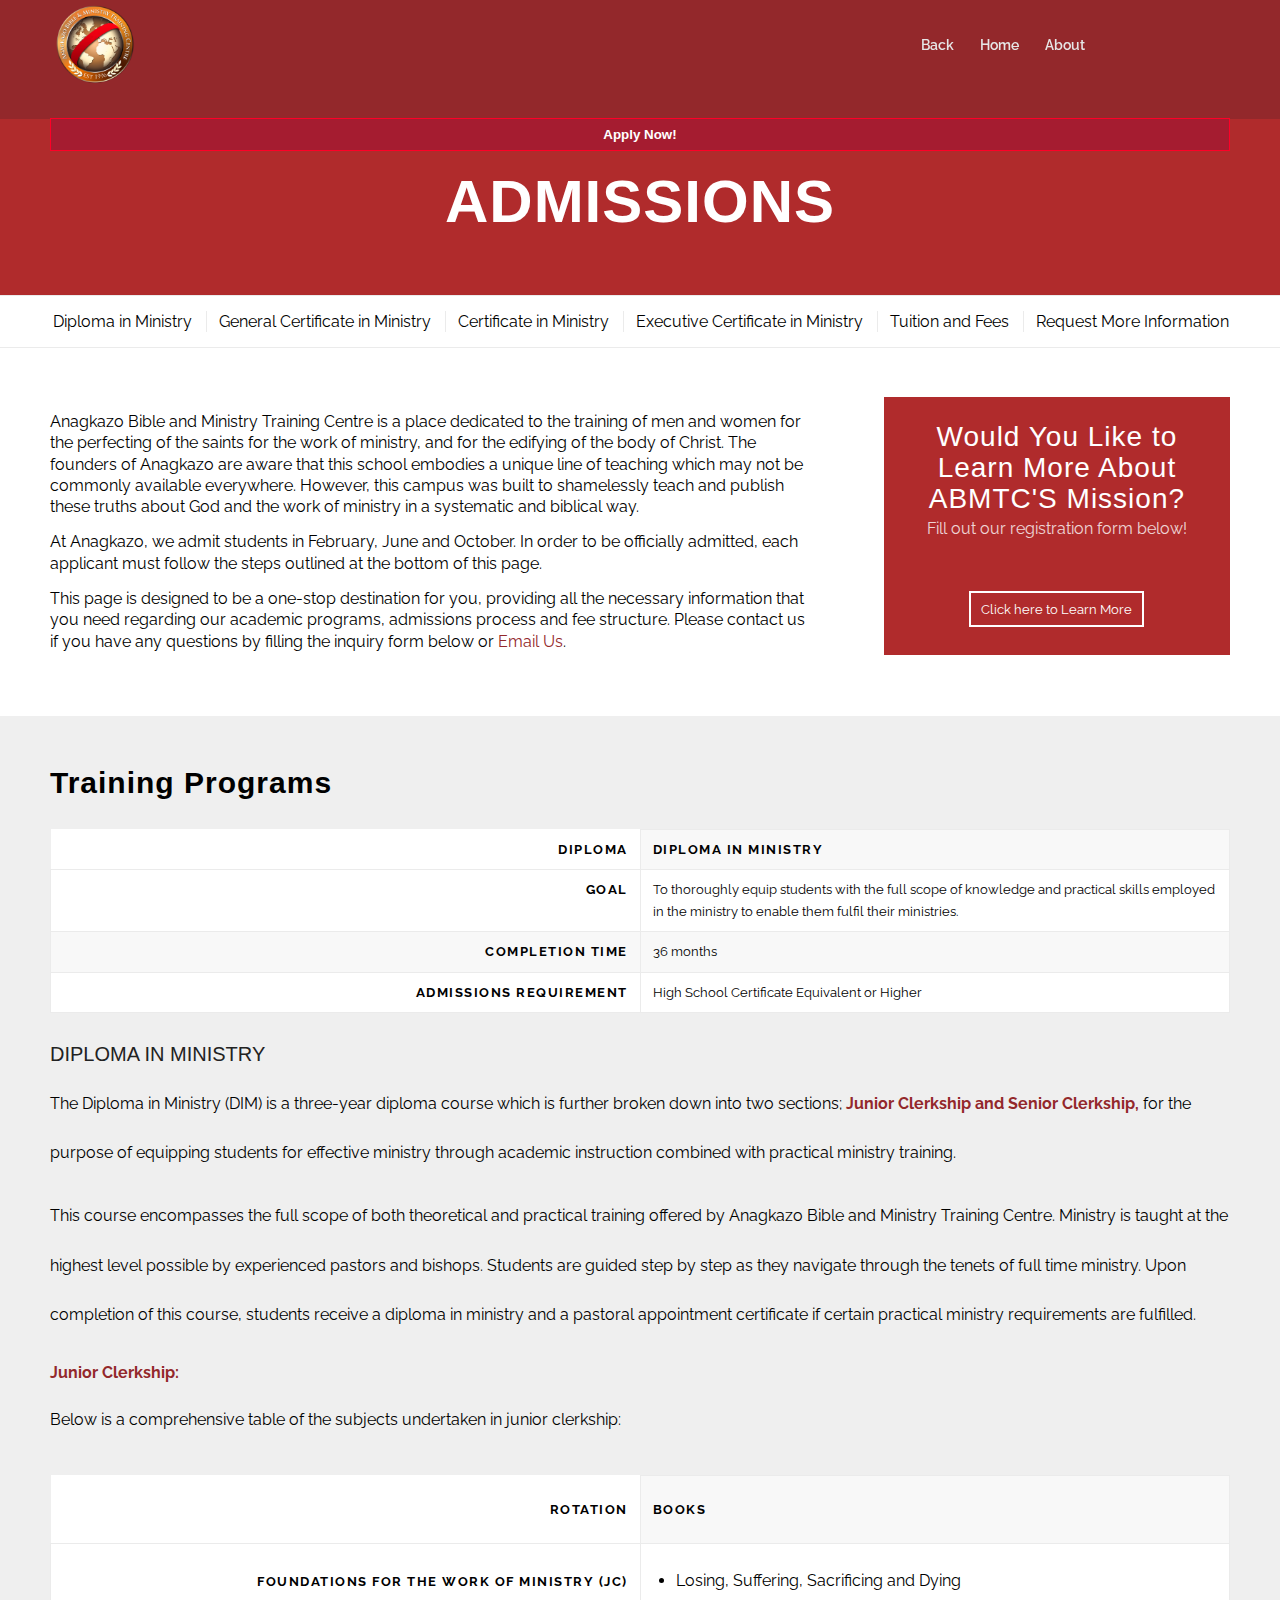
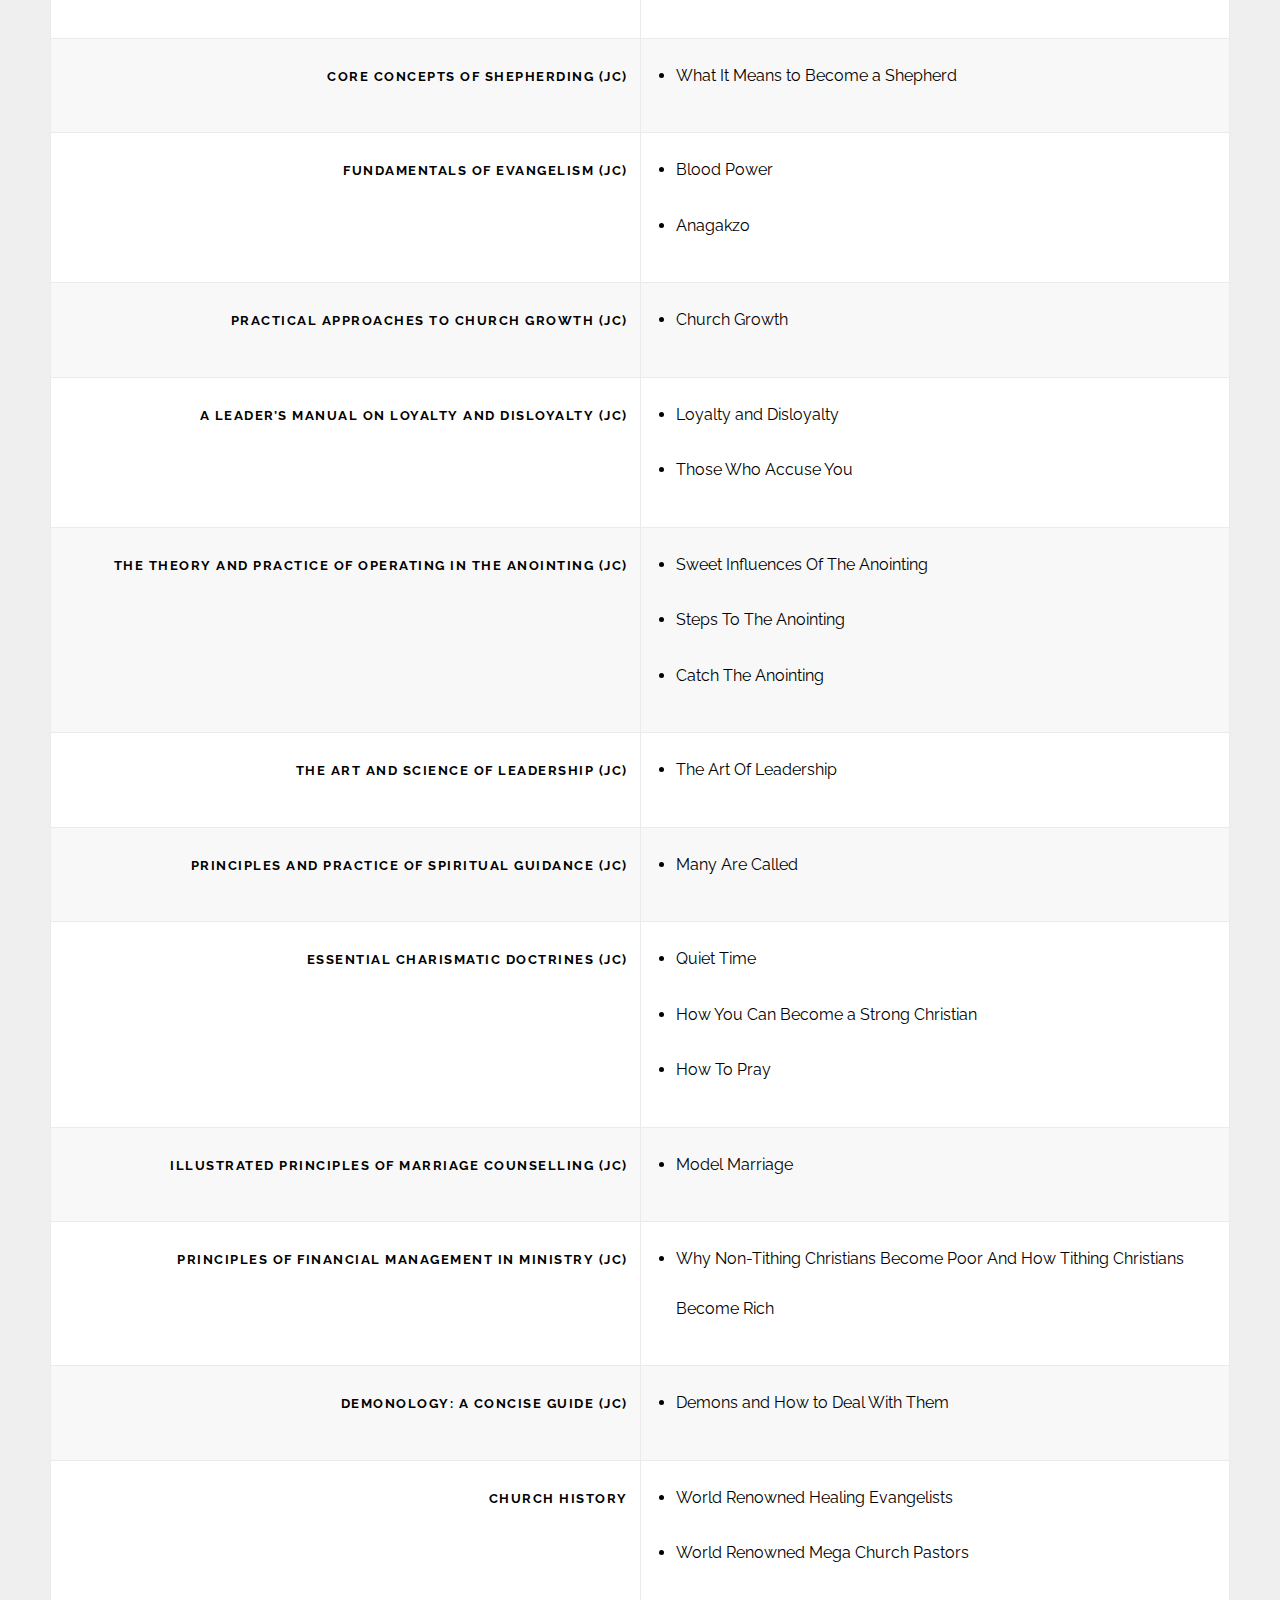
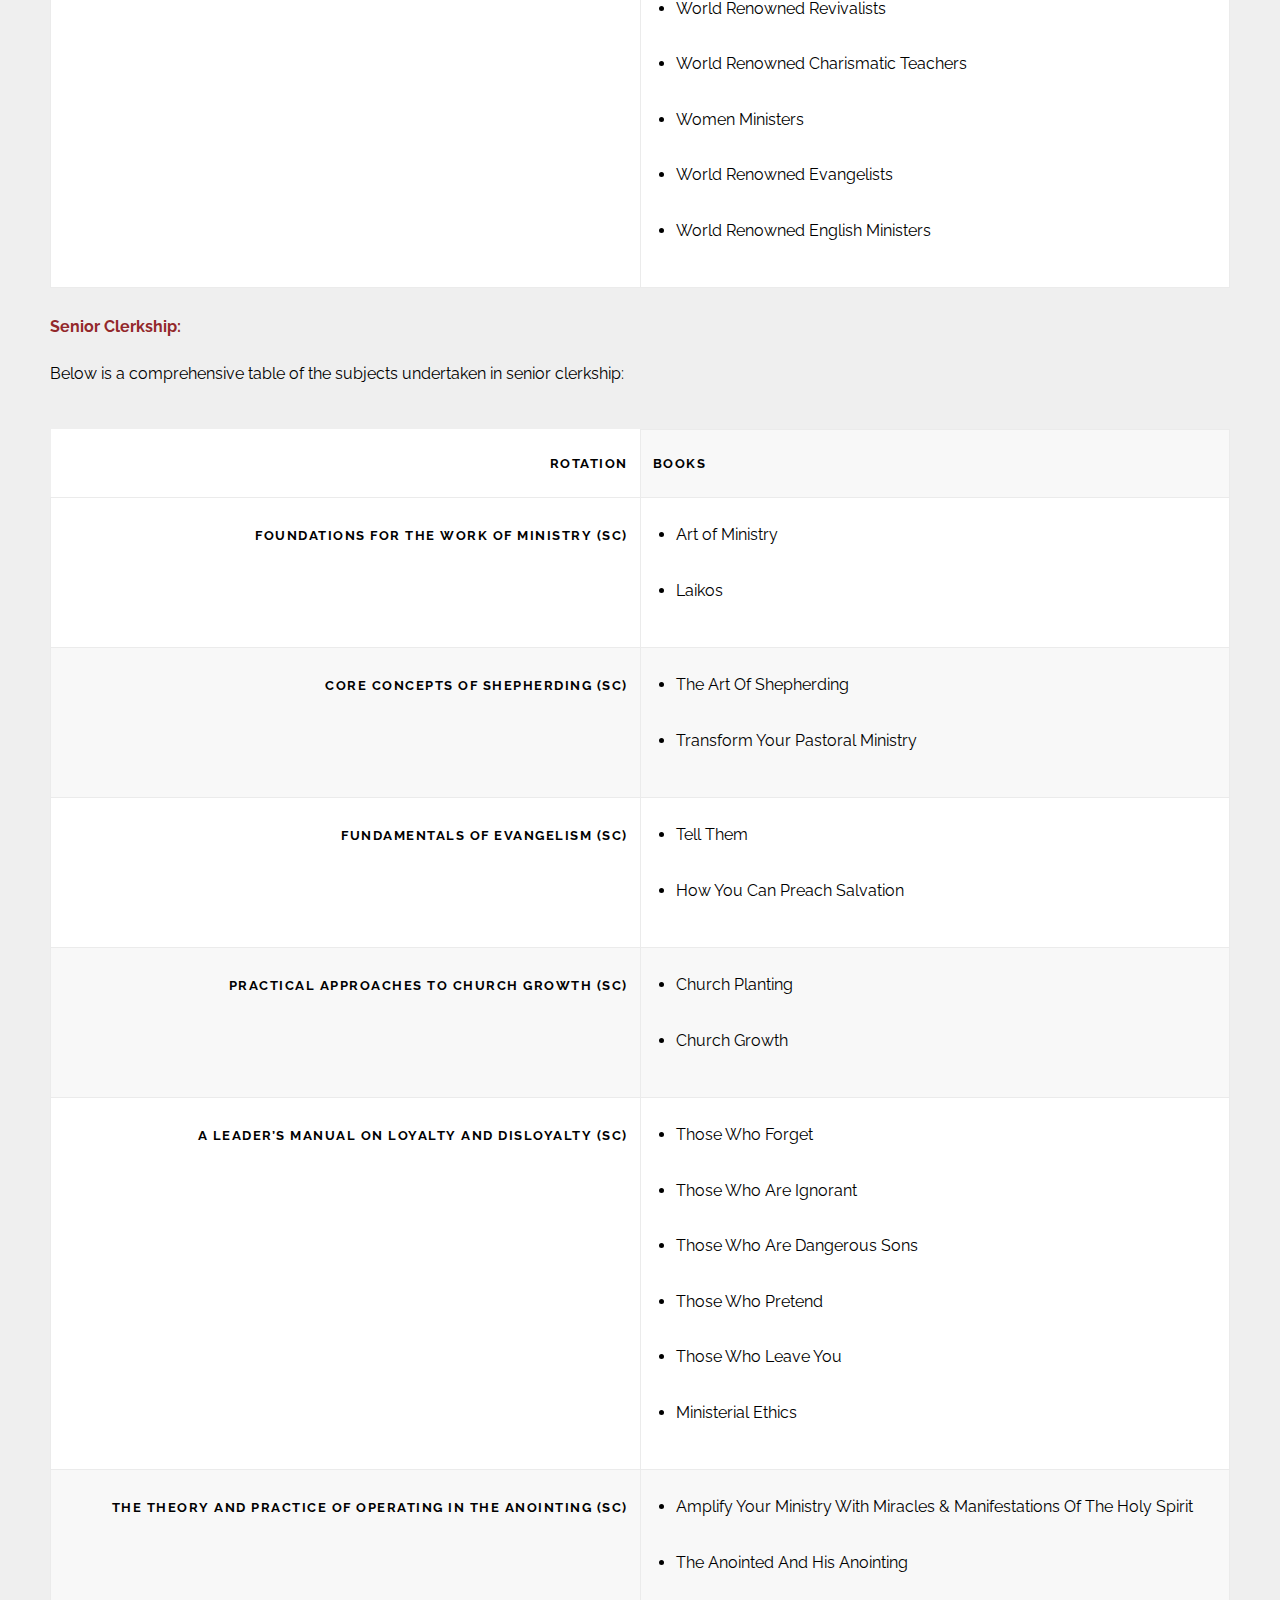
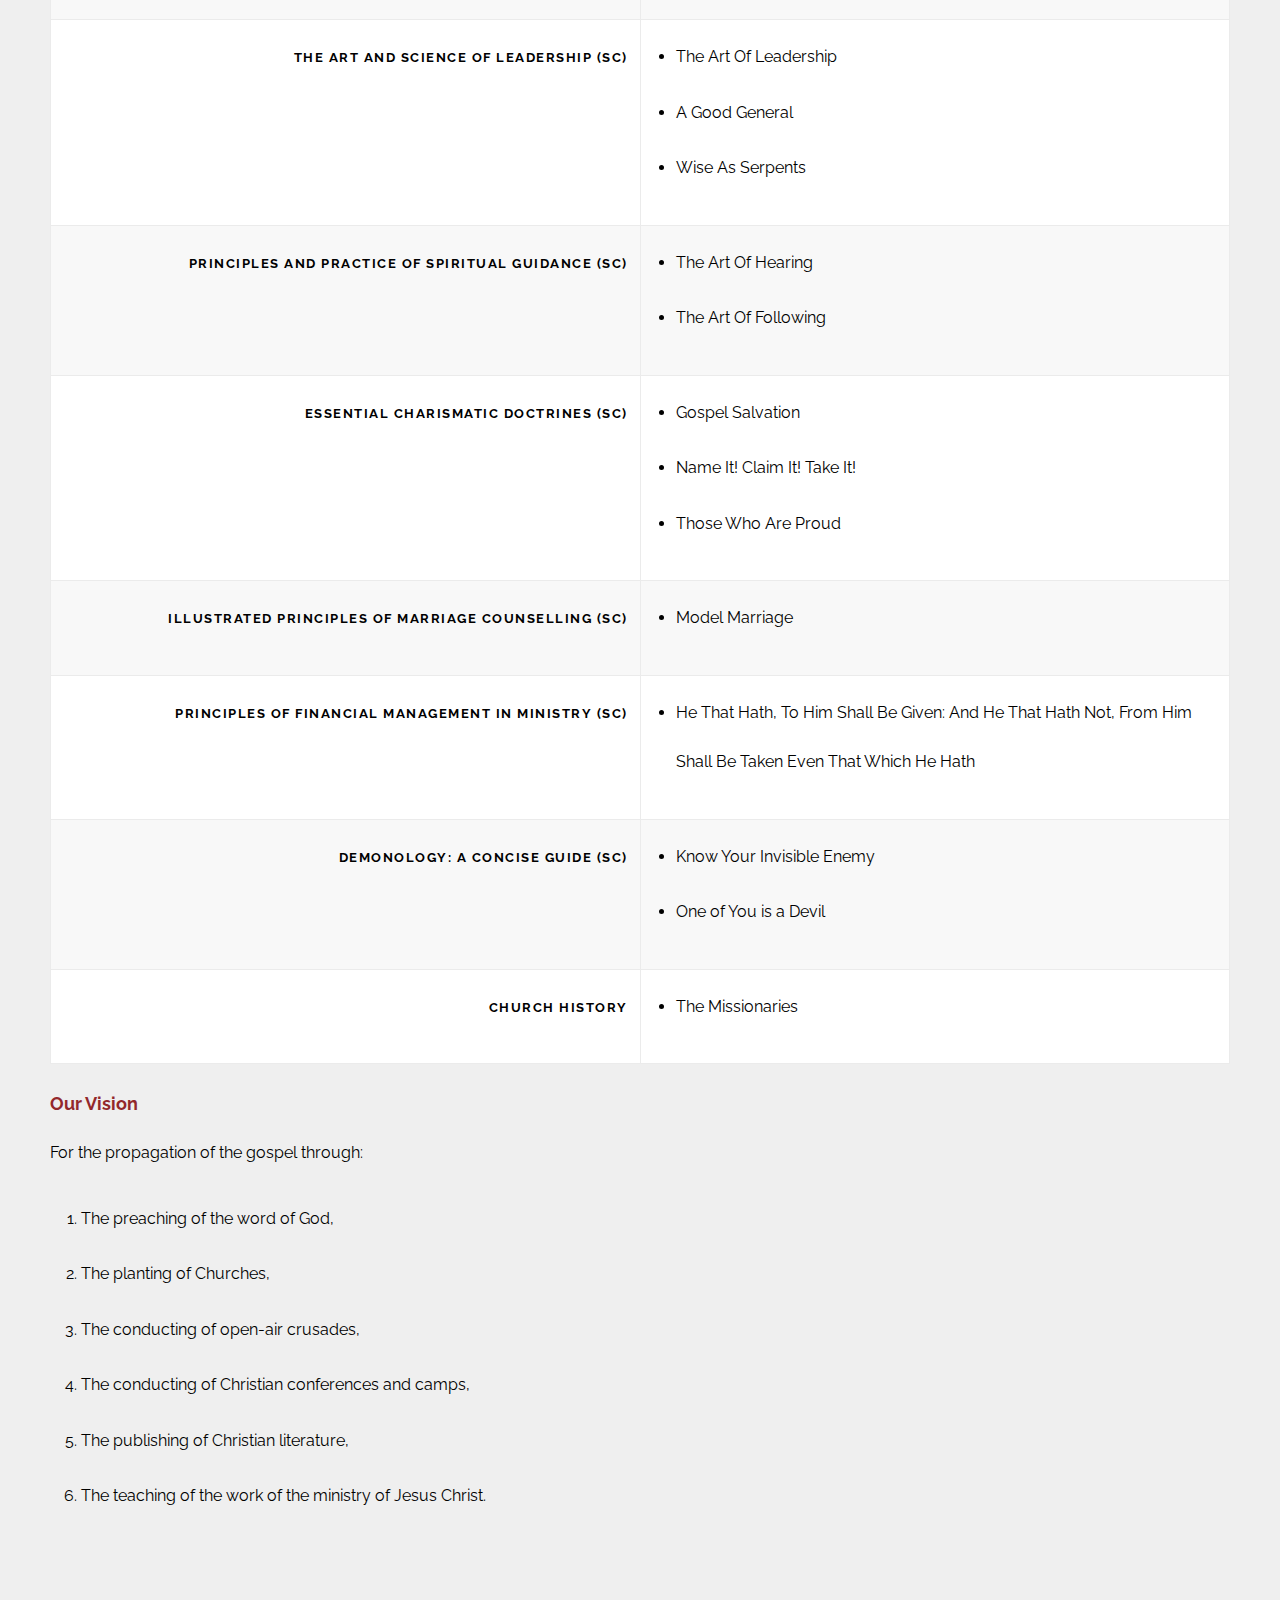
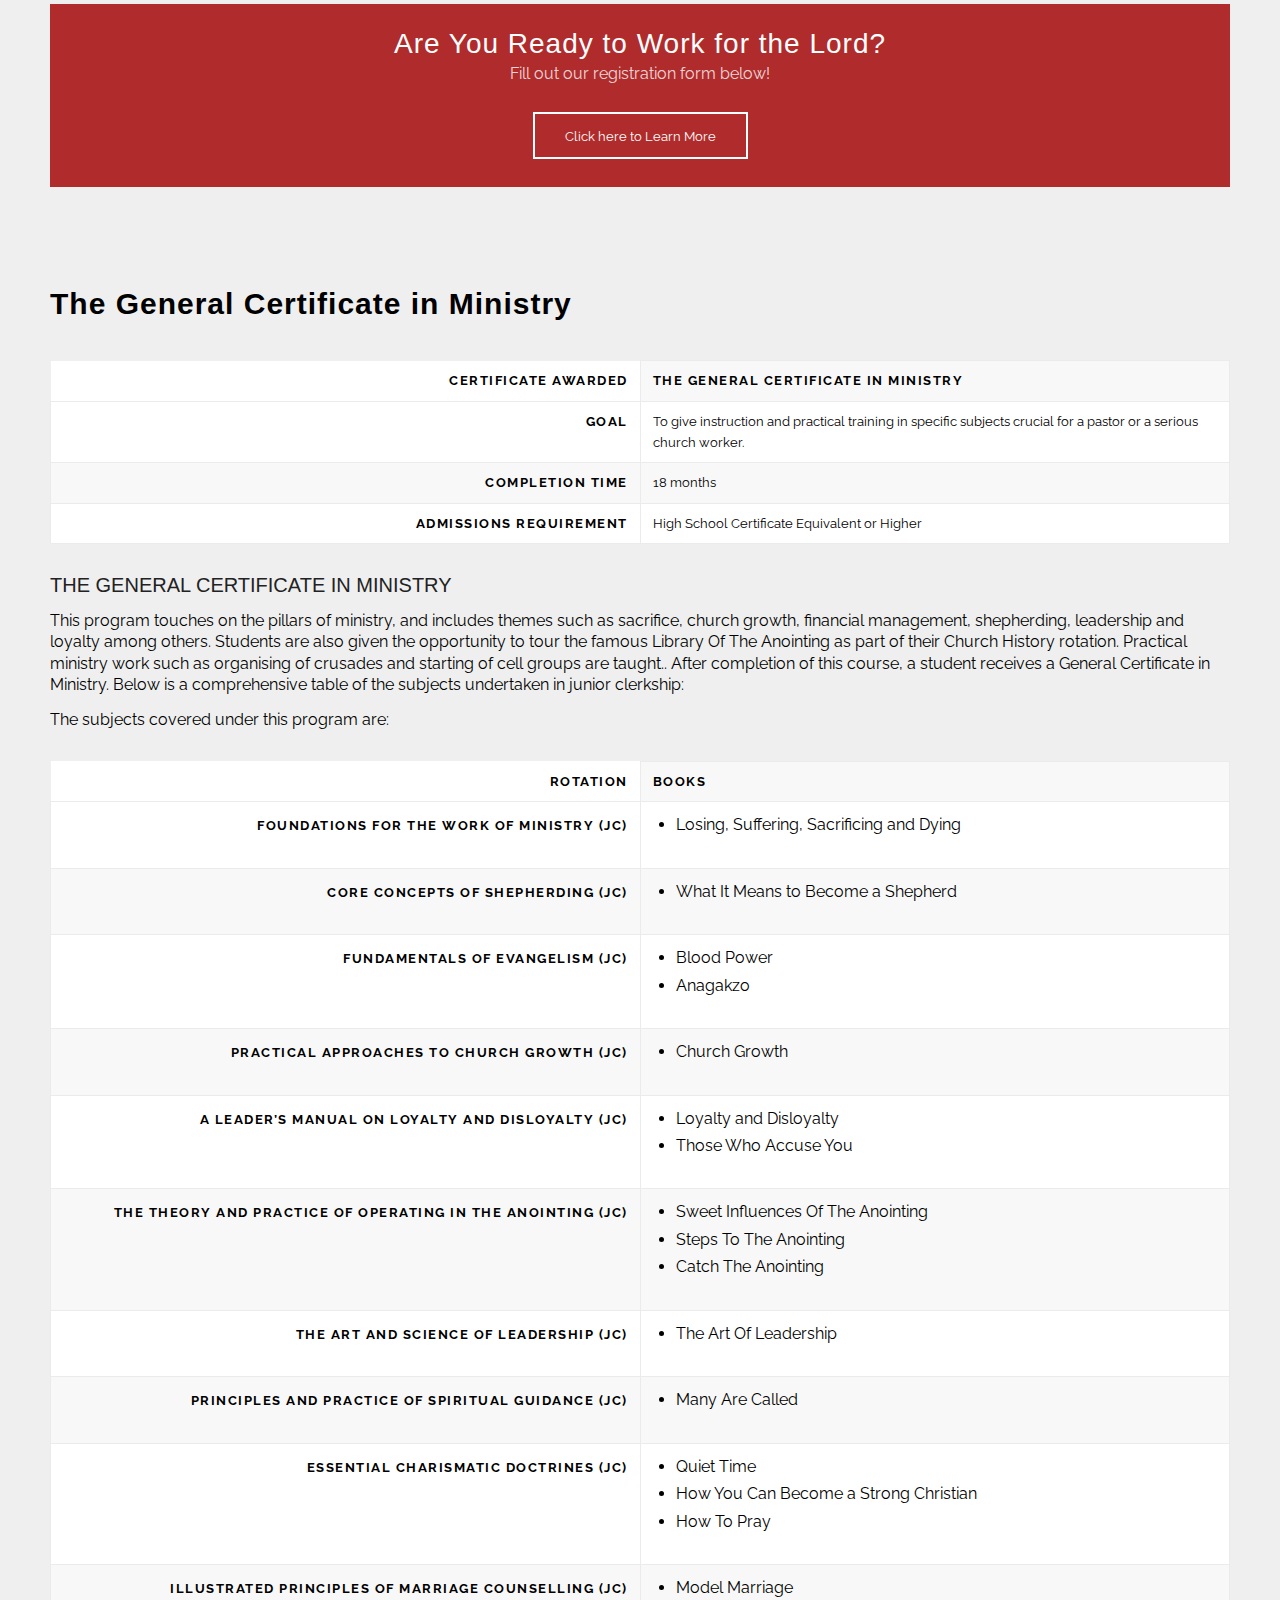
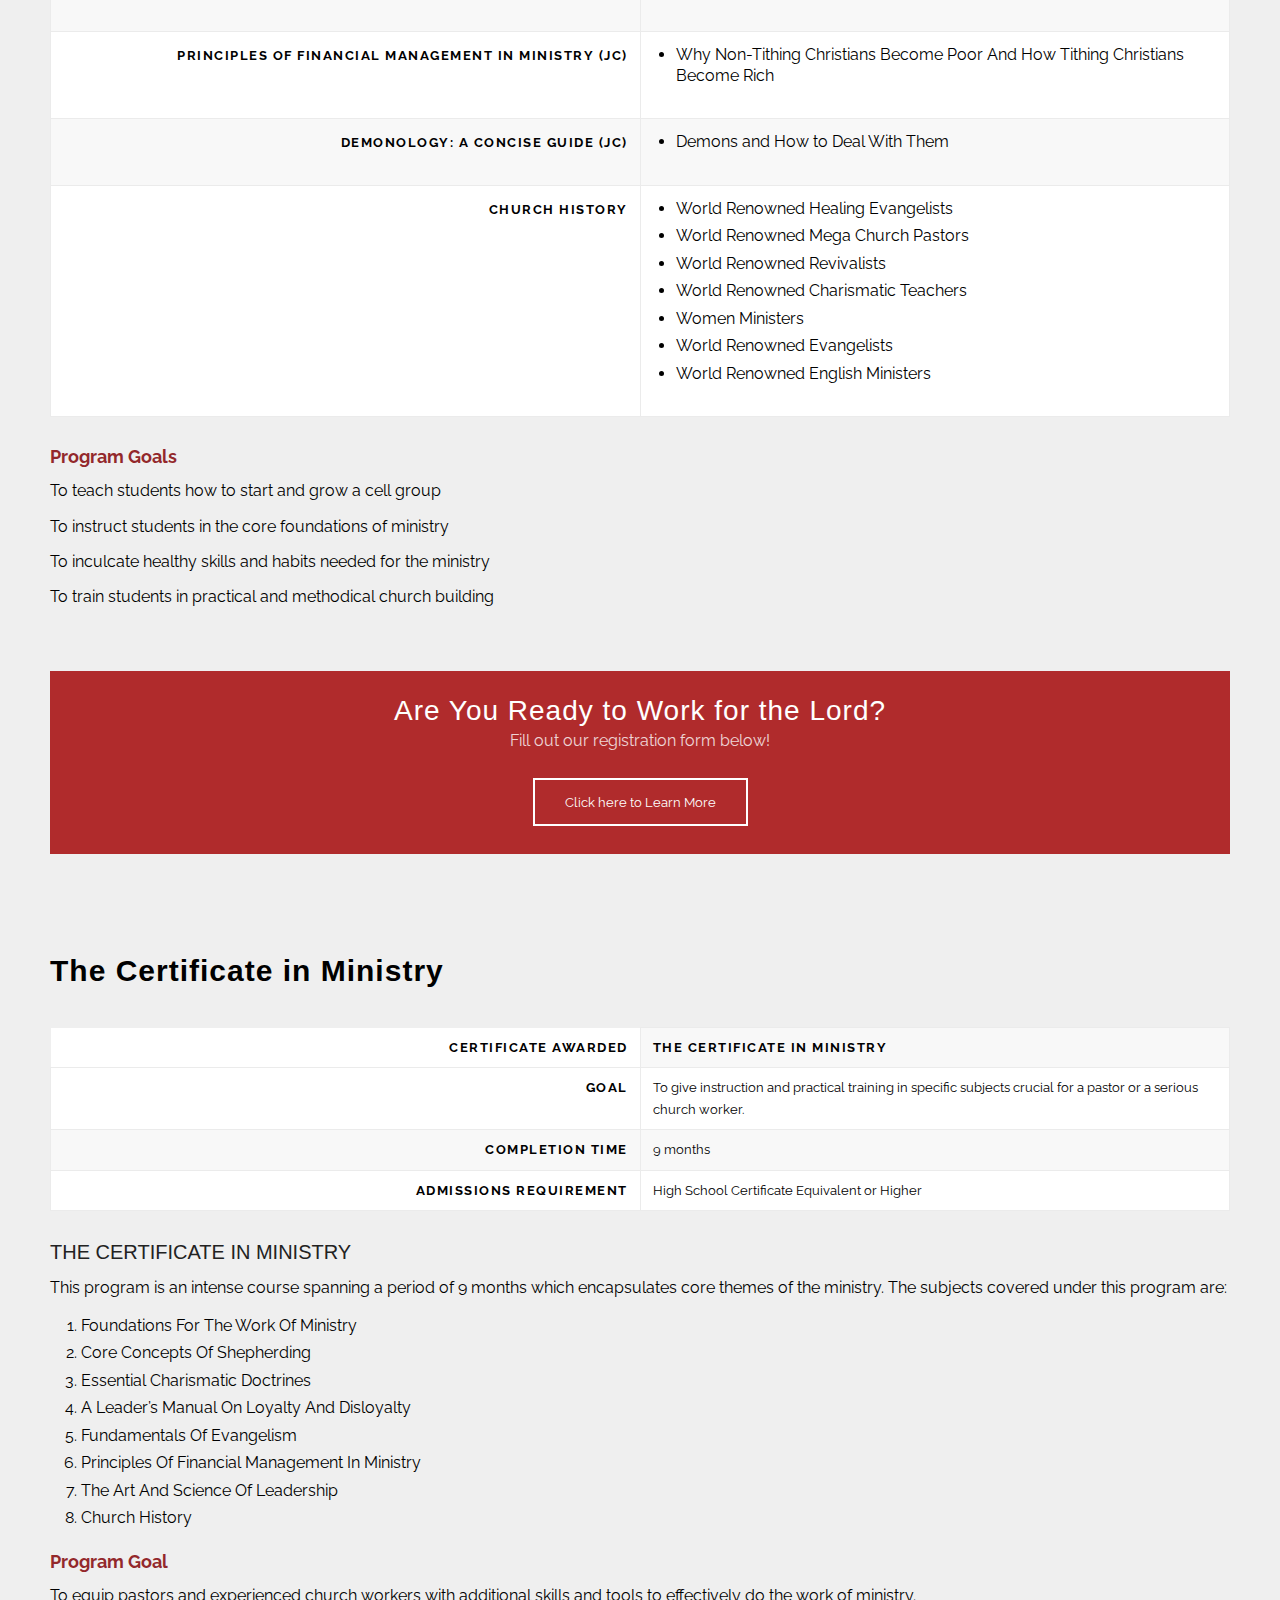
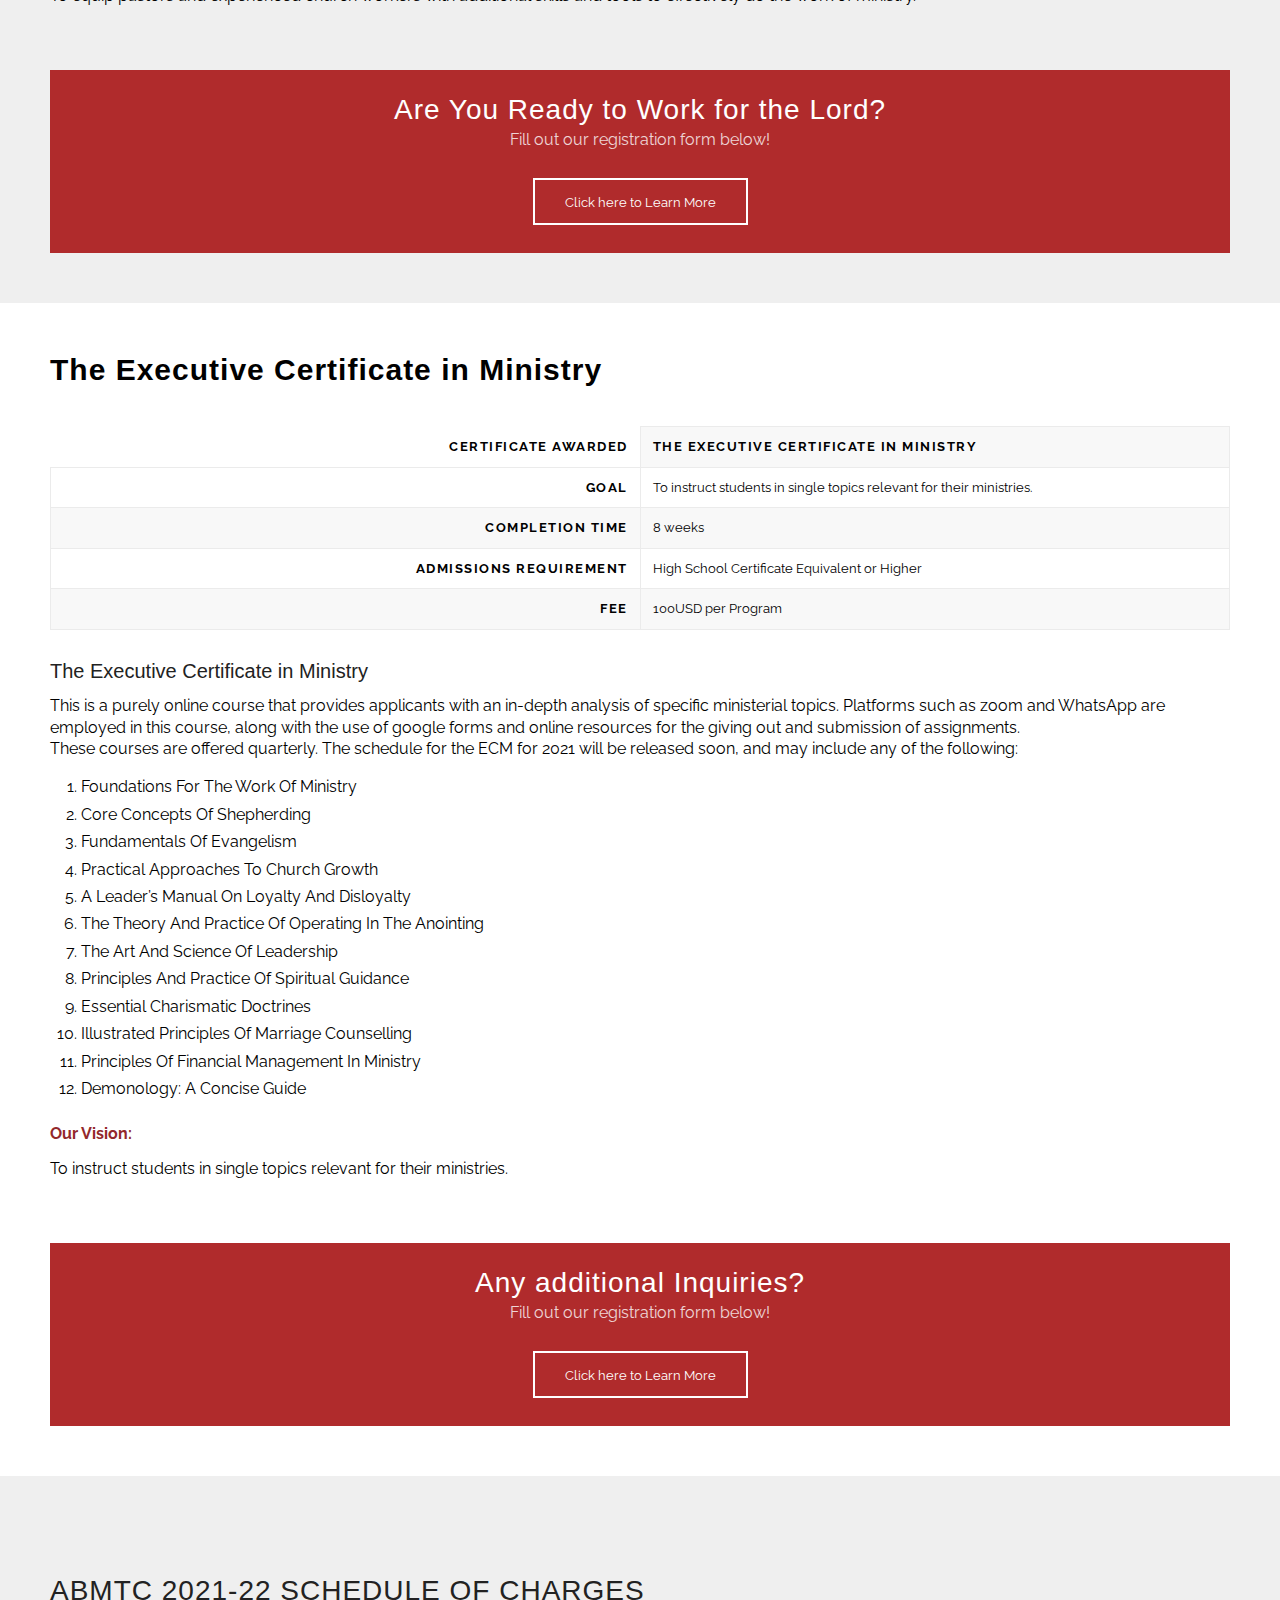
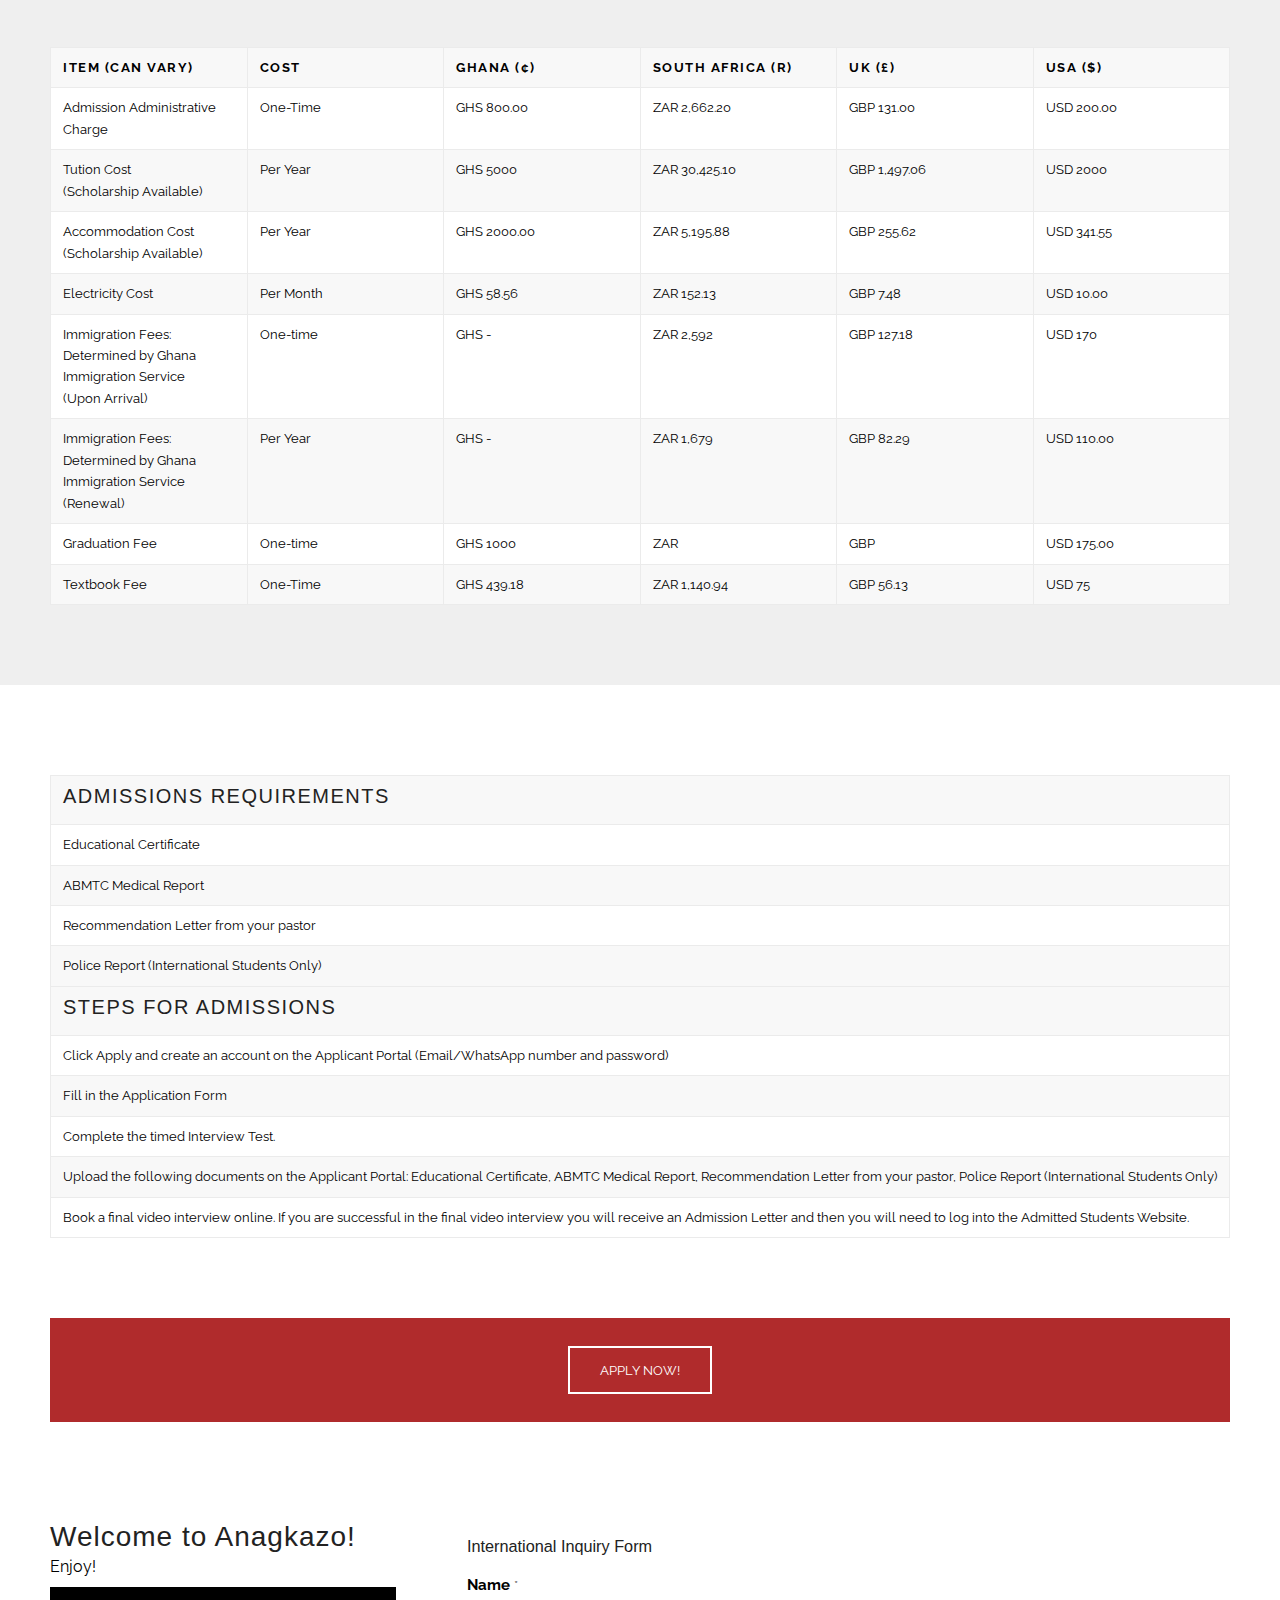
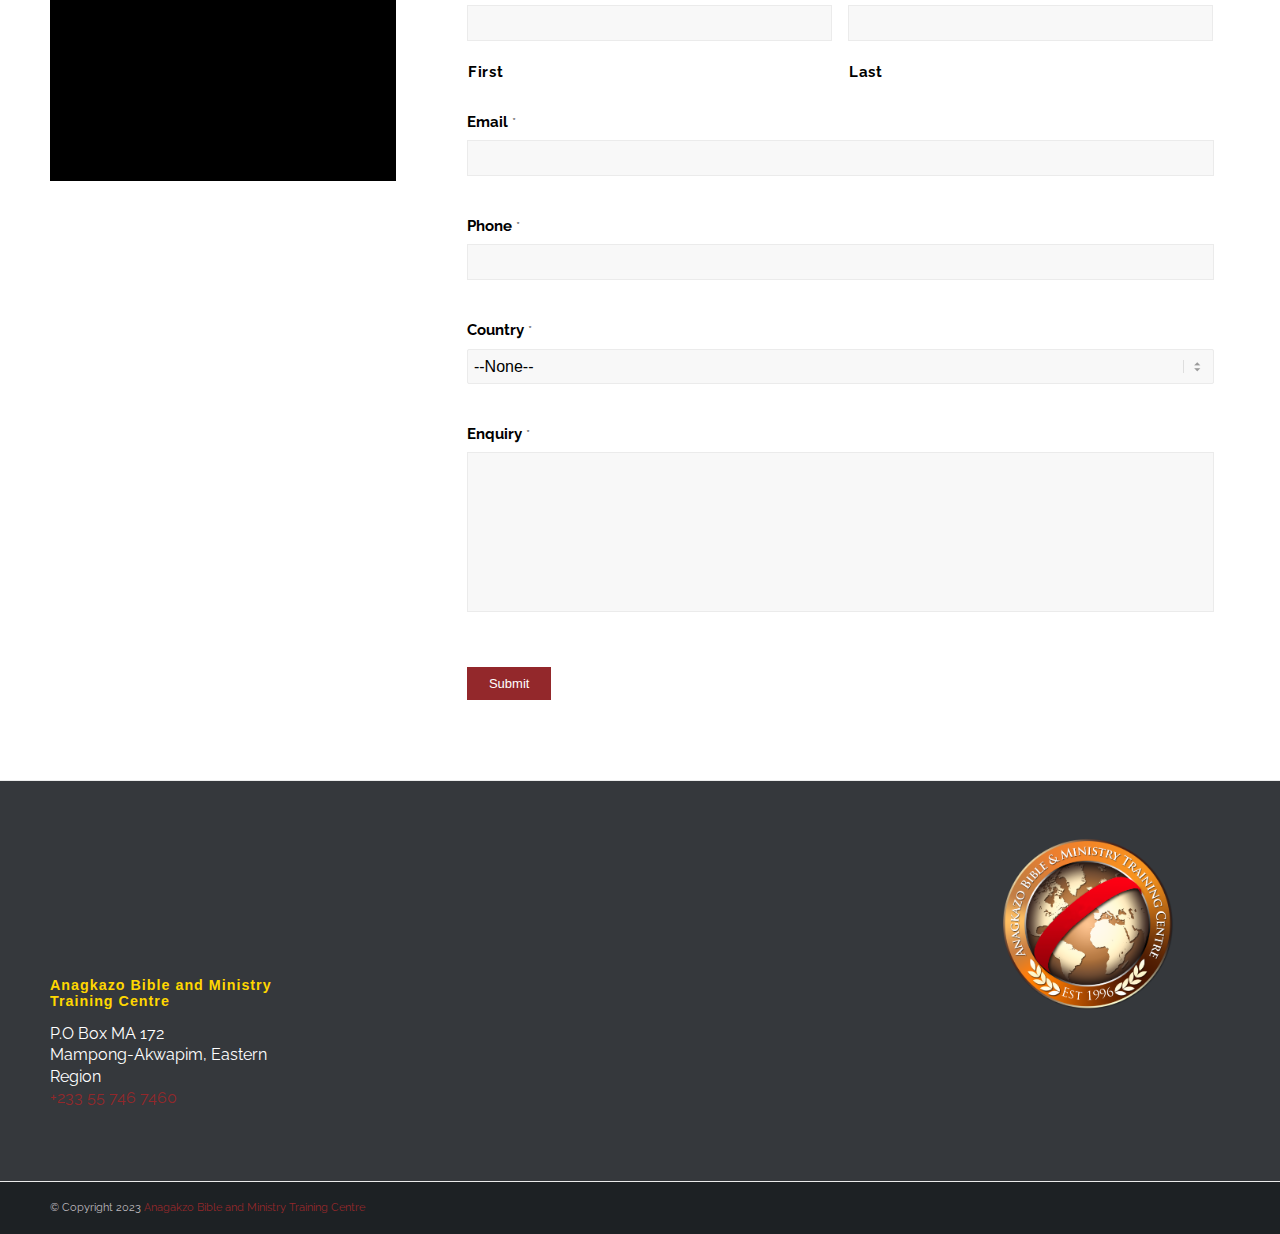
<file: apply/course_info/index.html>
<!DOCTYPE html>
<html lang="en-US"
      class="html_stretched responsive av-preloader-disabled av-default-lightbox  html_header_top html_logo_left html_main_nav_header html_menu_right html_slim html_header_sticky html_header_shrinking_disabled html_header_topbar_active html_mobile_menu_tablet html_header_searchicon html_content_align_center html_header_unstick_top html_header_stretch_disabled html_minimal_header html_elegant-blog html_modern-blog html_av-submenu-hidden html_av-submenu-display-click html_av-overlay-side html_av-overlay-side-classic html_av-submenu-clone html_entry_id_12926 av-no-preview html_text_menu_active">

<head>
    <meta charset="UTF-8"/>
    <meta name="viewport" content="width=device-width, initial-scale=1, maximum-scale=1">
    <!-- <link media="all" href="assets/css/main.css" rel="stylesheet" /> -->
    <link rel="shortcut icon" href="assets/img/logo.PNG" type="image/x-icon">
    <title>International | Anagkazo Bible and Ministry Training Centre</title>
    <link media="all" href="assets/css/main.css" rel="stylesheet"/>
    <meta name="robots" content="index, follow, max-snippet:-1, max-image-preview:large, max-video-preview:-1"/>
    <meta property="og:locale" content="en_US"/>
    <meta property="og:type" content="article"/>
    <meta property="og:title" content="International | Anagkazo Bible and Ministry Training Centre"/>
    <link rel='stylesheet' id='avia-dynamic-css'
          href='assets/css/color.css'
          type='text/css' media='all'/>
    <link rel='stylesheet' id='avia-merged-styles-css'
          href='assets/css/style.css'
          type='text/css' media='all'/>
    <link rel='stylesheet' id='avia-merged-styles-css'
          href='assets/css/main.css'
          type='text/css' media='all'/>
    <link rel="stylesheet" href="assets/css/custom.css">
    <script type="6d50b0773beee45c99024ff8-text/javascript"
            src='https://www.sum.edu/wp-includes/js/jquery/jquery.js?ver=1.12.4-wp' id='jquery-core-js'></script>
</head>

<body id="top" class="page-template-default page page-id-12926 page-parent  rtl_columns stretched raleway"
      itemscope="itemscope" itemtype="https://schema.org/WebPage">
<div id='wrap_all'>
    <header id='header'
            class='all_colors header_color light_bg_color  av_header_top av_logo_left av_main_nav_header av_menu_right av_slim av_header_sticky av_header_shrinking_disabled av_header_stretch_disabled av_mobile_menu_tablet av_header_searchicon av_header_unstick_top av_minimal_header av_bottom_nav_disabled  av_alternate_logo_active av_header_border_disabled'
            role="banner" itemscope="itemscope" itemtype="https://schema.org/WPHeader">

        <div id='header_main' class='container_wrap container_wrap_logo'>
            <div class='container av-logo-container'>
                <div class='inner-container'><span class='logo'><a href='index.html'><img height='100' width='300'
                                                                                          src='assets/img/logo.png'
                                                                                          alt='Anagkazo Bible and Ministry Training Centre'/></a></span>
                    <nav class='main_menu' data-selectname='Select a page' role="navigation" itemscope="itemscope"
                         itemtype="https://schema.org/SiteNavigationElement">
                        <div class="avia-menu av-main-nav-wrap av_menu_icon_beside">
                            <ul id="avia-menu" class="menu av-main-nav">
                                <li id="menu-item-3939"
                                    class="menu-item menu-item-type-post_type menu-item-object-page"><a
                                        href="javascript:window.history.back()" itemprop="url"><span
                                        class="avia-bullet"></span><span
                                        class="avia-menu-text">Back</span></a>
                                </li>
                                <li id="menu-item-3936"
                                    class="menu-item menu-item-type-post_type menu-item-object-page"><a
                                        href="https://anagkazobibleministrytrainingcentre.org" itemprop="url"><span
                                        class="avia-bullet"></span><span
                                        class="avia-menu-text">Home</span></a>
                                </li>
                                <li id="menu-item-3930"
                                    class="menu-item menu-item-type-custom menu-item-object-custom menu-item-has-children menu-item-top-level menu-item-top-level-1">
                                    <a href="#" itemprop="url"><span class="avia-bullet"></span><span
                                            class="avia-menu-text">About</span><span class="avia-menu-fx"><span
                                            class="avia-arrow-wrap"><span
                                            class="avia-arrow"></span></span></span></a>
                                    <ul class="sub-menu">
                                        <li id="menu-item-3934"
                                            class="menu-item menu-item-type-post_type menu-item-object-page"><a
                                                href="https://anagkazobibleministrytrainingcentre.org/about.html#history"
                                                itemprop="url"><span
                                                class="avia-bullet"></span><span
                                                class="avia-menu-text">History</span></a></li>
                                        <li id="menu-item-3937"
                                            class="menu-item menu-item-type-post_type menu-item-object-page"><a
                                                href="https://anagkazobibleministrytrainingcentre.org/about.html#story"
                                                itemprop="url"><span
                                                class="avia-bullet"></span><span
                                                class="avia-menu-text">The Anagkazo Story</span></a></li>
                                        <li id="menu-item-3988"
                                            class="menu-item menu-item-type-post_type menu-item-object-page"><a
                                                href="https://anagkazobibleministrytrainingcentre.org/about.html#campus"
                                                itemprop="url"><span
                                                class="avia-bullet"></span><span
                                                class="avia-menu-text">The Anagkazo Campus</span></a></li>

                                    </ul>
                                </li>

                                <li class="av-burger-menu-main menu-item-avia-special av-small-burger-icon"><a
                                        href="#"> <span class="av-hamburger av-hamburger--spin av-js-hamburger">
												<span class="av-hamburger-box"> <span class="av-hamburger-inner"></span>
													<strong>Menu</strong> </span> </span> </a></li>
                            </ul>
                        </div>
                        <ul class='noLightbox social_bookmarks icon_count_4'>
                            <li class='social_bookmarks_twitter av-social-link-twitter social_icon_1'><a
                                    target="_blank" aria-label="Link to Twitter"
                                    href='https://twitter.com/anagkazoschool' aria-hidden='true' data-av_icon=''
                                    data-av_iconfont='entypo-fontello' title='Twitter'><span
                                    class='avia_hidden_link_text'>Twitter</span></a></li>
                            <li class='social_bookmarks_facebook av-social-link-facebook social_icon_2'><a
                                    target="_blank" aria-label="Link to Facebook"
                                    href='https://www.facebook.com/anagkazobibleschool' aria-hidden='true'
                                    data-av_icon='' data-av_iconfont='entypo-fontello' title='Facebook'><span
                                    class='avia_hidden_link_text'>Facebook</span></a></li>
                            <li class='social_bookmarks_instagram av-social-link-instagram social_icon_3'><a
                                    target="_blank" aria-label="Link to Instagram"
                                    href='https://www.instagram.com/anagkazocampus/' aria-hidden='true'
                                    data-av_icon='' data-av_iconfont='entypo-fontello' title='Instagram'><span
                                    class='avia_hidden_link_text'>Instagram</span></a></li>
                        </ul>
                    </nav>
                </div>
                <button class="apply-now--btn"
                        onclick="window.location.href='../index.php'">
                    Apply Now!
                </button>
            </div>
        </div>
        <div class='header_bg'></div>
    </header>
    <div id='main' class='all_colors' data-scroll-offset='88'>
        <div id='av_section_1'
             class='avia-section main_color avia-section-default avia-no-border-styling avia-bg-style-scroll  avia-builder-el-0  el_before_av_submenu  avia-builder-el-first   container_wrap fullsize'
             style='background-color: #b02b2c;  '>
            <div class='container'>
                <main role="main" itemprop="mainContentOfPage"
                      class='template-page content  av-content-full alpha units'>
                    <div class='post-entry post-entry-type-page post-entry-12926'>
                        <div class='entry-content-wrapper clearfix'>
                            <div style='padding-bottom:10px; color:#ffffff;font-size:60px;'
                                 class='av-special-heading av-special-heading-h1 custom-color-heading blockquote modern-quote modern-centered  avia-builder-el-1  avia-builder-el-no-sibling  av-inherit-size '>
                                <h1 class='av-special-heading-tag ' itemprop="headline">ADMISSIONS</h1>
                                <div class='special-heading-border'>
                                    <div class='special-heading-inner-border' style='border-color:#ffffff'></div>
                                </div>
                            </div>
                        </div>
                    </div>
                </main>
            </div>
        </div>
        <div class='clear'></div>
        <div id='sub_menu1'
             class='av-submenu-container main_color  avia-builder-el-2  el_after_av_section  el_before_av_two_third  av-sticky-submenu submenu-not-first container_wrap fullsize'
             style='  z-index:301'>
            <div class='container av-menu-mobile-disabled '>
                <ul id='av-custom-submenu-1' class='av-subnav-menu av-submenu-pos-center'>
                    <li class='menu-item menu-item-top-level  menu-item-top-level-1'><a href='#undergraduate'><span
                            class='avia-bullet'></span><span class='avia-menu-text'>Diploma in
									Ministry</span></a></li>
                    <li class='menu-item menu-item-top-level  menu-item-top-level-2'><a href='#gcim'><span
                            class='avia-bullet'></span><span class='avia-menu-text'>General Certificate in
									Ministry</span></a>
                    </li>
                    <li class='menu-item menu-item-top-level  menu-item-top-level-2'><a href='#cim'><span
                            class='avia-bullet'></span><span class='avia-menu-text'>Certificate in
									Ministry</span></a>
                    </li>
                    <li class='menu-item menu-item-top-level  menu-item-top-level-4'><a href='#eosc'><span
                            class='avia-bullet'></span><span class='avia-menu-text'>Executive Certificate in
									Ministry</span></a>
                    </li>
                    <li class='menu-item menu-item-top-level  menu-item-top-level-4'><a href='#financial'><span
                            class='avia-bullet'></span><span class='avia-menu-text'>Tuition and Fees</span></a>
                    </li>
                    <li class='menu-item menu-item-top-level  menu-item-top-level-5'><a href='#rmi'><span
                            class='avia-bullet'></span><span class='avia-menu-text'>Request More
									Information</span></a></li>
                </ul>
            </div>
        </div>
        <div class='sticky_placeholder'></div>
        <div id='after_submenu' class='main_color av_default_container_wrap container_wrap fullsize' style=' '>
            <div class='container'>
                <div class='template-page content  av-content-full alpha units'>
                    <div class='post-entry post-entry-type-page post-entry-12926'>
                        <div class='entry-content-wrapper clearfix'>
                            <div class="flex_column av_two_third  flex_column_div av-zero-column-padding first  avia-builder-el-3  el_after_av_submenu  el_before_av_one_third  avia-builder-el-first  "
                                 style='border-radius:0px; '>
                                <section class="av_textblock_section " itemscope="itemscope"
                                         itemtype="https://schema.org/CreativeWork">
                                    <div class='avia_textblock  ' itemprop="text">
                                        <p>Anagkazo Bible and Ministry Training Centre is a place dedicated to the
                                            training of men and women for the perfecting of the saints for the work
                                            of ministry, and for the edifying of the body of Christ. The founders of
                                            Anagkazo are aware that this school embodies a unique line of teaching
                                            which may not be commonly available everywhere. However, this campus was
                                            built to shamelessly teach and publish these truths about God and the
                                            work of ministry in a systematic and biblical way.</p>
                                        <p>At Anagkazo, we admit students in February, June and October. In order to
                                            be officially admitted, each applicant must follow the steps outlined at
                                            the bottom of this page.</p>
                                        <p>This page is designed to be a one-stop destination for you, providing all
                                            the necessary information that you need regarding our academic programs,
                                            admissions process and fee structure. Please contact us if you have any
                                            questions by filling the inquiry form below or
                                            <a href="mailto:anagkazorecruitment@gmail.com">Email Us</a>.
                                        </p>
                                    </div>
                                </section>
                            </div>
                            <div class="flex_column av_one_third  flex_column_div   avia-builder-el-5  el_after_av_two_third  el_before_av_section  avia-builder-el-last  "
                                 style='background: #b02b2c; padding:25px; background-color:#b02b2c; border-radius:0px; '>
                                <div style='padding-bottom:50px; color:#ffffff;'
                                     class='av-special-heading av-special-heading-h2 custom-color-heading blockquote modern-quote modern-centered  avia-builder-el-6  el_before_av_button  avia-builder-el-first  '>
                                    <h2 class='av-special-heading-tag ' itemprop="headline">Would You Like to Learn
                                        More About ABMTC'S Mission?</h2>
                                    <div class="av-subheading av-subheading_below av_custom_color "
                                         style='font-size:15px;'>
                                        <p>Fill out our registration form below!</p>
                                    </div>
                                    <div class='special-heading-border'>
                                        <div class='special-heading-inner-border' style='border-color:#ffffff'>
                                        </div>
                                    </div>
                                </div>
                                <div
                                        class='avia-button-wrap avia-button-center  avia-builder-el-7  el_after_av_heading  avia-builder-el-last '>
                                    <a href='#rmi'
                                       class='avia-button   avia-icon_select-no avia-color-light avia-size-small avia-position-center '><span
                                            class='avia_iconbox_title'>Click here to Learn More</span></a>
                                </div>
                            </div>
                        </div>
                    </div>
                </div>
            </div>
        </div>
        <div id='undergraduate'
             class='avia-section main_color avia-section-default avia-no-border-styling avia-bg-style-scroll  avia-builder-el-8  el_after_av_one_third  el_before_av_section   container_wrap fullsize'
             style='background-color: #efefef;  '>
            <div class='container'>
                <div class='template-page content  av-content-full alpha units'>
                    <div class='post-entry post-entry-type-page post-entry-12926'>
                        <div class='entry-content-wrapper clearfix'>
                            <div class="flex_column av_one_full  flex_column_div av-zero-column-padding first  avia-builder-el-9  el_before_av_one_full  avia-builder-el-first  "
                                 style='border-radius:0px; '>
                                <div style='padding-bottom:10px; color:#000000;font-size:30px;'
                                     class='av-special-heading av-special-heading-h1 custom-color-heading blockquote modern-quote  avia-builder-el-10  el_before_av_table  avia-builder-el-first   av-inherit-size'>
                                    <h1 class='av-special-heading-tag ' itemprop="headline"> Training
                                        Programs
                                    </h1>
                                    <div class='special-heading-border'>
                                        <div class='special-heading-inner-border' style='border-color:#000000'>
                                        </div>
                                    </div>
                                    <div class='avia-data-table-wrap avia_responsive_table'>
                                        <table
                                                class='avia-table avia-data-table avia-table-1  avia-builder-el-11  el_after_av_heading  el_before_av_textblock  avia_pricing_default '
                                                itemscope="itemscope" itemtype="https://schema.org/Table">
                                            <tbody>
                                            <tr class='avia-heading-row'>
                                                <th class='avia-desc-col'>Diploma</th>
                                                <th class=''>Diploma in Ministry</th>
                                            </tr>
                                            <tr class=''>
                                                <th class='avia-desc-col'>Goal</th>
                                                <td class=''>To thoroughly equip students with the full scope of
                                                    knowledge and practical skills employed in the ministry to enable them fulfil their
                                                    ministries.
                                                </td>
                                            </tr>
                                            <tr class=''>
                                                <th class='avia-desc-col'>Completion Time</th>
                                                <td class=''>36 months</td>
                                            </tr>
                                            <tr class=''>
                                                <th class='avia-desc-col'>Admissions Requirement<br/></th>
                                                <td class=''>High School Certificate Equivalent or Higher<br>
                                                </td>
                                            </tr>
                                            </tbody>
                                        </table>
                                    </div>
                                    <section class="av_textblock_section " itemscope="itemscope"
                                             itemtype="https://schema.org/CreativeWork">
                                        <div class='avia_textblock' itemprop="text">
                                            <h3>DIPLOMA IN MINISTRY</h3>
                                            <p>The Diploma in Ministry (DIM) is a
                                                three-year diploma course which is further broken down into two
                                                sections; <b> Junior Clerkship and Senior Clerkship,</b> for the
                                                purpose
                                                of equipping students for
                                                effective ministry through academic instruction combined with
                                                practical
                                                ministry training.</p>
                                            <p>
                                                This course encompasses the full scope of both theoretical and
                                                practical training offered by Anagkazo Bible and Ministry Training
                                                Centre. Ministry is taught at the highest level possible by
                                                experienced pastors and bishops. Students are guided step by step as
                                                they navigate through the tenets of full time ministry. Upon
                                                completion of this course, students receive a diploma in ministry
                                                and a pastoral appointment certificate if certain practical ministry
                                                requirements are fulfilled.
                                            </p>
                                            <h5><b>Junior Clerkship:<i></i></b></h5>
                                            <p>Below is a comprehensive table of the
                                                subjects undertaken in junior clerkship:</p>
                                            <div class='avia-data-table-wrap avia_responsive_table'>
                                                <table
                                                        class='avia-table avia-data-table avia-table-1  avia-builder-el-11  el_after_av_heading  el_before_av_textblock  avia_pricing_default '>
                                                    <tbody>
                                                    <tr class='avia-heading-row'>
                                                        <th class='avia-desc-col'>Rotation</th>
                                                        <th>Books</th>
                                                    </tr>
                                                    <tr class=''>
                                                        <th class='avia-desc-col'>Foundations For The Work Of
                                                            Ministry (JC)
                                                        </th>
                                                        <td>
                                                            <ul>
                                                                <li>Losing, Suffering, Sacrificing and Dying
                                                                </li>
                                                            </ul>
                                                        </td>
                                                    </tr>
                                                    <tr class=''>
                                                        <th class='avia-desc-col'>Core concepts of Shepherding
                                                            (JC)
                                                        </th>
                                                        <td>
                                                            <ul>
                                                                <li>What It Means to Become a Shepherd</li>
                                                            </ul>
                                                        </td>
                                                    </tr>
                                                    <tr class=''>
                                                        <th class='avia-desc-col'>Fundamentals of Evangelism
                                                            (JC)
                                                        </th>
                                                        <td>
                                                            <ul>
                                                                <li>Blood Power</li>
                                                                <li>Anagakzo</li>
                                                            </ul>
                                                        </td>
                                                    </tr>
                                                    <tr class=''>
                                                        <th class='avia-desc-col'>Practical Approaches to Church
                                                            Growth (JC)
                                                        </th>
                                                        <td>
                                                            <ul>
                                                                <li>Church Growth</li>
                                                            </ul>
                                                        </td>
                                                    </tr>
                                                    <tr class=''>
                                                        <th class='avia-desc-col'>A Leader’s Manual on Loyalty
                                                            and
                                                            Disloyalty (JC)
                                                        </th>
                                                        <td>
                                                            <ul>
                                                                <li>Loyalty and Disloyalty</li>
                                                                <li>Those Who Accuse You</li>
                                                            </ul>
                                                        </td>
                                                    </tr>
                                                    <tr class=''>
                                                        <th class='avia-desc-col'>THE THEORY AND PRACTICE OF
                                                            OPERATING IN THE Anointing (JC)
                                                        </th>
                                                        <td>
                                                            <ul>
                                                                <li>Sweet Influences Of The Anointing</li>
                                                                <li>Steps To The Anointing</li>
                                                                <li>Catch The Anointing</li>
                                                            </ul>
                                                        </td>
                                                    </tr>
                                                    <tr class=''>
                                                        <th class='avia-desc-col'>THE ART AND SCIENCE OF
                                                            Leadership
                                                            (JC)
                                                        </th>
                                                        <td>
                                                            <ul>
                                                                <li>The Art Of Leadership</li>
                                                            </ul>
                                                        </td>
                                                    </tr>
                                                    <tr class=''>
                                                        <th class='avia-desc-col'>PRINCIPLES AND PRACTICE OF
                                                            SPIRITUAL GUIDANCE (JC)
                                                        </th>
                                                        <td>
                                                            <ul>
                                                                <li>Many Are Called</li>
                                                            </ul>
                                                        </td>
                                                    </tr>
                                                    <tr class=''>
                                                        <th class='avia-desc-col'>ESSENTIAL CHARISMATIC
                                                            DOCTRINES
                                                            (JC)
                                                        </th>
                                                        <td>
                                                            <ul>
                                                                <li>Quiet Time</li>
                                                                <li>How You Can Become a Strong Christian</li>
                                                                <li>How To Pray</li>
                                                            </ul>
                                                        </td>
                                                    </tr>
                                                    <tr class=''>
                                                        <th class='avia-desc-col'>ILLUSTRATED PRINCIPLES OF
                                                            MARRIAGE
                                                            COUNSELLING (JC)
                                                        </th>
                                                        <td>
                                                            <ul>
                                                                <li>Model Marriage</li>
                                                            </ul>
                                                        </td>
                                                    </tr>
                                                    <tr class=''>
                                                        <th class='avia-desc-col'>PRINCIPLES OF FINANCIAL
                                                            MANAGEMENT
                                                            IN MINISTRY (JC)
                                                        </th>
                                                        <td>
                                                            <ul>
                                                                <li>Why Non-Tithing Christians Become Poor And
                                                                    How
                                                                    Tithing Christians Become Rich
                                                                </li>
                                                            </ul>
                                                        </td>
                                                    </tr>
                                                    <tr class=''>
                                                        <th class='avia-desc-col'>DEMONOLOGY: A CONCISE GUIDE
                                                            (JC)
                                                        </th>
                                                        <td>
                                                            <ul>
                                                                <li>Demons and How to Deal With Them</li>
                                                            </ul>
                                                        </td>
                                                    </tr>
                                                    <tr class=''>
                                                        <th class='avia-desc-col'>CHURCH HISTORY
                                                        </th>
                                                        <td>
                                                            <ul style="text-transform: capitalize;">
                                                                <li>World Renowned Healing Evangelists</li>
                                                                <li>World Renowned Mega church pastors</li>
                                                                <li>World renowned Revivalists</li>
                                                                <li>World Renowned charismatic teachers</li>
                                                                <li>Women Ministers</li>
                                                                <li>World renowned Evangelists</li>
                                                                <li>World renowned English ministers</li>
                                                            </ul>
                                                        </td>
                                                    </tr>
                                                    </tbody>
                                                </table>
                                            </div>
                                            <h5><b>Senior Clerkship:</b></h5>
                                            <p>Below is a comprehensive table
                                                of
                                                the subjects undertaken in senior clerkship:</p>
                                            <div class='avia-data-table-wrap avia_responsive_table'>
                                                <table
                                                        class='avia-table avia-data-table avia-table-1  avia-builder-el-11  el_after_av_heading  el_before_av_textblock  avia_pricing_default'
                                                        itemscope="itemscope" itemtype="https://schema.org/Table">
                                                    <tbody>
                                                    <tr class='avia-heading-row'>
                                                        <th class='avia-desc-col'>Rotation</th>
                                                        <th>Books</th>
                                                    </tr>
                                                    <tr class=''>
                                                        <th class='avia-desc-col'>Foundations For The Work Of
                                                            Ministry (SC)
                                                        </th>
                                                        <td>
                                                            <ul>
                                                                <li>Art of Ministry</li>
                                                                <li>Laikos</li>
                                                            </ul>
                                                        </td>
                                                    </tr>
                                                    <tr class=''>
                                                        <th class='avia-desc-col'>Core concepts of Shepherding
                                                            (SC)
                                                        </th>
                                                        <td>
                                                            <ul>
                                                                <li>The Art Of Shepherding</li>
                                                                <li>Transform Your Pastoral Ministry</li>
                                                            </ul>
                                                        </td>
                                                    </tr>
                                                    <tr class=''>
                                                        <th class='avia-desc-col'>Fundamentals of Evangelism
                                                            (SC)
                                                        </th>
                                                        <td>
                                                            <ul>
                                                                <li>Tell Them</li>
                                                                <li>How You Can Preach Salvation</li>
                                                            </ul>
                                                        </td>
                                                    </tr>
                                                    <tr class=''>
                                                        <th class='avia-desc-col'>Practical Approaches to Church
                                                            Growth (SC)
                                                        </th>
                                                        <td>
                                                            <ul>
                                                                <li>Church Planting</li>
                                                                <li>Church Growth</li>
                                                            </ul>
                                                        </td>
                                                    </tr>
                                                    <tr class=''>
                                                        <th class='avia-desc-col'>A Leader’s Manual on Loyalty
                                                            and
                                                            Disloyalty (SC)
                                                        </th>
                                                        <td>
                                                            <ul>
                                                                <li>Those Who Forget</li>
                                                                <li>Those Who Are Ignorant</li>
                                                                <li>Those Who Are Dangerous Sons</li>
                                                                <li>Those Who Pretend</li>
                                                                <li>Those Who Leave You</li>
                                                                <li>Ministerial Ethics</li>
                                                            </ul>
                                                        </td>
                                                    </tr>
                                                    <tr class=''>
                                                        <th class='avia-desc-col'>THE THEORY AND PRACTICE OF
                                                            OPERATING IN THE Anointing (SC)
                                                        </th>
                                                        <td>
                                                            <ul>
                                                                <li>Amplify Your Ministry With Miracles &
                                                                    Manifestations Of The Holy Spirit
                                                                </li>
                                                                <li>The Anointed And His Anointing</li>
                                                            </ul>
                                                        </td>
                                                    </tr>
                                                    <tr class=''>
                                                        <th class='avia-desc-col'>THE ART AND SCIENCE OF
                                                            Leadership
                                                            (SC)
                                                        </th>
                                                        <td>
                                                            <ul>
                                                                <li>The Art Of Leadership</li>
                                                                <li>A Good General</li>
                                                                <li>Wise As Serpents</li>
                                                            </ul>
                                                        </td>
                                                    </tr>
                                                    <tr class=''>
                                                        <th class='avia-desc-col'>PRINCIPLES AND PRACTICE OF
                                                            SPIRITUAL GUIDANCE (SC)
                                                        </th>
                                                        <td>
                                                            <ul>
                                                                <li>The Art Of Hearing</li>
                                                                <li>The Art Of Following</li>
                                                            </ul>
                                                        </td>
                                                    </tr>
                                                    <tr class=''>
                                                        <th class='avia-desc-col'>ESSENTIAL CHARISMATIC
                                                            DOCTRINES
                                                            (SC)
                                                        </th>
                                                        <td>
                                                            <ul>
                                                                <li>Gospel Salvation</li>
                                                                <li>Name It! Claim It! Take It!</li>
                                                                <li>Those Who Are Proud</li>
                                                            </ul>
                                                        </td>
                                                    </tr>
                                                    <tr class=''>
                                                        <th class='avia-desc-col'>ILLUSTRATED PRINCIPLES OF
                                                            MARRIAGE
                                                            COUNSELLING (SC)
                                                        </th>
                                                        <td>
                                                            <ul>
                                                                <li>Model Marriage</li>
                                                            </ul>
                                                        </td>
                                                    </tr>
                                                    <tr class=''>
                                                        <th class='avia-desc-col'>PRINCIPLES OF FINANCIAL
                                                            MANAGEMENT
                                                            IN MINISTRY (SC)
                                                        </th>
                                                        <td>
                                                            <ul>
                                                                <li>He That Hath, To Him Shall Be Given: And He
                                                                    That
                                                                    Hath Not, From Him Shall Be Taken Even That
                                                                    Which He Hath
                                                                </li>
                                                            </ul>
                                                        </td>
                                                    </tr>
                                                    <tr class=''>
                                                        <th class='avia-desc-col'>DEMONOLOGY: A CONCISE GUIDE
                                                            (SC)
                                                        </th>
                                                        <td>
                                                            <ul>
                                                                <li>Know Your Invisible Enemy</li>
                                                                <li>One of You is a Devil</li>
                                                            </ul>
                                                        </td>
                                                    </tr>
                                                    <tr class=''>
                                                        <th class='avia-desc-col'>CHURCH HISTORY
                                                        </th>
                                                        <td>
                                                            <ul>
                                                                <li>The Missionaries</li>
                                                            </ul>
                                                        </td>
                                                    </tr>
                                                    </tbody>
                                                </table>
                                            </div>
                                            <h4><b>Our Vision</b></h4>
                                            <p>For the propagation of the gospel through: </p>
                                            <ol>
                                                <li>The preaching of the word of God,</li>
                                                <li>The planting of Churches,</li>
                                                <li>The conducting of open-air crusades,</li>
                                                <li>The conducting of Christian conferences and camps,</li>
                                                <li>The publishing of Christian literature,</li>
                                                <li>The teaching of the work of the ministry of Jesus Christ.</li>
                                            </ol>
                                        </div>
                                    </section>
                                </div>
                                <div class="flex_column av_one_full  flex_column_div first  avia-builder-el-13  el_after_av_one_full  avia-builder-el-last  column-top-margin"
                                     style='background: #b02b2c; padding:25px; background-color:#b02b2c; border-radius:0px; '>
                                    <div style='padding-bottom:25px; color:#ffffff;'
                                         class='av-special-heading av-special-heading-h2 custom-color-heading blockquote modern-quote modern-centered  avia-builder-el-14  el_before_av_button  avia-builder-el-first  '>
                                        <h2 class='av-special-heading-tag ' itemprop="headline">Are You Ready to
                                            Work
                                            for the Lord?</h2>
                                        <div class="av-subheading av-subheading_below av_custom_color "
                                             style='font-size:15px;'>
                                            <p>Fill out our registration form below!</p>
                                        </div>
                                        <div class='special-heading-border'>
                                            <div class='special-heading-inner-border' style='border-color:#ffffff'>
                                            </div>
                                        </div>
                                    </div>
                                    <div
                                            class='avia-button-wrap avia-button-center  avia-builder-el-15  el_after_av_heading  avia-builder-el-last '>
                                        <a href='#rmi'
                                           class='avia-button   avia-icon_select-no avia-color-light avia-size-large avia-position-center '><span
                                                class='avia_iconbox_title'>Click here to Learn More</span></a>
                                    </div>
                                </div>
                            </div>
                        </div>
                    </div>
                </div>
            </div>
            <div id='gcim'
                 class='avia-section main_color avia-section-default avia-no-border-styling avia-bg-style-scroll  avia-builder-el-8  el_after_av_one_third  el_before_av_section   container_wrap fullsize'
                 style='background-color: #efefef;  '>
                <div class='container'>
                    <div class='template-page content  av-content-full alpha units'>
                        <div class='post-entry post-entry-type-page post-entry-12926'>
                            <div class='entry-content-wrapper clearfix'>
                                <div class="flex_column av_one_full  flex_column_div av-zero-column-padding first  avia-builder-el-9  el_before_av_one_full  avia-builder-el-first  "
                                     style='border-radius:0px; '>
                                    <div style='padding-bottom:10px; color:#000000;font-size:30px;'
                                         class='av-special-heading av-special-heading-h1 custom-color-heading blockquote modern-quote  avia-builder-el-10  el_before_av_table  avia-builder-el-first   av-inherit-size '>
                                        <h1 class='av-special-heading-tag ' itemprop="headline">The General
                                            Certificate in Ministry
                                        </h1>
                                        <div class='special-heading-border'>
                                            <div class='special-heading-inner-border' style='border-color:#000000'>
                                            </div>
                                        </div>
                                    </div>
                                    <div class='avia-data-table-wrap avia_responsive_table'>
                                        <table
                                                class='avia-table avia-data-table avia-table-1  avia-builder-el-11  el_after_av_heading  el_before_av_textblock  avia_pricing_default '
                                                itemscope="itemscope" itemtype="https://schema.org/Table">
                                            <tbody>
                                            <tr class='avia-heading-row'>
                                                <th class='avia-desc-col'>Certificate Awarded</th>
                                                <th class=''>The General Certificate in Ministry</th>
                                            </tr>
                                            <tr class=''>
                                                <th class='avia-desc-col'>Goal</th>
                                                <td class=''>To give instruction and practical training in
                                                    specific
                                                    subjects crucial for a pastor or a serious church worker.
                                                </td>
                                            </tr>
                                            <tr class=''>
                                                <th class='avia-desc-col'>Completion Time</th>
                                                <td class=''>18 months</td>
                                            </tr>

                                            <tr class=''>
                                                <th class='avia-desc-col'>Admissions Requirement<br/></th>
                                                <td class=''>High School Certificate Equivalent or Higher<br>
                                                </td>
                                            </tr>
                                            </tbody>
                                        </table>
                                    </div>
                                    <section class="av_textblock_section " itemscope="itemscope"
                                             itemtype="https://schema.org/CreativeWork">
                                        <div class='avia_textblock  ' itemprop="text">
                                            <h3>THE GENERAL CERTIFICATE IN MINISTRY</h3>
                                            <p>This program touches on the pillars of ministry, and includes themes
                                                such as
                                                sacrifice, church growth, financial management, shepherding,
                                                leadership
                                                and loyalty among others. Students are also given the opportunity to
                                                tour the famous Library Of The Anointing as part of their Church
                                                History
                                                rotation. Practical ministry work such as organising of crusades and
                                                starting of cell groups are taught.. After completion of this
                                                course, a
                                                student receives a General Certificate in Ministry.
                                                <span>Below is a comprehensive table of the
														subjects undertaken in junior clerkship:</span>
                                            </p>
                                            <p>The subjects covered under this program are:</p>
                                            <div class='avia-data-table-wrap avia_responsive_table'>
                                                <table
                                                        class='avia-table avia-data-table avia-table-1  avia-builder-el-11  el_after_av_heading  el_before_av_textblock  avia_pricing_default '>
                                                    <tbody>
                                                    <tr class='avia-heading-row'>
                                                        <th class='avia-desc-col'>Rotation</th>
                                                        <th>Books</th>
                                                    </tr>
                                                    <tr class=''>
                                                        <th class='avia-desc-col'>Foundations For The Work Of
                                                            Ministry (JC)
                                                        </th>
                                                        <td>
                                                            <ul>
                                                                <li>Losing, Suffering, Sacrificing and Dying
                                                                </li>
                                                            </ul>
                                                        </td>
                                                    </tr>
                                                    <tr class=''>
                                                        <th class='avia-desc-col'>Core concepts of Shepherding
                                                            (JC)
                                                        </th>
                                                        <td>
                                                            <ul>
                                                                <li>What It Means to Become a Shepherd</li>
                                                            </ul>
                                                        </td>
                                                    </tr>
                                                    <tr class=''>
                                                        <th class='avia-desc-col'>Fundamentals of Evangelism
                                                            (JC)
                                                        </th>
                                                        <td>
                                                            <ul>
                                                                <li>Blood Power</li>
                                                                <li>Anagakzo</li>
                                                            </ul>
                                                        </td>
                                                    </tr>
                                                    <tr class=''>
                                                        <th class='avia-desc-col'>Practical Approaches to Church
                                                            Growth (JC)
                                                        </th>
                                                        <td>
                                                            <ul>
                                                                <li>Church Growth</li>
                                                            </ul>
                                                        </td>
                                                    </tr>
                                                    <tr class=''>
                                                        <th class='avia-desc-col'>A Leader’s Manual on Loyalty
                                                            and
                                                            Disloyalty (JC)
                                                        </th>
                                                        <td>
                                                            <ul>
                                                                <li>Loyalty and Disloyalty</li>
                                                                <li>Those Who Accuse You</li>
                                                            </ul>
                                                        </td>
                                                    </tr>
                                                    <tr class=''>
                                                        <th class='avia-desc-col'>THE THEORY AND PRACTICE OF
                                                            OPERATING IN THE Anointing (JC)
                                                        </th>
                                                        <td>
                                                            <ul>
                                                                <li>Sweet Influences Of The Anointing</li>
                                                                <li>Steps To The Anointing</li>
                                                                <li>Catch The Anointing</li>
                                                            </ul>
                                                        </td>
                                                    </tr>
                                                    <tr class=''>
                                                        <th class='avia-desc-col'>THE ART AND SCIENCE OF
                                                            Leadership
                                                            (JC)
                                                        </th>
                                                        <td>
                                                            <ul>
                                                                <li>The Art Of Leadership</li>
                                                            </ul>
                                                        </td>
                                                    </tr>
                                                    <tr class=''>
                                                        <th class='avia-desc-col'>PRINCIPLES AND PRACTICE OF
                                                            SPIRITUAL GUIDANCE (JC)
                                                        </th>
                                                        <td>
                                                            <ul>
                                                                <li>Many Are Called</li>
                                                            </ul>
                                                        </td>
                                                    </tr>
                                                    <tr class=''>
                                                        <th class='avia-desc-col'>ESSENTIAL CHARISMATIC
                                                            DOCTRINES
                                                            (JC)
                                                        </th>
                                                        <td>
                                                            <ul>
                                                                <li>Quiet Time</li>
                                                                <li>How You Can Become a Strong Christian</li>
                                                                <li>How To Pray</li>
                                                            </ul>
                                                        </td>
                                                    </tr>
                                                    <tr class=''>
                                                        <th class='avia-desc-col'>ILLUSTRATED PRINCIPLES OF
                                                            MARRIAGE
                                                            COUNSELLING (JC)
                                                        </th>
                                                        <td>
                                                            <ul>
                                                                <li>Model Marriage</li>
                                                            </ul>
                                                        </td>
                                                    </tr>
                                                    <tr class=''>
                                                        <th class='avia-desc-col'>PRINCIPLES OF FINANCIAL
                                                            MANAGEMENT
                                                            IN MINISTRY (JC)
                                                        </th>
                                                        <td>
                                                            <ul>
                                                                <li>Why Non-Tithing Christians Become Poor And
                                                                    How
                                                                    Tithing Christians Become Rich
                                                                </li>
                                                            </ul>
                                                        </td>
                                                    </tr>
                                                    <tr class=''>
                                                        <th class='avia-desc-col'>DEMONOLOGY: A CONCISE GUIDE
                                                            (JC)
                                                        </th>
                                                        <td>
                                                            <ul>
                                                                <li>Demons and How to Deal With Them</li>
                                                            </ul>
                                                        </td>
                                                    </tr>
                                                    <tr class=''>
                                                        <th class='avia-desc-col'>CHURCH HISTORY
                                                        </th>
                                                        <td>
                                                            <ul style="text-transform: capitalize;">
                                                                <li>World Renowned Healing Evangelists</li>
                                                                <li>World Renowned Mega church pastors</li>
                                                                <li>World renowned Revivalists</li>
                                                                <li>World Renowned charismatic teachers</li>
                                                                <li>Women Ministers</li>
                                                                <li>World renowned Evangelists</li>
                                                                <li>World renowned English ministers</li>
                                                            </ul>
                                                        </td>
                                                    </tr>
                                                    </tbody>
                                                </table>
                                            </div>
                                            <h4><b>Program Goals </b></h4>
                                            <p>To teach students how to start and grow a cell group</p>
                                            <p>To instruct students in the core foundations of ministry</p>
                                            <p>To inculcate healthy skills and habits needed for the ministry</p>
                                            <p>To train students in practical and methodical church building</p>
                                        </div>
                                    </section>
                                </div>
                                <div class="flex_column av_one_full  flex_column_div first  avia-builder-el-13  el_after_av_one_full  avia-builder-el-last  column-top-margin"
                                     style='background: #b02b2c; padding:25px; background-color:#b02b2c; border-radius:0px; '>
                                    <div style='padding-bottom:25px; color:#ffffff;'
                                         class='av-special-heading av-special-heading-h2 custom-color-heading blockquote modern-quote modern-centered  avia-builder-el-14  el_before_av_button  avia-builder-el-first  '>
                                        <h2 class='av-special-heading-tag ' itemprop="headline">Are You Ready to
                                            Work
                                            for the Lord?</h2>
                                        <div class="av-subheading av-subheading_below av_custom_color "
                                             style='font-size:15px;'>
                                            <p>Fill out our registration form below!</p>
                                        </div>
                                        <div class='special-heading-border'>
                                            <div class='special-heading-inner-border' style='border-color:#ffffff'>
                                            </div>
                                        </div>
                                    </div>
                                    <div
                                            class='avia-button-wrap avia-button-center  avia-builder-el-15  el_after_av_heading  avia-builder-el-last '>
                                        <a href='#rmi'
                                           class='avia-button   avia-icon_select-no avia-color-light avia-size-large avia-position-center '><span
                                                class='avia_iconbox_title'>Click here to Learn More</span></a>
                                    </div>
                                </div>
                            </div>
                        </div>
                    </div>
                </div>
            </div>
            <div id='cim'
                 class='avia-section main_color avia-section-default avia-no-border-styling avia-bg-style-scroll  avia-builder-el-8  el_after_av_one_third  el_before_av_section   container_wrap fullsize'
                 style='background-color: #efefef;  '>
                <div class='container'>
                    <div class='template-page content  av-content-full alpha units'>
                        <div class='post-entry post-entry-type-page post-entry-12926'>
                            <div class='entry-content-wrapper clearfix'>
                                <div class="flex_column av_one_full  flex_column_div av-zero-column-padding first  avia-builder-el-9  el_before_av_one_full  avia-builder-el-first  "
                                     style='border-radius:0px; '>
                                    <div style='padding-bottom:10px; color:#000000;font-size:30px;'
                                         class='av-special-heading av-special-heading-h1 custom-color-heading blockquote modern-quote  avia-builder-el-10  el_before_av_table  avia-builder-el-first   av-inherit-size '>
                                        <h1 class='av-special-heading-tag ' itemprop="headline">The Certificate in
                                            Ministry
                                        </h1>
                                        <div class='special-heading-border'>
                                            <div class='special-heading-inner-border' style='border-color:#000000'>
                                            </div>
                                        </div>
                                    </div>
                                    <div class='avia-data-table-wrap avia_responsive_table'>
                                        <table
                                                class='avia-table avia-data-table avia-table-1  avia-builder-el-11  el_after_av_heading  el_before_av_textblock  avia_pricing_default '
                                                itemscope="itemscope" itemtype="https://schema.org/Table">
                                            <tbody>
                                            <tr class='avia-heading-row'>
                                                <th class='avia-desc-col'>Certificate Awarded</th>
                                                <th class=''>The Certificate in Ministry</th>
                                            </tr>
                                            <tr class=''>
                                                <th class='avia-desc-col'>Goal</th>
                                                <td class=''>To give instruction and practical training in
                                                    specific
                                                    subjects crucial for a pastor or a serious church worker.
                                                </td>
                                            </tr>
                                            <tr class=''>
                                                <th class='avia-desc-col'>Completion Time</th>
                                                <td class=''>9 months</td>
                                            </tr>

                                            <tr class=''>
                                                <th class='avia-desc-col'>Admissions Requirement<br/></th>
                                                <td class=''>High School Certificate Equivalent or Higher<br>
                                                </td>
                                            </tr>
                                            </tbody>
                                        </table>
                                    </div>
                                    <section class="av_textblock_section " itemscope="itemscope"
                                             itemtype="https://schema.org/CreativeWork">
                                        <div class='avia_textblock  ' itemprop="text">
                                            <h3>THE CERTIFICATE IN MINISTRY</h3>
                                            <p>This program is an intense course spanning a period of 9 months which
                                                encapsulates core themes of the ministry. The subjects covered under
                                                this program are:</p>
                                            <ol style="text-transform: capitalize;">
                                                <li>foundations for the work of ministry</li>
                                                <li>core concepts of shepherding</li>
                                                <li>essential charismatic doctrines</li>
                                                <li>a leader’s manual on loyalty and disloyalty</li>
                                                <li>fundamentals of evangelism</li>
                                                <li>principles of financial management in ministry</li>
                                                <li>the art and science of leadership</li>
                                                <li>church history</li>
                                            </ol>
                                            <h4><b>Program Goal </b></h4>
                                            <p>To equip pastors and experienced church workers with additional
                                                skills
                                                and tools to effectively do the work of ministry.</p>
                                        </div>
                                    </section>
                                </div>
                                <div class="flex_column av_one_full  flex_column_div first  avia-builder-el-13  el_after_av_one_full  avia-builder-el-last  column-top-margin"
                                     style='background: #b02b2c; padding:25px; background-color:#b02b2c; border-radius:0px; '>
                                    <div style='padding-bottom:25px; color:#ffffff;'
                                         class='av-special-heading av-special-heading-h2 custom-color-heading blockquote modern-quote modern-centered  avia-builder-el-14  el_before_av_button  avia-builder-el-first  '>
                                        <h2 class='av-special-heading-tag ' itemprop="headline">Are You Ready to
                                            Work
                                            for the Lord?</h2>
                                        <div class="av-subheading av-subheading_below av_custom_color "
                                             style='font-size:15px;'>
                                            <p>Fill out our registration form below!</p>
                                        </div>
                                        <div class='special-heading-border'>
                                            <div class='special-heading-inner-border' style='border-color:#ffffff'>
                                            </div>
                                        </div>
                                    </div>
                                    <div
                                            class='avia-button-wrap avia-button-center  avia-builder-el-15  el_after_av_heading  avia-builder-el-last '>
                                        <a href='#rmi'
                                           class='avia-button   avia-icon_select-no avia-color-light avia-size-large avia-position-center '><span
                                                class='avia_iconbox_title'>Click here to Learn More</span></a>
                                    </div>
                                </div>
                            </div>
                        </div>
                    </div>
                </div>
            </div>
            <div id='eosc'
                 class='avia-section main_color avia-section-default avia-no-border-styling avia-bg-style-scroll  avia-builder-el-16  el_after_av_section  el_before_av_section   container_wrap fullsize'
                 style=' '>
                <div class='container'>
                    <div class='template-page content  av-content-full alpha units'>
                        <div class='post-entry post-entry-type-page post-entry-12926'>
                            <div class='entry-content-wrapper clearfix'>
                                <div class="flex_column av_one_full  flex_column_div av-zero-column-padding first  avia-builder-el-17  el_before_av_one_full  avia-builder-el-first  "
                                     style='border-radius:0px; '>
                                    <div style='padding-bottom:10px; color:#000000;font-size:30px;'
                                         class='av-special-heading av-special-heading-h1 custom-color-heading blockquote modern-quote  avia-builder-el-18  el_before_av_table  avia-builder-el-first   av-inherit-size '>
                                        <h1 class='av-special-heading-tag ' itemprop="headline">The Executive
                                            Certificate in Ministry</h1>
                                        <div class='special-heading-border'>
                                            <div class='special-heading-inner-border' style='border-color:#000000'>
                                            </div>
                                        </div>
                                    </div>
                                    <div class='avia-data-table-wrap avia_responsive_table'>
                                        <table
                                                class='avia-table avia-data-table avia-table-2  avia-builder-el-19  el_after_av_heading  el_before_av_textblock  avia_pricing_default '
                                                itemscope="itemscope" itemtype="https://schema.org/Table">
                                            <tbody>
                                            <tr class='avia-heading-row'>
                                                <th class='avia-desc-col'>Certificate Awarded</th>
                                                <th class=''>The Executive Certificate in Ministry</th>
                                            </tr>
                                            <tr class=''>
                                                <th class='avia-desc-col'>Goal</th>
                                                <td class=''>To instruct students in single topics relevant for
                                                    their
                                                    ministries.
                                                </td>
                                            </tr>
                                            <tr class=''>
                                                <th class='avia-desc-col'>Completion Time</th>
                                                <td class=''>8 weeks</td>
                                            </tr>
                                            <tr class=''>
                                                <th class='avia-desc-col'>Admissions Requirement<br/></th>
                                                <td class=''>High School Certificate Equivalent or Higher</td>
                                            </tr>
                                            <tr class=''>
                                                <th class='avia-desc-col'>Fee<br/></th>
                                                <td class=''>100USD per Program</td>
                                            </tr>
                                            </tbody>
                                        </table>
                                    </div>
                                    <section class="av_textblock_section " itemscope="itemscope"
                                             itemtype="https://schema.org/CreativeWork">
                                        <div class='avia_textblock  ' itemprop="text">
                                            <h3>The Executive Certificate in Ministry</h3>
                                            <p>This is a purely online course that provides applicants with an
                                                in-depth analysis of specific ministerial topics. Platforms such as
                                                zoom and WhatsApp are employed in this course, along with the use of
                                                google forms and online resources for the giving out and submission
                                                of assignments. <br> These courses are offered quarterly. The
                                                schedule
                                                for the ECM for 2021 will be released soon, and may include any of
                                                the
                                                following:</p>
                                            <ol style="text-transform: capitalize;">
                                                <li>foundations for the work of ministry</li>
                                                <li>core concepts of shepherding</li>
                                                <li>fundamentals of evangelism</li>
                                                <li>practical approaches to church growth</li>
                                                <li>a leader’s manual on loyalty and disloyalty</li>
                                                <li>the theory and practice of operating in the anointing</li>
                                                <li>the art and science of leadership</li>
                                                <li>principles and practice of spiritual guidance</li>
                                                <li>essential charismatic doctrines</li>
                                                <li>illustrated principles of marriage counselling</li>
                                                <li>principles of financial management in ministry</li>
                                                <li>Demonology: A concise guide</li>
                                            </ol>
                                            <p><strong>Our Vision:</strong></p>
                                            <p>To instruct students in single topics relevant for
                                                their
                                                ministries.</p>
                                        </div>
                                    </section>
                                </div>
                                <div class="flex_column av_one_full  flex_column_div first  avia-builder-el-21  el_after_av_one_full  avia-builder-el-last  column-top-margin"
                                     style='background: #b02b2c; padding:25px; background-color:#b02b2c; border-radius:0px; '>
                                    <div style='padding-bottom:25px; color:#ffffff;'
                                         class='av-special-heading av-special-heading-h2 custom-color-heading blockquote modern-quote modern-centered  avia-builder-el-22  el_before_av_button  avia-builder-el-first  '>
                                        <h2 class='av-special-heading-tag ' itemprop="headline">Any additional
                                            Inquiries?</h2>
                                        <div class="av-subheading av-subheading_below av_custom_color "
                                             style='font-size:15px;'>
                                            <p>Fill out our registration form below!</p>
                                        </div>
                                        <div class='special-heading-border'>
                                            <div class='special-heading-inner-border' style='border-color:#ffffff'>
                                            </div>
                                        </div>
                                    </div>
                                    <div
                                            class='avia-button-wrap avia-button-center  avia-builder-el-23  el_after_av_heading  avia-builder-el-last '>
                                        <a href='#rmi'
                                           class='avia-button   avia-icon_select-no avia-color-light avia-size-large avia-position-center '><span
                                                class='avia_iconbox_title'>Click here to Learn More</span></a>
                                    </div>
                                </div>
                            </div>
                        </div>
                    </div>
                </div>
            </div>
            <div id='financial'
                 class='avia-section main_color avia-section-default avia-no-border-styling avia-bg-style-scroll  avia-builder-el-25  el_after_av_one_full  el_before_av_section   container_wrap fullsize'
                 style='background-color: #efefef;  '>
                <div class='container'>
                    <div class='template-page content  av-content-full alpha units'>
                        <div class='post-entry post-entry-type-page post-entry-13668'>
                            <div class='entry-content-wrapper clearfix'>
                                <div class="flex_column av_one_full  flex_column_div av-zero-column-padding first  avia-builder-el-26  avia-builder-el-no-sibling  "
                                     style='border-radius:0px; '>

                                    <div style='padding-bottom:10px; '
                                         class='av-special-heading av-special-heading-h2  blockquote modern-quote  avia-builder-el-31  el_after_av_table  el_before_av_table   '>
                                        <h2 class='av-special-heading-tag ' itemprop="headline">ABMTC 2021-22 SCHEDULE
                                            OF CHARGES</h2>
                                        <div class='special-heading-border'>
                                            <div class='special-heading-inner-border'></div>
                                        </div>
                                    </div>
                                    <div class='avia-data-table-wrap avia_responsive_table'>
                                        <table class='avia-table avia-data-table avia-table-5  avia-builder-el-32  el_after_av_heading  el_before_av_textblock  avia_pricing_default '
                                               itemscope="itemscope" itemtype="https://schema.org/Table">
                                            <tbody>
                                            <tr class='avia-heading-row'>
                                                <th class=''>Item (Can Vary)</th>
                                                <th class=''>Cost</th>
                                                <th class=''>Ghana (&cent)</th>
                                                <th class=''>South Africa (R)</th>
                                                <th class=''>UK (£)</th>
                                                <th class=''>USA ($)</th>
                                            </tr>
                                            <tr class=''>
                                                <td class=''>Admission Administrative Charge</td>
                                                <td class=''>One-Time</td>
                                                <td class=''>GHS 800.00</td>
                                                <td class=''>ZAR 2,662.20</td>
                                                <td class=''>GBP 131.00</td>
                                                <td class=''>USD 200.00</td>
                                            </tr>
                                            <tr class=''>
                                                <td class=''>Tution Cost <br> (Scholarship Available)</td>
                                                <td class=''>Per Year</td>
                                                <td class=''>GHS 5000</td>
                                                <td class=''>ZAR 30,425.10</td>
                                                <td class=''>GBP 1,497.06</td>
                                                <td class=''>USD 2000</td>
                                            </tr>
                                            <tr class=''>
                                                <td class=''>Accommodation Cost <br> (Scholarship Available)</td>
                                                <td class=''>Per Year</td>
                                                <td class=''>GHS 2000.00</td>
                                                <td class=''>ZAR 5,195.88</td>
                                                <td class=''>GBP 255.62</td>
                                                <td class=''>USD 341.55</td>
                                            </tr>
                                            <tr class=''>
                                                <td class=''>Electricity Cost</td>
                                                <td class=''>Per Month</td>
                                                <td class=''>GHS 58.56</td>
                                                <td class=''>ZAR 152.13</td>
                                                <td class=''>GBP 7.48</td>
                                                <td class=''>USD 10.00</td>
                                            </tr>
                                            <tr class=''>
                                                <td class=''>Immigration Fees: Determined by Ghana Immigration Service
                                                    <br> (Upon Arrival)
                                                </td>
                                                <td class=''>One-time</td>
                                                <td class=''>GHS -</td>
                                                <td class=''>ZAR 2,592</td>
                                                <td class=''>GBP 127.18</td>
                                                <td class=''>USD 170</td>
                                            </tr>
                                            <tr class=''>
                                                <td class=''>Immigration Fees: Determined by Ghana Immigration Service
                                                    <br> (Renewal)
                                                </td>
                                                <td class=''>Per Year</td>
                                                <td class=''>GHS -</td>
                                                <td class=''>ZAR 1,679</td>
                                                <td class=''>GBP 82.29</td>
                                                <td class=''>USD 110.00</td>
                                            </tr>
                                            <tr class=''>
                                                <td class=''>Graduation Fee</td>
                                                <td class=''>One-time</td>
                                                <td class=''>GHS 1000</td>
                                                <td class=''>ZAR</td>
                                                <td class=''>GBP</td>
                                                <td class=''>USD 175.00</td>
                                            </tr>
                                            <tr class=''>
                                                <td class=''>Textbook Fee</td>
                                                <td class=''>One-Time</td>
                                                <td class=''>GHS 439.18</td>
                                                <td class=''>ZAR 1,140.94</td>
                                                <td class=''>GBP 56.13</td>
                                                <td class=''>USD 75</td>
                                            </tr>
                                            </tbody>
                                        </table>
                                    </div>
                                </div>
                            </div>
                        </div>
                    </div>
                </div>
            </div>
            <div id='steps'
                 class='avia-section main_color avia-section-default avia-no-border-styling avia-bg-style-scroll  avia-builder-el-16  el_after_av_section  el_before_av_section   container_wrap fullsize'
                 style=' '>
                <div class='container'>
                    <div class='template-page content  av-content-full alpha units'>
                        <div class='post-entry post-entry-type-page post-entry-12926'>
                            <div class='entry-content-wrapper clearfix'>
                                <div class="flex_column av_one_full  flex_column_div av-zero-column-padding first  avia-builder-el-17  el_before_av_one_full  avia-builder-el-first  "
                                     style='border-radius:0px; '>
                                    <div style='padding-bottom:10px; color:#000000;font-size:30px;'
                                         class='av-special-heading av-special-heading-h1 custom-color-heading blockquote modern-quote  avia-builder-el-18  el_before_av_table  avia-builder-el-first   av-inherit-size '>
                                        <h1 class='av-special-heading-tag ' itemprop="headline"></h1>
                                        <div class='special-heading-border'>
                                            <div class='special-heading-inner-border' style='border-color:#000000'>
                                            </div>
                                        </div>
                                    </div>
                                    <div class='avia-data-table-wrap avia_responsive_table'>
                                        <table
                                                class='av-centered-for avia-table avia-data-table avia-table-2  avia-builder-el-19  el_after_av_heading  el_before_av_textblock  avia_pricing_default '
                                                itemscope="itemscope" itemtype="https://schema.org/Table">
                                            <tbody>
                                            <tr class='avia-heading-row'>
                                                <th class='show-heading'>
                                                    <h3 style="text-transform: uppercase;"
                                                        class='av-special-heading-tag ' itemprop="headline">
                                                        ADMISSIONS Requirements</h3>
                                                </th>
                                            </tr>
                                            <tr class=''>
                                                <td class=''>Educational Certificate</td>
                                            </tr>
                                            <tr class=''>
                                                <td class=''>ABMTC Medical Report</td>
                                            </tr>
                                            <tr class=''>
                                                <td class=''>Recommendation Letter from your pastor<br/></td>
                                            </tr>
                                            <tr class=''>
                                                <td class=''>Police Report (International Students Only)<br/>
                                                </td>
                                            </tr>
                                            </tbody>
                                            <tbody>
                                            <tr class='avia-heading-row'>
                                                <th class='show-heading'>
                                                    <h3 style="text-transform: uppercase;"
                                                        class='av-special-heading-tag ' itemprop="headline">
                                                        STEPS FOR ADMISSIONS</h3>
                                                </th>
                                            </tr>
                                            <tr class=''>
                                                <td class=''>Click Apply and create an account on the Applicant
                                                    Portal
                                                    (Email/WhatsApp number and password)
                                                </td>
                                            </tr>
                                            <tr class=''>
                                                <td class=''>Fill in the Application Form</td>
                                            </tr>
                                            <tr class=''>
                                                <td class=''>Complete the timed Interview Test.</td>
                                            </tr>
                                            <tr class=''>
                                                <td class=''>Upload the following documents on the Applicant
                                                    Portal:
                                                    Educational Certificate, ABMTC Medical Report,
                                                    Recommendation
                                                    Letter from your pastor, Police Report (International
                                                    Students
                                                    Only)
                                                </td>
                                            </tr>
                                            <tr class=''>
                                                <td class=''>Book a final video interview online. If you are
                                                    successful in the final video interview you will receive an
                                                    Admission Letter and then you will need to log into the
                                                    Admitted
                                                    Students Website.
                                                </td>
                                            </tr>
                                            </tbody>
                                        </table>
                                    </div>
                                </div>
                                <div class="flex_column av_one_full  flex_column_div first  avia-builder-el-21  el_after_av_one_full  avia-builder-el-last  column-top-margin"
                                     style='background: #b02b2c; padding:25px; background-color:#b02b2c; border-radius:0px; '>
                                    <div
                                            class='avia-button-wrap avia-button-center  avia-builder-el-23  el_after_av_heading  avia-builder-el-last '>
                                        <a href='/apply'
                                           class='avia-button avia-icon_select-no avia-color-light avia-size-large avia-position-center '><span
                                                class='avia_iconbox_title'>APPLY NOW!</span></a>
                                    </div>
                                </div>
                            </div>
                        </div>
                    </div>
                </div>
            </div>
            <div id='rmi'
                 class='avia-section main_color avia-section-default avia-no-border-styling avia-bg-style-scroll  avia-builder-el-33  el_after_av_section  avia-builder-el-last   container_wrap fullsize'
                 style=' '>
                <div class='container'>
                    <div class='template-page content  av-content-full alpha units'>
                        <div class='post-entry post-entry-type-page post-entry-12926'>
                            <div class='entry-content-wrapper clearfix'>
                                <div class="flex_column av_one_third  flex_column_div av-zero-column-padding first  avia-builder-el-34  el_before_av_two_third  avia-builder-el-first  "
                                     style='border-radius:0px; '>
                                    <div style='padding-bottom:10px; '
                                         class='av-special-heading av-special-heading-h2  blockquote modern-quote  avia-builder-el-35  el_before_av_video  avia-builder-el-first  '>
                                        <h2 class='av-special-heading-tag ' itemprop="headline">Welcome to Anagkazo!
                                        </h2>
                                        <div class="av-subheading av-subheading_below  " style='font-size:15px;'>
                                            <p>Enjoy!</p>
                                        </div>
                                        <div class='special-heading-border'>
                                            <div class='special-heading-inner-border'></div>
                                        </div>
                                    </div>
                                    <div
                                            class='avia-video avia-video-16-9   av-lazyload-immediate  av-lazyload-video-embed'>
                                        <iframe width="560" height="315"
                                                src="https://www.youtube.com/embed/f6X0snGB79M?controls=0"
                                                frameborder="0"
                                                allow="accelerometer; autoplay; clipboard-write; encrypted-media; gyroscope; picture-in-picture"
                                                allowfullscreen></iframe>
                                    </div>
                                </div>
                                <div class="flex_column av_two_third  flex_column_div av-zero-column-padding   avia-builder-el-37  el_after_av_one_third  avia-builder-el-last  "
                                     style='border-radius:0px; '>
                                    <section class="av_textblock_section " itemscope="itemscope"
                                             itemtype="https://schema.org/CreativeWork">
                                        <div class='avia_textblock  ' itemprop="text">
                                            <div class='gf_browser_chrome gform_wrapper' id='gform_wrapper_13'>
                                                <form method='post' enctype='multipart/form-data' id='enquiry_form'>
                                                    <div class='gform_heading'>
                                                        <h3 class='gform_title'>International Inquiry Form</h3>
                                                        <span class='gform_description'></span>
                                                    </div>
                                                    <div class='gform_body'>
                                                        <ul id='gform_fields_13'
                                                            class='gform_fields top_label form_sublabel_below description_below'>
                                                            <li id='field_13_2'
                                                                class='gfield gfield_contains_required field_sublabel_below field_description_below gfield_visibility_visible'>
                                                                <label
                                                                        class='gfield_label gfield_label_before_complex'>Name<span
                                                                        class='gfield_required'>*</span></label>
                                                                <div class='ginput_complex ginput_container no_prefix has_first_name no_middle_name has_last_name no_suffix gf_name_has_2 ginput_container_name'
                                                                     id='input_13_2'> <span
                                                                        id='input_13_2_3_container'
                                                                        class='name_first'> <input type='text'
                                                                                                   name='firstname'
                                                                                                   id='firstname'
                                                                                                   value=''
                                                                                                   aria-label='First name'
                                                                                                   aria-required="true"
                                                                                                   aria-invalid="false"/> <label
                                                                        for='input_13_2_3_container'>First</label>
																		</span>
                                                                    <span id='input_13_2_6_container'
                                                                          class='name_last'>
																			<input type='text' name='lastname'
                                                                                   id='lastname' value=''
                                                                                   aria-label='Last name'
                                                                                   aria-required="true"
                                                                                   aria-invalid="false"/> <label
                                                                            for='input_13_2_6_container'>Last</label>
																		</span>
                                                                </div>
                                                            </li>
                                                            <li id='field_13_4'
                                                                class='gfield gfield_contains_required field_sublabel_below field_description_below gfield_visibility_visible'>
                                                                <label class='gfield_label' for='email'>Email<span
                                                                        class='gfield_required'>*</span></label>
                                                                <div
                                                                        class='ginput_container ginput_container_email'>
                                                                    <input name='email' id='email' type='email'
                                                                           value='' class='medium' aria-required="true"
                                                                           aria-invalid="false"/>
                                                                </div>
                                                            </li>
                                                            <li id='field_13_5_phone'
                                                                class='gfield gfield_contains_required field_sublabel_below field_description_below gfield_visibility_visible'>
                                                                <label class='gfield_label' for='phone'>Phone<span
                                                                        class='gfield_required'>*</span></label>
                                                                <div
                                                                        class='ginput_container ginput_container_phone'>
                                                                    <input name='phone' id='phone' type='tel'
                                                                           value='' class='medium' aria-required="true"
                                                                           aria-invalid="false"/>
                                                                </div>
                                                            </li>
                                                            <li id='field_13_13'
                                                                class='gfield gfield_contains_required field_sublabel_below field_description_below gfield_visibility_visible'>
                                                                <label class='gfield_label'
                                                                       for='country'>Country<span
                                                                        class='gfield_required'>*</span></label>
                                                                <div
                                                                        class='ginput_container ginput_container_select'>
                                                                    <select name='input_13' id='country'
                                                                            class='medium gfield_select'
                                                                            aria-required="true" aria-invalid="false">
                                                                        <option value='--None--'>--None--</option>
                                                                        <option value='Ghana'>Ghana</option>
                                                                        <option value='India'>South Africa</option>
                                                                        <option value='India'>United Kingdom
                                                                        </option>
                                                                        <option value='Philippines'>United States
                                                                        </option>
                                                                        <option value='Other'>Other</option>
                                                                    </select>
                                                                </div>
                                                            </li>
                                                            <li id='field_13_5'
                                                                class='gfield gfield_contains_required field_sublabel_below field_description_below gfield_visibility_visible'>
                                                                <label class='gfield_label'
                                                                       for='message'>Enquiry<span
                                                                        class='gfield_required'>*</span></label>
                                                                <div
                                                                        class='ginput_container ginput_container_phone'>
																		<textarea name='message' id='message' value=''
                                                                                  class='medium' aria-required="true"
                                                                                  aria-invalid="false"></textarea>
                                                                </div>
                                                            </li>
                                                        </ul>
                                                    </div>
                                                    <div class='gform_footer top_label'><input type='button'
                                                                                               id='gform_submit_button_13'
                                                                                               class='gform_button button'
                                                                                               value='Submit'
                                                                                               onclick="sendContact()"/>
                                                        <input
                                                                type='hidden' class='gform_hidden' name='is_submit_13'
                                                                value='1'/> <input type='hidden' class='gform_hidden'
                                                                                   name='gform_submit' value='13'/>
                                                        <input type='hidden'
                                                               class='gform_hidden' name='gform_unique_id' value=''/>
                                                        <input type='hidden' class='gform_hidden' name='state_13'
                                                               value='WyJbXSIsImRjMTI4YzRkNDVjNzYwYTYxYWJmYTQ3MTZmYWE3MjRjIl0='/>
                                                        <input type='hidden' class='gform_hidden'
                                                               name='gform_target_page_number_13'
                                                               id='gform_target_page_number_13' value='0'/> <input
                                                                type='hidden' class='gform_hidden'
                                                                name='gform_source_page_number_13'
                                                                id='gform_source_page_number_13' value='1'/> <input
                                                                type='hidden' name='gform_field_values' value=''/>
                                                    </div>
                                                </form>
                                            </div>
                                        </div>
                                    </section>
                                </div>
                                </p>
                            </div>
                        </div>
                    </div>
                </div>
            </div>
            <div class='container_wrap footer_color' id='footer'>
                <div class='container'>
                    <div class='flex_column av_one_fourth  first el_before_av_one_fourth'>
                        <section id="media_image-2" class="widget clearfix widget_media_image"><img width="175"
                                                                                                    height="103"
                                                                                                    src="assets/img/logo1.png"
                                                                                                    class="image wp-image-4307  attachment-175x103 size-175x103"
                                                                                                    alt=""
                                                                                                    loading="lazy"
                                                                                                    style="max-width: 100%; height: auto;"
                                                                                                    srcset="assets/img/logo1.png 300w, assets/img/logo1.png 768w, assets/img/logo1.png 1030w, assets/img/logo1.png 705w, assets/img/logo1.png 450w, assets/img/logo1.png 1093w"
                                                                                                    sizes="(max-width: 175px) 100vw, 175px"/><span
                                class="seperator extralight-border"></span></section>
                        <section id="text-2" class="widget clearfix widget_text">
                            <h2 class="widgettitle txt-yellow">Anagkazo Bible and Ministry Training Centre</h2>
                            <div class="textwidget">
                                <p><span style="color: white;">P.O Box MA 172<br/> Mampong-Akwapim,
											Eastern Region<br/> <a href="tel:+233557467460">+233 55 746 7460</a></span>
                                </p>
                            </div>
                            <span class="seperator extralight-border"></span>
                        </section>
                    </div>
                    <div class='flex_column av_one_fourth  el_after_av_one_fourth  el_before_av_one_fourth '>
                        <section id="text-6" class="widget clearfix widget_text">
                            <div class="textwidget"></div>
                            <span class="seperator extralight-border"></span>
                        </section>
                    </div>
                    <div class='flex_column av_one_fourth  el_after_av_one_fourth  el_before_av_one_fourth '>
                        <section id="text-5" class="widget clearfix widget_text">
                            <div class="textwidget"></div>
                            <span class="seperator extralight-border"></span>
                        </section>
                    </div>
                    <div class='flex_column av_one_fourth  el_after_av_one_fourth  el_before_av_one_fourth '>
                        <section id="media_image-4" class="widget clearfix widget_media_image"><img width="199"
                                                                                                    height="60"
                                                                                                    src="assets/img/logo.png"
                                                                                                    class="image wp-image-4440  attachment-199x60 size-199x60"
                                                                                                    alt=""
                                                                                                    loading="lazy"
                                                                                                    style="max-width: 100%; height: auto;"/><span
                                class="seperator extralight-border"></span></section>
                        <ul id="avia-menu" class='menu av-main-nav'>
                            <li class='social_bookmarks_twitter txt-white av-social-link-twitter social_icon_1'><a
                                    class="txt-white "
                                    target="_blank" aria-label="Link to Twitter"
                                    href='https://twitter.com/anagkazoschool' aria-hidden='true' data-av_icon=''
                                    data-av_iconfont='entypo-fontello' title='Twitter'><span
                                    class='txt-white avia_hidden_link_text'>Twitter</span></a></li>
                            <li class='social_bookmarks_facebook txt-white av-social-link-facebook social_icon_2'><a
                                    class="txt-white "
                                    target="_blank" aria-label="Link to Facebook"
                                    href='https://www.facebook.com/anagkazobibleschool' aria-hidden='true'
                                    data-av_icon='' data-av_iconfont='entypo-fontello' title='Facebook'><span
                                    class='txt-white avia_hidden_link_text'>Facebook</span></a></li>
                            <li class='social_bookmarks_instagram av-social-link-instagram social_icon_3'><a
                                    class="txt-white "
                                    target="_blank" aria-label="Link to Instagram"
                                    href='https://www.instagram.com/anagkazocampus/' aria-hidden='true'
                                    data-av_icon='' data-av_iconfont='entypo-fontello' title='Instagram'><span
                                    class='avia_hidden_link_text txt-white'>Instagram</span></a></li>
                        </ul>
                    </div>
                </div>
            </div>
            <footer class='container_wrap socket_color' id='socket' role="contentinfo" itemscope="itemscope"
                    itemtype="https://schema.org/WPFooter">
                <div class='container'> <span class='copyright'>&copy; Copyright 2023 <a
                        href='https://https://anagkazobibleministrytrainingcentre.org'>Anagakzo Bible and Ministry Training Centre</a></span>

                </div>
            </footer>
        </div>
    </div>
    <a href='#top' title='Scroll to top' id='scroll-top-link' aria-hidden='true' data-av_icon=''
       data-av_iconfont='entypo-fontello'><span class="avia_hidden_link_text">Scroll to top</span></a>
    <div id="fb-root"></div>
    <script src="https://code.jquery.com/jquery-3.5.1.min.js"
            integrity="sha256-9/aliU8dGd2tb6OSsuzixeV4y/faTqgFtohetphbbj0=" crossorigin="anonymous"></script>
    <script type="text/javascript">
        function sendContact() {

            jQuery.ajax({
                url: "contact_mail.php",
                data: 'username=' + $("#firstname").val() + " " + $("#lastname").val() + '&useremail=' +
                    $("#email").val() + '&content=' + $("#message").val() + '&userPhone=' +
                    $("#phone").val(),
                type: "POST",
                success: function (data) {
                    console.log(data);
                },
                error: function () {
                }
            });

        }
    </script>
    
</body>

</html>
</file>
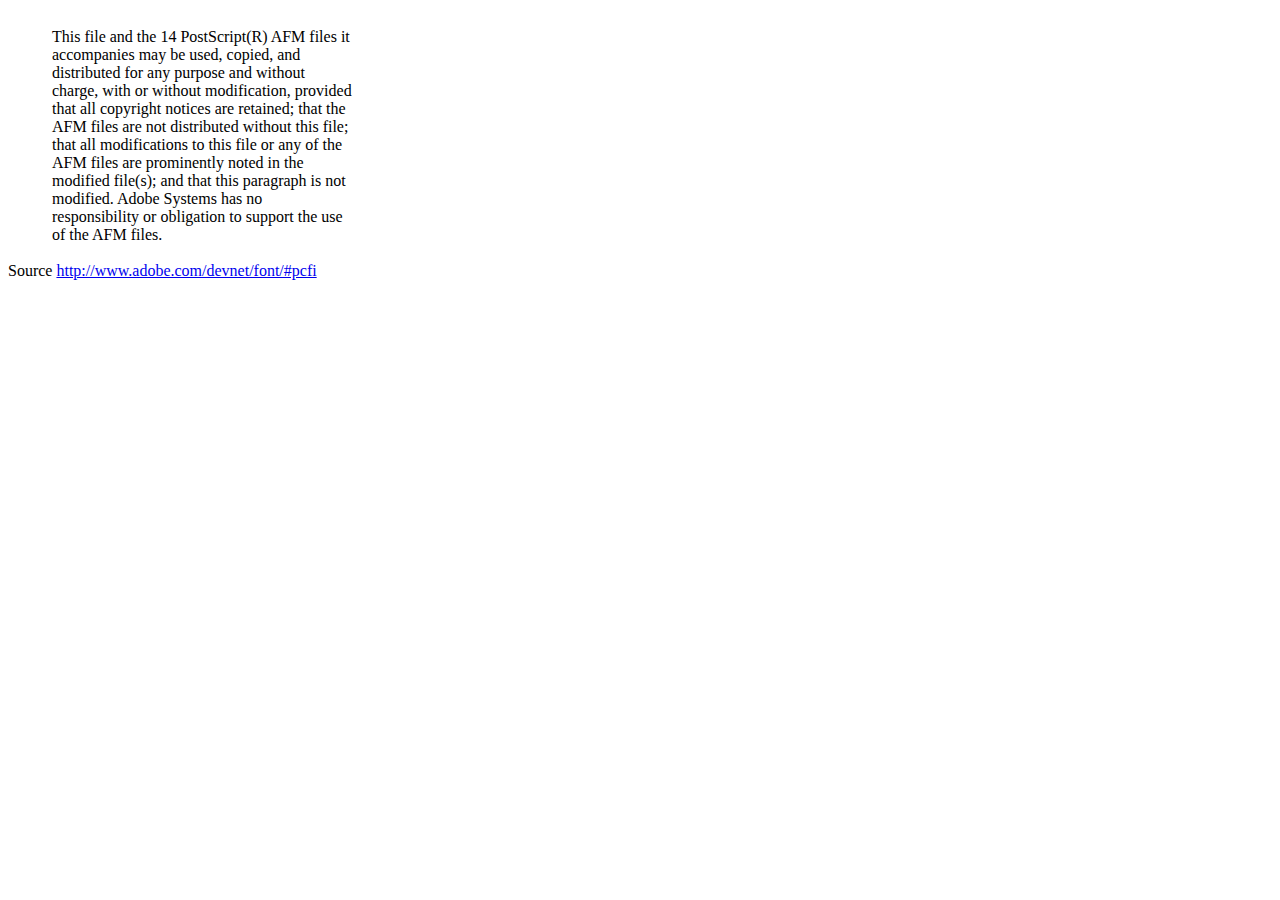
<file: dompdf/vendor/dompdf/dompdf/lib/fonts/mustRead.html>
<html>
	<head>
		<meta http-equiv="content-type" content="text/html;charset=iso-8859-1">
		<meta name="generator" content="Adobe GoLive 4">
		<title>Core 14 AFM Files - ReadMe</title>
	</head>
	<body bgcolor="white">
		<font color="white">or</font>
		<table border="0" cellpadding="0" cellspacing="2">
			<tr>
				<td width="40"></td>
				<td width="300">This file and the 14 PostScript(R) AFM files it accompanies may be used, copied, and distributed for any purpose and without charge, with or without modification, provided that all copyright notices are retained; that the AFM files are not distributed without this file; that all modifications to this file or any of the AFM files are prominently noted in the modified file(s); and that this paragraph is not modified. Adobe Systems has no responsibility or obligation to support the use of the AFM files. <font color="white">Col</font></td>
			</tr>
		</table>
		<p>Source <a href="http://www.adobe.com/devnet/font/#pcfi">http://www.adobe.com/devnet/font/#pcfi</a></p>
</body>
</html>
</file>
<file: apply/course_info/assets/css/main.css>
@import url("https://fonts.googleapis.com/css2?family=Raleway&display=swap");
img.wp-smiley, img.emoji {
    display: inline!important;
    border: none!important;
    box-shadow: none!important;
    height: 1em!important;
    width: 1em!important;
    margin: 0 .07em!important;
    vertical-align: -.1em!important;
    background: 0 0!important;
    padding: 0!important
}

:root {
    --wp-admin-theme-color: #007cba;
    --wp-admin-theme-color-darker-10: #006ba1;
    --wp-admin-theme-color-darker-20: #005a87
}

#start-resizable-editor-section {
    display: none
}

.wp-block-audio figcaption {
    margin-top: .5em;
    margin-bottom: 1em
}

.wp-block-audio audio {
    width: 100%;
    min-width: 300px
}

.wp-block-button__link {
    color: #fff;
    background-color: #32373c;
    border: none;
    border-radius: 28px;
    box-shadow: none;
    cursor: pointer;
    display: inline-block;
    font-size: 18px;
    padding: 12px 24px;
    text-align: center;
    text-decoration: none;
    overflow-wrap: break-word
}

.wp-block-button__link:active, .wp-block-button__link:focus, .wp-block-button__link:hover, .wp-block-button__link:visited {
    color: #fff
}

.wp-block-button__link.aligncenter {
    text-align: center
}

.wp-block-button__link.alignright {
    text-align: right
}

.wp-block-button.is-style-squared, .wp-block-button__link.wp-block-button.is-style-squared {
    border-radius: 0
}

.wp-block-button.no-border-radius, .wp-block-button__link.no-border-radius {
    border-radius: 0!important
}

.is-style-outline .wp-block-button__link, .wp-block-button__link.is-style-outline {
    color: #32373c;
    background-color: transparent;
    border: 2px solid
}

.wp-block-buttons .wp-block-button {
    display: inline-block;
    margin-right: 8px;
    margin-bottom: 8px
}

.wp-block-buttons .wp-block-button:last-child {
    margin-right: 0
}

.wp-block-buttons.alignright .wp-block-button {
    margin-right: 0;
    margin-left: 8px
}

.wp-block-buttons.alignright .wp-block-button:first-child {
    margin-left: 0
}

.wp-block-buttons.alignleft .wp-block-button {
    margin-left: 0;
    margin-right: 8px
}

.wp-block-buttons.alignleft .wp-block-button:last-child {
    margin-right: 0
}

.wp-block-button.aligncenter, .wp-block-buttons.aligncenter, .wp-block-calendar {
    text-align: center
}

.wp-block-calendar tbody td, .wp-block-calendar th {
    padding: 4px;
    border: 1px solid #ddd
}

.wp-block-calendar tfoot td {
    border: none
}

.wp-block-calendar table {
    width: 100%;
    border-collapse: collapse;
    font-family: -apple-system, BlinkMacSystemFont, Segoe UI, Roboto, Oxygen-Sans, Ubuntu, Cantarell, sans-serif
}

.wp-block-calendar table th {
    font-weight: 400;
    background: #ddd
}

.wp-block-calendar a {
    text-decoration: underline
}

.wp-block-calendar tfoot a {
    color: #007cba;
    color: var(--wp-admin-theme-color)
}

.wp-block-calendar table caption, .wp-block-calendar table tbody {
    color: #40464d
}

.wp-block-categories.alignleft {
    margin-right: 2em
}

.wp-block-categories.alignright {
    margin-left: 2em
}

.wp-block-columns {
    display: flex;
    margin-bottom: 28px;
    flex-wrap: wrap
}

@media(min-width:782px) {
    .wp-block-columns {
        flex-wrap: nowrap
    }
}

.wp-block-columns.has-background {
    padding: 20px 38px
}

.wp-block-column {
    flex-grow: 1;
    min-width: 0;
    word-break: break-word;
    overflow-wrap: break-word
}

@media(max-width:599px) {
    .wp-block-column {
        flex-basis: 100%!important
    }
}

@media(min-width:600px) and (max-width:781px) {
    .wp-block-column {
        flex-basis: calc(50% - 16px)!important;
        flex-grow: 0
    }
    .wp-block-column:nth-child(2n) {
        margin-left: 32px
    }
}

@media(min-width:782px) {
    .wp-block-column {
        flex-basis: 0;
        flex-grow: 1
    }
    .wp-block-column[style*=flex-basis] {
        flex-grow: 0
    }
    .wp-block-column:not(:first-child) {
        margin-left: 32px
    }
}

.wp-block-columns.are-vertically-aligned-top {
    align-items: flex-start
}

.wp-block-columns.are-vertically-aligned-center {
    align-items: center
}

.wp-block-columns.are-vertically-aligned-bottom {
    align-items: flex-end
}

.wp-block-column.is-vertically-aligned-top {
    align-self: flex-start
}

.wp-block-column.is-vertically-aligned-center {
    -ms-grid-row-align: center;
    align-self: center
}

.wp-block-column.is-vertically-aligned-bottom {
    align-self: flex-end
}

.wp-block-column.is-vertically-aligned-bottom, .wp-block-column.is-vertically-aligned-center, .wp-block-column.is-vertically-aligned-top {
    width: 100%
}

.wp-block-cover, .wp-block-cover-image {
    position: relative;
    background-size: cover;
    background-position: 50%;
    min-height: 430px;
    height: 100%;
    width: 100%;
    display: flex;
    justify-content: center;
    align-items: center;
    padding: 16px
}

.wp-block-cover-image.has-parallax, .wp-block-cover.has-parallax {
    background-attachment: fixed
}

@supports(-webkit-overflow-scrolling:touch) {
    .wp-block-cover-image.has-parallax, .wp-block-cover.has-parallax {
        background-attachment: scroll
    }
}

@media(prefers-reduced-motion:reduce) {
    .wp-block-cover-image.has-parallax, .wp-block-cover.has-parallax {
        background-attachment: scroll
    }
}

.wp-block-cover-image.has-background-dim, .wp-block-cover.has-background-dim {
    background-color: #000
}

.wp-block-cover-image.has-background-dim:before, .wp-block-cover.has-background-dim:before {
    content: "";
    background-color: inherit
}

.wp-block-cover-image.has-background-dim:not(.has-background-gradient):before, .wp-block-cover-image .wp-block-cover__gradient-background, .wp-block-cover.has-background-dim:not(.has-background-gradient):before, .wp-block-cover .wp-block-cover__gradient-background {
    position: absolute;
    top: 0;
    left: 0;
    bottom: 0;
    right: 0;
    z-index: 1
}

.wp-block-cover-image.has-background-dim:not(.has-background-gradient):before, .wp-block-cover-image .wp-block-cover__gradient-background, .wp-block-cover.has-background-dim:not(.has-background-gradient):before, .wp-block-cover .wp-block-cover__gradient-background {
    opacity: .5
}

.wp-block-cover-image.has-background-dim.has-background-dim-10:not(.has-background-gradient):before, .wp-block-cover.has-background-dim.has-background-dim-10:not(.has-background-gradient):before {
    opacity: .1
}

.wp-block-cover-image.has-background-dim.has-background-dim-10 .wp-block-cover__gradient-background, .wp-block-cover.has-background-dim.has-background-dim-10 .wp-block-cover__gradient-background {
    opacity: .1
}

.wp-block-cover-image.has-background-dim.has-background-dim-20:not(.has-background-gradient):before, .wp-block-cover.has-background-dim.has-background-dim-20:not(.has-background-gradient):before {
    opacity: .2
}

.wp-block-cover-image.has-background-dim.has-background-dim-20 .wp-block-cover__gradient-background, .wp-block-cover.has-background-dim.has-background-dim-20 .wp-block-cover__gradient-background {
    opacity: .2
}

.wp-block-cover-image.has-background-dim.has-background-dim-30:not(.has-background-gradient):before, .wp-block-cover.has-background-dim.has-background-dim-30:not(.has-background-gradient):before {
    opacity: .3
}

.wp-block-cover-image.has-background-dim.has-background-dim-30 .wp-block-cover__gradient-background, .wp-block-cover.has-background-dim.has-background-dim-30 .wp-block-cover__gradient-background {
    opacity: .3
}

.wp-block-cover-image.has-background-dim.has-background-dim-40:not(.has-background-gradient):before, .wp-block-cover.has-background-dim.has-background-dim-40:not(.has-background-gradient):before {
    opacity: .4
}

.wp-block-cover-image.has-background-dim.has-background-dim-40 .wp-block-cover__gradient-background, .wp-block-cover.has-background-dim.has-background-dim-40 .wp-block-cover__gradient-background {
    opacity: .4
}

.wp-block-cover-image.has-background-dim.has-background-dim-50:not(.has-background-gradient):before, .wp-block-cover.has-background-dim.has-background-dim-50:not(.has-background-gradient):before {
    opacity: .5
}

.wp-block-cover-image.has-background-dim.has-background-dim-50 .wp-block-cover__gradient-background, .wp-block-cover.has-background-dim.has-background-dim-50 .wp-block-cover__gradient-background {
    opacity: .5
}

.wp-block-cover-image.has-background-dim.has-background-dim-60:not(.has-background-gradient):before, .wp-block-cover.has-background-dim.has-background-dim-60:not(.has-background-gradient):before {
    opacity: .6
}

.wp-block-cover-image.has-background-dim.has-background-dim-60 .wp-block-cover__gradient-background, .wp-block-cover.has-background-dim.has-background-dim-60 .wp-block-cover__gradient-background {
    opacity: .6
}

.wp-block-cover-image.has-background-dim.has-background-dim-70:not(.has-background-gradient):before, .wp-block-cover.has-background-dim.has-background-dim-70:not(.has-background-gradient):before {
    opacity: .7
}

.wp-block-cover-image.has-background-dim.has-background-dim-70 .wp-block-cover__gradient-background, .wp-block-cover.has-background-dim.has-background-dim-70 .wp-block-cover__gradient-background {
    opacity: .7
}

.wp-block-cover-image.has-background-dim.has-background-dim-80:not(.has-background-gradient):before, .wp-block-cover.has-background-dim.has-background-dim-80:not(.has-background-gradient):before {
    opacity: .8
}

.wp-block-cover-image.has-background-dim.has-background-dim-80 .wp-block-cover__gradient-background, .wp-block-cover.has-background-dim.has-background-dim-80 .wp-block-cover__gradient-background {
    opacity: .8
}

.wp-block-cover-image.has-background-dim.has-background-dim-90:not(.has-background-gradient):before, .wp-block-cover.has-background-dim.has-background-dim-90:not(.has-background-gradient):before {
    opacity: .9
}

.wp-block-cover-image.has-background-dim.has-background-dim-90 .wp-block-cover__gradient-background, .wp-block-cover.has-background-dim.has-background-dim-90 .wp-block-cover__gradient-background {
    opacity: .9
}

.wp-block-cover-image.has-background-dim.has-background-dim-100:not(.has-background-gradient):before, .wp-block-cover.has-background-dim.has-background-dim-100:not(.has-background-gradient):before {
    opacity: 1
}

.wp-block-cover-image.has-background-dim.has-background-dim-100 .wp-block-cover__gradient-background, .wp-block-cover.has-background-dim.has-background-dim-100 .wp-block-cover__gradient-background {
    opacity: 1
}

.wp-block-cover-image.alignleft, .wp-block-cover-image.alignright, .wp-block-cover.alignleft, .wp-block-cover.alignright {
    max-width: 290px;
    width: 100%
}

.wp-block-cover-image:after, .wp-block-cover:after {
    display: block;
    content: "";
    font-size: 0;
    min-height: inherit
}

@supports((position:-webkit-sticky) or (position:sticky)) {
    .wp-block-cover-image:after, .wp-block-cover:after {
        content: none
    }
}

.wp-block-cover-image.aligncenter, .wp-block-cover-image.alignleft, .wp-block-cover-image.alignright, .wp-block-cover.aligncenter, .wp-block-cover.alignleft, .wp-block-cover.alignright {
    display: flex
}

.wp-block-cover-image .wp-block-cover__inner-container, .wp-block-cover .wp-block-cover__inner-container {
    width: calc(100% - 70px);
    z-index: 1;
    color: #fff
}

.wp-block-cover-image .wp-block-subhead:not(.has-text-color), .wp-block-cover-image h1:not(.has-text-color), .wp-block-cover-image h2:not(.has-text-color), .wp-block-cover-image h3:not(.has-text-color), .wp-block-cover-image h4:not(.has-text-color), .wp-block-cover-image h5:not(.has-text-color), .wp-block-cover-image h6:not(.has-text-color), .wp-block-cover-image p:not(.has-text-color), .wp-block-cover .wp-block-subhead:not(.has-text-color), .wp-block-cover h1:not(.has-text-color), .wp-block-cover h2:not(.has-text-color), .wp-block-cover h3:not(.has-text-color), .wp-block-cover h4:not(.has-text-color), .wp-block-cover h5:not(.has-text-color), .wp-block-cover h6:not(.has-text-color), .wp-block-cover p:not(.has-text-color) {
    color: inherit
}

.wp-block-cover-image.is-position-top-left, .wp-block-cover.is-position-top-left {
    align-items: flex-start;
    justify-content: flex-start
}

.wp-block-cover-image.is-position-top-center, .wp-block-cover.is-position-top-center {
    align-items: flex-start;
    justify-content: center
}

.wp-block-cover-image.is-position-top-right, .wp-block-cover.is-position-top-right {
    align-items: flex-start;
    justify-content: flex-end
}

.wp-block-cover-image.is-position-center-left, .wp-block-cover.is-position-center-left {
    align-items: center;
    justify-content: flex-start
}

.wp-block-cover-image.is-position-center-center, .wp-block-cover.is-position-center-center {
    align-items: center;
    justify-content: center
}

.wp-block-cover-image.is-position-center-right, .wp-block-cover.is-position-center-right {
    align-items: center;
    justify-content: flex-end
}

.wp-block-cover-image.is-position-bottom-left, .wp-block-cover.is-position-bottom-left {
    align-items: flex-end;
    justify-content: flex-start
}

.wp-block-cover-image.is-position-bottom-center, .wp-block-cover.is-position-bottom-center {
    align-items: flex-end;
    justify-content: center
}

.wp-block-cover-image.is-position-bottom-right, .wp-block-cover.is-position-bottom-right {
    align-items: flex-end;
    justify-content: flex-end
}

.wp-block-cover-image.has-custom-content-position.has-custom-content-position .wp-block-cover__inner-container, .wp-block-cover.has-custom-content-position.has-custom-content-position .wp-block-cover__inner-container {
    margin: 0;
    width: auto
}

.wp-block-cover__video-background {
    position: absolute;
    top: 50%;
    left: 50%;
    transform: translateX(-50%) translateY(-50%);
    width: 100%;
    height: 100%;
    z-index: 0;
    object-fit: cover
}

.wp-block-cover-image-text, .wp-block-cover-text, section.wp-block-cover-image h2 {
    color: #fff
}

.wp-block-cover-image-text a, .wp-block-cover-image-text a:active, .wp-block-cover-image-text a:focus, .wp-block-cover-image-text a:hover, .wp-block-cover-text a, .wp-block-cover-text a:active, .wp-block-cover-text a:focus, .wp-block-cover-text a:hover, section.wp-block-cover-image h2 a, section.wp-block-cover-image h2 a:active, section.wp-block-cover-image h2 a:focus, section.wp-block-cover-image h2 a:hover {
    color: #fff
}

.wp-block-cover-image .wp-block-cover.has-left-content {
    justify-content: flex-start
}

.wp-block-cover-image .wp-block-cover.has-right-content {
    justify-content: flex-end
}

.wp-block-cover-image.has-left-content .wp-block-cover-image-text, .wp-block-cover.has-left-content .wp-block-cover-text, section.wp-block-cover-image.has-left-content>h2 {
    margin-left: 0;
    text-align: left
}

.wp-block-cover-image.has-right-content .wp-block-cover-image-text, .wp-block-cover.has-right-content .wp-block-cover-text, section.wp-block-cover-image.has-right-content>h2 {
    margin-right: 0;
    text-align: right
}

.wp-block-cover-image .wp-block-cover-image-text, .wp-block-cover .wp-block-cover-text, section.wp-block-cover-image>h2 {
    font-size: 2em;
    line-height: 1.25;
    z-index: 1;
    margin-bottom: 0;
    max-width: 580px;
    padding: 14px;
    text-align: center
}

.wp-block-embed.alignleft, .wp-block-embed.alignright, .wp-block[data-align=left]>[data-type^=core-embed], .wp-block[data-align=right]>[data-type^=core-embed] {
    max-width: 360px;
    width: 100%
}

.wp-block-embed.alignleft .wp-block-embed__wrapper, .wp-block-embed.alignright .wp-block-embed__wrapper, .wp-block[data-align=left]>[data-type^=core-embed] .wp-block-embed__wrapper, .wp-block[data-align=right]>[data-type^=core-embed] .wp-block-embed__wrapper {
    min-width: 280px
}

.wp-block-embed {
    margin-bottom: 1em
}

.wp-block-embed figcaption {
    margin-top: .5em;
    margin-bottom: 1em
}

.wp-block-embed iframe {
    max-width: 100%
}

.wp-block-embed__wrapper {
    position: relative
}

.wp-embed-responsive .wp-has-aspect-ratio .wp-block-embed__wrapper:before {
    content: "";
    display: block;
    padding-top: 50%
}

.wp-embed-responsive .wp-has-aspect-ratio iframe {
    position: absolute;
    top: 0;
    right: 0;
    bottom: 0;
    left: 0;
    height: 100%;
    width: 100%
}

.wp-embed-responsive .wp-embed-aspect-21-9 .wp-block-embed__wrapper:before {
    padding-top: 42.85%
}

.wp-embed-responsive .wp-embed-aspect-18-9 .wp-block-embed__wrapper:before {
    padding-top: 50%
}

.wp-embed-responsive .wp-embed-aspect-16-9 .wp-block-embed__wrapper:before {
    padding-top: 56.25%
}

.wp-embed-responsive .wp-embed-aspect-4-3 .wp-block-embed__wrapper:before {
    padding-top: 75%
}

.wp-embed-responsive .wp-embed-aspect-1-1 .wp-block-embed__wrapper:before {
    padding-top: 100%
}

.wp-embed-responsive .wp-embed-aspect-9-6 .wp-block-embed__wrapper:before {
    padding-top: 66.66%
}

.wp-embed-responsive .wp-embed-aspect-1-2 .wp-block-embed__wrapper:before {
    padding-top: 200%
}

.wp-block-file {
    margin-bottom: 1.5em
}

.wp-block-file.aligncenter {
    text-align: center
}

.wp-block-file.alignright {
    text-align: right
}

.wp-block-file .wp-block-file__button {
    background: #32373c;
    border-radius: 2em;
    color: #fff;
    font-size: 13px;
    padding: .5em 1em
}

.wp-block-file a.wp-block-file__button {
    text-decoration: none
}

.wp-block-file a.wp-block-file__button:active, .wp-block-file a.wp-block-file__button:focus, .wp-block-file a.wp-block-file__button:hover, .wp-block-file a.wp-block-file__button:visited {
    box-shadow: none;
    color: #fff;
    opacity: .85;
    text-decoration: none
}

.wp-block-file *+.wp-block-file__button {
    margin-left: .75em
}

.blocks-gallery-grid, .wp-block-gallery {
    display: flex;
    flex-wrap: wrap;
    list-style-type: none;
    padding: 0;
    margin: 0
}

.blocks-gallery-grid .blocks-gallery-image, .blocks-gallery-grid .blocks-gallery-item, .wp-block-gallery .blocks-gallery-image, .wp-block-gallery .blocks-gallery-item {
    margin: 0 16px 16px 0;
    display: flex;
    flex-grow: 1;
    flex-direction: column;
    justify-content: center;
    position: relative
}

.blocks-gallery-grid .blocks-gallery-image figure, .blocks-gallery-grid .blocks-gallery-item figure, .wp-block-gallery .blocks-gallery-image figure, .wp-block-gallery .blocks-gallery-item figure {
    margin: 0;
    height: 100%
}

@supports((position:-webkit-sticky) or (position:sticky)) {
    .blocks-gallery-grid .blocks-gallery-image figure, .blocks-gallery-grid .blocks-gallery-item figure, .wp-block-gallery .blocks-gallery-image figure, .wp-block-gallery .blocks-gallery-item figure {
        display: flex;
        align-items: flex-end;
        justify-content: flex-start
    }
}

.blocks-gallery-grid .blocks-gallery-image img, .blocks-gallery-grid .blocks-gallery-item img, .wp-block-gallery .blocks-gallery-image img, .wp-block-gallery .blocks-gallery-item img {
    display: block;
    max-width: 100%;
    height: auto;
    width: 100%
}

@supports((position:-webkit-sticky) or (position:sticky)) {
    .blocks-gallery-grid .blocks-gallery-image img, .blocks-gallery-grid .blocks-gallery-item img, .wp-block-gallery .blocks-gallery-image img, .wp-block-gallery .blocks-gallery-item img {
        width: auto
    }
}

.blocks-gallery-grid .blocks-gallery-image figcaption, .blocks-gallery-grid .blocks-gallery-item figcaption, .wp-block-gallery .blocks-gallery-image figcaption, .wp-block-gallery .blocks-gallery-item figcaption {
    position: absolute;
    bottom: 0;
    width: 100%;
    max-height: 100%;
    overflow: auto;
    padding: 40px 10px 9px;
    color: #fff;
    text-align: center;
    font-size: 13px;
    background: linear-gradient(0deg, rgba(0, 0, 0, .7), rgba(0, 0, 0, .3) 70%, transparent)
}

.blocks-gallery-grid .blocks-gallery-image figcaption img, .blocks-gallery-grid .blocks-gallery-item figcaption img, .wp-block-gallery .blocks-gallery-image figcaption img, .wp-block-gallery .blocks-gallery-item figcaption img {
    display: inline
}

.blocks-gallery-grid.is-cropped .blocks-gallery-image a, .blocks-gallery-grid.is-cropped .blocks-gallery-image img, .blocks-gallery-grid.is-cropped .blocks-gallery-item a, .blocks-gallery-grid.is-cropped .blocks-gallery-item img, .wp-block-gallery.is-cropped .blocks-gallery-image a, .wp-block-gallery.is-cropped .blocks-gallery-image img, .wp-block-gallery.is-cropped .blocks-gallery-item a, .wp-block-gallery.is-cropped .blocks-gallery-item img {
    width: 100%
}

@supports((position:-webkit-sticky) or (position:sticky)) {
    .blocks-gallery-grid.is-cropped .blocks-gallery-image a, .blocks-gallery-grid.is-cropped .blocks-gallery-image img, .blocks-gallery-grid.is-cropped .blocks-gallery-item a, .blocks-gallery-grid.is-cropped .blocks-gallery-item img, .wp-block-gallery.is-cropped .blocks-gallery-image a, .wp-block-gallery.is-cropped .blocks-gallery-image img, .wp-block-gallery.is-cropped .blocks-gallery-item a, .wp-block-gallery.is-cropped .blocks-gallery-item img {
        height: 100%;
        flex: 1;
        object-fit: cover
    }
}

.blocks-gallery-grid .blocks-gallery-image, .blocks-gallery-grid .blocks-gallery-item, .wp-block-gallery .blocks-gallery-image, .wp-block-gallery .blocks-gallery-item {
    width: calc(50% - 16px)
}

.blocks-gallery-grid .blocks-gallery-image:nth-of-type(2n), .blocks-gallery-grid .blocks-gallery-item:nth-of-type(2n), .wp-block-gallery .blocks-gallery-image:nth-of-type(2n), .wp-block-gallery .blocks-gallery-item:nth-of-type(2n) {
    margin-right: 0
}

.blocks-gallery-grid.columns-1 .blocks-gallery-image, .blocks-gallery-grid.columns-1 .blocks-gallery-item, .wp-block-gallery.columns-1 .blocks-gallery-image, .wp-block-gallery.columns-1 .blocks-gallery-item {
    width: 100%;
    margin-right: 0
}

@media(min-width:600px) {
    .blocks-gallery-grid.columns-3 .blocks-gallery-image, .blocks-gallery-grid.columns-3 .blocks-gallery-item, .wp-block-gallery.columns-3 .blocks-gallery-image, .wp-block-gallery.columns-3 .blocks-gallery-item {
        width: calc(33.33333% - 10.66667px);
        margin-right: 16px
    }
    .blocks-gallery-grid.columns-4 .blocks-gallery-image, .blocks-gallery-grid.columns-4 .blocks-gallery-item, .wp-block-gallery.columns-4 .blocks-gallery-image, .wp-block-gallery.columns-4 .blocks-gallery-item {
        width: calc(25% - 12px);
        margin-right: 16px
    }
    .blocks-gallery-grid.columns-5 .blocks-gallery-image, .blocks-gallery-grid.columns-5 .blocks-gallery-item, .wp-block-gallery.columns-5 .blocks-gallery-image, .wp-block-gallery.columns-5 .blocks-gallery-item {
        width: calc(20% - 12.8px);
        margin-right: 16px
    }
    .blocks-gallery-grid.columns-6 .blocks-gallery-image, .blocks-gallery-grid.columns-6 .blocks-gallery-item, .wp-block-gallery.columns-6 .blocks-gallery-image, .wp-block-gallery.columns-6 .blocks-gallery-item {
        width: calc(16.66667% - 13.33333px);
        margin-right: 16px
    }
    .blocks-gallery-grid.columns-7 .blocks-gallery-image, .blocks-gallery-grid.columns-7 .blocks-gallery-item, .wp-block-gallery.columns-7 .blocks-gallery-image, .wp-block-gallery.columns-7 .blocks-gallery-item {
        width: calc(14.28571% - 13.71429px);
        margin-right: 16px
    }
    .blocks-gallery-grid.columns-8 .blocks-gallery-image, .blocks-gallery-grid.columns-8 .blocks-gallery-item, .wp-block-gallery.columns-8 .blocks-gallery-image, .wp-block-gallery.columns-8 .blocks-gallery-item {
        width: calc(12.5% - 14px);
        margin-right: 16px
    }
    .blocks-gallery-grid.columns-1 .blocks-gallery-image:nth-of-type(1n), .blocks-gallery-grid.columns-1 .blocks-gallery-item:nth-of-type(1n), .wp-block-gallery.columns-1 .blocks-gallery-image:nth-of-type(1n), .wp-block-gallery.columns-1 .blocks-gallery-item:nth-of-type(1n) {
        margin-right: 0
    }
    .blocks-gallery-grid.columns-2 .blocks-gallery-image:nth-of-type(2n), .blocks-gallery-grid.columns-2 .blocks-gallery-item:nth-of-type(2n), .wp-block-gallery.columns-2 .blocks-gallery-image:nth-of-type(2n), .wp-block-gallery.columns-2 .blocks-gallery-item:nth-of-type(2n) {
        margin-right: 0
    }
    .blocks-gallery-grid.columns-3 .blocks-gallery-image:nth-of-type(3n), .blocks-gallery-grid.columns-3 .blocks-gallery-item:nth-of-type(3n), .wp-block-gallery.columns-3 .blocks-gallery-image:nth-of-type(3n), .wp-block-gallery.columns-3 .blocks-gallery-item:nth-of-type(3n) {
        margin-right: 0
    }
    .blocks-gallery-grid.columns-4 .blocks-gallery-image:nth-of-type(4n), .blocks-gallery-grid.columns-4 .blocks-gallery-item:nth-of-type(4n), .wp-block-gallery.columns-4 .blocks-gallery-image:nth-of-type(4n), .wp-block-gallery.columns-4 .blocks-gallery-item:nth-of-type(4n) {
        margin-right: 0
    }
    .blocks-gallery-grid.columns-5 .blocks-gallery-image:nth-of-type(5n), .blocks-gallery-grid.columns-5 .blocks-gallery-item:nth-of-type(5n), .wp-block-gallery.columns-5 .blocks-gallery-image:nth-of-type(5n), .wp-block-gallery.columns-5 .blocks-gallery-item:nth-of-type(5n) {
        margin-right: 0
    }
    .blocks-gallery-grid.columns-6 .blocks-gallery-image:nth-of-type(6n), .blocks-gallery-grid.columns-6 .blocks-gallery-item:nth-of-type(6n), .wp-block-gallery.columns-6 .blocks-gallery-image:nth-of-type(6n), .wp-block-gallery.columns-6 .blocks-gallery-item:nth-of-type(6n) {
        margin-right: 0
    }
    .blocks-gallery-grid.columns-7 .blocks-gallery-image:nth-of-type(7n), .blocks-gallery-grid.columns-7 .blocks-gallery-item:nth-of-type(7n), .wp-block-gallery.columns-7 .blocks-gallery-image:nth-of-type(7n), .wp-block-gallery.columns-7 .blocks-gallery-item:nth-of-type(7n) {
        margin-right: 0
    }
    .blocks-gallery-grid.columns-8 .blocks-gallery-image:nth-of-type(8n), .blocks-gallery-grid.columns-8 .blocks-gallery-item:nth-of-type(8n), .wp-block-gallery.columns-8 .blocks-gallery-image:nth-of-type(8n), .wp-block-gallery.columns-8 .blocks-gallery-item:nth-of-type(8n) {
        margin-right: 0
    }
}

.blocks-gallery-grid .blocks-gallery-image:last-child, .blocks-gallery-grid .blocks-gallery-item:last-child, .wp-block-gallery .blocks-gallery-image:last-child, .wp-block-gallery .blocks-gallery-item:last-child {
    margin-right: 0
}

.blocks-gallery-grid.alignleft, .blocks-gallery-grid.alignright, .wp-block-gallery.alignleft, .wp-block-gallery.alignright {
    max-width: 290px;
    width: 100%
}

.blocks-gallery-grid.aligncenter .blocks-gallery-item figure, .wp-block-gallery.aligncenter .blocks-gallery-item figure {
    justify-content: center
}

h1.has-background, h2.has-background, h3.has-background, h4.has-background, h5.has-background, h6.has-background {
    padding: 20px 38px
}

.wp-block-image {
    margin-bottom: 1em
}

.wp-block-image img {
    max-width: 100%
}

.wp-block-image.aligncenter {
    text-align: center
}

.wp-block-image.alignfull img, .wp-block-image.alignwide img {
    width: 100%
}

.wp-block-image .aligncenter, .wp-block-image .alignleft, .wp-block-image .alignright, .wp-block-image.is-resized {
    display: table
}

.wp-block-image .aligncenter>figcaption, .wp-block-image .alignleft>figcaption, .wp-block-image .alignright>figcaption, .wp-block-image.is-resized>figcaption {
    display: table-caption;
    caption-side: bottom
}

.wp-block-image .alignleft {
    float: left;
    margin: .5em 1em .5em 0
}

.wp-block-image .alignright {
    float: right;
    margin: .5em 0 .5em 1em
}

.wp-block-image .aligncenter {
    margin-left: auto;
    margin-right: auto
}

.wp-block-image figcaption {
    margin-top: .5em;
    margin-bottom: 1em
}

.is-style-circle-mask img, .is-style-rounded img {
    border-radius: 9999px
}

@supports((-webkit-mask-image:none) or (mask-image:none)) or (-webkit-mask-image:none) {
    .is-style-circle-mask img {
        -webkit-mask-image: url([data-uri]);
        mask-image: url([data-uri]);
        mask-mode: alpha;
        -webkit-mask-repeat: no-repeat;
        mask-repeat: no-repeat;
        -webkit-mask-size: contain;
        mask-size: contain;
        -webkit-mask-position: center;
        mask-position: center;
        border-radius: 0
    }
}

.wp-block-latest-comments__comment {
    font-size: 15px;
    line-height: 1.1;
    list-style: none;
    margin-bottom: 1em
}

.has-avatars .wp-block-latest-comments__comment {
    min-height: 36px;
    list-style: none
}

.has-avatars .wp-block-latest-comments__comment .wp-block-latest-comments__comment-excerpt, .has-avatars .wp-block-latest-comments__comment .wp-block-latest-comments__comment-meta {
    margin-left: 52px
}

.has-dates .wp-block-latest-comments__comment, .has-excerpts .wp-block-latest-comments__comment {
    line-height: 1.5
}

.wp-block-latest-comments__comment-excerpt p {
    font-size: 14px;
    line-height: 1.8;
    margin: 5px 0 20px
}

.wp-block-latest-comments__comment-date {
    color: #8f98a1;
    display: block;
    font-size: 12px
}

.wp-block-latest-comments .avatar, .wp-block-latest-comments__comment-avatar {
    border-radius: 24px;
    display: block;
    float: left;
    height: 40px;
    margin-right: 12px;
    width: 40px
}

.wp-block-latest-posts.alignleft {
    margin-right: 2em
}

.wp-block-latest-posts.alignright {
    margin-left: 2em
}

.wp-block-latest-posts.wp-block-latest-posts__list {
    list-style: none
}

.wp-block-latest-posts.wp-block-latest-posts__list li {
    clear: both
}

.wp-block-latest-posts.is-grid {
    display: flex;
    flex-wrap: wrap;
    padding: 0
}

.wp-block-latest-posts.is-grid li {
    margin: 0 20px 20px 0;
    width: 100%
}

@media(min-width:600px) {
    .wp-block-latest-posts.columns-2 li {
        width: calc(50% - 20px)
    }
    .wp-block-latest-posts.columns-3 li {
        width: calc(33.33333% - 20px)
    }
    .wp-block-latest-posts.columns-4 li {
        width: calc(25% - 20px)
    }
    .wp-block-latest-posts.columns-5 li {
        width: calc(20% - 20px)
    }
    .wp-block-latest-posts.columns-6 li {
        width: calc(16.66667% - 20px)
    }
}

.wp-block-latest-posts__post-author, .wp-block-latest-posts__post-date {
    display: block;
    color: #6c7781;
    font-size: 13px
}

.wp-block-latest-posts__post-excerpt {
    margin-top: 8px;
    margin-bottom: 16px
}

.wp-block-latest-posts__featured-image img {
    height: auto;
    width: auto
}

.wp-block-latest-posts__featured-image.alignleft {
    margin-right: 1em
}

.wp-block-latest-posts__featured-image.alignright {
    margin-left: 1em
}

.wp-block-latest-posts__featured-image.aligncenter {
    margin-bottom: 1em;
    text-align: center
}

.edit-post-visual-editor .wp-block-latest-posts.is-grid li {
    margin-bottom: 20px
}

.wp-block-media-text {
    direction: ltr;
    display: -ms-grid;
    display: grid;
    -ms-grid-columns: 50% 1fr;
    grid-template-columns: 50% 1fr;
    -ms-grid-rows: auto;
    grid-template-rows: auto
}

.wp-block-media-text.has-media-on-the-right {
    -ms-grid-columns: 1fr 50%;
    grid-template-columns: 1fr 50%
}

.wp-block-media-text.is-vertically-aligned-top .wp-block-media-text__content, .wp-block-media-text.is-vertically-aligned-top .wp-block-media-text__media {
    -ms-grid-row-align: start;
    align-self: start
}

.wp-block-media-text.is-vertically-aligned-center .wp-block-media-text__content, .wp-block-media-text.is-vertically-aligned-center .wp-block-media-text__media, .wp-block-media-text .wp-block-media-text__content, .wp-block-media-text .wp-block-media-text__media {
    -ms-grid-row-align: center;
    align-self: center
}

.wp-block-media-text.is-vertically-aligned-bottom .wp-block-media-text__content, .wp-block-media-text.is-vertically-aligned-bottom .wp-block-media-text__media {
    -ms-grid-row-align: end;
    align-self: end
}

.wp-block-media-text .wp-block-media-text__media {
    -ms-grid-column: 1;
    grid-column: 1;
    -ms-grid-row: 1;
    grid-row: 1;
    margin: 0
}

.wp-block-media-text .wp-block-media-text__content {
    direction: ltr;
    -ms-grid-column: 2;
    grid-column: 2;
    -ms-grid-row: 1;
    grid-row: 1;
    padding: 0 8%;
    word-break: break-word
}

.wp-block-media-text.has-media-on-the-right .wp-block-media-text__media {
    -ms-grid-column: 2;
    grid-column: 2;
    -ms-grid-row: 1;
    grid-row: 1
}

.wp-block-media-text.has-media-on-the-right .wp-block-media-text__content {
    -ms-grid-column: 1;
    grid-column: 1;
    -ms-grid-row: 1;
    grid-row: 1
}

.wp-block-media-text__media img, .wp-block-media-text__media video {
    max-width: unset;
    width: 100%;
    vertical-align: middle
}

.wp-block-media-text.is-image-fill figure.wp-block-media-text__media {
    height: 100%;
    min-height: 250px;
    background-size: cover
}

.wp-block-media-text.is-image-fill figure.wp-block-media-text__media>img {
    position: absolute;
    width: 1px;
    height: 1px;
    padding: 0;
    margin: -1px;
    overflow: hidden;
    clip: rect(0, 0, 0, 0);
    border: 0
}

@media(max-width:600px) {
    .wp-block-media-text.is-stacked-on-mobile {
        -ms-grid-columns: 100%!important;
        grid-template-columns: 100%!important
    }
    .wp-block-media-text.is-stacked-on-mobile .wp-block-media-text__media {
        -ms-grid-column: 1;
        grid-column: 1;
        -ms-grid-row: 1;
        grid-row: 1
    }
    .wp-block-media-text.is-stacked-on-mobile.has-media-on-the-right .wp-block-media-text__media, .wp-block-media-text.is-stacked-on-mobile .wp-block-media-text__content {
        -ms-grid-column: 1;
        grid-column: 1;
        -ms-grid-row: 2;
        grid-row: 2
    }
    .wp-block-media-text.is-stacked-on-mobile.has-media-on-the-right .wp-block-media-text__content {
        -ms-grid-column: 1;
        grid-column: 1;
        -ms-grid-row: 1;
        grid-row: 1
    }
}

.wp-block-navigation.is-style-light .wp-block-navigation-link:not(.has-text-color), .wp-block-navigation .wp-block-navigation-link:not(.has-text-color) {
    color: #1e1e1e
}

.wp-block-navigation.is-style-light:not(.has-background) .wp-block-navigation__container, .wp-block-navigation:not(.has-background) .wp-block-navigation__container {
    background-color: #fff
}

.wp-block-navigation.is-style-dark .wp-block-navigation-link:not(.has-text-color) {
    color: #fff
}

.wp-block-navigation.is-style-dark:not(.has-background) .wp-block-navigation__container {
    background-color: #1e1e1e
}

.items-justified-left>ul {
    justify-content: flex-start
}

.items-justified-center>ul {
    justify-content: center
}

.items-justified-right>ul {
    justify-content: flex-end
}

.wp-block-navigation-link {
    display: flex;
    align-items: center;
    position: relative;
    margin: 0
}

.wp-block-navigation-link .wp-block-navigation__container:empty {
    display: none
}

.wp-block-navigation__container {
    list-style: none;
    margin: 0;
    padding-left: 0;
    display: flex;
    flex-wrap: wrap
}

.is-vertical .wp-block-navigation__container {
    display: block
}

.has-child .wp-block-navigation__container {
    border: 1px solid rgba(0, 0, 0, .15);
    background-color: inherit;
    color: inherit;
    position: absolute;
    left: 0;
    top: 100%;
    width: fit-content;
    z-index: 1;
    opacity: 0;
    transition: opacity .1s linear;
    visibility: hidden
}

.has-child .wp-block-navigation__container>.wp-block-navigation-link>.wp-block-navigation-link__content {
    flex-grow: 1
}

.has-child .wp-block-navigation__container>.wp-block-navigation-link>.wp-block-navigation-link__submenu-icon {
    padding-right: 8px
}

@media(min-width:782px) {
    .has-child .wp-block-navigation__container {
        left: 24px
    }
    .has-child .wp-block-navigation__container .wp-block-navigation__container {
        left: 100%;
        top: -1px
    }
    .has-child .wp-block-navigation__container .wp-block-navigation__container:before {
        content: "";
        position: absolute;
        right: 100%;
        height: 100%;
        display: block;
        width: 8px;
        background: 0 0
    }
    .has-child .wp-block-navigation__container .wp-block-navigation-link__submenu-icon svg {
        transform: rotate(0)
    }
}

.has-child:hover {
    cursor: pointer
}

.has-child:hover>.wp-block-navigation__container {
    visibility: visible;
    opacity: 1;
    display: flex;
    flex-direction: column
}

.has-child:focus-within {
    cursor: pointer
}

.has-child:focus-within>.wp-block-navigation__container {
    visibility: visible;
    opacity: 1;
    display: flex;
    flex-direction: column
}

.wp-block-navigation-link__content {
    text-decoration: none;
    padding: 8px 16px
}

.wp-block-navigation-link__content+.wp-block-navigation-link__content {
    padding-top: 0
}

.has-text-color .wp-block-navigation-link__content {
    color: inherit
}

.wp-block-navigation-link__label {
    font-family: -apple-system, BlinkMacSystemFont, Segoe UI, Roboto, Oxygen-Sans, Ubuntu, Cantarell, sans-serif;
    word-break: normal;
    overflow-wrap: break-word
}

.wp-block-navigation-link__submenu-icon {
    height: inherit;
    padding: 6px 16px
}

.wp-block-navigation-link__submenu-icon svg {
    fill: currentColor
}

@media(min-width:782px) {
    .wp-block-navigation-link__submenu-icon svg {
        transform: rotate(90deg)
    }
}

.is-small-text {
    font-size: 14px
}

.is-regular-text {
    font-size: 16px
}

.is-large-text {
    font-size: 36px
}

.is-larger-text {
    font-size: 48px
}

.has-drop-cap:not(:focus):first-letter {
    float: left;
    font-size: 8.4em;
    line-height: .68;
    font-weight: 100;
    margin: .05em .1em 0 0;
    text-transform: uppercase;
    font-style: normal
}

p.has-background {
    padding: 20px 38px
}

p.has-text-color a {
    color: inherit
}

.wp-block-post-author {
    display: flex;
    flex-wrap: wrap;
    line-height: 1.5
}

.wp-block-post-author__byline {
    width: 100%;
    margin-top: 0;
    margin-bottom: 0;
    font-size: .5em
}

.wp-block-post-author__avatar {
    margin-right: 16px
}

.wp-block-post-author__bio {
    margin-bottom: 8px;
    font-size: .7em
}

.wp-block-post-author__content {
    flex-grow: 1;
    flex-basis: 0
}

.wp-block-post-author__name {
    font-weight: 700;
    margin: 0
}

.wp-block-pullquote {
    padding: 3em 0;
    margin-left: 0;
    margin-right: 0;
    text-align: center
}

.wp-block-pullquote.alignleft, .wp-block-pullquote.alignright {
    max-width: 290px
}

.wp-block-pullquote.alignleft p, .wp-block-pullquote.alignright p {
    font-size: 20px
}

.wp-block-pullquote p {
    font-size: 28px;
    line-height: 1.6
}

.wp-block-pullquote cite, .wp-block-pullquote footer {
    position: relative
}

.wp-block-pullquote .has-text-color a {
    color: inherit
}

.wp-block-pullquote:not(.is-style-solid-color) {
    background: 0 0
}

.wp-block-pullquote.is-style-solid-color {
    border: none
}

.wp-block-pullquote.is-style-solid-color blockquote {
    margin-left: auto;
    margin-right: auto;
    text-align: left;
    max-width: 60%
}

.wp-block-pullquote.is-style-solid-color blockquote p {
    margin-top: 0;
    margin-bottom: 0;
    font-size: 32px
}

.wp-block-pullquote.is-style-solid-color blockquote cite {
    text-transform: none;
    font-style: normal
}

.wp-block-pullquote cite {
    color: inherit
}

.wp-block-quote.is-large, .wp-block-quote.is-style-large {
    margin: 0 0 16px;
    padding: 0 1em
}

.wp-block-quote.is-large p, .wp-block-quote.is-style-large p {
    font-size: 24px;
    font-style: italic;
    line-height: 1.6
}

.wp-block-quote.is-large cite, .wp-block-quote.is-large footer, .wp-block-quote.is-style-large cite, .wp-block-quote.is-style-large footer {
    font-size: 18px;
    text-align: right
}

.wp-block-rss.alignleft {
    margin-right: 2em
}

.wp-block-rss.alignright {
    margin-left: 2em
}

.wp-block-rss.is-grid {
    display: flex;
    flex-wrap: wrap;
    padding: 0;
    list-style: none
}

.wp-block-rss.is-grid li {
    margin: 0 16px 16px 0;
    width: 100%
}

@media(min-width:600px) {
    .wp-block-rss.columns-2 li {
        width: calc(50% - 16px)
    }
    .wp-block-rss.columns-3 li {
        width: calc(33.33333% - 16px)
    }
    .wp-block-rss.columns-4 li {
        width: calc(25% - 16px)
    }
    .wp-block-rss.columns-5 li {
        width: calc(20% - 16px)
    }
    .wp-block-rss.columns-6 li {
        width: calc(16.66667% - 16px)
    }
}

.wp-block-rss__item-author, .wp-block-rss__item-publish-date {
    display: block;
    color: #6c7781;
    font-size: 13px
}

.wp-block-search {
    display: flex;
    flex-wrap: wrap
}

.wp-block-search .wp-block-search__label {
    width: 100%
}

.wp-block-search .wp-block-search__input {
    flex-grow: 1;
    max-width: 360px
}

.wp-block-search .wp-block-search__button {
    margin-left: 10px
}

.wp-block-separator.is-style-wide {
    border-bottom-width: 1px
}

.wp-block-separator.is-style-dots {
    background: 0 0!important;
    border: none;
    text-align: center;
    max-width: none;
    line-height: 1;
    height: auto
}

.wp-block-separator.is-style-dots:before {
    content: "\00b7 \00b7 \00b7";
    color: currentColor;
    font-size: 20px;
    letter-spacing: 2em;
    padding-left: 2em;
    font-family: serif
}

.wp-block-social-links {
    display: flex;
    justify-content: flex-start;
    padding-left: 0;
    padding-right: 0;
    margin-left: 0
}

.wp-block-social-links .wp-social-link a, .wp-block-social-links .wp-social-link a:hover {
    text-decoration: none;
    border-bottom: 0;
    box-shadow: none
}

.wp-social-link {
    display: block;
    width: 36px;
    height: 36px;
    border-radius: 36px;
    margin-right: 8px;
    transition: transform .1s ease
}

@media(prefers-reduced-motion:reduce) {
    .wp-social-link {
        transition-duration: 0s
    }
}

.wp-social-link a {
    padding: 6px;
    display: block;
    line-height: 0;
    transition: transform .1s ease
}

.wp-social-link a, .wp-social-link a:active, .wp-social-link a:hover, .wp-social-link a:visited, .wp-social-link svg {
    color: currentColor;
    fill: currentColor
}

.wp-social-link:hover {
    transform: scale(1.1)
}

.wp-block-social-links.aligncenter {
    justify-content: center;
    display: flex
}

.wp-block-social-links:not(.is-style-logos-only) .wp-social-link {
    background-color: #f0f0f0;
    color: #444
}

.wp-block-social-links:not(.is-style-logos-only) .wp-social-link-amazon {
    background-color: #f90;
    color: #fff
}

.wp-block-social-links:not(.is-style-logos-only) .wp-social-link-bandcamp {
    background-color: #1ea0c3;
    color: #fff
}

.wp-block-social-links:not(.is-style-logos-only) .wp-social-link-behance {
    background-color: #0757fe;
    color: #fff
}

.wp-block-social-links:not(.is-style-logos-only) .wp-social-link-codepen {
    background-color: #1e1f26;
    color: #fff
}

.wp-block-social-links:not(.is-style-logos-only) .wp-social-link-deviantart {
    background-color: #02e49b;
    color: #fff
}

.wp-block-social-links:not(.is-style-logos-only) .wp-social-link-dribbble {
    background-color: #e94c89;
    color: #fff
}

.wp-block-social-links:not(.is-style-logos-only) .wp-social-link-dropbox {
    background-color: #4280ff;
    color: #fff
}

.wp-block-social-links:not(.is-style-logos-only) .wp-social-link-etsy {
    background-color: #f45800;
    color: #fff
}

.wp-block-social-links:not(.is-style-logos-only) .wp-social-link-facebook {
    background-color: #1778f2;
    color: #fff
}

.wp-block-social-links:not(.is-style-logos-only) .wp-social-link-fivehundredpx {
    background-color: #000;
    color: #fff
}

.wp-block-social-links:not(.is-style-logos-only) .wp-social-link-flickr {
    background-color: #0461dd;
    color: #fff
}

.wp-block-social-links:not(.is-style-logos-only) .wp-social-link-foursquare {
    background-color: #e65678;
    color: #fff
}

.wp-block-social-links:not(.is-style-logos-only) .wp-social-link-github {
    background-color: #24292d;
    color: #fff
}

.wp-block-social-links:not(.is-style-logos-only) .wp-social-link-goodreads {
    background-color: #eceadd;
    color: #382110
}

.wp-block-social-links:not(.is-style-logos-only) .wp-social-link-google {
    background-color: #ea4434;
    color: #fff
}

.wp-block-social-links:not(.is-style-logos-only) .wp-social-link-instagram {
    background-color: #f00075;
    color: #fff
}

.wp-block-social-links:not(.is-style-logos-only) .wp-social-link-lastfm {
    background-color: #e21b24;
    color: #fff
}

.wp-block-social-links:not(.is-style-logos-only) .wp-social-link-linkedin {
    background-color: #0d66c2;
    color: #fff
}

.wp-block-social-links:not(.is-style-logos-only) .wp-social-link-mastodon {
    background-color: #3288d4;
    color: #fff
}

.wp-block-social-links:not(.is-style-logos-only) .wp-social-link-medium {
    background-color: #02ab6c;
    color: #fff
}

.wp-block-social-links:not(.is-style-logos-only) .wp-social-link-meetup {
    background-color: #f6405f;
    color: #fff
}

.wp-block-social-links:not(.is-style-logos-only) .wp-social-link-pinterest {
    background-color: #e60122;
    color: #fff
}

.wp-block-social-links:not(.is-style-logos-only) .wp-social-link-pocket {
    background-color: #ef4155;
    color: #fff
}

.wp-block-social-links:not(.is-style-logos-only) .wp-social-link-reddit {
    background-color: #fe4500;
    color: #fff
}

.wp-block-social-links:not(.is-style-logos-only) .wp-social-link-skype {
    background-color: #0478d7;
    color: #fff
}

.wp-block-social-links:not(.is-style-logos-only) .wp-social-link-snapchat {
    background-color: #fefc00;
    color: #fff;
    stroke: #000
}

.wp-block-social-links:not(.is-style-logos-only) .wp-social-link-soundcloud {
    background-color: #ff5600;
    color: #fff
}

.wp-block-social-links:not(.is-style-logos-only) .wp-social-link-spotify {
    background-color: #1bd760;
    color: #fff
}

.wp-block-social-links:not(.is-style-logos-only) .wp-social-link-tumblr {
    background-color: #011835;
    color: #fff
}

.wp-block-social-links:not(.is-style-logos-only) .wp-social-link-twitch {
    background-color: #6440a4;
    color: #fff
}

.wp-block-social-links:not(.is-style-logos-only) .wp-social-link-twitter {
    background-color: #1da1f2;
    color: #fff
}

.wp-block-social-links:not(.is-style-logos-only) .wp-social-link-vimeo {
    background-color: #1eb7ea;
    color: #fff
}

.wp-block-social-links:not(.is-style-logos-only) .wp-social-link-vk {
    background-color: #4680c2;
    color: #fff
}

.wp-block-social-links:not(.is-style-logos-only) .wp-social-link-wordpress {
    background-color: #3499cd;
    color: #fff
}

.wp-block-social-links:not(.is-style-logos-only) .wp-social-link-yelp {
    background-color: #d32422;
    color: #fff
}

.wp-block-social-links:not(.is-style-logos-only) .wp-social-link-youtube {
    background-color: red;
    color: #fff
}

.wp-block-social-links.is-style-logos-only .wp-social-link {
    background: 0 0;
    padding: 4px
}

.wp-block-social-links.is-style-logos-only .wp-social-link svg {
    width: 28px;
    height: 28px
}

.wp-block-social-links.is-style-logos-only .wp-social-link-amazon {
    color: #f90
}

.wp-block-social-links.is-style-logos-only .wp-social-link-bandcamp {
    color: #1ea0c3
}

.wp-block-social-links.is-style-logos-only .wp-social-link-behance {
    color: #0757fe
}

.wp-block-social-links.is-style-logos-only .wp-social-link-codepen {
    color: #1e1f26
}

.wp-block-social-links.is-style-logos-only .wp-social-link-deviantart {
    color: #02e49b
}

.wp-block-social-links.is-style-logos-only .wp-social-link-dribbble {
    color: #e94c89
}

.wp-block-social-links.is-style-logos-only .wp-social-link-dropbox {
    color: #4280ff
}

.wp-block-social-links.is-style-logos-only .wp-social-link-etsy {
    color: #f45800
}

.wp-block-social-links.is-style-logos-only .wp-social-link-facebook {
    color: #1778f2
}

.wp-block-social-links.is-style-logos-only .wp-social-link-fivehundredpx {
    color: #000
}

.wp-block-social-links.is-style-logos-only .wp-social-link-flickr {
    color: #0461dd
}

.wp-block-social-links.is-style-logos-only .wp-social-link-foursquare {
    color: #e65678
}

.wp-block-social-links.is-style-logos-only .wp-social-link-github {
    color: #24292d
}

.wp-block-social-links.is-style-logos-only .wp-social-link-goodreads {
    color: #382110
}

.wp-block-social-links.is-style-logos-only .wp-social-link-google {
    color: #ea4434
}

.wp-block-social-links.is-style-logos-only .wp-social-link-instagram {
    color: #f00075
}

.wp-block-social-links.is-style-logos-only .wp-social-link-lastfm {
    color: #e21b24
}

.wp-block-social-links.is-style-logos-only .wp-social-link-linkedin {
    color: #0d66c2
}

.wp-block-social-links.is-style-logos-only .wp-social-link-mastodon {
    color: #3288d4
}

.wp-block-social-links.is-style-logos-only .wp-social-link-medium {
    color: #02ab6c
}

.wp-block-social-links.is-style-logos-only .wp-social-link-meetup {
    color: #f6405f
}

.wp-block-social-links.is-style-logos-only .wp-social-link-pinterest {
    color: #e60122
}

.wp-block-social-links.is-style-logos-only .wp-social-link-pocket {
    color: #ef4155
}

.wp-block-social-links.is-style-logos-only .wp-social-link-reddit {
    color: #fe4500
}

.wp-block-social-links.is-style-logos-only .wp-social-link-skype {
    color: #0478d7
}

.wp-block-social-links.is-style-logos-only .wp-social-link-snapchat {
    color: #fff;
    stroke: #000
}

.wp-block-social-links.is-style-logos-only .wp-social-link-soundcloud {
    color: #ff5600
}

.wp-block-social-links.is-style-logos-only .wp-social-link-spotify {
    color: #1bd760
}

.wp-block-social-links.is-style-logos-only .wp-social-link-tumblr {
    color: #011835
}

.wp-block-social-links.is-style-logos-only .wp-social-link-twitch {
    color: #6440a4
}

.wp-block-social-links.is-style-logos-only .wp-social-link-twitter {
    color: #1da1f2
}

.wp-block-social-links.is-style-logos-only .wp-social-link-vimeo {
    color: #1eb7ea
}

.wp-block-social-links.is-style-logos-only .wp-social-link-vk {
    color: #4680c2
}

.wp-block-social-links.is-style-logos-only .wp-social-link-wordpress {
    color: #3499cd
}

.wp-block-social-links.is-style-logos-only .wp-social-link-yelp {
    background-color: #d32422;
    color: #fff
}

.wp-block-social-links.is-style-logos-only .wp-social-link-youtube {
    color: red
}

.wp-block-social-links.is-style-pill-shape .wp-social-link {
    width: auto
}

.wp-block-social-links.is-style-pill-shape .wp-social-link a {
    padding-left: 16px;
    padding-right: 16px
}

.wp-block-spacer {
    clear: both
}

p.wp-block-subhead {
    font-size: 1.1em;
    font-style: italic;
    opacity: .75
}

.wp-block-table {
    overflow-x: auto
}

.wp-block-table table {
    width: 100%
}

.wp-block-table .has-fixed-layout {
    table-layout: fixed;
    width: 100%
}

.wp-block-table .has-fixed-layout td, .wp-block-table .has-fixed-layout th {
    word-break: break-word
}

.wp-block-table.aligncenter, .wp-block-table.alignleft, .wp-block-table.alignright {
    display: table;
    width: auto
}

.wp-block-table.aligncenter td, .wp-block-table.aligncenter th, .wp-block-table.alignleft td, .wp-block-table.alignleft th, .wp-block-table.alignright td, .wp-block-table.alignright th {
    word-break: break-word
}

.wp-block-table .has-subtle-light-gray-background-color {
    background-color: #f3f4f5
}

.wp-block-table .has-subtle-pale-green-background-color {
    background-color: #e9fbe5
}

.wp-block-table .has-subtle-pale-blue-background-color {
    background-color: #e7f5fe
}

.wp-block-table .has-subtle-pale-pink-background-color {
    background-color: #fcf0ef
}

.wp-block-table.is-style-stripes {
    border-spacing: 0;
    border-collapse: inherit;
    background-color: transparent;
    border-bottom: 1px solid #f0f0f0
}

.wp-block-table.is-style-stripes tbody tr:nth-child(odd) {
    background-color: #f0f0f0
}

.wp-block-table.is-style-stripes.has-subtle-light-gray-background-color tbody tr:nth-child(odd) {
    background-color: #f3f4f5
}

.wp-block-table.is-style-stripes.has-subtle-pale-green-background-color tbody tr:nth-child(odd) {
    background-color: #e9fbe5
}

.wp-block-table.is-style-stripes.has-subtle-pale-blue-background-color tbody tr:nth-child(odd) {
    background-color: #e7f5fe
}

.wp-block-table.is-style-stripes.has-subtle-pale-pink-background-color tbody tr:nth-child(odd) {
    background-color: #fcf0ef
}

.wp-block-table.is-style-stripes td, .wp-block-table.is-style-stripes th {
    border-color: transparent
}

.wp-block-text-columns, .wp-block-text-columns.aligncenter {
    display: flex
}

.wp-block-text-columns .wp-block-column {
    margin: 0 16px;
    padding: 0
}

.wp-block-text-columns .wp-block-column:first-child {
    margin-left: 0
}

.wp-block-text-columns .wp-block-column:last-child {
    margin-right: 0
}

.wp-block-text-columns.columns-2 .wp-block-column {
    width: 50%
}

.wp-block-text-columns.columns-3 .wp-block-column {
    width: 33.33333%
}

.wp-block-text-columns.columns-4 .wp-block-column {
    width: 25%
}

.wp-block-video {
    margin-left: 0;
    margin-right: 0
}

.wp-block-video video {
    max-width: 100%
}

@supports((position:-webkit-sticky) or (position:sticky)) {
    .wp-block-video [poster] {
        object-fit: cover
    }
}

.wp-block-video.aligncenter {
    text-align: center
}

.wp-block-video figcaption {
    margin-top: .5em;
    margin-bottom: 1em
}

:root .editor-styles-wrapper .has-pale-pink-background-color, :root .has-pale-pink-background-color {
    background-color: #f78da7
}

:root .editor-styles-wrapper .has-vivid-red-background-color, :root .has-vivid-red-background-color {
    background-color: #cf2e2e
}

:root .editor-styles-wrapper .has-luminous-vivid-orange-background-color, :root .has-luminous-vivid-orange-background-color {
    background-color: #ff6900
}

:root .editor-styles-wrapper .has-luminous-vivid-amber-background-color, :root .has-luminous-vivid-amber-background-color {
    background-color: #fcb900
}

:root .editor-styles-wrapper .has-light-green-cyan-background-color, :root .has-light-green-cyan-background-color {
    background-color: #7bdcb5
}

:root .editor-styles-wrapper .has-vivid-green-cyan-background-color, :root .has-vivid-green-cyan-background-color {
    background-color: #00d084
}

:root .editor-styles-wrapper .has-pale-cyan-blue-background-color, :root .has-pale-cyan-blue-background-color {
    background-color: #8ed1fc
}

:root .editor-styles-wrapper .has-vivid-cyan-blue-background-color, :root .has-vivid-cyan-blue-background-color {
    background-color: #0693e3
}

:root .editor-styles-wrapper .has-vivid-purple-background-color, :root .has-vivid-purple-background-color {
    background-color: #9b51e0
}

:root .editor-styles-wrapper .has-white-background-color, :root .has-white-background-color {
    background-color: #fff
}

:root .editor-styles-wrapper .has-very-light-gray-background-color, :root .has-very-light-gray-background-color {
    background-color: #eee
}

:root .editor-styles-wrapper .has-cyan-bluish-gray-background-color, :root .has-cyan-bluish-gray-background-color {
    background-color: #abb8c3
}

:root .editor-styles-wrapper .has-very-dark-gray-background-color, :root .has-very-dark-gray-background-color {
    background-color: #313131
}

:root .editor-styles-wrapper .has-black-background-color, :root .has-black-background-color {
    background-color: #000
}

:root .editor-styles-wrapper .has-pale-pink-color, :root .has-pale-pink-color {
    color: #f78da7
}

:root .editor-styles-wrapper .has-vivid-red-color, :root .has-vivid-red-color {
    color: #cf2e2e
}

:root .editor-styles-wrapper .has-luminous-vivid-orange-color, :root .has-luminous-vivid-orange-color {
    color: #ff6900
}

:root .editor-styles-wrapper .has-luminous-vivid-amber-color, :root .has-luminous-vivid-amber-color {
    color: #fcb900
}

:root .editor-styles-wrapper .has-light-green-cyan-color, :root .has-light-green-cyan-color {
    color: #7bdcb5
}

:root .editor-styles-wrapper .has-vivid-green-cyan-color, :root .has-vivid-green-cyan-color {
    color: #00d084
}

:root .editor-styles-wrapper .has-pale-cyan-blue-color, :root .has-pale-cyan-blue-color {
    color: #8ed1fc
}

:root .editor-styles-wrapper .has-vivid-cyan-blue-color, :root .has-vivid-cyan-blue-color {
    color: #0693e3
}

:root .editor-styles-wrapper .has-vivid-purple-color, :root .has-vivid-purple-color {
    color: #9b51e0
}

:root .editor-styles-wrapper .has-white-color, :root .has-white-color {
    color: #fff
}

:root .editor-styles-wrapper .has-very-light-gray-color, :root .has-very-light-gray-color {
    color: #eee
}

:root .editor-styles-wrapper .has-cyan-bluish-gray-color, :root .has-cyan-bluish-gray-color {
    color: #abb8c3
}

:root .editor-styles-wrapper .has-very-dark-gray-color, :root .has-very-dark-gray-color {
    color: #313131
}

:root .editor-styles-wrapper .has-black-color, :root .has-black-color {
    color: #000
}

:root .editor-styles-wrapper .has-vivid-cyan-blue-to-vivid-purple-gradient-background, :root .has-vivid-cyan-blue-to-vivid-purple-gradient-background {
    background: linear-gradient(135deg, #0693e3, #9b51e0)
}

:root .editor-styles-wrapper .has-vivid-green-cyan-to-vivid-cyan-blue-gradient-background, :root .has-vivid-green-cyan-to-vivid-cyan-blue-gradient-background {
    background: linear-gradient(135deg, #00d084, #0693e3)
}

:root .editor-styles-wrapper .has-light-green-cyan-to-vivid-green-cyan-gradient-background, :root .has-light-green-cyan-to-vivid-green-cyan-gradient-background {
    background: linear-gradient(135deg, #7adcb4, #00d082)
}

:root .editor-styles-wrapper .has-luminous-vivid-amber-to-luminous-vivid-orange-gradient-background, :root .has-luminous-vivid-amber-to-luminous-vivid-orange-gradient-background {
    background: linear-gradient(135deg, #fcb900, #ff6900)
}

:root .editor-styles-wrapper .has-luminous-vivid-orange-to-vivid-red-gradient-background, :root .has-luminous-vivid-orange-to-vivid-red-gradient-background {
    background: linear-gradient(135deg, #ff6900, #cf2e2e)
}

:root .editor-styles-wrapper .has-very-light-gray-to-cyan-bluish-gray-gradient-background, :root .has-very-light-gray-to-cyan-bluish-gray-gradient-background {
    background: linear-gradient(135deg, #eee, #a9b8c3)
}

:root .editor-styles-wrapper .has-cool-to-warm-spectrum-gradient-background, :root .has-cool-to-warm-spectrum-gradient-background {
    background: linear-gradient(135deg, #4aeadc, #9778d1 20%, #cf2aba 40%, #ee2c82 60%, #fb6962 80%, #fef84c)
}

:root .editor-styles-wrapper .has-blush-light-purple-gradient-background, :root .has-blush-light-purple-gradient-background {
    background: linear-gradient(135deg, #ffceec, #9896f0)
}

:root .editor-styles-wrapper .has-blush-bordeaux-gradient-background, :root .has-blush-bordeaux-gradient-background {
    background: linear-gradient(135deg, #fecda5, #fe2d2d 50%, #6b003e)
}

:root .editor-styles-wrapper .has-purple-crush-gradient-background, :root .has-purple-crush-gradient-background {
    background: linear-gradient(135deg, #34e2e4, #4721fb 50%, #ab1dfe)
}

:root .editor-styles-wrapper .has-luminous-dusk-gradient-background, :root .has-luminous-dusk-gradient-background {
    background: linear-gradient(135deg, #ffcb70, #c751c0 50%, #4158d0)
}

:root .editor-styles-wrapper .has-hazy-dawn-gradient-background, :root .has-hazy-dawn-gradient-background {
    background: linear-gradient(135deg, #faaca8, #dad0ec)
}

:root .editor-styles-wrapper .has-pale-ocean-gradient-background, :root .has-pale-ocean-gradient-background {
    background: linear-gradient(135deg, #fff5cb, #b6e3d4 50%, #33a7b5)
}

:root .editor-styles-wrapper .has-electric-grass-gradient-background, :root .has-electric-grass-gradient-background {
    background: linear-gradient(135deg, #caf880, #71ce7e)
}

:root .editor-styles-wrapper .has-subdued-olive-gradient-background, :root .has-subdued-olive-gradient-background {
    background: linear-gradient(135deg, #fafae1, #67a671)
}

:root .editor-styles-wrapper .has-atomic-cream-gradient-background, :root .has-atomic-cream-gradient-background {
    background: linear-gradient(135deg, #fdd79a, #004a59)
}

:root .editor-styles-wrapper .has-nightshade-gradient-background, :root .has-nightshade-gradient-background {
    background: linear-gradient(135deg, #330968, #31cdcf)
}

:root .editor-styles-wrapper .has-midnight-gradient-background, :root .has-midnight-gradient-background {
    background: linear-gradient(135deg, #020381, #2874fc)
}

:root .editor-styles-wrapper .has-link-color a, :root .has-link-color a {
    color: #00e;
    color: var(--wp--style--color--link, #00e)
}

.editor-styles-wrapper .has-small-font-size, .has-small-font-size {
    font-size: 13px
}

.editor-styles-wrapper .has-normal-font-size, .editor-styles-wrapper .has-regular-font-size, .has-normal-font-size, .has-regular-font-size {
    font-size: 16px
}

.editor-styles-wrapper .has-medium-font-size, .has-medium-font-size {
    font-size: 20px
}

.editor-styles-wrapper .has-large-font-size, .has-large-font-size {
    font-size: 36px
}

.editor-styles-wrapper .has-huge-font-size, .editor-styles-wrapper .has-larger-font-size, .has-huge-font-size, .has-larger-font-size {
    font-size: 42px
}

.has-text-align-center {
    text-align: center
}

.has-text-align-left {
    text-align: left
}

.has-text-align-right {
    text-align: right
}

#end-resizable-editor-section {
    display: none
}

.aligncenter {
    clear: both
}

.tt-widget-inline {
    margin-bottom: 10px;
    text-align: center
}
body p, ol, ul{
    font-family: raleway, Arial, sans-serif !important;
    font-size: 16px !important;
}
.tt-widget-inline iframe {
    height: 300px;
    width: 100%;
    max-width: 700px;
    min-width: 300px;
    border: 0 solid #fff;
    z-index: 1001
}

.tt-widget .tt-widget-powered {
    background: #fff url(https://www.tickettailor.com/images/style/powered-by-ticket-tailor.gif) 50% 50% no-repeat;
    border-radius: 10px;
    display: block;
    width: 195px;
    height: 60px;
    text-align: center;
    text-indent: -10000px
}

.tt-widget-fallback {
    display: none
}

a.tt-widget-tab-button {
    display: block;
    position: fixed;
    z-index: 990;
    bottom: 0;
    line-height: 40px;
    text-align: center;
    width: 180px;
    background-color: red;
    color: #fff;
    font-size: 20px;
    height: 40px;
    text-decoration: underline
}

a.tt-widget-tab-button.tt-widget-tab-button-bottom-right {
    -webkit-border-top-left-radius: 5px;
    -webkit-border-top-right-radius: 5px;
    -moz-border-radius-topleft: 5px;
    -moz-border-radius-topright: 5px;
    border-top-left-radius: 5px;
    border-top-right-radius: 5px;
    right: 20px
}

.tt-widget-modal .tt-widget-modal-wrapper {
    left: 50%;
    top: 0;
    margin-left: -250px;
    height: 100%;
    width: 510px;
    position: fixed;
    z-index: 1003
}

.tt-widget-modal .tt-widget-wrapper {
    display: none
}

.tt-widget-modal .tt-widget-overflow-hidden {
    overflow: hidden
}

.tt-widget-modal .tt-widget-powered-by-ticket-tailor {
    position: fixed;
    z-index: 1001;
    text-align: center;
    text-indent: -10000px;
    background: #fff url(https://www.tickettailor.com/images/style/powered-by-ticket-tailor.gif) 50% 50% no-repeat;
    border-radius: 10px;
    display: block;
    width: 195px;
    height: 60px;
    top: 20px;
    right: -7px
}

.tt-widget-modal .tt-widget-background-shadow {
    width: 100%;
    height: 100%;
    position: fixed;
    top: 0;
    left: 0;
    z-index: 1000;
    background-color: #333;
    opacity: .8
}

.tt-widget-modal .tt-widget-modal-wrapper iframe {
    margin-top: 20px;
    z-index: 1005;
    width: 100%;
    height: 100%;
    border-width: 0;
    background-image: url(https://www.tickettailor.com/images/backend/loading.gif);
    background-position: center 40px;
    background-repeat: no-repeat
}

.tt-widget-modal .tt-widget-modal-wrapper .tt-widget-close {
    position: absolute;
    top: 0;
    right: 40px;
    display: block;
    background-color: #333;
    color: #fff;
    width: 80px;
    height: 20px;
    line-height: 20px;
    text-align: center;
    font-size: 12px;
    z-index: 1004
}

#l7w234, #l7w234 button, #l7w234 input[type=button], #l7w234 input[type=checkbox], #l7w234 input[type=radio], #l7w234 input[type=reset], #l7w234 input[type=submit], #l7w234 select {
    box-sizing: border-box
}

#l7w234 pre, #l7w234 textarea {
    overflow: auto
}

#l7w234 button, #l7w234 hr, #l7w234 input {
    overflow: visible
}

#l7w234 {
    max-width: 650px;
    margin: 0 auto;
    padding: 10px;
    background: #e8e8e8;
    font-size: 16px
}

#l7w234 button, #l7w234 input, #l7w234 label, #l7w234 select, #l7w234 textarea {
    margin: 0;
    border: 0;
    padding: 0;
    display: inline-block;
    vertical-align: middle;
    white-space: normal;
    background: 0 0;
    line-height: 1;
    font-size: 13px;
    font-family: Arial, sans-serif
}

#l7w234 select[multiple], #l7w234 textarea {
    vertical-align: top
}

#l7w234 input:focus {
    outline: 0
}

#l7w234 input, #l7w234 textarea {
    box-sizing: content-box
}

#l7w234 input[type=checkbox], #l7w234 input[type=radio] {
    width: 13px;
    height: 13px
}

#l7w234 input[type=search] {
    -webkit-appearance: textfield;
    -webkit-box-sizing: content-box
}

#l7w234 ::-webkit-search-decoration {
    display: none
}

#l7w234 button, #l7w234 input[type=reset], #l7w234 input[type=button], #l7w234 input[type=submit] {
    overflow: visible;
    width: auto
}

#l7w234 html {
    line-height: 1.15;
    -webkit-text-size-adjust: 100%
}

#l7w234 h1 {
    font-size: 2em;
    margin: .67em 0
}

#l7w234 code, #l7w234 kbd, #l7w234 pre, #l7w234 samp {
    font-family: monospace, monospace;
    font-size: 1em
}

#l7w234 hr {
    box-sizing: content-box;
    height: 0
}

#l7w234 a {
    background-color: transparent;
    text-decoration: none
}

#l7w234 abbr[title] {
    border-bottom: none;
    text-decoration: underline dotted;
}

#l7w234 .columns a, #l7w234 a.button:focus, #l7w234 a.button:hover, #l7w234 span .info-img {
    text-decoration: none
}

#l7w234 b, #l7w234 strong {
    font-weight: bolder
}

#l7w234 small {
    font-size: 80%
}

#l7w234 sub, #l7w234 sup {
    font-size: 75%;
    line-height: 0;
    position: relative;
    vertical-align: baseline
}

#l7w234 sub {
    bottom: -.25em
}

#l7w234 sup {
    top: -.5em
}

#l7w234 img {
    border-style: none;
    display: inline-block;
    vertical-align: middle;
    max-width: 100%;
    height: auto;
    -ms-interpolation-mode: bicubic
}

#l7w234 button, #l7w234 input, #l7w234 optgroup, #l7w234 select, #l7w234 textarea {
    font-size: 100%;
    line-height: 1.15;
    margin: 0
}

#l7w234 button, #l7w234 select {
    text-transform: none
}

#l7w234 [type=reset], #l7w234 [type=button], #l7w234 [type=submit], #l7w234 button {
    -webkit-appearance: button
}

#l7w234 [type=reset]::-moz-focus-inner, #l7w234 [type=button]::-moz-focus-inner, #l7w234 [type=submit]::-moz-focus-inner, #l7w234 button::-moz-focus-inner {
    border-style: none;
    padding: 0
}

#l7w234 [type=reset]:-moz-focusring, #l7w234 [type=button]:-moz-focusring, #l7w234 [type=submit]:-moz-focusring, #l7w234 button:-moz-focusring {
    outline: ButtonText dotted 1px
}

#l7w234 legend {
    box-sizing: border-box;
    color: inherit;
    display: table;
    padding: 0;
    white-space: normal
}

#l7w234 progress {
    vertical-align: baseline
}

#l7w234 [type=checkbox], #l7w234 [type=radio] {
    box-sizing: border-box;
    padding: 0
}

#l7w234 [type=number]::-webkit-inner-spin-button, #l7w234 [type=number]::-webkit-outer-spin-button {
    height: auto
}

#l7w234 [type=search] {
    -webkit-appearance: textfield;
    outline-offset: -2px
}

#l7w234 [type=search]::-webkit-search-decoration {
    -webkit-appearance: none
}

#l7w234 ::-webkit-file-upload-button {
    padding: 0;
    border: 0;
    background: 0 0;
    -webkit-appearance: button;
    font: inherit
}

#l7w234 details {
    display: block
}

#l7w234 summary {
    display: list-item
}

#l7w234 [hidden], #l7w234 template {
    display: none
}

#l7w234 .foundation-mq {
    font-family: "small=0em&medium=40em&large=64em&xlarge=75em&xxlarge=90em", sans-serif
}

#l7w234 html {
    box-sizing: border-box;
    font-size: 100%
}

#l7w234 *, #l7w234 ::after, #l7w234 ::before {
    box-sizing: inherit
}

#l7w234 body {
    margin: 0;
    padding: 0;
    background: #fefefe;
    font-family: Roboto, Arial, sans-serif;
    font-weight: 400;
    line-height: 1.5;
    color: #0a0a0a;
    -webkit-font-smoothing: antialiased;
    -moz-osx-font-smoothing: grayscale
}

#l7w234 .button, #l7w234 .columns p, #l7w234 button, #l7w234 input, #l7w234 optgroup, #l7w234 select, #l7w234 textarea {
    font-family: inherit
}

#l7w234 select {
    box-sizing: border-box;
    width: 100%
}

#l7w234 .map_canvas embed, #l7w234 .map_canvas img, #l7w234 .map_canvas object, #l7w234 .mqa-display embed, #l7w234 .mqa-display img, #l7w234 .mqa-display object {
    max-width: none!important
}

#l7w234 button {
    padding: 0;
    -webkit-appearance: none;
    -moz-appearance: none;
    appearance: none;
    border: 0;
    border-radius: 0;
    background: 0 0;
    line-height: 1;
    cursor: auto
}

#l7w234 .label, #l7w234 .label.primary {
    background: #1779ba;
    color: #fefefe
}

[data-whatinput=mouse] #l7w234 button {
    outline: 0!important
}

#l7w234 .is-visible {
    display: block!important
}

#l7w234 .is-hidden {
    display: none!important
}

#l7w234 .dropdown-pane {
    position: absolute;
    z-index: 10;
    display: none;
    visibility: hidden;
    border: 1px solid #cacaca
}

#l7w234 .dropdown-pane.is-opening {
    display: block
}

#l7w234 .dropdown-pane.is-open {
    display: block;
    visibility: visible
}

#l7w234 .dropdown-pane.tiny {
    width: 100px
}

#l7w234 .dropdown-pane.small {
    width: 200px
}

#l7w234 .dropdown-pane.large {
    width: 400px
}

#l7w234 .align-left {
    -ms-flex-pack: start;
    justify-content: flex-start
}

#l7w234 .align-right {
    -ms-flex-pack: end;
    justify-content: flex-end
}

#l7w234 .align-center {
    -ms-flex-pack: center;
    justify-content: center
}

#l7w234 .align-justify {
    -ms-flex-pack: justify;
    justify-content: space-between
}

#l7w234 .align-spaced {
    -ms-flex-pack: distribute;
    justify-content: space-around
}

#l7w234 .align-left.vertical.menu>li>a {
    -ms-flex-pack: start;
    justify-content: flex-start
}

#l7w234 .align-right.vertical.menu>li>a {
    -ms-flex-pack: end;
    justify-content: flex-end
}

#l7w234 .align-center.vertical.menu>li>a {
    -ms-flex-pack: center;
    justify-content: center
}

#l7w234 .align-top {
    -ms-flex-align: start;
    align-items: flex-start
}

#l7w234 .align-self-top {
    -ms-flex-item-align: start;
    align-self: flex-start
}

#l7w234 .align-bottom {
    -ms-flex-align: end;
    align-items: flex-end
}

#l7w234 .align-self-bottom {
    -ms-flex-item-align: end;
    align-self: flex-end
}

#l7w234 .align-middle {
    -ms-flex-align: center;
    align-items: center
}

#l7w234 .align-self-middle {
    -ms-flex-item-align: center;
    -ms-grid-row-align: center;
    align-self: center
}

#l7w234 .align-stretch {
    -ms-flex-align: stretch;
    align-items: stretch
}

#l7w234 .align-self-stretch {
    -ms-flex-item-align: stretch;
    -ms-grid-row-align: stretch;
    align-self: stretch
}

#l7w234 .align-center-middle {
    -ms-flex-pack: center;
    justify-content: center;
    -ms-flex-align: center;
    align-items: center;
    -ms-flex-line-pack: center;
    align-content: center
}

#l7w234 .small-order-1 {
    -ms-flex-order: 1;
    order: 1
}

#l7w234 .small-order-2 {
    -ms-flex-order: 2;
    order: 2
}

#l7w234 .small-order-3 {
    -ms-flex-order: 3;
    order: 3
}

#l7w234 .small-order-4 {
    -ms-flex-order: 4;
    order: 4
}

#l7w234 .small-order-5 {
    -ms-flex-order: 5;
    order: 5
}

#l7w234 .small-order-6 {
    -ms-flex-order: 6;
    order: 6
}

@media print, screen and (min-width:40em) {
    #l7w234 .medium-order-1 {
        -ms-flex-order: 1;
        order: 1
    }
    #l7w234 .medium-order-2 {
        -ms-flex-order: 2;
        order: 2
    }
    #l7w234 .medium-order-3 {
        -ms-flex-order: 3;
        order: 3
    }
    #l7w234 .medium-order-4 {
        -ms-flex-order: 4;
        order: 4
    }
    #l7w234 .medium-order-5 {
        -ms-flex-order: 5;
        order: 5
    }
    #l7w234 .medium-order-6 {
        -ms-flex-order: 6;
        order: 6
    }
}

@media print, screen and (min-width:64em) {
    #l7w234 .large-order-1 {
        -ms-flex-order: 1;
        order: 1
    }
    #l7w234 .large-order-2 {
        -ms-flex-order: 2;
        order: 2
    }
    #l7w234 .large-order-3 {
        -ms-flex-order: 3;
        order: 3
    }
    #l7w234 .large-order-4 {
        -ms-flex-order: 4;
        order: 4
    }
    #l7w234 .large-order-5 {
        -ms-flex-order: 5;
        order: 5
    }
    #l7w234 .large-order-6 {
        -ms-flex-order: 6;
        order: 6
    }
}

#l7w234 .flex-container {
    display: -ms-flexbox;
    display: flex
}

#l7w234 .flex-child-auto {
    -ms-flex: 1 1 auto;
    flex: 1 1 auto
}

#l7w234 .flex-child-grow {
    -ms-flex: 1 0 auto;
    flex: 1 0 auto
}

#l7w234 .flex-child-shrink {
    -ms-flex: 0 1 auto;
    flex: 0 1 auto
}

#l7w234 .flex-dir-row {
    -ms-flex-direction: row;
    flex-direction: row
}

#l7w234 .flex-dir-row-reverse {
    -ms-flex-direction: row-reverse;
    flex-direction: row-reverse
}

#l7w234 .flex-dir-column {
    -ms-flex-direction: column;
    flex-direction: column
}

#l7w234 .flex-dir-column-reverse {
    -ms-flex-direction: column-reverse;
    flex-direction: column-reverse
}

@media print, screen and (min-width:40em) {
    #l7w234 .medium-flex-container {
        display: -ms-flexbox;
        display: flex
    }
    #l7w234 .medium-flex-child-auto {
        -ms-flex: 1 1 auto;
        flex: 1 1 auto
    }
    #l7w234 .medium-flex-child-grow {
        -ms-flex: 1 0 auto;
        flex: 1 0 auto
    }
    #l7w234 .medium-flex-child-shrink {
        -ms-flex: 0 1 auto;
        flex: 0 1 auto
    }
    #l7w234 .medium-flex-dir-row {
        -ms-flex-direction: row;
        flex-direction: row
    }
    #l7w234 .medium-flex-dir-row-reverse {
        -ms-flex-direction: row-reverse;
        flex-direction: row-reverse
    }
    #l7w234 .medium-flex-dir-column {
        -ms-flex-direction: column;
        flex-direction: column
    }
    #l7w234 .medium-flex-dir-column-reverse {
        -ms-flex-direction: column-reverse;
        flex-direction: column-reverse
    }
}

@media print, screen and (min-width:64em) {
    #l7w234 .large-flex-container {
        display: -ms-flexbox;
        display: flex
    }
    #l7w234 .large-flex-child-auto {
        -ms-flex: 1 1 auto;
        flex: 1 1 auto
    }
    #l7w234 .large-flex-child-grow {
        -ms-flex: 1 0 auto;
        flex: 1 0 auto
    }
    #l7w234 .large-flex-child-shrink {
        -ms-flex: 0 1 auto;
        flex: 0 1 auto
    }
    #l7w234 .large-flex-dir-row {
        -ms-flex-direction: row;
        flex-direction: row
    }
    #l7w234 .large-flex-dir-row-reverse {
        -ms-flex-direction: row-reverse;
        flex-direction: row-reverse
    }
    #l7w234 .large-flex-dir-column {
        -ms-flex-direction: column;
        flex-direction: column
    }
    #l7w234 .large-flex-dir-column-reverse {
        -ms-flex-direction: column-reverse;
        flex-direction: column-reverse
    }
}

#l7w234 .row {
    display: -ms-flexbox;
    display: flex;
    -ms-flex-flow: row wrap;
    flex-flow: row wrap
}

#l7w234 .row.collapse>.column>.row, #l7w234 .row.collapse>.columns>.row, #l7w234 .row.is-collapse-child {
    margin-right: 0;
    margin-left: 0
}

#l7w234 .column, #l7w234 .columns {
    -ms-flex: 1 1 0;
    flex: 1 1 0px;
    min-width: 0
}

#l7w234 .column.row.row, #l7w234 .row.row.columns {
    display: block
}

#l7w234 .small-1 {
    -ms-flex: 0 0 8.33%;
    flex: 0 0 8.33%;
    max-width: 8.33%
}

#l7w234 .small-2 {
    -ms-flex: 0 0 16.67%;
    flex: 0 0 16.67%;
    max-width: 16.67%
}

#l7w234 .small-3 {
    -ms-flex: 0 0 25%;
    flex: 0 0 25%;
    max-width: 25%
}

#l7w234 .small-4 {
    -ms-flex: 0 0 33.33%;
    flex: 0 0 33.33%;
    max-width: 33.33%
}

#l7w234 .small-5 {
    -ms-flex: 0 0 41.67%;
    flex: 0 0 41.67%;
    max-width: 41.67%
}

#l7w234 .small-6 {
    -ms-flex: 0 0 50%;
    flex: 0 0 50%;
    max-width: 50%
}

#l7w234 .small-7 {
    -ms-flex: 0 0 58.33%;
    flex: 0 0 58.33%;
    max-width: 58.33%
}

#l7w234 .small-8 {
    -ms-flex: 0 0 66.67%;
    flex: 0 0 66.67%;
    max-width: 66.67%
}

#l7w234 .small-9 {
    -ms-flex: 0 0 75%;
    flex: 0 0 75%;
    max-width: 75%
}

#l7w234 .small-10 {
    -ms-flex: 0 0 83.33%;
    flex: 0 0 83.33%;
    max-width: 83.33%
}

#l7w234 .small-11 {
    -ms-flex: 0 0 91.67%;
    flex: 0 0 91.67%;
    max-width: 91.67%
}

#l7w234 .small-12, #l7w234 .small-up-1>.column, #l7w234 .small-up-1>.columns {
    max-width: 100%;
    width: 100%
}

#l7w234 .small-12 {
    -ms-flex: 0 0 100%;
    flex: 0 0 100%;
    max-width: 100%
}

#l7w234 .small-up-1 {
    -ms-flex-wrap: wrap;
    flex-wrap: wrap
}

#l7w234 .small-up-1>.column, #l7w234 .small-up-1>.columns {
    -ms-flex: 0 0 100%;
    flex: 0 0 100%;
    max-width: 100%
}

#l7w234 .small-up-2 {
    -ms-flex-wrap: wrap;
    flex-wrap: wrap
}

#l7w234 .small-up-2>.column, #l7w234 .small-up-2>.columns {
    -ms-flex: 0 0 50%;
    flex: 0 0 50%;
    max-width: 50%
}

#l7w234 .small-up-3 {
    -ms-flex-wrap: wrap;
    flex-wrap: wrap
}

#l7w234 .small-up-3>.column, #l7w234 .small-up-3>.columns {
    -ms-flex: 0 0 33.33%;
    flex: 0 0 33.33%;
    max-width: 33.33%
}

#l7w234 .small-up-4 {
    -ms-flex-wrap: wrap;
    flex-wrap: wrap
}

#l7w234 .small-up-4>.column, #l7w234 .small-up-4>.columns {
    -ms-flex: 0 0 25%;
    flex: 0 0 25%;
    max-width: 25%
}

#l7w234 .small-up-5 {
    -ms-flex-wrap: wrap;
    flex-wrap: wrap
}

#l7w234 .small-up-5>.column, #l7w234 .small-up-5>.columns {
    -ms-flex: 0 0 20%;
    flex: 0 0 20%;
    max-width: 20%
}

#l7w234 .small-up-6 {
    -ms-flex-wrap: wrap;
    flex-wrap: wrap
}

#l7w234 .small-up-6>.column, #l7w234 .small-up-6>.columns {
    -ms-flex: 0 0 16.67%;
    flex: 0 0 16.67%;
    max-width: 16.67%
}

#l7w234 .small-up-7 {
    -ms-flex-wrap: wrap;
    flex-wrap: wrap
}

#l7w234 .small-up-7>.column, #l7w234 .small-up-7>.columns {
    -ms-flex: 0 0 14.29%;
    flex: 0 0 14.29%;
    max-width: 14.29%
}

#l7w234 .small-up-8 {
    -ms-flex-wrap: wrap;
    flex-wrap: wrap
}

#l7w234 .small-up-8>.column, #l7w234 .small-up-8>.columns {
    -ms-flex: 0 0 12.5%;
    flex: 0 0 12.5%;
    max-width: 12.5%
}

@media print, screen and (min-width:40em) {
    #l7w234 .medium-1 {
        -ms-flex: 0 0 8.33%;
        flex: 0 0 8.33%;
        max-width: 8.33%
    }
    #l7w234 .medium-offset-0 {
        margin-left: 0
    }
    #l7w234 .medium-2 {
        -ms-flex: 0 0 16.67%;
        flex: 0 0 16.67%;
        max-width: 16.67%
    }
    #l7w234 .medium-offset-1 {
        margin-left: 8.33%
    }
    #l7w234 .medium-3 {
        -ms-flex: 0 0 25%;
        flex: 0 0 25%;
        max-width: 25%
    }
    #l7w234 .medium-offset-2 {
        margin-left: 16.67%
    }
    #l7w234 .medium-4 {
        -ms-flex: 0 0 33.33%;
        flex: 0 0 33.33%;
        max-width: 33.33%
    }
    #l7w234 .medium-offset-3 {
        margin-left: 25%
    }
    #l7w234 .medium-5 {
        -ms-flex: 0 0 41.67%;
        flex: 0 0 41.67%;
        max-width: 41.67%
    }
    #l7w234 .medium-offset-4 {
        margin-left: 33.33%
    }
    #l7w234 .medium-6 {
        -ms-flex: 0 0 50%;
        flex: 0 0 50%;
        max-width: 50%
    }
    #l7w234 .medium-offset-5 {
        margin-left: 41.67%
    }
    #l7w234 .medium-7 {
        -ms-flex: 0 0 58.33%;
        flex: 0 0 58.33%;
        max-width: 58.33%
    }
    #l7w234 .medium-offset-6 {
        margin-left: 50%
    }
    #l7w234 .medium-8 {
        -ms-flex: 0 0 66.67%;
        flex: 0 0 66.67%;
        max-width: 66.67%
    }
    #l7w234 .medium-offset-7 {
        margin-left: 58.33%
    }
    #l7w234 .medium-9 {
        -ms-flex: 0 0 75%;
        flex: 0 0 75%;
        max-width: 75%
    }
    #l7w234 .medium-offset-8 {
        margin-left: 66.67%
    }
    #l7w234 .medium-10 {
        -ms-flex: 0 0 83.33%;
        flex: 0 0 83.33%;
        max-width: 83.33%
    }
    #l7w234 .medium-offset-9 {
        margin-left: 75%
    }
    #l7w234 .medium-11 {
        -ms-flex: 0 0 91.67%;
        flex: 0 0 91.67%;
        max-width: 91.67%
    }
    #l7w234 .medium-offset-10 {
        margin-left: 83.33%
    }
    #l7w234 .medium-12 {
        -ms-flex: 0 0 100%;
        flex: 0 0 100%;
        max-width: 100%
    }
    #l7w234 .medium-offset-11 {
        margin-left: 91.67%
    }
    #l7w234 .medium-up-1 {
        -ms-flex-wrap: wrap;
        flex-wrap: wrap
    }
    #l7w234 .medium-up-1>.column, #l7w234 .medium-up-1>.columns {
        -ms-flex: 0 0 100%;
        flex: 0 0 100%;
        max-width: 100%
    }
    #l7w234 .medium-up-2 {
        -ms-flex-wrap: wrap;
        flex-wrap: wrap
    }
    #l7w234 .medium-up-2>.column, #l7w234 .medium-up-2>.columns {
        -ms-flex: 0 0 50%;
        flex: 0 0 50%;
        max-width: 50%
    }
    #l7w234 .medium-up-3 {
        -ms-flex-wrap: wrap;
        flex-wrap: wrap
    }
    #l7w234 .medium-up-3>.column, #l7w234 .medium-up-3>.columns {
        -ms-flex: 0 0 33.33%;
        flex: 0 0 33.33%;
        max-width: 33.33%
    }
    #l7w234 .medium-up-4 {
        -ms-flex-wrap: wrap;
        flex-wrap: wrap
    }
    #l7w234 .medium-up-4>.column, #l7w234 .medium-up-4>.columns {
        -ms-flex: 0 0 25%;
        flex: 0 0 25%;
        max-width: 25%
    }
    #l7w234 .medium-up-5 {
        -ms-flex-wrap: wrap;
        flex-wrap: wrap
    }
    #l7w234 .medium-up-5>.column, #l7w234 .medium-up-5>.columns {
        -ms-flex: 0 0 20%;
        flex: 0 0 20%;
        max-width: 20%
    }
    #l7w234 .medium-up-6 {
        -ms-flex-wrap: wrap;
        flex-wrap: wrap
    }
    #l7w234 .medium-up-6>.column, #l7w234 .medium-up-6>.columns {
        -ms-flex: 0 0 16.67%;
        flex: 0 0 16.67%;
        max-width: 16.67%
    }
    #l7w234 .medium-up-7 {
        -ms-flex-wrap: wrap;
        flex-wrap: wrap
    }
    #l7w234 .medium-up-7>.column, #l7w234 .medium-up-7>.columns {
        -ms-flex: 0 0 14.29%;
        flex: 0 0 14.29%;
        max-width: 14.29%
    }
    #l7w234 .medium-up-8 {
        -ms-flex-wrap: wrap;
        flex-wrap: wrap
    }
    #l7w234 .medium-up-8>.column, #l7w234 .medium-up-8>.columns {
        -ms-flex: 0 0 12.5%;
        flex: 0 0 12.5%;
        max-width: 12.5%
    }
}

@media print, screen and (min-width:40em) and (min-width:40em) {
    #l7w234 .medium-expand {
        -ms-flex: 1 1 0;
        flex: 1 1 0px
    }
}

#l7w234 .row.medium-unstack>.columns, .row.medium-unstack>.column {
    -ms-flex: 0 0 100%;
    flex: 0 0 100%
}

@media print, screen and (min-width:40em) {
    #l7w234 .row.medium-unstack>.columns, .row.medium-unstack>.column {
        -ms-flex: 1 1 0;
        flex: 1 1 0px
    }
    #l7w234 .medium-collapse>.column, #l7w234 .medium-collapse>.columns {
        padding-right: 0;
        padding-left: 0
    }
    #l7w234 .medium-uncollapse>.column, #l7w234 .medium-uncollapse>.columns {
        padding-right: .94rem;
        padding-left: .94rem
    }
}

@media print, screen and (min-width:64em) {
    #l7w234 .large-1 {
        -ms-flex: 0 0 8.33%;
        flex: 0 0 8.33%;
        max-width: 8.33%
    }
    #l7w234 .large-offset-0 {
        margin-left: 0
    }
    #l7w234 .large-2 {
        -ms-flex: 0 0 16.67%;
        flex: 0 0 16.67%;
        max-width: 16.67%
    }
    #l7w234 .large-offset-1 {
        margin-left: 8.33%
    }
    #l7w234 .large-3 {
        -ms-flex: 0 0 25%;
        flex: 0 0 25%;
        max-width: 25%
    }
    #l7w234 .large-offset-2 {
        margin-left: 16.67%
    }
    #l7w234 .large-4 {
        -ms-flex: 0 0 33.33%;
        flex: 0 0 33.33%;
        max-width: 33.33%
    }
    #l7w234 .large-offset-3 {
        margin-left: 25%
    }
    #l7w234 .large-5 {
        -ms-flex: 0 0 41.67%;
        flex: 0 0 41.67%;
        max-width: 41.67%
    }
    #l7w234 .large-offset-4 {
        margin-left: 33.33%
    }
    #l7w234 .large-6 {
        -ms-flex: 0 0 50%;
        flex: 0 0 50%;
        max-width: 50%
    }
    #l7w234 .large-offset-5 {
        margin-left: 41.67%
    }
    #l7w234 .large-7 {
        -ms-flex: 0 0 58.33%;
        flex: 0 0 58.33%;
        max-width: 58.33%
    }
    #l7w234 .large-offset-6 {
        margin-left: 50%
    }
    #l7w234 .large-8 {
        -ms-flex: 0 0 66.67%;
        flex: 0 0 66.67%;
        max-width: 66.67%
    }
    #l7w234 .large-offset-7 {
        margin-left: 58.33%
    }
    #l7w234 .large-9 {
        -ms-flex: 0 0 75%;
        flex: 0 0 75%;
        max-width: 75%
    }
    #l7w234 .large-offset-8 {
        margin-left: 66.67%
    }
    #l7w234 .large-10 {
        -ms-flex: 0 0 83.33%;
        flex: 0 0 83.33%;
        max-width: 83.33%
    }
    #l7w234 .large-offset-9 {
        margin-left: 75%
    }
    #l7w234 .large-11 {
        -ms-flex: 0 0 91.67%;
        flex: 0 0 91.67%;
        max-width: 91.67%
    }
    #l7w234 .large-offset-10 {
        margin-left: 83.33%
    }
    #l7w234 .large-12 {
        -ms-flex: 0 0 100%;
        flex: 0 0 100%;
        max-width: 100%
    }
    #l7w234 .large-offset-11 {
        margin-left: 91.67%
    }
    #l7w234 .large-up-1 {
        -ms-flex-wrap: wrap;
        flex-wrap: wrap
    }
    #l7w234 .large-up-1>.column, #l7w234 .large-up-1>.columns {
        -ms-flex: 0 0 100%;
        flex: 0 0 100%;
        max-width: 100%
    }
    #l7w234 .large-up-2 {
        -ms-flex-wrap: wrap;
        flex-wrap: wrap
    }
    #l7w234 .large-up-2>.column, #l7w234 .large-up-2>.columns {
        -ms-flex: 0 0 50%;
        flex: 0 0 50%;
        max-width: 50%
    }
    #l7w234 .large-up-3 {
        -ms-flex-wrap: wrap;
        flex-wrap: wrap
    }
    #l7w234 .large-up-3>.column, #l7w234 .large-up-3>.columns {
        -ms-flex: 0 0 33.33%;
        flex: 0 0 33.33%;
        max-width: 33.33%
    }
    #l7w234 .large-up-4 {
        -ms-flex-wrap: wrap;
        flex-wrap: wrap
    }
    #l7w234 .large-up-4>.column, #l7w234 .large-up-4>.columns {
        -ms-flex: 0 0 25%;
        flex: 0 0 25%;
        max-width: 25%
    }
    #l7w234 .large-up-5 {
        -ms-flex-wrap: wrap;
        flex-wrap: wrap
    }
    #l7w234 .large-up-5>.column, #l7w234 .large-up-5>.columns {
        -ms-flex: 0 0 20%;
        flex: 0 0 20%;
        max-width: 20%
    }
    #l7w234 .large-up-6 {
        -ms-flex-wrap: wrap;
        flex-wrap: wrap
    }
    #l7w234 .large-up-6>.column, #l7w234 .large-up-6>.columns {
        -ms-flex: 0 0 16.67%;
        flex: 0 0 16.67%;
        max-width: 16.67%
    }
    #l7w234 .large-up-7 {
        -ms-flex-wrap: wrap;
        flex-wrap: wrap
    }
    #l7w234 .large-up-7>.column, #l7w234 .large-up-7>.columns {
        -ms-flex: 0 0 14.29%;
        flex: 0 0 14.29%;
        max-width: 14.29%
    }
    #l7w234 .large-up-8 {
        -ms-flex-wrap: wrap;
        flex-wrap: wrap
    }
    #l7w234 .large-up-8>.column, #l7w234 .large-up-8>.columns {
        -ms-flex: 0 0 12.5%;
        flex: 0 0 12.5%;
        max-width: 12.5%
    }
}

@media print, screen and (min-width:64em) and (min-width:64em) {
    #l7w234 .large-expand {
        -ms-flex: 1 1 0;
        flex: 1 1 0px
    }
}

#l7w234 .row.large-unstack>.columns, .row.large-unstack>.column {
    -ms-flex: 0 0 100%;
    flex: 0 0 100%
}

@media print, screen and (min-width:64em) {
    #l7w234 .row.large-unstack>.columns, .row.large-unstack>.column {
        -ms-flex: 1 1 0;
        flex: 1 1 0px
    }
    #l7w234 .large-collapse>.column, #l7w234 .large-collapse>.columns {
        padding-right: 0;
        padding-left: 0
    }
    #l7w234 .large-uncollapse>.column, #l7w234 .large-uncollapse>.columns {
        padding-right: .94rem;
        padding-left: .94rem
    }
}

#l7w234 .shrink {
    -ms-flex: 0 0 auto;
    flex: 0 0 auto;
    max-width: 100%
}

#l7w234 .row {
    max-width: 75rem;
    margin-right: auto;
    margin-left: auto
}

#l7w234 .row.expanded, #l7w234 .row:not(.expanded) .row {
    max-width: none
}

#l7w234 .row::after, #l7w234 .row::before {
    display: table;
    content: ' '
}

#l7w234 .row::after {
    clear: both
}

#l7w234 .row.collapse>.column, #l7w234 .row.collapse>.columns {
    padding-right: 0;
    padding-left: 0
}

#l7w234 .row .row {
    margin-right: -.62rem;
    margin-left: -.62rem
}

@media print, screen and (min-width:40em) {
    #l7w234 .row .row {
        margin-right: -.94rem;
        margin-left: -.94rem
    }
}

@media print, screen and (min-width:64em) {
    #l7w234 .row .row {
        margin-right: -.94rem;
        margin-left: -.94rem
    }
}

#l7w234 .row .row.collapse {
    margin-right: 0;
    margin-left: 0
}

#l7w234 .row.expanded .row {
    margin-right: auto;
    margin-left: auto
}

#l7w234 .row.gutter-small>.column, #l7w234 .row.gutter-small>.columns {
    padding-right: .62rem;
    padding-left: .62rem
}

#l7w234 .row.gutter-medium>.column, #l7w234 .row.gutter-medium>.columns {
    padding-right: .94rem;
    padding-left: .94rem
}

#l7w234 .column, #l7w234 .columns {
    width: 100%;
    float: left;
    padding-right: .62rem;
    padding-left: .62rem
}

@media print, screen and (min-width:40em) {
    #l7w234 .column, #l7w234 .columns {
        padding-right: .94rem;
        padding-left: .94rem
    }
}

#l7w234 .column, #l7w234 .column:last-child:not(:first-child), #l7w234 .columns, #l7w234 .columns:last-child:not(:first-child) {
    float: left;
    clear: none
}

#l7w234 .column:last-child:not(:first-child), #l7w234 .columns:last-child:not(:first-child) {
    float: right
}

#l7w234 .column.end:last-child:last-child, #l7w234 .end.columns:last-child:last-child {
    float: left
}

#l7w234 .column.row.row, #l7w234 .row.row.columns {
    float: none
}

#l7w234 .row .column.row.row, #l7w234 .row .row.row.columns {
    margin-right: 0;
    margin-left: 0;
    padding-right: 0;
    padding-left: 0
}

#l7w234 .small-1 {
    width: 8.33%
}

#l7w234 .small-push-1 {
    position: relative;
    left: 8.33%
}

#l7w234 .small-pull-1 {
    position: relative;
    left: -8.33%
}

#l7w234 .small-offset-0 {
    margin-left: 0
}

#l7w234 .small-2 {
    width: 16.67%
}

#l7w234 .small-push-2 {
    position: relative;
    left: 16.67%
}

#l7w234 .small-pull-2 {
    position: relative;
    left: -16.67%
}

#l7w234 .small-offset-1 {
    margin-left: 8.33%
}

#l7w234 .small-3 {
    width: 25%
}

#l7w234 .small-push-3 {
    position: relative;
    left: 25%
}

#l7w234 .small-pull-3 {
    position: relative;
    left: -25%
}

#l7w234 .small-offset-2 {
    margin-left: 16.67%
}

#l7w234 .small-4 {
    width: 33.33%
}

#l7w234 .small-push-4 {
    position: relative;
    left: 33.33%
}

#l7w234 .small-pull-4 {
    position: relative;
    left: -33.33%
}

#l7w234 .small-offset-3 {
    margin-left: 25%
}

#l7w234 .small-5 {
    width: 41.67%
}

#l7w234 .small-push-5 {
    position: relative;
    left: 41.67%
}

#l7w234 .small-pull-5 {
    position: relative;
    left: -41.67%
}

#l7w234 .small-offset-4 {
    margin-left: 33.33%
}

#l7w234 .small-6 {
    width: 50%
}

#l7w234 .small-push-6 {
    position: relative;
    left: 50%
}

#l7w234 .small-pull-6 {
    position: relative;
    left: -50%
}

#l7w234 .small-offset-5 {
    margin-left: 41.67%
}

#l7w234 .small-7 {
    width: 58.33%
}

#l7w234 .small-push-7 {
    position: relative;
    left: 58.33%
}

#l7w234 .small-pull-7 {
    position: relative;
    left: -58.33%
}

#l7w234 .small-offset-6 {
    margin-left: 50%
}

#l7w234 .small-8 {
    width: 66.67%
}

#l7w234 .small-push-8 {
    position: relative;
    left: 66.67%
}

#l7w234 .small-pull-8 {
    position: relative;
    left: -66.67%
}

#l7w234 .small-offset-7 {
    margin-left: 58.33%
}

#l7w234 .small-9 {
    width: 75%
}

#l7w234 .small-push-9 {
    position: relative;
    left: 75%
}

#l7w234 .small-pull-9 {
    position: relative;
    left: -75%
}

#l7w234 .small-offset-8 {
    margin-left: 66.67%
}

#l7w234 .small-10 {
    width: 83.33%
}

#l7w234 .small-push-10 {
    position: relative;
    left: 83.33%
}

#l7w234 .small-pull-10 {
    position: relative;
    left: -83.33%
}

#l7w234 .small-offset-9 {
    margin-left: 75%
}

#l7w234 .small-11 {
    width: 91.67%
}

#l7w234 .small-push-11 {
    position: relative;
    left: 91.67%
}

#l7w234 .small-pull-11 {
    position: relative;
    left: -91.67%
}

#l7w234 .small-offset-10 {
    margin-left: 83.33%
}

#l7w234 .small-offset-11 {
    margin-left: 91.67%
}

#l7w234 .small-up-1>.column, #l7w234 .small-up-1>.columns {
    float: left
}

#l7w234 .small-up-1>.column:nth-of-type(1n), #l7w234 .small-up-1>.columns:nth-of-type(1n) {
    clear: none
}

#l7w234 .small-up-1>.column:nth-of-type(1n+1), #l7w234 .small-up-1>.columns:nth-of-type(1n+1) {
    clear: both
}

#l7w234 .small-up-1>.column:last-child, #l7w234 .small-up-1>.columns:last-child {
    float: left
}

#l7w234 .small-up-2>.column, #l7w234 .small-up-2>.columns {
    float: left;
    width: 50%
}

#l7w234 .small-up-2>.column:nth-of-type(1n), #l7w234 .small-up-2>.columns:nth-of-type(1n) {
    clear: none
}

#l7w234 .small-up-2>.column:nth-of-type(2n+1), #l7w234 .small-up-2>.columns:nth-of-type(2n+1) {
    clear: both
}

#l7w234 .small-up-2>.column:last-child, #l7w234 .small-up-2>.columns:last-child {
    float: left
}

#l7w234 .small-up-3>.column, #l7w234 .small-up-3>.columns {
    float: left;
    width: 33.33%
}

#l7w234 .small-up-3>.column:nth-of-type(1n), #l7w234 .small-up-3>.columns:nth-of-type(1n) {
    clear: none
}

#l7w234 .small-up-3>.column:nth-of-type(3n+1), #l7w234 .small-up-3>.columns:nth-of-type(3n+1) {
    clear: both
}

#l7w234 .small-up-3>.column:last-child, #l7w234 .small-up-3>.columns:last-child {
    float: left
}

#l7w234 .small-up-4>.column, #l7w234 .small-up-4>.columns {
    float: left;
    width: 25%
}

#l7w234 .small-up-4>.column:nth-of-type(1n), #l7w234 .small-up-4>.columns:nth-of-type(1n) {
    clear: none
}

#l7w234 .small-up-4>.column:nth-of-type(4n+1), #l7w234 .small-up-4>.columns:nth-of-type(4n+1) {
    clear: both
}

#l7w234 .small-up-4>.column:last-child, #l7w234 .small-up-4>.columns:last-child {
    float: left
}

#l7w234 .small-up-5>.column, #l7w234 .small-up-5>.columns {
    float: left;
    width: 20%
}

#l7w234 .small-up-5>.column:nth-of-type(1n), #l7w234 .small-up-5>.columns:nth-of-type(1n) {
    clear: none
}

#l7w234 .small-up-5>.column:nth-of-type(5n+1), #l7w234 .small-up-5>.columns:nth-of-type(5n+1) {
    clear: both
}

#l7w234 .small-up-5>.column:last-child, #l7w234 .small-up-5>.columns:last-child {
    float: left
}

#l7w234 .small-up-6>.column, #l7w234 .small-up-6>.columns {
    float: left;
    width: 16.67%
}

#l7w234 .small-up-6>.column:nth-of-type(1n), #l7w234 .small-up-6>.columns:nth-of-type(1n) {
    clear: none
}

#l7w234 .small-up-6>.column:nth-of-type(6n+1), #l7w234 .small-up-6>.columns:nth-of-type(6n+1) {
    clear: both
}

#l7w234 .small-up-6>.column:last-child, #l7w234 .small-up-6>.columns:last-child {
    float: left
}

#l7w234 .small-up-7>.column, #l7w234 .small-up-7>.columns {
    float: left;
    width: 14.29%
}

#l7w234 .small-up-7>.column:nth-of-type(1n), #l7w234 .small-up-7>.columns:nth-of-type(1n) {
    clear: none
}

#l7w234 .small-up-7>.column:nth-of-type(7n+1), #l7w234 .small-up-7>.columns:nth-of-type(7n+1) {
    clear: both
}

#l7w234 .small-up-7>.column:last-child, #l7w234 .small-up-7>.columns:last-child {
    float: left
}

#l7w234 .small-up-8>.column, #l7w234 .small-up-8>.columns {
    float: left;
    width: 12.5%
}

#l7w234 .small-up-8>.column:nth-of-type(1n), #l7w234 .small-up-8>.columns:nth-of-type(1n) {
    clear: none
}

#l7w234 .small-up-8>.column:nth-of-type(8n+1), #l7w234 .small-up-8>.columns:nth-of-type(8n+1) {
    clear: both
}

#l7w234 .small-up-8>.column:last-child, #l7w234 .small-up-8>.columns:last-child {
    float: left
}

#l7w234 .small-collapse>.column, #l7w234 .small-collapse>.columns {
    padding-right: 0;
    padding-left: 0
}

#l7w234 .expanded.row .small-collapse.row, #l7w234 .small-collapse .row {
    margin-right: 0;
    margin-left: 0
}

#l7w234 .small-uncollapse>.column, #l7w234 .small-uncollapse>.columns {
    padding-right: .62rem;
    padding-left: .62rem
}

#l7w234 .small-centered {
    margin-right: auto;
    margin-left: auto
}

#l7w234 .small-centered, #l7w234 .small-centered:last-child:not(:first-child) {
    float: none;
    clear: both
}

#l7w234 .small-pull-0, #l7w234 .small-push-0, #l7w234 .small-uncentered {
    position: static;
    margin-right: 0;
    margin-left: 0
}

#l7w234 .small-pull-0, #l7w234 .small-pull-0:last-child:not(:first-child), #l7w234 .small-push-0, #l7w234 .small-push-0:last-child:not(:first-child), #l7w234 .small-uncentered, #l7w234 .small-uncentered:last-child:not(:first-child) {
    float: left;
    clear: none
}

#l7w234 .small-pull-0:last-child:not(:first-child), #l7w234 .small-push-0:last-child:not(:first-child), #l7w234 .small-uncentered:last-child:not(:first-child) {
    float: right
}

@media print, screen and (min-width:40em) {
    #l7w234 .medium-1 {
        width: 8.33%
    }
    #l7w234 .medium-push-1 {
        position: relative;
        left: 8.33%
    }
    #l7w234 .medium-pull-1 {
        position: relative;
        left: -8.33%
    }
    #l7w234 .medium-offset-0 {
        margin-left: 0
    }
    #l7w234 .medium-2 {
        width: 16.67%
    }
    #l7w234 .medium-push-2 {
        position: relative;
        left: 16.67%
    }
    #l7w234 .medium-pull-2 {
        position: relative;
        left: -16.67%
    }
    #l7w234 .medium-offset-1 {
        margin-left: 8.33%
    }
    #l7w234 .medium-3 {
        width: 25%
    }
    #l7w234 .medium-push-3 {
        position: relative;
        left: 25%
    }
    #l7w234 .medium-pull-3 {
        position: relative;
        left: -25%
    }
    #l7w234 .medium-offset-2 {
        margin-left: 16.67%
    }
    #l7w234 .medium-4 {
        width: 33.33%
    }
    #l7w234 .medium-push-4 {
        position: relative;
        left: 33.33%
    }
    #l7w234 .medium-pull-4 {
        position: relative;
        left: -33.33%
    }
    #l7w234 .medium-offset-3 {
        margin-left: 25%
    }
    #l7w234 .medium-5 {
        width: 41.67%
    }
    #l7w234 .medium-push-5 {
        position: relative;
        left: 41.67%
    }
    #l7w234 .medium-pull-5 {
        position: relative;
        left: -41.67%
    }
    #l7w234 .medium-offset-4 {
        margin-left: 33.33%
    }
    #l7w234 .medium-6 {
        width: 50%
    }
    #l7w234 .medium-push-6 {
        position: relative;
        left: 50%
    }
    #l7w234 .medium-pull-6 {
        position: relative;
        left: -50%
    }
    #l7w234 .medium-offset-5 {
        margin-left: 41.67%
    }
    #l7w234 .medium-7 {
        width: 58.33%
    }
    #l7w234 .medium-push-7 {
        position: relative;
        left: 58.33%
    }
    #l7w234 .medium-pull-7 {
        position: relative;
        left: -58.33%
    }
    #l7w234 .medium-offset-6 {
        margin-left: 50%
    }
    #l7w234 .medium-8 {
        width: 66.67%
    }
    #l7w234 .medium-push-8 {
        position: relative;
        left: 66.67%
    }
    #l7w234 .medium-pull-8 {
        position: relative;
        left: -66.67%
    }
    #l7w234 .medium-offset-7 {
        margin-left: 58.33%
    }
    #l7w234 .medium-9 {
        width: 75%
    }
    #l7w234 .medium-push-9 {
        position: relative;
        left: 75%
    }
    #l7w234 .medium-pull-9 {
        position: relative;
        left: -75%
    }
    #l7w234 .medium-offset-8 {
        margin-left: 66.67%
    }
    #l7w234 .medium-10 {
        width: 83.33%
    }
    #l7w234 .medium-push-10 {
        position: relative;
        left: 83.33%
    }
    #l7w234 .medium-pull-10 {
        position: relative;
        left: -83.33%
    }
    #l7w234 .medium-offset-9 {
        margin-left: 75%
    }
    #l7w234 .medium-11 {
        width: 91.67%
    }
    #l7w234 .medium-push-11 {
        position: relative;
        left: 91.67%
    }
    #l7w234 .medium-pull-11 {
        position: relative;
        left: -91.67%
    }
    #l7w234 .medium-offset-10 {
        margin-left: 83.33%
    }
    #l7w234 .medium-12 {
        width: 100%
    }
    #l7w234 .medium-offset-11 {
        margin-left: 91.67%
    }
    #l7w234 .medium-up-1>.column, #l7w234 .medium-up-1>.columns {
        float: left;
        width: 100%
    }
    #l7w234 .medium-up-1>.column:nth-of-type(1n), #l7w234 .medium-up-1>.columns:nth-of-type(1n) {
        clear: none
    }
    #l7w234 .medium-up-1>.column:nth-of-type(1n+1), #l7w234 .medium-up-1>.columns:nth-of-type(1n+1) {
        clear: both
    }
    #l7w234 .medium-up-1>.column:last-child, #l7w234 .medium-up-1>.columns:last-child {
        float: left
    }
    #l7w234 .medium-up-2>.column, #l7w234 .medium-up-2>.columns {
        float: left;
        width: 50%
    }
    #l7w234 .medium-up-2>.column:nth-of-type(1n), #l7w234 .medium-up-2>.columns:nth-of-type(1n) {
        clear: none
    }
    #l7w234 .medium-up-2>.column:nth-of-type(2n+1), #l7w234 .medium-up-2>.columns:nth-of-type(2n+1) {
        clear: both
    }
    #l7w234 .medium-up-2>.column:last-child, #l7w234 .medium-up-2>.columns:last-child {
        float: left
    }
    #l7w234 .medium-up-3>.column, #l7w234 .medium-up-3>.columns {
        float: left;
        width: 33.33%
    }
    #l7w234 .medium-up-3>.column:nth-of-type(1n), #l7w234 .medium-up-3>.columns:nth-of-type(1n) {
        clear: none
    }
    #l7w234 .medium-up-3>.column:nth-of-type(3n+1), #l7w234 .medium-up-3>.columns:nth-of-type(3n+1) {
        clear: both
    }
    #l7w234 .medium-up-3>.column:last-child, #l7w234 .medium-up-3>.columns:last-child {
        float: left
    }
    #l7w234 .medium-up-4>.column, #l7w234 .medium-up-4>.columns {
        float: left;
        width: 25%
    }
    #l7w234 .medium-up-4>.column:nth-of-type(1n), #l7w234 .medium-up-4>.columns:nth-of-type(1n) {
        clear: none
    }
    #l7w234 .medium-up-4>.column:nth-of-type(4n+1), #l7w234 .medium-up-4>.columns:nth-of-type(4n+1) {
        clear: both
    }
    #l7w234 .medium-up-4>.column:last-child, #l7w234 .medium-up-4>.columns:last-child {
        float: left
    }
    #l7w234 .medium-up-5>.column, #l7w234 .medium-up-5>.columns {
        float: left;
        width: 20%
    }
    #l7w234 .medium-up-5>.column:nth-of-type(1n), #l7w234 .medium-up-5>.columns:nth-of-type(1n) {
        clear: none
    }
    #l7w234 .medium-up-5>.column:nth-of-type(5n+1), #l7w234 .medium-up-5>.columns:nth-of-type(5n+1) {
        clear: both
    }
    #l7w234 .medium-up-5>.column:last-child, #l7w234 .medium-up-5>.columns:last-child {
        float: left
    }
    #l7w234 .medium-up-6>.column, #l7w234 .medium-up-6>.columns {
        float: left;
        width: 16.67%
    }
    #l7w234 .medium-up-6>.column:nth-of-type(1n), #l7w234 .medium-up-6>.columns:nth-of-type(1n) {
        clear: none
    }
    #l7w234 .medium-up-6>.column:nth-of-type(6n+1), #l7w234 .medium-up-6>.columns:nth-of-type(6n+1) {
        clear: both
    }
    #l7w234 .medium-up-6>.column:last-child, #l7w234 .medium-up-6>.columns:last-child {
        float: left
    }
    #l7w234 .medium-up-7>.column, #l7w234 .medium-up-7>.columns {
        float: left;
        width: 14.29%
    }
    #l7w234 .medium-up-7>.column:nth-of-type(1n), #l7w234 .medium-up-7>.columns:nth-of-type(1n) {
        clear: none
    }
    #l7w234 .medium-up-7>.column:nth-of-type(7n+1), #l7w234 .medium-up-7>.columns:nth-of-type(7n+1) {
        clear: both
    }
    #l7w234 .medium-up-7>.column:last-child, #l7w234 .medium-up-7>.columns:last-child {
        float: left
    }
    #l7w234 .medium-up-8>.column, #l7w234 .medium-up-8>.columns {
        float: left;
        width: 12.5%
    }
    #l7w234 .medium-up-8>.column:nth-of-type(1n), #l7w234 .medium-up-8>.columns:nth-of-type(1n) {
        clear: none
    }
    #l7w234 .medium-up-8>.column:nth-of-type(8n+1), #l7w234 .medium-up-8>.columns:nth-of-type(8n+1) {
        clear: both
    }
    #l7w234 .medium-up-8>.column:last-child, #l7w234 .medium-up-8>.columns:last-child {
        float: left
    }
    #l7w234 .medium-collapse>.column, #l7w234 .medium-collapse>.columns {
        padding-right: 0;
        padding-left: 0
    }
    #l7w234 .expanded.row .medium-collapse.row, #l7w234 .medium-collapse .row {
        margin-right: 0;
        margin-left: 0
    }
    #l7w234 .medium-uncollapse>.column, #l7w234 .medium-uncollapse>.columns {
        padding-right: .94rem;
        padding-left: .94rem
    }
    #l7w234 .medium-centered {
        margin-right: auto;
        margin-left: auto
    }
    #l7w234 .medium-centered, #l7w234 .medium-centered:last-child:not(:first-child) {
        float: none;
        clear: both
    }
    #l7w234 .medium-pull-0, #l7w234 .medium-push-0, #l7w234 .medium-uncentered {
        position: static;
        margin-right: 0;
        margin-left: 0
    }
    #l7w234 .medium-pull-0, #l7w234 .medium-pull-0:last-child:not(:first-child), #l7w234 .medium-push-0, #l7w234 .medium-push-0:last-child:not(:first-child), #l7w234 .medium-uncentered, #l7w234 .medium-uncentered:last-child:not(:first-child) {
        float: left;
        clear: none
    }
    #l7w234 .medium-pull-0:last-child:not(:first-child), #l7w234 .medium-push-0:last-child:not(:first-child), #l7w234 .medium-uncentered:last-child:not(:first-child) {
        float: right
    }
}

@media print, screen and (min-width:64em) {
    #l7w234 .large-1 {
        width: 8.33%
    }
    #l7w234 .large-push-1 {
        position: relative;
        left: 8.33%
    }
    #l7w234 .large-pull-1 {
        position: relative;
        left: -8.33%
    }
    #l7w234 .large-offset-0 {
        margin-left: 0
    }
    #l7w234 .large-2 {
        width: 16.67%
    }
    #l7w234 .large-push-2 {
        position: relative;
        left: 16.67%
    }
    #l7w234 .large-pull-2 {
        position: relative;
        left: -16.67%
    }
    #l7w234 .large-offset-1 {
        margin-left: 8.33%
    }
    #l7w234 .large-3 {
        width: 25%
    }
    #l7w234 .large-push-3 {
        position: relative;
        left: 25%
    }
    #l7w234 .large-pull-3 {
        position: relative;
        left: -25%
    }
    #l7w234 .large-offset-2 {
        margin-left: 16.67%
    }
    #l7w234 .large-4 {
        width: 33.33%
    }
    #l7w234 .large-push-4 {
        position: relative;
        left: 33.33%
    }
    #l7w234 .large-pull-4 {
        position: relative;
        left: -33.33%
    }
    #l7w234 .large-offset-3 {
        margin-left: 25%
    }
    #l7w234 .large-5 {
        width: 41.67%
    }
    #l7w234 .large-push-5 {
        position: relative;
        left: 41.67%
    }
    #l7w234 .large-pull-5 {
        position: relative;
        left: -41.67%
    }
    #l7w234 .large-offset-4 {
        margin-left: 33.33%
    }
    #l7w234 .large-6 {
        width: 50%
    }
    #l7w234 .large-push-6 {
        position: relative;
        left: 50%
    }
    #l7w234 .large-pull-6 {
        position: relative;
        left: -50%
    }
    #l7w234 .large-offset-5 {
        margin-left: 41.67%
    }
    #l7w234 .large-7 {
        width: 58.33%
    }
    #l7w234 .large-push-7 {
        position: relative;
        left: 58.33%
    }
    #l7w234 .large-pull-7 {
        position: relative;
        left: -58.33%
    }
    #l7w234 .large-offset-6 {
        margin-left: 50%
    }
    #l7w234 .large-8 {
        width: 66.67%
    }
    #l7w234 .large-push-8 {
        position: relative;
        left: 66.67%
    }
    #l7w234 .large-pull-8 {
        position: relative;
        left: -66.67%
    }
    #l7w234 .large-offset-7 {
        margin-left: 58.33%
    }
    #l7w234 .large-9 {
        width: 75%
    }
    #l7w234 .large-push-9 {
        position: relative;
        left: 75%
    }
    #l7w234 .large-pull-9 {
        position: relative;
        left: -75%
    }
    #l7w234 .large-offset-8 {
        margin-left: 66.67%
    }
    #l7w234 .large-10 {
        width: 83.33%
    }
    #l7w234 .large-push-10 {
        position: relative;
        left: 83.33%
    }
    #l7w234 .large-pull-10 {
        position: relative;
        left: -83.33%
    }
    #l7w234 .large-offset-9 {
        margin-left: 75%
    }
    #l7w234 .large-11 {
        width: 91.67%
    }
    #l7w234 .large-push-11 {
        position: relative;
        left: 91.67%
    }
    #l7w234 .large-pull-11 {
        position: relative;
        left: -91.67%
    }
    #l7w234 .large-offset-10 {
        margin-left: 83.33%
    }
    #l7w234 .large-12 {
        width: 100%
    }
    #l7w234 .large-offset-11 {
        margin-left: 91.67%
    }
    #l7w234 .large-up-1>.column, #l7w234 .large-up-1>.columns {
        float: left;
        width: 100%
    }
    #l7w234 .large-up-1>.column:nth-of-type(1n), #l7w234 .large-up-1>.columns:nth-of-type(1n) {
        clear: none
    }
    #l7w234 .large-up-1>.column:nth-of-type(1n+1), #l7w234 .large-up-1>.columns:nth-of-type(1n+1) {
        clear: both
    }
    #l7w234 .large-up-1>.column:last-child, #l7w234 .large-up-1>.columns:last-child {
        float: left
    }
    #l7w234 .large-up-2>.column, #l7w234 .large-up-2>.columns {
        float: left;
        width: 50%
    }
    #l7w234 .large-up-2>.column:nth-of-type(1n), #l7w234 .large-up-2>.columns:nth-of-type(1n) {
        clear: none
    }
    #l7w234 .large-up-2>.column:nth-of-type(2n+1), #l7w234 .large-up-2>.columns:nth-of-type(2n+1) {
        clear: both
    }
    #l7w234 .large-up-2>.column:last-child, #l7w234 .large-up-2>.columns:last-child {
        float: left
    }
    #l7w234 .large-up-3>.column, #l7w234 .large-up-3>.columns {
        float: left;
        width: 33.33%
    }
    #l7w234 .large-up-3>.column:nth-of-type(1n), #l7w234 .large-up-3>.columns:nth-of-type(1n) {
        clear: none
    }
    #l7w234 .large-up-3>.column:nth-of-type(3n+1), #l7w234 .large-up-3>.columns:nth-of-type(3n+1) {
        clear: both
    }
    #l7w234 .large-up-3>.column:last-child, #l7w234 .large-up-3>.columns:last-child {
        float: left
    }
    #l7w234 .large-up-4>.column, #l7w234 .large-up-4>.columns {
        float: left;
        width: 25%
    }
    #l7w234 .large-up-4>.column:nth-of-type(1n), #l7w234 .large-up-4>.columns:nth-of-type(1n) {
        clear: none
    }
    #l7w234 .large-up-4>.column:nth-of-type(4n+1), #l7w234 .large-up-4>.columns:nth-of-type(4n+1) {
        clear: both
    }
    #l7w234 .large-up-4>.column:last-child, #l7w234 .large-up-4>.columns:last-child {
        float: left
    }
    #l7w234 .large-up-5>.column, #l7w234 .large-up-5>.columns {
        float: left;
        width: 20%
    }
    #l7w234 .large-up-5>.column:nth-of-type(1n), #l7w234 .large-up-5>.columns:nth-of-type(1n) {
        clear: none
    }
    #l7w234 .large-up-5>.column:nth-of-type(5n+1), #l7w234 .large-up-5>.columns:nth-of-type(5n+1) {
        clear: both
    }
    #l7w234 .large-up-5>.column:last-child, #l7w234 .large-up-5>.columns:last-child {
        float: left
    }
    #l7w234 .large-up-6>.column, #l7w234 .large-up-6>.columns {
        float: left;
        width: 16.67%
    }
    #l7w234 .large-up-6>.column:nth-of-type(1n), #l7w234 .large-up-6>.columns:nth-of-type(1n) {
        clear: none
    }
    #l7w234 .large-up-6>.column:nth-of-type(6n+1), #l7w234 .large-up-6>.columns:nth-of-type(6n+1) {
        clear: both
    }
    #l7w234 .large-up-6>.column:last-child, #l7w234 .large-up-6>.columns:last-child {
        float: left
    }
    #l7w234 .large-up-7>.column, #l7w234 .large-up-7>.columns {
        float: left;
        width: 14.29%
    }
    #l7w234 .large-up-7>.column:nth-of-type(1n), #l7w234 .large-up-7>.columns:nth-of-type(1n) {
        clear: none
    }
    #l7w234 .large-up-7>.column:nth-of-type(7n+1), #l7w234 .large-up-7>.columns:nth-of-type(7n+1) {
        clear: both
    }
    #l7w234 .large-up-7>.column:last-child, #l7w234 .large-up-7>.columns:last-child {
        float: left
    }
    #l7w234 .large-up-8>.column, #l7w234 .large-up-8>.columns {
        float: left;
        width: 12.5%
    }
    #l7w234 .large-up-8>.column:nth-of-type(1n), #l7w234 .large-up-8>.columns:nth-of-type(1n) {
        clear: none
    }
    #l7w234 .large-up-8>.column:nth-of-type(8n+1), #l7w234 .large-up-8>.columns:nth-of-type(8n+1) {
        clear: both
    }
    #l7w234 .large-up-8>.column:last-child, #l7w234 .large-up-8>.columns:last-child {
        float: left
    }
    #l7w234 .large-collapse>.column, #l7w234 .large-collapse>.columns {
        padding-right: 0;
        padding-left: 0
    }
    #l7w234 .expanded.row .large-collapse.row, #l7w234 .large-collapse .row {
        margin-right: 0;
        margin-left: 0
    }
    #l7w234 .large-uncollapse>.column, #l7w234 .large-uncollapse>.columns {
        padding-right: .94rem;
        padding-left: .94rem
    }
    #l7w234 .large-centered {
        margin-right: auto;
        margin-left: auto
    }
    #l7w234 .large-centered, #l7w234 .large-centered:last-child:not(:first-child) {
        float: none;
        clear: both
    }
    #l7w234 .large-pull-0, #l7w234 .large-push-0, #l7w234 .large-uncentered {
        position: static;
        margin-right: 0;
        margin-left: 0
    }
    #l7w234 .large-pull-0, #l7w234 .large-pull-0:last-child:not(:first-child), #l7w234 .large-push-0, #l7w234 .large-push-0:last-child:not(:first-child), #l7w234 .large-uncentered, #l7w234 .large-uncentered:last-child:not(:first-child) {
        float: left;
        clear: none
    }
    #l7w234 .large-pull-0:last-child:not(:first-child), #l7w234 .large-push-0:last-child:not(:first-child), #l7w234 .large-uncentered:last-child:not(:first-child) {
        float: right
    }
}

#l7w234 .tooltip.bottom.align-center::before, #l7w234 .tooltip.top.align-center::before {
    left: 50%;
    transform: translateX(-50%)
}

#l7w234 .column-block {
    margin-bottom: 1.25rem
}

#l7w234 .column-block>:last-child {
    margin-bottom: 0
}

@media print, screen and (min-width:40em) {
    #l7w234 .column-block {
        margin-bottom: 1.88rem
    }
    #l7w234 .column-block>:last-child {
        margin-bottom: 0
    }
}

#l7w234 .label {
    display: inline-block;
    padding: .33rem .5rem;
    border-radius: 0;
    font-size: .8rem;
    line-height: 1;
    white-space: nowrap;
    cursor: default
}

#l7w234 .label.secondary {
    background: #767676;
    color: #fefefe
}

#l7w234 .label.success {
    background: #3adb76;
    color: #0a0a0a
}

#l7w234 .label.warning {
    background: #ffae00;
    color: #0a0a0a
}

#l7w234 .label.alert {
    background: #cc4b37;
    color: #fefefe
}

#l7w234 .has-tip {
    position: relative;
    display: inline-block;
    border-bottom: dotted 1px #8a8a8a;
    font-weight: 700;
    cursor: help
}

#l7w234 .tooltip, #l7w234 .tooltip::before {
    position: absolute
}

#l7w234 .tooltip {
    top: calc(100% + .65rem);
    z-index: 1200;
    max-width: 10rem;
    padding: .75rem;
    border-radius: 0;
    background-color: #0a0a0a;
    font-size: 80%;
    color: #fefefe
}

#l7w234 .tooltip.bottom::before {
    display: block;
    width: 0;
    height: 0;
    border: .75rem inset;
    content: '';
    border-top-width: 0;
    border-bottom-style: solid;
    border-color: transparent transparent #0a0a0a;
    bottom: 100%
}

#l7w234 .tooltip.left::before, #l7w234 .tooltip.top::before {
    border: .75rem inset;
    width: 0;
    height: 0;
    display: block;
    content: ''
}

#l7w234 .tooltip.top::before {
    border-bottom-width: 0;
    border-top-style: solid;
    border-color: #0a0a0a transparent transparent;
    top: 100%;
    bottom: auto
}

#l7w234 .tooltip.left.align-center::before, #l7w234 .tooltip.right.align-center::before {
    top: 50%;
    transform: translateY(-50%);
    bottom: auto
}

#l7w234 .tooltip.left::before {
    border-right-width: 0;
    border-left-style: solid;
    border-color: transparent transparent transparent #0a0a0a;
    left: 100%
}

#l7w234 .tooltip.right::before {
    display: block;
    width: 0;
    height: 0;
    border: .75rem inset;
    content: '';
    border-left-width: 0;
    border-right-style: solid;
    border-color: transparent #0a0a0a transparent transparent;
    right: 100%;
    left: auto
}

#l7w234 .tooltip.align-top::before {
    bottom: auto;
    top: 10%
}

#l7w234 .tooltip.align-bottom::before {
    bottom: 10%;
    top: auto
}

#l7w234 .tooltip.align-left::before {
    left: 10%;
    right: auto
}

#l7w234 .tooltip.align-right::before {
    left: auto;
    right: 10%
}

#l7w234 [type=text], #l7w234 [type=password], #l7w234 [type=date], #l7w234 [type=datetime], #l7w234 [type=datetime-local], #l7w234 [type=month], #l7w234 [type=week], #l7w234 [type=email], #l7w234 [type=number], #l7w234 [type=search], #l7w234 [type=tel], #l7w234 [type=time], #l7w234 [type=url], #l7w234 [type=color], #l7w234 textarea {
    display: block;
    box-sizing: border-box;
    width: 100%;
    height: 2.44rem;
    margin: 0 0 1rem;
    padding: .5rem;
    border: 1px solid #cacaca;
    border-radius: 0;
    background-color: #fefefe;
    box-shadow: inset 0 1px 2px rgba(10, 10, 10, .1);
    font-family: inherit;
    font-size: 1rem;
    font-weight: 400;
    line-height: 1.5;
    color: #0a0a0a;
    transition: box-shadow .5s, border-color .25s ease-in-out;
    -webkit-appearance: none;
    -moz-appearance: none;
    appearance: none
}

#l7w234 [type=text]:focus, #l7w234 [type=password]:focus, #l7w234 [type=date]:focus, #l7w234 [type=datetime]:focus, #l7w234 [type=datetime-local]:focus, #l7w234 [type=month]:focus, #l7w234 [type=week]:focus, #l7w234 [type=email]:focus, #l7w234 [type=number]:focus, #l7w234 [type=search]:focus, #l7w234 [type=tel]:focus, #l7w234 [type=time]:focus, #l7w234 [type=url]:focus, #l7w234 [type=color]:focus, #l7w234 textarea:focus {
    outline: 0;
    border: 1px solid #8a8a8a;
    background-color: #fefefe;
    box-shadow: 0 0 5px #cacaca;
    transition: box-shadow .5s, border-color .25s ease-in-out
}

#l7w234 textarea {
    min-height: 50px;
    max-width: 100%
}

#l7w234 textarea[rows] {
    height: auto
}

#l7w234 input:disabled, #l7w234 input[readonly], #l7w234 textarea:disabled, #l7w234 textarea[readonly] {
    background-color: #e6e6e6;
    cursor: not-allowed
}

#l7w234 [type=submit], #l7w234 [type=button] {
    -webkit-appearance: none;
    -moz-appearance: none;
    appearance: none;
    border-radius: 0
}

#l7w234 input[type=search] {
    box-sizing: border-box
}

#l7w234 :-ms-input-placeholder {
    color: #cacaca
}

#l7w234 ::placeholder {
    color: #cacaca
}

#l7w234 [type=file], #l7w234 [type=checkbox], #l7w234 [type=radio] {
    margin: 0 0 1rem
}

#l7w234 [type=checkbox]+label, #l7w234 [type=radio]+label {
    display: inline-block;
    vertical-align: baseline;
    margin-left: .5rem;
    margin-right: 1rem;
    margin-bottom: 0
}

#l7w234 [type=checkbox]+label[for], #l7w234 [type=radio]+label[for] {
    cursor: pointer
}

#l7w234 label>[type=checkbox], #l7w234 label>[type=radio] {
    margin-right: .5rem
}

#l7w234 [type=file] {
    width: 100%
}

#l7w234 label {
    margin: 0;
    font-weight: 400;
    color: #0a0a0a
}

#l7w234 label.middle {
    margin: 0 0 1rem;
    padding: .56rem 0
}

#l7w234 .help-text {
    margin-top: -.5rem;
    font-size: .81rem;
    font-style: italic;
    color: #0a0a0a
}

#l7w234 .input-group {
    display: table;
    width: 100%;
    margin-bottom: 1rem
}

#l7w234 .input-group>:first-child, #l7w234 .input-group>:first-child.input-group-button>*, #l7w234 .input-group>:last-child, #l7w234 .input-group>:last-child.input-group-button>* {
    border-radius: 0
}

#l7w234 .input-group-button, #l7w234 .input-group-button a, #l7w234 .input-group-button button, #l7w234 .input-group-button input, #l7w234 .input-group-button label, #l7w234 .input-group-field, #l7w234 .input-group-label {
    margin: 0;
    white-space: nowrap;
    display: table-cell;
    vertical-align: middle
}

#l7w234 .input-group-label {
    padding: 0 1rem;
    border: 1px solid #cacaca;
    background: #e6e6e6;
    color: #0a0a0a;
    text-align: center;
    white-space: nowrap;
    width: 1%;
    height: 100%
}

#l7w234 select, #l7w234 select:focus {
    background-color: #fefefe;
    transition: box-shadow .5s, border-color .25s ease-in-out
}

#l7w234 .input-group-label:first-child {
    border-right: 0
}

#l7w234 .input-group-label:last-child {
    border-left: 0
}

#l7w234 .input-group-field {
    border-radius: 0
}

#l7w234 .input-group-button {
    padding-top: 0;
    padding-bottom: 0;
    text-align: center;
    width: 1%;
    height: 100%
}

#l7w234 .input-group-button a, #l7w234 .input-group-button button, #l7w234 .input-group-button input, #l7w234 .input-group-button label {
    height: 2.44rem;
    padding-top: 0;
    padding-bottom: 0;
    font-size: 1rem
}

#l7w234 .input-group .input-group-button {
    display: table-cell
}

#l7w234 fieldset {
    margin: 0;
    padding: 0;
    border: 0
}

#l7w234 legend {
    max-width: 100%;
    margin-bottom: .5rem
}

#l7w234 .fieldset {
    margin: 1.12rem 0;
    padding: 1.25rem;
    border: 1px solid #cacaca
}

#l7w234 .fieldset legend {
    margin: 0 0 0 -.19rem;
    padding: 0 .19rem
}

#l7w234 select {
    height: 2.44rem;
    margin: 0 0 1rem;
    padding: .5rem 1.5rem .5rem .5rem;
    -webkit-appearance: none;
    -moz-appearance: none;
    appearance: none;
    border: 1px solid #cacaca;
    border-radius: 0;
    font-weight: 400;
    line-height: 1.5;
    color: #0a0a0a;
    background-image: url([data-uri]);
    background-origin: content-box;
    background-position: right -1rem center;
    background-repeat: no-repeat;
    background-size: 9px 6px
}

@media screen and (min-width:0\0) {
    #l7w234 select {
        background-image: url([data-uri])
    }
}

#l7w234 select:focus {
    border: 1px solid #8a8a8a;
    box-shadow: 0 0 5px #cacaca
}

#l7w234 select:disabled {
    background-color: #e6e6e6;
    cursor: not-allowed
}

#l7w234 select::-ms-expand {
    display: none
}

#l7w234 select[multiple] {
    height: auto;
    background-image: none
}

#l7w234 select:not([multiple]) {
    padding-top: 0;
    padding-bottom: 0
}

#l7w234 .is-invalid-input:not(:focus) {
    border-color: #cc4b37;
    background-color: #f9ecea
}

#l7w234 .is-invalid-input:not(:focus):-ms-input-placeholder {
    color: #cc4b37
}

#l7w234 .is-invalid-input:not(:focus)::placeholder {
    color: #cc4b37
}

#l7w234 .is-invalid-label {
    color: #cc4b37
}

#l7w234 .form-error {
    display: none;
    margin-top: -.5rem;
    margin-bottom: 1rem;
    font-size: .75rem;
    font-weight: 700;
    color: #cc4b37
}

#l7w234 .form-error.is-visible {
    display: block
}

#l7w234 .button {
    display: inline-block;
    vertical-align: middle;
    margin: 0 0 1rem;
    padding: .85em 1em;
    border: 1px solid transparent;
    border-radius: 0;
    transition: background-color .25s ease-out, color .25s ease-out;
    font-size: .9rem;
    -webkit-appearance: none;
    line-height: 1;
    text-align: center;
    cursor: pointer
}

[data-whatinput=mouse] #l7w234 .button {
    outline: 0!important
}

#l7w234 .button.tiny {
    font-size: .6rem
}

#l7w234 .button.small {
    font-size: .75rem
}

#l7w234 .button.large {
    font-size: 1.25rem
}

#l7w234 .button.expanded {
    display: block;
    width: 100%;
    margin-right: 0;
    margin-left: 0
}

#l7w234 .button, #l7w234 .button.disabled, #l7w234 .button.disabled:focus, #l7w234 .button.disabled:hover, #l7w234 .button[disabled], #l7w234 .button[disabled]:focus, #l7w234 .button[disabled]:hover {
    background-color: #1779ba;
    color: #fefefe
}

#l7w234 .button:focus, #l7w234 .button:hover {
    background-color: #14679e;
    color: #fefefe
}

#l7w234 .button.primary, #l7w234 .button.primary.disabled, #l7w234 .button.primary.disabled:focus, #l7w234 .button.primary.disabled:hover, #l7w234 .button.primary[disabled], #l7w234 .button.primary[disabled]:focus, #l7w234 .button.primary[disabled]:hover {
    background-color: #1779ba;
    color: #fefefe
}

#l7w234 .button.primary:focus, #l7w234 .button.primary:hover {
    background-color: #126195;
    color: #fefefe
}

#l7w234 .button.secondary, #l7w234 .button.secondary.disabled, #l7w234 .button.secondary.disabled:focus, #l7w234 .button.secondary.disabled:hover, #l7w234 .button.secondary[disabled], #l7w234 .button.secondary[disabled]:focus, #l7w234 .button.secondary[disabled]:hover {
    background-color: #767676;
    color: #fefefe
}

#l7w234 .button.secondary:focus, #l7w234 .button.secondary:hover {
    background-color: #5e5e5e;
    color: #fefefe
}

#l7w234 .button.success, #l7w234 .button.success.disabled, #l7w234 .button.success.disabled:focus, #l7w234 .button.success.disabled:hover, #l7w234 .button.success[disabled], #l7w234 .button.success[disabled]:focus, #l7w234 .button.success[disabled]:hover {
    background-color: #3adb76;
    color: #0a0a0a
}

#l7w234 .button.success:focus, #l7w234 .button.success:hover {
    background-color: #22bb5b;
    color: #0a0a0a
}

#l7w234 .button.warning, #l7w234 .button.warning.disabled, #l7w234 .button.warning.disabled:focus, #l7w234 .button.warning.disabled:hover, #l7w234 .button.warning[disabled], #l7w234 .button.warning[disabled]:focus, #l7w234 .button.warning[disabled]:hover {
    background-color: #ffae00;
    color: #0a0a0a
}

#l7w234 .button.warning:focus, #l7w234 .button.warning:hover {
    background-color: #cc8b00;
    color: #0a0a0a
}

#l7w234 .button.alert, #l7w234 .button.alert.disabled, #l7w234 .button.alert.disabled:focus, #l7w234 .button.alert.disabled:hover, #l7w234 .button.alert[disabled], #l7w234 .button.alert[disabled]:focus, #l7w234 .button.alert[disabled]:hover {
    background-color: #cc4b37;
    color: #fefefe
}

#l7w234 .button.alert:focus, #l7w234 .button.alert:hover {
    background-color: #a53b2a;
    color: #fefefe
}

#l7w234 .button.hollow, #l7w234 .button.hollow.disabled, #l7w234 .button.hollow.disabled:focus, #l7w234 .button.hollow.disabled:hover, #l7w234 .button.hollow:focus, #l7w234 .button.hollow:hover, #l7w234 .button.hollow[disabled], #l7w234 .button.hollow[disabled]:focus, #l7w234 .button.hollow[disabled]:hover {
    background-color: transparent
}

#l7w234 .button.hollow, #l7w234 .button.hollow.disabled, #l7w234 .button.hollow.disabled:focus, #l7w234 .button.hollow.disabled:hover, #l7w234 .button.hollow[disabled], #l7w234 .button.hollow[disabled]:focus, #l7w234 .button.hollow[disabled]:hover {
    border: 1px solid #1779ba;
    color: #1779ba
}

#l7w234 .button.hollow:focus, #l7w234 .button.hollow:hover {
    border-color: #0c3d5d;
    color: #0c3d5d
}

#l7w234 .button.hollow.primary, #l7w234 .button.hollow.primary.disabled, #l7w234 .button.hollow.primary.disabled:focus, #l7w234 .button.hollow.primary.disabled:hover, #l7w234 .button.hollow.primary[disabled], #l7w234 .button.hollow.primary[disabled]:focus, #l7w234 .button.hollow.primary[disabled]:hover {
    border: 1px solid #1779ba;
    color: #1779ba
}

#l7w234 .button.hollow.primary:focus, #l7w234 .button.hollow.primary:hover {
    border-color: #0c3d5d;
    color: #0c3d5d
}

#l7w234 .button.hollow.secondary, #l7w234 .button.hollow.secondary.disabled, #l7w234 .button.hollow.secondary.disabled:focus, #l7w234 .button.hollow.secondary.disabled:hover, #l7w234 .button.hollow.secondary[disabled], #l7w234 .button.hollow.secondary[disabled]:focus, #l7w234 .button.hollow.secondary[disabled]:hover {
    border: 1px solid #767676;
    color: #767676
}

#l7w234 .button.hollow.secondary:focus, #l7w234 .button.hollow.secondary:hover {
    border-color: #3b3b3b;
    color: #3b3b3b
}

#l7w234 .button.hollow.success, #l7w234 .button.hollow.success.disabled, #l7w234 .button.hollow.success.disabled:focus, #l7w234 .button.hollow.success.disabled:hover, #l7w234 .button.hollow.success[disabled], #l7w234 .button.hollow.success[disabled]:focus, #l7w234 .button.hollow.success[disabled]:hover {
    border: 1px solid #3adb76;
    color: #3adb76
}

#l7w234 .button.hollow.success:focus, #l7w234 .button.hollow.success:hover {
    border-color: #157539;
    color: #157539
}

#l7w234 .button.hollow.warning, #l7w234 .button.hollow.warning.disabled, #l7w234 .button.hollow.warning.disabled:focus, #l7w234 .button.hollow.warning.disabled:hover, #l7w234 .button.hollow.warning[disabled], #l7w234 .button.hollow.warning[disabled]:focus, #l7w234 .button.hollow.warning[disabled]:hover {
    border: 1px solid #ffae00;
    color: #ffae00
}

#l7w234 .button.hollow.warning:focus, #l7w234 .button.hollow.warning:hover {
    border-color: #805700;
    color: #805700
}

#l7w234 .button.hollow.alert, #l7w234 .button.hollow.alert.disabled, #l7w234 .button.hollow.alert.disabled:focus, #l7w234 .button.hollow.alert.disabled:hover, #l7w234 .button.hollow.alert[disabled], #l7w234 .button.hollow.alert[disabled]:focus, #l7w234 .button.hollow.alert[disabled]:hover {
    border: 1px solid #cc4b37;
    color: #cc4b37
}

#l7w234 .button.hollow.alert:focus, #l7w234 .button.hollow.alert:hover {
    border-color: #67251a;
    color: #67251a
}

#l7w234 .button.clear, #l7w234 .button.clear.disabled, #l7w234 .button.clear.disabled:focus, #l7w234 .button.clear.disabled:hover, #l7w234 .button.clear:focus, #l7w234 .button.clear:hover, #l7w234 .button.clear[disabled], #l7w234 .button.clear[disabled]:focus, #l7w234 .button.clear[disabled]:hover {
    border-color: transparent;
    background-color: transparent
}

#l7w234 .button.clear, #l7w234 .button.clear.disabled, #l7w234 .button.clear.disabled:focus, #l7w234 .button.clear.disabled:hover, #l7w234 .button.clear[disabled], #l7w234 .button.clear[disabled]:focus, #l7w234 .button.clear[disabled]:hover {
    color: #1779ba
}

#l7w234 .button.clear:focus, #l7w234 .button.clear:hover {
    color: #0c3d5d
}

#l7w234 .button.clear.primary, #l7w234 .button.clear.primary.disabled, #l7w234 .button.clear.primary.disabled:focus, #l7w234 .button.clear.primary.disabled:hover, #l7w234 .button.clear.primary[disabled], #l7w234 .button.clear.primary[disabled]:focus, #l7w234 .button.clear.primary[disabled]:hover {
    color: #1779ba
}

#l7w234 .button.clear.primary:focus, #l7w234 .button.clear.primary:hover {
    color: #0c3d5d
}

#l7w234 .button.clear.secondary, #l7w234 .button.clear.secondary.disabled, #l7w234 .button.clear.secondary.disabled:focus, #l7w234 .button.clear.secondary.disabled:hover, #l7w234 .button.clear.secondary[disabled], #l7w234 .button.clear.secondary[disabled]:focus, #l7w234 .button.clear.secondary[disabled]:hover {
    color: #767676
}

#l7w234 .button.clear.secondary:focus, #l7w234 .button.clear.secondary:hover {
    color: #3b3b3b
}

#l7w234 .button.clear.success, #l7w234 .button.clear.success.disabled, #l7w234 .button.clear.success.disabled:focus, #l7w234 .button.clear.success.disabled:hover, #l7w234 .button.clear.success[disabled], #l7w234 .button.clear.success[disabled]:focus, #l7w234 .button.clear.success[disabled]:hover {
    color: #3adb76
}

#l7w234 .button.clear.success:focus, #l7w234 .button.clear.success:hover {
    color: #157539
}

#l7w234 .button.clear.warning, #l7w234 .button.clear.warning.disabled, #l7w234 .button.clear.warning.disabled:focus, #l7w234 .button.clear.warning.disabled:hover, #l7w234 .button.clear.warning[disabled], #l7w234 .button.clear.warning[disabled]:focus, #l7w234 .button.clear.warning[disabled]:hover {
    color: #ffae00
}

#l7w234 .button.clear.warning:focus, #l7w234 .button.clear.warning:hover {
    color: #805700
}

#l7w234 .button.clear.alert, #l7w234 .button.clear.alert.disabled, #l7w234 .button.clear.alert.disabled:focus, #l7w234 .button.clear.alert.disabled:hover, #l7w234 .button.clear.alert[disabled], #l7w234 .button.clear.alert[disabled]:focus, #l7w234 .button.clear.alert[disabled]:hover {
    color: #cc4b37
}

#l7w234 .button.clear.alert:focus, #l7w234 .button.clear.alert:hover {
    color: #67251a
}

#l7w234 .button.disabled, #l7w234 .button[disabled] {
    opacity: .25;
    cursor: not-allowed
}

#l7w234 .button.dropdown::after {
    width: 0;
    height: 0;
    border: .4em inset;
    content: '';
    border-bottom-width: 0;
    border-top-style: solid;
    border-color: #fefefe transparent transparent;
    position: relative;
    top: .4em;
    display: inline-block;
    float: right;
    margin-left: 1em
}

#l7w234 .button.dropdown.clear.primary::after, #l7w234 .button.dropdown.clear::after, #l7w234 .button.dropdown.hollow.primary::after, #l7w234 .button.dropdown.hollow::after {
    border-top-color: #1779ba
}

#l7w234 .button.dropdown.clear.secondary::after, #l7w234 .button.dropdown.hollow.secondary::after {
    border-top-color: #767676
}

#l7w234 .button.dropdown.clear.success::after, #l7w234 .button.dropdown.hollow.success::after {
    border-top-color: #3adb76
}

#l7w234 .button.dropdown.clear.warning::after, #l7w234 .button.dropdown.hollow.warning::after {
    border-top-color: #ffae00
}

#l7w234 .button.dropdown.clear.alert::after, #l7w234 .button.dropdown.hollow.alert::after {
    border-top-color: #cc4b37
}

#l7w234 .button.arrow-only::after {
    top: -.1em;
    float: none;
    margin-left: 0
}

#l7w234 progress {
    display: block;
    width: 100%;
    height: 1rem;
    -webkit-appearance: none;
    -moz-appearance: none;
    appearance: none;
    border: 0;
    background: #cacaca;
    margin-bottom: 10px
}

#l7w234 progress::-webkit-progress-bar {
    background: #cacaca
}

#l7w234 progress::-webkit-progress-value {
    background: #1779ba
}

#l7w234 progress::-moz-progress-bar {
    background: #1779ba
}

#l7w234 progress.primary {
    color: #1779ba
}

#l7w234 progress.primary::-webkit-progress-value {
    background: #1779ba
}

#l7w234 progress.primary::-moz-progress-bar {
    background: #1779ba
}

#l7w234 progress.secondary {
    color: #767676
}

#l7w234 progress.secondary::-webkit-progress-value {
    background: #767676
}

#l7w234 progress.secondary::-moz-progress-bar {
    background: #767676
}

#l7w234 progress.success {
    color: #3adb76
}

#l7w234 progress.success::-webkit-progress-value {
    background: #3adb76
}

#l7w234 progress.warning {
    color: #ffae00
}

#l7w234 progress.warning::-webkit-progress-value {
    background: #ffae00
}

#l7w234 progress.warning::-moz-progress-bar {
    background: #ffae00
}

#l7w234 progress.alert {
    color: #cc4b37
}

#l7w234 progress.alert::-webkit-progress-value {
    background: #cc4b37
}

#l7w234 progress.alert::-moz-progress-bar {
    background: #cc4b37
}

#l7w234 progress::-ms-fill {
    border: 0
}

#l7w234 span.info-wrap {
    display: -ms-inline-flexbox;
    display: inline-flex;
    vertical-align: top;
    float: right;
    text-decoration: none
}

#l7w234 span .info-img {
    width: 22px;
    display: inline-block
}

#l7w234 .l7w-focus:focus, #l7w234 span:focus {
    outline: orange solid 3px
}

[data-whatinput=mouse] #l7w234 .l7w-focus:focus, [data-whatinput=mouse] #l7w234 span:focus {
    outline: 0!important
}

#l7w234 progress.success::-moz-progress-bar {
    background: #009
}

#l7w234 .columns {
    background: #fff;
    font-size: 16px;
    margin-left: 0;
    margin-right: 0
}

#l7w234 .columns h3 {
    font-weight: 700;
    color: #000;
    font-size: 1.2em;
    text-align: center;
    margin-top: 1em;
    margin-bottom: 1em
}

#l7w234 .columns p {
    font-size: 1em;
    font-weight: 400;
    line-height: 1.2em;
    color: #000
}

#l7w234 .columns p.help-text {
    padding: 0;
    font-size: 14px
}

#l7w234 .columns a {
    color: #0535f5
}

#l7w234 .columns a:focus {
    outline: orange solid 3px
}

[data-whatinput=mouse] #l7w234 .columns a:focus {
    outline: 0!important
}

#l7w234 input[type=text], #l7w234 input[type=number], #l7w234 select {
    font-size: .9em
}

#l7w234 input[type=text].error, #l7w234 input[type=number].error, #l7w234 select.error {
    border: 2px solid #d6341d!important
}

#l7w234 a:hover {
    cursor: pointer;
    box-shadow: none
}

#l7w234 .required-red {
    color: #0028ff
}

#l7w234 .page-zero {
    display: block;
    position: relative
}

#l7w234 .first-page, #l7w234 .page-five, #l7w234 .page-two {
    display: none
}

#l7w234 .page-zero .row .columns {
    font-weight: 700;
    border: 1px solid #ccc
}

#l7w234 .page-zero .row .columns h3 {
    font-size: 1.2em;
    text-align: center;
    margin-top: 1em;
    margin-bottom: 1em
}

#l7w234 .page-zero .row .columns p {
    font-size: 1em
}

#l7w234 .page-zero .row .columns p.help-text {
    padding: 0;
    font-size: 14px
}

#l7w234 .page-zero .row .columns ul {
    margin: 0
}

#l7w234 .first-page form>.row:nth-of-type(2) {
    margin-top: 10px
}

#l7w234 .first-page form>.row:nth-of-type(2)>.columns>.row:nth-of-type(2) {
    margin-top: 0
}

#l7w234 .first-page form>.row:nth-of-type(2)>.columns>.row>.columns {
    padding: 10px;
    margin-top: 20px
}

#l7w234 .first-page form>.row:nth-of-type(2)>.columns>.row:nth-of-type(1)>.columns:nth-of-type(1) {
    margin-top: 20px
}

#l7w234 .first-page form>.row:nth-of-type(2)>.columns>.row:last-of-type>.columns {
    margin-top: 0
}

#l7w234 .first-page form>.row .columns {
    font-weight: 700;
    font-size: 1em
}

#l7w234 .first-page form>.row .columns h3 {
    margin-top: 1em;
    margin-bottom: 1em;
    font-size: 1.2em;
    text-align: center
}

#l7w234 .first-page form>.row .columns p {
    margin-bottom: 20px
}

#l7w234 .first-page form>.row .columns p.large-bold-know-efc {
    text-align: center;
    margin-bottom: 5px
}

#l7w234 .first-page form>.row ul {
    margin: 0
}

#l7w234 .page-two input[type=text].error, #l7w234 .page-two input[type=number].error, #l7w234 .page-two select.error {
    border: 1px solid #d6341d
}

#l7w234 .page-two .row>.columns:nth-of-type(1) {
    margin-top: 0;
    padding-top: 0
}

#l7w234 .page-two .row>.columns h3 {
    text-align: center;
    margin-bottom: 1em;
    margin-top: 1em;
    padding-left: 0;
    font-size: 1.2em
}

#l7w234 .page-two .row>.columns>.row>.columns {
    padding: 10px;
    margin-top: 20px
}

#l7w234 .page-two .row>.columns>.row>.columns:nth-of-type(1) {
    margin-top: 20px
}

#l7w234 .page-two .row>.columns>.row:nth-of-type(1) .columns {
    margin-top: 0;
    padding-top: 0;
    padding-bottom: 0
}

#l7w234 .page-two .row>.columns>.row:nth-of-type(2)>.columns:nth-of-type(1) {
    margin-top: 0
}

#l7w234 .page-two .row>.columns>.row:nth-of-type(2)>.columns:nth-of-type(2) {
    margin-top: 20px
}

#l7w234 .page-two .row>.columns>.row:last-of-type>.columns, #l7w234 .page-two .row>.columns>.row:nth-of-type(2)>.columns:nth-of-type(2).no-top-margin {
    margin-top: 0
}

#l7w234 .page-five>.row .columns {
    border: 1px solid #ccc
}

#l7w234 .page-five>.row .row.top-border, #l7w234 .page-six .row.top-border {
    border-top: 1px solid #eee
}

#l7w234 .page-five>.row .columns h3 {
    margin-top: 1em;
    margin-bottom: 1em;
    font-size: 1.2em;
    text-align: center
}

#l7w234 .page-five>.row .columns p {
    font-size: 1em
}

#l7w234 .page-five>.row .columns span {
    font-size: 1em;
    line-height: 1.1em
}

#l7w234 .page-five>.row .columns:nth-of-type(2) {
    text-align: right
}

#l7w234 .page-five>.row .columns:nth-of-type(1) p {
    margin-bottom: 0
}

#l7w234 .page-five>.row:nth-of-type(1) {
    margin-bottom: 10px
}

#l7w234 .page-five>.row:nth-of-type(1)>.columns {
    margin-top: 0;
    padding-top: 0;
    padding-bottom: 20px;
    padding-left: 10px
}

#l7w234 .page-five>.row .row.top-border div {
    display: table;
    padding: 5px 5px 5px 10px
}

#l7w234 .page-five>.row .row.top-border div span {
    display: table-cell;
    vertical-align: middle;
    color: #000;
    padding-top: 8px;
    padding-bottom: 8px;
    padding-right: 10px
}

#l7w234 .page-five>.row .row.top-border:nth-child(even) {
    background: #f7f7f7
}

#l7w234 .page-five>.row .row.top-border:nth-child(even) .columns {
    background: 0 0
}

#l7w234 .page-five>.row .row.top-border.last {
    border-bottom: 1px solid #eee
}

#l7w234 .page-five>.row.button-row, #l7w234 .page-five>.row.full-height {
    height: 100%
}

#l7w234 .page-five>.row .citizen-notice .columns, #l7w234 .page-five>.row .dependent-notice .columns, #l7w234 .page-five>.row .independent-notice .columns {
    margin-top: 0;
    padding: 5px
}

#l7w234 .page-five>.row .citizen-notice span, #l7w234 .page-five>.row .dependent-notice span, #l7w234 .page-five>.row .independent-notice span {
    display: inline-block;
    vertical-align: middle;
    font-weight: 700;
    font-size: .7em;
    line-height: .9em;
    color: #d6341d;
    margin-top: 10px
}

#l7w234 .page-five>.row ul {
    margin: 0
}

#l7w234 .page-six {
    display: none
}

#l7w234 .page-six .row {
    margin-right: 0;
    margin-left: 0;
    display: table;
    width: 100%
}

#l7w234 .page-six .row.top-border div {
    display: table
}

#l7w234 .page-six .row.top-border div span {
    display: table-cell;
    vertical-align: middle;
    font-weight: 400;
    font-size: 1em;
    color: #000;
    padding-top: 8px;
    padding-bottom: 8px;
    line-height: 1.2em
}

#l7w234 .page-six .row.top-border div span.total {
    font-weight: 700;
    font-size: 1em
}

#l7w234 .page-six .row.top-border:nth-child(even) {
    background: #f7f7f7
}

#l7w234 .page-six .row.top-border:nth-child(even) .columns {
    background: 0 0
}

#l7w234 .page-six .row .disclaimer {
    margin-top: 0
}

#l7w234 .page-six .row .disclaimer span {
    display: inline-block;
    font-weight: 700;
    font-size: .8em;
    color: #d6341d
}

#l7w234 .page-six .row .columns, #l7w234 .page-six .row>.columns {
    font-size: 1em;
    padding: 5px
}

#l7w234 .page-six .row .columns h3 {
    font-size: 1.2em;
    font-weight: 700;
    margin-top: 1em;
    margin-bottom: 1em
}

#l7w234 .page-six .row ul {
    margin: 0
}

#l7w234 .page-six>.row>.columns:nth-of-type(1) {
    padding: 0
}

#l7w234 .center {
    text-align: center
}

#l7w234 .text-control {
    display: inline-block;
    text-align: left
}

@media screen and (min-width:1022px) {
    #l7w234 .text-control {
        text-align: left
    }
}

#l7w234 .row {
    font-size: 16px
}

#l7w234 .row .columns {
    border: 1px solid #ccc
}

#l7w234 .row .columns.no-border {
    border: none
}

#l7w234 .right {
    text-align: right
}

#l7w234 .section-heading {
    display: table;
    margin-top: 21px;
    margin-bottom: 15px;
    font-size: 25px
}

#l7w234 .info-disclaimer {
    font-size: 11px;
    margin-top: 25px;
    margin-bottom: 10px;
    line-height: 14px
}

#l7w234 .l7w-button {
    padding: 15px;
    background: #0563f5;
    color: #fff;
    width: 100px;
    font-size: 16px;
    font-weight: 400;
    cursor: pointer;
    margin: 20px 5px
}

#l7w234 .l7w-button:hover {
    background: #0032f4
}

#l7w234 .l7w-button:focus {
    outline: orange solid 3px
}

[data-whatinput=mouse] #l7w234 .l7w-button:focus {
    outline: 0!important
}

#l7w234 .l7w-button-efc {
    background: #0563f5;
    color: #fff;
    font-size: 1em;
    padding: 10px;
    font-weight: 400;
    min-width: 64px;
    cursor: pointer
}

#l7w234 .l7w-button-efc:hover {
    background: #0032f4
}

#l7w234 .l7w-button-efc:focus {
    outline: orange solid 3px
}

[data-whatinput=mouse] #l7w234 .l7w-button-efc:focus, [data-whatinput=mouse] #l7w234 input[type=text]:focus, [data-whatinput=mouse] #l7w234 input[type=number]:focus, [data-whatinput=mouse] #l7w234 label input[type=text]:focus, [data-whatinput=mouse] #l7w234 select:focus {
    outline: 0!important
}

#l7w234 .has-tip {
    color: #000
}

#l7w234 .l7w-input-efc {
    height: 2.5em
}

#l7w234 .know-efc-container {
    margin-bottome: 10px
}

#l7w234 .dropdown-pane {
    background-color: #fff!important;
    color: #000;
    padding: 10px!important;
    border-radius: 3px;
    border-color: #000;
    border-top: solid 3px #000;
    border-bottom: solid 3px #000;
    max-width: 336px;
    width: auto;
    font-size: 1em
}

#l7w234 .dropdown-pane ul {
    list-style: none;
    padding: 0;
    margin-left: 0;
    margin-bottom: 0;
    margin-top: 0;
    font-size: 1em
}

#l7w234 .dropdown-pane ul li {
    list-style: none;
    font-size: 1em;
    font-weight: 400;
    margin-left: 0;
    line-height: 1.2em
}

#l7w234 #js-full-time-undergraduate-disclosure, #l7w234 #not_citizen_disclaimer, #l7w234 #number_in_college>option[data-tag] {
    display: none
}

#l7w234 #js-full-time-undergraduate-disclosure ul {
    margin-left: 40px;
    list-style: circle;
    padding-top: 25px
}

#l7w234 #net-question-form input[type=text].error, #l7w234 #net-question-form input[type=number].error, #l7w234 #net-question-form select.error {
    border: 2px solid #d6341d
}

#l7w234 #net-question-form label.l7w-inline {
    display: inline-block;
    width: 30%
}

#l7w234 #notice-full-time-first-time, #l7w234 #page-five .dependent-notice, #l7w234 #page-five .independent-notice {
    display: none
}

#l7w234 #net-question-form label.error {
    color: #d6341d
}

#l7w234 #net-question-form label input[type=text] {
    background-color: #fff
}

#l7w234 input[type=text]:focus, #l7w234 input[type=number]:focus, #l7w234 label input[type=text]:focus, #l7w234 select:focus {
    outline: orange solid 3px
}

#l7w234 label {
    font-size: 1em;
    line-height: 1.2em;
    min-height: 30px;
    display: inline-block;
    float: left;
    padding-bottom: 10px
}

#l7w234 label.multi-line {
    width: 93%
}

#l7w234 #estimate-net-price-after-grants-scholorhips {
    font-weight: 700
}

#l7w234 #school-disclaimer {
    color: #000;
    font-style: italic;
    display: inline-block;
    font-size: .8em
}

#l7w234 #est-efc, #l7w234 #l7w-link {
    display: inline-block;
    font-size: .6em
}

#l7w234 #est-efc {
    color: #000
}

#l7w234 #l7w-link {
    float: right
}

#l7w234 #js-next:focus, #l7w234 button.l7w-button:focus {
    outline: orange solid 3px
}

[data-whatinput=mouse] #l7w234 #js-next:focus, [data-whatinput=mouse] #l7w234 button.l7w-button:focus {
    outline: 0!important
}

#l7w234 .collapse {
    visibility: visible
}

#l7w234 .progress-indicator {
    list-style: none;
    width: 100%;
    margin: 0 auto;
    padding: 0;
    display: table;
    table-layout: fixed
}

#l7w234 .progress-indicator>li {
    position: relative;
    display: table-cell;
    text-align: center;
    font-size: 1.5em
}

#l7w234 .progress-indicator>li span {
    position: absolute;
    color: #e6e6e6;
    transform: translateX(-50%);
    font-weight: 600;
    font-size: .88rem;
    letter-spacing: .05px;
    text-transform: uppercase
}

#l7w234 .progress-indicator>li::before {
    content: attr(data-step);
    display: block;
    margin: 0 auto .25em;
    background: #fefefe;
    width: 1.5em;
    height: 1.5em;
    text-align: center;
    line-height: 1.5em;
    border-radius: 100%;
    position: relative;
    z-index: 1000
}

#l7w234 .progress-indicator>li::after {
    content: '';
    position: absolute;
    display: block;
    background: #fefefe;
    width: 100%;
    height: .15em;
    top: 50%;
    transform: translateY(-100%);
    left: 50%;
    margin-left: 1.5em\9;
    z-index: 0
}

#l7w234 .progress-indicator>li:last-child:after {
    display: none
}

#l7w234 .progress-indicator>li.is-complete {
    color: #1779ba
}

#l7w234 .progress-indicator>li.is-complete::after, #l7w234 .progress-indicator>li.is-complete::before {
    color: #fefefe;
    background: #1779ba
}

#l7w234 .progress-indicator>li.is-complete span {
    color: #1779ba
}

#l7w234 .progress-indicator>li.is-current {
    color: #4eabe9
}

#l7w234 .progress-indicator>li.is-current::before {
    color: #fefefe;
    background: #4eabe9
}

#l7w234 .progress-indicator>li.is-current span {
    color: #4eabe9
}

.mejs-offscreen {
    border: 0;
    clip: rect(1px, 1px, 1px, 1px);
    -webkit-clip-path: inset(50%);
    clip-path: inset(50%);
    height: 1px;
    margin: -1px;
    overflow: hidden;
    padding: 0;
    position: absolute;
    width: 1px;
    word-wrap: normal
}

.mejs-container {
    background: #000;
    box-sizing: border-box;
    font-family: Arial, serif;
    position: relative;
    text-align: left;
    text-indent: 0;
    vertical-align: top
}

.mejs-container * {
    box-sizing: border-box
}

.mejs-container video::-webkit-media-controls, .mejs-container video::-webkit-media-controls-panel, .mejs-container video::-webkit-media-controls-panel-container, .mejs-container video::-webkit-media-controls-start-playback-button {
    -webkit-appearance: none;
    display: none!important
}

.mejs-fill-container, .mejs-fill-container .mejs-container {
    height: 100%;
    width: 100%
}

.mejs-fill-container {
    background: 0 0;
    margin: 0 auto;
    overflow: hidden;
    position: relative
}

.mejs-container:focus {
    outline: none
}

.mejs-iframe-overlay {
    height: 100%;
    position: absolute;
    width: 100%
}

.mejs-embed, .mejs-embed body {
    background: #000;
    height: 100%;
    margin: 0;
    overflow: hidden;
    padding: 0;
    width: 100%
}

.mejs-fullscreen {
    overflow: hidden!important
}

.mejs-container-fullscreen {
    bottom: 0;
    left: 0;
    overflow: hidden;
    position: fixed;
    right: 0;
    top: 0;
    z-index: 1000
}

.mejs-container-fullscreen .mejs-mediaelement, .mejs-container-fullscreen video {
    height: 100%!important;
    width: 100%!important
}

.mejs-background {
    left: 0;
    position: absolute;
    top: 0
}

.mejs-mediaelement {
    height: 100%;
    left: 0;
    position: absolute;
    top: 0;
    width: 100%;
    z-index: 0
}

.mejs-poster {
    background-position: 50% 50%;
    background-repeat: no-repeat;
    background-size: cover;
    left: 0;
    position: absolute;
    top: 0;
    z-index: 1
}

:root .mejs-poster-img {
    display: none
}

.mejs-poster-img {
    border: 0;
    padding: 0
}

.mejs-overlay {
    -webkit-box-align: center;
    -webkit-align-items: center;
    -ms-flex-align: center;
    align-items: center;
    display: -webkit-box;
    display: -webkit-flex;
    display: -ms-flexbox;
    display: flex;
    -webkit-box-pack: center;
    -webkit-justify-content: center;
    -ms-flex-pack: center;
    justify-content: center;
    left: 0;
    position: absolute;
    top: 0
}

.mejs-layer {
    z-index: 1
}

.mejs-overlay-play {
    cursor: pointer
}

.mejs-overlay-button {
    background: url(//www.sum.edu/wp-includes/js/mediaelement/mejs-controls.svg) no-repeat;
    background-position: 0 -39px;
    height: 80px;
    width: 80px
}

.mejs-overlay:hover>.mejs-overlay-button {
    background-position: -80px -39px
}

.mejs-overlay-loading {
    height: 80px;
    width: 80px
}

.mejs-overlay-loading-bg-img {
    -webkit-animation: mejs-loading-spinner 1s linear infinite;
    animation: mejs-loading-spinner 1s linear infinite;
    background: transparent url(//www.sum.edu/wp-includes/js/mediaelement/mejs-controls.svg) -160px -40px no-repeat;
    display: block;
    height: 80px;
    width: 80px;
    z-index: 1
}

@-webkit-keyframes mejs-loading-spinner {
    to {
        -webkit-transform: rotate(1turn);
        transform: rotate(1turn)
    }
}

@keyframes mejs-loading-spinner {
    to {
        -webkit-transform: rotate(1turn);
        transform: rotate(1turn)
    }
}

.mejs-controls {
    bottom: 0;
    display: -webkit-box;
    display: -webkit-flex;
    display: -ms-flexbox;
    display: flex;
    height: 40px;
    left: 0;
    list-style-type: none;
    margin: 0;
    padding: 0 10px;
    position: absolute;
    width: 100%;
    z-index: 3
}

.mejs-controls:not([style*="display: none"]) {
    background: rgba(255, 0, 0, .7);
    background: -webkit-linear-gradient(transparent, rgba(0, 0, 0, .35));
    background: linear-gradient(transparent, rgba(0, 0, 0, .35))
}

.mejs-button, .mejs-time, .mejs-time-rail {
    font-size: 10px;
    height: 40px;
    line-height: 10px;
    margin: 0;
    width: 32px
}

.mejs-button>button {
    background: transparent url(//www.sum.edu/wp-includes/js/mediaelement/mejs-controls.svg);
    border: 0;
    cursor: pointer;
    display: block;
    font-size: 0;
    height: 20px;
    line-height: 0;
    margin: 10px 6px;
    overflow: hidden;
    padding: 0;
    position: absolute;
    text-decoration: none;
    width: 20px
}

.mejs-button>button:focus {
    outline: 1px dotted #999
}

.mejs-container-keyboard-inactive [role=slider], .mejs-container-keyboard-inactive [role=slider]:focus, .mejs-container-keyboard-inactive a, .mejs-container-keyboard-inactive a:focus, .mejs-container-keyboard-inactive button, .mejs-container-keyboard-inactive button:focus {
    outline: 0
}

.mejs-time {
    box-sizing: content-box;
    color: #fff;
    font-size: 11px;
    font-weight: 700;
    height: 24px;
    overflow: hidden;
    padding: 16px 6px 0;
    text-align: center;
    width: auto
}

.mejs-play>button {
    background-position: 0 0
}

.mejs-pause>button {
    background-position: -20px 0
}

.mejs-replay>button {
    background-position: -160px 0
}

.mejs-time-rail {
    direction: ltr;
    -webkit-box-flex: 1;
    -webkit-flex-grow: 1;
    -ms-flex-positive: 1;
    flex-grow: 1;
    height: 40px;
    margin: 0 10px;
    padding-top: 10px;
    position: relative
}

.mejs-time-buffering, .mejs-time-current, .mejs-time-float, .mejs-time-float-corner, .mejs-time-float-current, .mejs-time-hovered, .mejs-time-loaded, .mejs-time-marker, .mejs-time-total {
    border-radius: 2px;
    cursor: pointer;
    display: block;
    height: 10px;
    position: absolute
}

.mejs-time-total {
    background: hsla(0, 0%, 100%, .3);
    margin: 5px 0 0;
    width: 100%
}

.mejs-time-buffering {
    -webkit-animation: buffering-stripes 2s linear infinite;
    animation: buffering-stripes 2s linear infinite;
    background: -webkit-linear-gradient(135deg, hsla(0, 0%, 100%, .4) 25%, transparent 0, transparent 50%, hsla(0, 0%, 100%, .4) 0, hsla(0, 0%, 100%, .4) 75%, transparent 0, transparent);
    background: linear-gradient(-45deg, hsla(0, 0%, 100%, .4) 25%, transparent 0, transparent 50%, hsla(0, 0%, 100%, .4) 0, hsla(0, 0%, 100%, .4) 75%, transparent 0, transparent);
    background-size: 15px 15px;
    width: 100%
}

@-webkit-keyframes buffering-stripes {
    0% {
        background-position: 0 0
    }
    to {
        background-position: 30px 0
    }
}

@keyframes buffering-stripes {
    0% {
        background-position: 0 0
    }
    to {
        background-position: 30px 0
    }
}

.mejs-time-loaded {
    background: hsla(0, 0%, 100%, .3)
}

.mejs-time-current, .mejs-time-handle-content {
    background: hsla(0, 0%, 100%, .9)
}

.mejs-time-hovered {
    background: hsla(0, 0%, 100%, .5);
    z-index: 10
}

.mejs-time-hovered.negative {
    background: rgba(0, 0, 0, .2)
}

.mejs-time-buffering, .mejs-time-current, .mejs-time-hovered, .mejs-time-loaded {
    left: 0;
    -webkit-transform: scaleX(0);
    -ms-transform: scaleX(0);
    transform: scaleX(0);
    -webkit-transform-origin: 0 0;
    -ms-transform-origin: 0 0;
    transform-origin: 0 0;
    -webkit-transition: all .15s ease-in;
    transition: all .15s ease-in;
    width: 100%
}

.mejs-time-buffering {
    -webkit-transform: scaleX(1);
    -ms-transform: scaleX(1);
    transform: scaleX(1)
}

.mejs-time-hovered {
    -webkit-transition: height .1s cubic-bezier(.44, 0, 1, 1);
    transition: height .1s cubic-bezier(.44, 0, 1, 1)
}

.mejs-time-hovered.no-hover {
    -webkit-transform: scaleX(0)!important;
    -ms-transform: scaleX(0)!important;
    transform: scaleX(0)!important
}

.mejs-time-handle, .mejs-time-handle-content {
    border: 4px solid transparent;
    cursor: pointer;
    left: 0;
    position: absolute;
    -webkit-transform: translateX(0);
    -ms-transform: translateX(0);
    transform: translateX(0);
    z-index: 11
}

.mejs-time-handle-content {
    border: 4px solid hsla(0, 0%, 100%, .9);
    border-radius: 50%;
    height: 10px;
    left: -7px;
    top: -4px;
    -webkit-transform: scale(0);
    -ms-transform: scale(0);
    transform: scale(0);
    width: 10px
}

.mejs-time-rail .mejs-time-handle-content:active, .mejs-time-rail .mejs-time-handle-content:focus, .mejs-time-rail:hover .mejs-time-handle-content {
    -webkit-transform: scale(1);
    -ms-transform: scale(1);
    transform: scale(1)
}

.mejs-time-float {
    background: #eee;
    border: 1px solid #333;
    bottom: 100%;
    color: #111;
    display: none;
    height: 17px;
    margin-bottom: 9px;
    position: absolute;
    text-align: center;
    -webkit-transform: translateX(-50%);
    -ms-transform: translateX(-50%);
    transform: translateX(-50%);
    width: 36px
}

.mejs-time-float-current {
    display: block;
    left: 0;
    margin: 2px;
    text-align: center;
    width: 30px
}

.mejs-time-float-corner {
    border: 5px solid transparent;
    border-top-color: #eee;
    border-radius: 0;
    display: block;
    height: 0;
    left: 50%;
    line-height: 0;
    position: absolute;
    top: 100%;
    -webkit-transform: translateX(-50%);
    -ms-transform: translateX(-50%);
    transform: translateX(-50%);
    width: 0
}

.mejs-long-video .mejs-time-float {
    margin-left: -23px;
    width: 64px
}

.mejs-long-video .mejs-time-float-current {
    width: 60px
}

.mejs-broadcast {
    color: #fff;
    height: 10px;
    position: absolute;
    top: 15px;
    width: 100%
}

.mejs-fullscreen-button>button {
    background-position: -80px 0
}

.mejs-unfullscreen>button {
    background-position: -100px 0
}

.mejs-mute>button {
    background-position: -60px 0
}

.mejs-unmute>button {
    background-position: -40px 0
}

.mejs-volume-button {
    position: relative
}

.mejs-volume-button>.mejs-volume-slider {
    -webkit-backface-visibility: hidden;
    background: rgba(50, 50, 50, .7);
    border-radius: 0;
    bottom: 100%;
    display: none;
    height: 115px;
    left: 50%;
    margin: 0;
    position: absolute;
    -webkit-transform: translateX(-50%);
    -ms-transform: translateX(-50%);
    transform: translateX(-50%);
    width: 25px;
    z-index: 1
}

.mejs-volume-button:hover {
    border-radius: 0 0 4px 4px
}

.mejs-volume-total {
    background: hsla(0, 0%, 100%, .5);
    height: 100px;
    left: 50%;
    margin: 0;
    position: absolute;
    top: 8px;
    -webkit-transform: translateX(-50%);
    -ms-transform: translateX(-50%);
    transform: translateX(-50%);
    width: 2px
}

.mejs-volume-current {
    background: hsla(0, 0%, 100%, .9);
    left: 0;
    margin: 0;
    position: absolute;
    width: 100%
}

.mejs-volume-handle {
    background: hsla(0, 0%, 100%, .9);
    border-radius: 1px;
    cursor: ns-resize;
    height: 6px;
    left: 50%;
    position: absolute;
    -webkit-transform: translateX(-50%);
    -ms-transform: translateX(-50%);
    transform: translateX(-50%);
    width: 16px
}

.mejs-horizontal-volume-slider {
    display: block;
    height: 36px;
    position: relative;
    vertical-align: middle;
    width: 56px
}

.mejs-horizontal-volume-total {
    background: rgba(50, 50, 50, .8);
    border-radius: 2px;
    font-size: 1px;
    height: 8px;
    left: 0;
    margin: 0;
    padding: 0;
    position: absolute;
    top: 16px;
    width: 50px
}

.mejs-horizontal-volume-current {
    background: hsla(0, 0%, 100%, .8);
    border-radius: 2px;
    font-size: 1px;
    height: 100%;
    left: 0;
    margin: 0;
    padding: 0;
    position: absolute;
    top: 0;
    width: 100%
}

.mejs-horizontal-volume-handle {
    display: none
}

.mejs-captions-button, .mejs-chapters-button {
    position: relative
}

.mejs-captions-button>button {
    background-position: -140px 0
}

.mejs-chapters-button>button {
    background-position: -180px 0
}

.mejs-captions-button>.mejs-captions-selector, .mejs-chapters-button>.mejs-chapters-selector {
    background: rgba(50, 50, 50, .7);
    border: 1px solid transparent;
    border-radius: 0;
    bottom: 100%;
    margin-right: -43px;
    overflow: hidden;
    padding: 0;
    position: absolute;
    right: 50%;
    visibility: visible;
    width: 86px
}

.mejs-chapters-button>.mejs-chapters-selector {
    margin-right: -55px;
    width: 110px
}

.mejs-captions-selector-list, .mejs-chapters-selector-list {
    list-style-type: none!important;
    margin: 0;
    overflow: hidden;
    padding: 0
}

.mejs-captions-selector-list-item, .mejs-chapters-selector-list-item {
    color: #fff;
    cursor: pointer;
    display: block;
    list-style-type: none!important;
    margin: 0 0 6px;
    overflow: hidden;
    padding: 0
}

.mejs-captions-selector-list-item:hover, .mejs-chapters-selector-list-item:hover {
    background-color: #c8c8c8!important;
    background-color: hsla(0, 0%, 100%, .4)!important
}

.mejs-captions-selector-input, .mejs-chapters-selector-input {
    clear: both;
    float: left;
    left: -1000px;
    margin: 3px 3px 0 5px;
    position: absolute
}

.mejs-captions-selector-label, .mejs-chapters-selector-label {
    cursor: pointer;
    float: left;
    font-size: 10px;
    line-height: 15px;
    padding: 4px 10px 0;
    width: 100%
}

.mejs-captions-selected, .mejs-chapters-selected {
    color: #21f8f8
}

.mejs-captions-translations {
    font-size: 10px;
    margin: 0 0 5px
}

.mejs-captions-layer {
    bottom: 0;
    color: #fff;
    font-size: 16px;
    left: 0;
    line-height: 20px;
    position: absolute;
    text-align: center
}

.mejs-captions-layer a {
    color: #fff;
    text-decoration: underline
}

.mejs-captions-layer[lang=ar] {
    font-size: 20px;
    font-weight: 400
}

.mejs-captions-position {
    bottom: 15px;
    left: 0;
    position: absolute;
    width: 100%
}

.mejs-captions-position-hover {
    bottom: 35px
}

.mejs-captions-text, .mejs-captions-text * {
    background: rgba(20, 20, 20, .5);
    box-shadow: 5px 0 0 rgba(20, 20, 20, .5), -5px 0 0 rgba(20, 20, 20, .5);
    padding: 0;
    white-space: pre-wrap
}

.mejs-container.mejs-hide-cues video::-webkit-media-text-track-container {
    display: none
}

.mejs-overlay-error {
    position: relative
}

.mejs-overlay-error>img {
    left: 0;
    max-width: 100%;
    position: absolute;
    top: 0;
    z-index: -1
}

.mejs-cannotplay, .mejs-cannotplay a {
    color: #fff;
    font-size: .8em
}

.mejs-cannotplay {
    position: relative
}

.mejs-cannotplay a, .mejs-cannotplay p {
    display: inline-block;
    padding: 0 15px;
    width: 100%
}

.mejs-container {
    clear: both;
    max-width: 100%
}

.mejs-container * {
    font-family: Arial
}

.mejs-container, .mejs-container .mejs-controls, .mejs-embed, .mejs-embed body {
    background: #222
}

.mejs-time {
    font-weight: 400;
    word-wrap: normal
}

.mejs-controls a.mejs-horizontal-volume-slider {
    display: table
}

.mejs-controls .mejs-horizontal-volume-slider .mejs-horizontal-volume-current, .mejs-controls .mejs-time-rail .mejs-time-loaded {
    background: #fff
}

.mejs-controls .mejs-time-rail .mejs-time-current {
    background: #0073aa
}

.mejs-controls .mejs-horizontal-volume-slider .mejs-horizontal-volume-total, .mejs-controls .mejs-time-rail .mejs-time-total {
    background: rgba(255, 255, 255, .33)
}

.mejs-controls .mejs-horizontal-volume-slider .mejs-horizontal-volume-current, .mejs-controls .mejs-horizontal-volume-slider .mejs-horizontal-volume-total, .mejs-controls .mejs-time-rail span {
    border-radius: 0
}

.mejs-overlay-loading {
    background: 0 0
}

.mejs-controls button:hover {
    border: none;
    -webkit-box-shadow: none;
    box-shadow: none
}

.me-cannotplay {
    width: auto!important
}

.media-embed-details .wp-audio-shortcode {
    display: inline-block;
    max-width: 400px
}

.audio-details .embed-media-settings {
    overflow: visible
}

.media-embed-details .embed-media-settings .setting span:not(.button-group) {
    max-width: 400px;
    width: auto
}

.media-embed-details .embed-media-settings .checkbox-setting span {
    display: inline-block
}

.media-embed-details .embed-media-settings {
    padding-top: 0;
    top: 28px
}

.media-embed-details .instructions {
    padding: 16px 0;
    max-width: 600px
}

.media-embed-details .setting .remove-setting, .media-embed-details .setting p {
    color: #a00;
    font-size: 10px;
    text-transform: uppercase
}

.media-embed-details .setting .remove-setting {
    padding: 5px 0
}

.media-embed-details .setting a:hover {
    color: #dc3232
}

.media-embed-details .embed-media-settings .checkbox-setting {
    float: none;
    margin: 0 0 10px
}

.wp-video {
    max-width: 100%;
    height: auto
}

.wp_attachment_holder .wp-audio-shortcode, .wp_attachment_holder .wp-video {
    margin-top: 18px
}

.wp-video-shortcode video, video.wp-video-shortcode {
    max-width: 100%;
    display: inline-block
}

.video-details .wp-video-holder {
    width: 100%;
    max-width: 640px
}

.wp-playlist {
    border: 1px solid #ccc;
    padding: 10px;
    margin: 12px 0 18px;
    font-size: 14px;
    line-height: 1.5
}

.wp-admin .wp-playlist {
    margin: 0 0 18px
}

.wp-playlist video {
    display: inline-block;
    max-width: 100%
}

.wp-playlist audio {
    display: none;
    max-width: 100%;
    width: 400px
}

.wp-playlist .mejs-container {
    margin: 0;
    max-width: 100%
}

.wp-playlist .mejs-controls .mejs-button button {
    outline: 0
}

.wp-playlist-light {
    background: #fff;
    color: #000
}

.wp-playlist-dark {
    color: #fff;
    background: #000
}

.wp-playlist-caption {
    display: block;
    max-width: 88%;
    overflow: hidden;
    text-overflow: ellipsis;
    white-space: nowrap;
    font-size: 14px;
    line-height: 1.5
}

.wp-playlist-item .wp-playlist-caption {
    text-decoration: none;
    color: #000;
    max-width: -webkit-calc(100% - 40px);
    max-width: calc(100% - 40px)
}

.wp-playlist-item-meta {
    display: block;
    font-size: 14px;
    line-height: 1.5
}

.wp-playlist-item-title {
    font-size: 14px;
    line-height: 1.5
}

.wp-playlist-item-album {
    font-style: italic;
    overflow: hidden;
    text-overflow: ellipsis;
    white-space: nowrap
}

.wp-playlist-item-artist {
    font-size: 12px;
    text-transform: uppercase
}

.wp-playlist-item-length {
    position: absolute;
    right: 3px;
    top: 0;
    font-size: 14px;
    line-height: 1.5
}

.rtl .wp-playlist-item-length {
    left: 3px;
    right: auto
}

.wp-playlist-tracks {
    margin-top: 10px
}

.wp-playlist-item {
    position: relative;
    cursor: pointer;
    padding: 0 3px;
    border-bottom: 1px solid #ccc
}

.wp-playlist-item:last-child {
    border-bottom: 0
}

.wp-playlist-light .wp-playlist-caption {
    color: #333
}

.wp-playlist-dark .wp-playlist-caption {
    color: #ddd
}

.wp-playlist-playing {
    font-weight: 700;
    background: #f7f7f7
}

.wp-playlist-light .wp-playlist-playing {
    background: #fff;
    color: #000
}

.wp-playlist-dark .wp-playlist-playing {
    background: #000;
    color: #fff
}

.wp-playlist-current-item {
    overflow: hidden;
    margin-bottom: 10px;
    height: 60px
}

.wp-playlist .wp-playlist-current-item img {
    float: left;
    max-width: 60px;
    height: auto;
    margin-right: 10px;
    padding: 0;
    border: 0
}

.rtl .wp-playlist .wp-playlist-current-item img {
    float: right;
    margin-left: 10px;
    margin-right: 0
}

.wp-playlist-current-item .wp-playlist-item-artist, .wp-playlist-current-item .wp-playlist-item-title {
    overflow: hidden;
    text-overflow: ellipsis;
    white-space: nowrap
}

.wp-audio-playlist .me-cannotplay span {
    padding: 5px 15px
}

body .gform_wrapper.gf_reset_wrapper, body .gform_wrapper.gf_reset_wrapper button, body .gform_wrapper.gf_reset_wrapper caption, body .gform_wrapper.gf_reset_wrapper div, body .gform_wrapper.gf_reset_wrapper fieldset, body .gform_wrapper.gf_reset_wrapper form, body .gform_wrapper.gf_reset_wrapper h1, body .gform_wrapper.gf_reset_wrapper h2, body .gform_wrapper.gf_reset_wrapper h3, body .gform_wrapper.gf_reset_wrapper h4, body .gform_wrapper.gf_reset_wrapper h5, body .gform_wrapper.gf_reset_wrapper h6, body .gform_wrapper.gf_reset_wrapper iframe, body .gform_wrapper.gf_reset_wrapper img, body .gform_wrapper.gf_reset_wrapper input[type=button], body .gform_wrapper.gf_reset_wrapper input[type=email], body .gform_wrapper.gf_reset_wrapper input[type=image], body .gform_wrapper.gf_reset_wrapper input[type=number], body .gform_wrapper.gf_reset_wrapper input[type=password], body .gform_wrapper.gf_reset_wrapper input[type=submit], body .gform_wrapper.gf_reset_wrapper input[type=tel], body .gform_wrapper.gf_reset_wrapper input[type=text], body .gform_wrapper.gf_reset_wrapper input[type=url], body .gform_wrapper.gf_reset_wrapper label, body .gform_wrapper.gf_reset_wrapper legend, body .gform_wrapper.gf_reset_wrapper li, body .gform_wrapper.gf_reset_wrapper ol, body .gform_wrapper.gf_reset_wrapper p, body .gform_wrapper.gf_reset_wrapper select, body .gform_wrapper.gf_reset_wrapper span, body .gform_wrapper.gf_reset_wrapper table, body .gform_wrapper.gf_reset_wrapper tbody, body .gform_wrapper.gf_reset_wrapper td, body .gform_wrapper.gf_reset_wrapper textarea, body .gform_wrapper.gf_reset_wrapper tfoot, body .gform_wrapper.gf_reset_wrapper th, body .gform_wrapper.gf_reset_wrapper thead, body .gform_wrapper.gf_reset_wrapper tr, body .gform_wrapper.gf_reset_wrapper ul {
    margin: 0;
    padding: 0;
    border: 0;
    outline: 0
}

body .gform_wrapper.gf_reset_wrapper button, body .gform_wrapper.gf_reset_wrapper caption, body .gform_wrapper.gf_reset_wrapper div, body .gform_wrapper.gf_reset_wrapper fieldset, body .gform_wrapper.gf_reset_wrapper form, body .gform_wrapper.gf_reset_wrapper iframe, body .gform_wrapper.gf_reset_wrapper img, body .gform_wrapper.gf_reset_wrapper input[type=button], body .gform_wrapper.gf_reset_wrapper input[type=email], body .gform_wrapper.gf_reset_wrapper input[type=image], body .gform_wrapper.gf_reset_wrapper input[type=number], body .gform_wrapper.gf_reset_wrapper input[type=password], body .gform_wrapper.gf_reset_wrapper input[type=submit], body .gform_wrapper.gf_reset_wrapper input[type=tel], body .gform_wrapper.gf_reset_wrapper input[type=text], body .gform_wrapper.gf_reset_wrapper input[type=url], body .gform_wrapper.gf_reset_wrapper label, body .gform_wrapper.gf_reset_wrapper legend, body .gform_wrapper.gf_reset_wrapper li, body .gform_wrapper.gf_reset_wrapper ol, body .gform_wrapper.gf_reset_wrapper p, body .gform_wrapper.gf_reset_wrapper select, body .gform_wrapper.gf_reset_wrapper span, body .gform_wrapper.gf_reset_wrapper table, body .gform_wrapper.gf_reset_wrapper tbody, body .gform_wrapper.gf_reset_wrapper td, body .gform_wrapper.gf_reset_wrapper textarea, body .gform_wrapper.gf_reset_wrapper tfoot, body .gform_wrapper.gf_reset_wrapper th, body .gform_wrapper.gf_reset_wrapper thead, body .gform_wrapper.gf_reset_wrapper tr, body .gform_wrapper.gf_reset_wrapper ul {
    font-weight: inherit;
    font-style: inherit;
    font-size: 100%;
    font-family: inherit;
    vertical-align: baseline;
    line-height: 1;
    font-weight: 400
}

body .gform_wrapper.gf_reset_wrapper div, body .gform_wrapper.gf_reset_wrapper p, body .gform_wrapper.gf_reset_wrapper span {
    line-height: 1.8
}

body .gform_wrapper.gf_reset_wrapper fieldset, body .gform_wrapper.gf_reset_wrapper img {
    border: 0
}

body .gform_wrapper.gf_reset_wrapper li, body .gform_wrapper.gf_reset_wrapper ol, body .gform_wrapper.gf_reset_wrapper ul {
    list-style: none
}

body .gform_wrapper.gf_reset_wrapper a img {
    border: none
}

body .gform_wrapper.gf_reset_wrapper :focus {
    outline: 0
}

.gform_wrapper {
    margin-bottom: 16px;
    margin-top: 16px;
    max-width: 100%
}

.gform_wrapper form {
    text-align: left;
    max-width: 100%;
    margin: 0 auto
}

.gform_wrapper *, .gform_wrapper :after, .gform_wrapper :before {
    box-sizing: border-box!important
}

.gform_wrapper h1, .gform_wrapper h2, .gform_wrapper h3 {
    font-weight: 400;
    border: none;
    background: 0 0
}

.gform_wrapper input:not([type=radio]):not([type=checkbox]):not([type=submit]):not([type=button]):not([type=image]):not([type=file]) {
    font-size: inherit;
    font-family: inherit;
    padding: 5px 4px;
    letter-spacing: normal
}

.gform_wrapper input[type=image] {
    border: none!important;
    padding: 0!important;
    width: auto!important
}

.gform_wrapper textarea {
    font-size: inherit;
    font-family: inherit;
    letter-spacing: normal;
    padding: 6px 8px;
    line-height: 1.5;
    resize: none
}

.gform_wrapper select {
    line-height: 1.5
}

.gform_wrapper .ginput_container_multiselect select {
    background-image: none!important;
    -webkit-appearance: none;
    -moz-appearance: none;
    outline: 0
}

.gform_wrapper ul.gform_fields {
    margin: 0!important;
    list-style-type: none;
    display: block
}

.gform_wrapper ul, html>body .entry ul {
    text-indent: 0
}

.gform_wrapper form li, .gform_wrapper li {
    margin-left: 0!important;
    list-style-type: none!important;
    list-style-image: none!important;
    list-style: none!important;
    overflow: visible
}

.gform_wrapper ul li.gfield {
    clear: both
}

.gform_wrapper ul.gfield_checkbox li, .gform_wrapper ul.gfield_radio li {
    overflow: hidden
}

.gform_wrapper form ul.gform_fields.left_label li.gfield, .gform_wrapper form ul.gform_fields.right_label li.gfield, .gform_wrapper ul.gform_fields.left_label li.gfield, .gform_wrapper ul.gform_fields.right_label li.gfield {
    margin-bottom: 14px
}

.gform_wrapper form ul.left_label li ul.gfield_checkbox li, .gform_wrapper form ul.left_label li ul.gfield_radio li, .gform_wrapper form ul.right_label li ul.gfield_checkbox li, .gform_wrapper form ul.right_label li ul.gfield_radio li, .gform_wrapper ul.left_label li ul.gfield_checkbox li, .gform_wrapper ul.left_label li ul.gfield_radio li, .gform_wrapper ul.right_label li ul.gfield_checkbox li, .gform_wrapper ul.right_label li ul.gfield_radio li {
    margin-bottom: 10px
}

.gform_wrapper ul li:after, .gform_wrapper ul li:before, .gform_wrapper ul.gform_fields {
    padding: 0;
    margin: 0;
    overflow: visible
}

.gform_wrapper select {
    font-size: inherit;
    font-family: inherit;
    letter-spacing: normal
}

.gform_wrapper select option {
    padding: 2px;
    display: block
}

.gform_wrapper .inline {
    display: inline!important
}

.gform_wrapper .gform_heading {
    width: 100%;
    margin-bottom: 18px
}

.gform_wrapper .clear-multi {
    display: flex
}

.gform_wrapper .gfield_date_day, .gform_wrapper .gfield_date_year {
    display: -moz-inline-stack;
    display: inline-block
}

.gform_wrapper .gfield_date_day, .gform_wrapper .gfield_date_month, .gform_wrapper .gfield_date_year {
    width: 33.333%;
    flex-direction: row
}

@media only screen and (min-width:321px) {
    .gform_wrapper .gfield_date_day, .gform_wrapper .gfield_date_month {
        max-width: 4rem
    }
    .gform_wrapper .gfield_date_year, .gform_wrapper .gfield_time_ampm {
        max-width: calc(4rem + .5rem)
    }
}

.gform_wrapper .gfield_date_dropdown_day, .gform_wrapper .gfield_date_dropdown_month, .gform_wrapper .gfield_date_dropdown_year {
    vertical-align: top;
    flex-direction: row
}

.gform_wrapper .gfield_date_dropdown_day, .gform_wrapper .gfield_date_dropdown_month, .gform_wrapper .gfield_date_dropdown_year {
    margin-right: .5rem
}

.gform_wrapper .gfield_date_day, .gform_wrapper .gfield_date_month {
    width: 4rem;
    margin-right: .5rem
}

.gform_wrapper .gfield_date_day input[type=number], .gform_wrapper .gfield_date_month input[type=number] {
    width: calc(3rem + 8px)!important
}

.gform_wrapper .gfield_date_year input[type=number] {
    width: calc(4rem + 8px)!important
}

.gform_wrapper .gfield_date_year {
    width: 5rem
}

.gform_wrapper .gfield_date_day input, .gform_wrapper .gfield_date_month input {
    width: calc(3rem + 8px)
}

.gform_wrapper .gfield_date_year input {
    width: 4rem
}

.gform_wrapper .field_sublabel_above div[class*=gfield_date_].ginput_container label, .gform_wrapper .field_sublabel_below div[class*=gfield_date_].ginput_container label {
    width: 3rem;
    text-align: center
}

.gform_wrapper .field_sublabel_above div.gfield_date_year.ginput_container label, .gform_wrapper .field_sublabel_below div.gfield_date_year.ginput_container label {
    width: 4rem
}

.gform_wrapper .gfield_time_ampm, .gform_wrapper .gfield_time_hour, .gform_wrapper .gfield_time_minute {
    width: 33.333%;
    flex-direction: row
}

@media only screen and (min-width:321px) {
    .gform_wrapper .gfield_time_hour, .gform_wrapper .gfield_time_minute {
        max-width: 4rem
    }
    .gform_wrapper .gfield_time_ampm, .gform_wrapper .gfield_time_hour {
        max-width: calc(4rem + .5rem)
    }
    .gform_wrapper .gfield_time_hour {
        max-width: calc(4rem + .5rem)
    }
}

.gform_wrapper ul.gform_fields:not(.top_label) .ginput_container_time span {
    float: left
}

.gform_wrapper .gfield_time_hour i {
    font-style: normal!important;
    font-family: sans-serif!important;
    width: 10px;
    text-align: center;
    float: right;
    margin-top: 9%
}

.gform_wrapper .gfield_time_minute {
    margin-right: .5rem
}

.gform_wrapper .gfield_time_hour {
    margin-right: .25rem
}

.gform_wrapper .gfield_time_ampm {
    vertical-align: top;
    display: -moz-inline-stack;
    display: inline-block
}

.gform_wrapper .gfield_time_ampm select {
    min-width: calc(2rem + 25px);
    width: calc(3rem + 25px)
}

.gform_wrapper .gfield_time_ampm_shim {
    display: block;
    font-size: .813em;
    margin: 9px 0 1px 1px
}

.gform_wrapper .gfield_time_hour input, .gform_wrapper .gfield_time_minute input {
    width: calc(3rem + 8px)
}

.gform_wrapper .gfield_time_hour input[type=number], .gform_wrapper .gfield_time_minute input[type=number] {
    width: calc(3rem + 8px)!important
}

.gform_wrapper .field_sublabel_above div[class*=gfield_time_].ginput_container label, .gform_wrapper .field_sublabel_below div[class*=gfield_time_].ginput_container label {
    width: 3rem;
    text-align: center
}

.gform_wrapper .field_hover {
    border: 1px dashed #2175a9;
    cursor: pointer
}

.gform_wrapper .field_selected {
    background-color: #dfefff;
    border: 1px solid #c2d7ef
}

.gform_wrapper .field_name_first, .gform_wrapper .field_name_last, .gform_wrapper .field_name_middle {
    width: 49.5%;
    display: -moz-inline-stack;
    display: inline-block;
    vertical-align: top
}

.gform_wrapper .ginput_complex.ginput_container {
    overflow: visible;
    width: 100%
}

.gform_wrapper label.gfield_label, .gform_wrapper legend.gfield_label {
    font-weight: 700;
    font-size: inherit
}

.gform_wrapper .top_label .gfield_label, .gform_wrapper legend.gfield_label {
    display: -moz-inline-stack;
    display: inline-block;
    line-height: 1.3;
    clear: both
}

.gform_wrapper .top_label .gfield_hide_label {
    display: none
}

.gform_wrapper .ginput_complex .ginput_left input:not([type=radio]):not([type=checkbox]):not([type=submit]):not([type=image]):not([type=file]), .gform_wrapper .ginput_complex .ginput_right input:not([type=radio]):not([type=checkbox]):not([type=submit]):not([type=image]):not([type=file]), .gform_wrapper .ginput_complex input:not([type=radio]):not([type=checkbox]):not([type=submit]):not([type=image]):not([type=file]) {
    width: 100%
}

.gform_wrapper .ginput_complex .ginput_right select, .gform_wrapper .ginput_complex select {
    width: 100%
}

.gform_wrapper .field_sublabel_above .ginput_complex.ginput_container label, .gform_wrapper .field_sublabel_above div[class*=gfield_date_].ginput_container label, .gform_wrapper .field_sublabel_above div[class*=gfield_time_].ginput_container label, .gform_wrapper .field_sublabel_below .ginput_complex.ginput_container label, .gform_wrapper .field_sublabel_below div[class*=gfield_date_].ginput_container label, .gform_wrapper .field_sublabel_below div[class*=gfield_time_].ginput_container label {
    display: block;
    font-size: .813em;
    letter-spacing: .5pt;
    white-space: nowrap
}

.gform_wrapper ul.gfield_checkbox li label, .gform_wrapper ul.gfield_radio li label {
    display: -moz-inline-stack;
    display: inline-block;
    letter-spacing: inherit;
    vertical-align: middle;
    cursor: pointer
}

.gform_wrapper .field_sublabel_above .ginput_complex.ginput_container label, .gform_wrapper .field_sublabel_above div[class*=gfield_time_].ginput_container label {
    margin: 9px 0 1px 1px
}

.gform_wrapper ul.gform_fields:not(.top_label) .field_sublabel_above .ginput_container.ginput_container_email label, .gform_wrapper ul.gform_fields:not(.top_label) .field_sublabel_above .ginput_container.ginput_container_name label, .gform_wrapper ul.gform_fields:not(.top_label) .field_sublabel_above .ginput_container.ginput_container_password label, .gform_wrapper ul.gform_fields:not(.top_label) .field_sublabel_above .ginput_container.ginput_container_time label {
    margin-top: 0
}

.gform_wrapper .field_sublabel_below .ginput_complex.ginput_container label, .gform_wrapper .field_sublabel_below div[class*=gfield_time_].ginput_container label {
    margin: 1px 0 9px 1px
}

.gform_wrapper .top_label .field_sublabel_above label.gfield_label+.ginput_complex.ginput_container, .gform_wrapper .top_label .field_sublabel_above label.gfield_label+div[class*=gfield_time_].ginput_container {
    margin-top: 0
}

body .gform_wrapper .top_label div.ginput_container {
    margin-top: 8px
}

body.gform_wrapper div.clear-multi {
    display: -moz-inline-stack;
    display: inline-block
}

body .gform_wrapper ul li.field_description_below div.ginput_container_checkbox, body .gform_wrapper ul li.field_description_below div.ginput_container_radio {
    margin-top: 16px;
    margin-bottom: 0
}

.gform_wrapper .hidden_label .gfield_label {
    clip: rect(1px, 1px, 1px, 1px);
    position: absolute!important;
    height: 1px;
    width: 1px;
    overflow: hidden
}

.gfield.left_label, .gfield.right_label {
    padding-top: 10px
}

.gform_wrapper li.hidden_label input {
    margin-top: 12px
}

.gform_wrapper .field_sublabel_hidden_label .ginput_complex.ginput_container input[type=text], .gform_wrapper .field_sublabel_hidden_label .ginput_complex.ginput_container select {
    margin-bottom: 12px
}

.gform_wrapper .screen-reader-text, .gform_wrapper label.hidden_sub_label {
    border: 0;
    clip: rect(1px, 1px, 1px, 1px);
    clip-path: inset(50%);
    height: 1px;
    margin: -1px;
    overflow: hidden;
    padding: 0;
    position: absolute;
    width: 1px;
    word-wrap: normal!important
}

.gform_wrapper input.large, .gform_wrapper input.medium, .gform_wrapper input.small, .gform_wrapper select.large, .gform_wrapper select.medium, .gform_wrapper select.small {
    width: 100%
}

.gform_wrapper input.datepicker_with_icon.large, .gform_wrapper input.datepicker_with_icon.medium, .gform_wrapper input.datepicker_with_icon.small {
    width: calc(100% - 24px)
}

.gform_wrapper .gfield_error input.large, .gform_wrapper .gfield_error input.medium, .gform_wrapper .gfield_error input.small, .gform_wrapper .gfield_error select.large, .gform_wrapper .gfield_error select.medium, .gform_wrapper .gfield_error select.small {
    width: 100%
}

.gform_wrapper .gfield_error input.datepicker_with_icon.large, .gform_wrapper .gfield_error input.datepicker_with_icon.medium, .gform_wrapper .gfield_error input.datepicker_with_icon.small {
    width: calc(100% - 32px)
}

.gform_wrapper textarea.small {
    height: 80px;
    width: 100%
}

.gform_wrapper textarea.medium {
    height: 120px;
    width: 100%
}

.gform_wrapper textarea.large {
    height: 160px;
    width: 100%
}

.gform_wrapper h2.gsection_title {
    margin: 0!important;
    padding: 0!important;
    letter-spacing: normal!important
}

.gform_wrapper .gsection .gfield_label, .gform_wrapper h2.gsection_title, .gform_wrapper h3.gform_title {
    font-weight: 700;
    font-size: 1.25em
}

.gform_wrapper h3.gform_title {
    letter-spacing: normal!important;
    margin: 10px 0 6px
}

.gform_wrapper li.gfield.field_description_below+li.gsection {
    margin-top: 24px!important
}

.gform_wrapper span.gform_description {
    font-weight: 400;
    display: block;
    width: calc(100% - 16px);
    margin-bottom: 16px
}

.gform_wrapper .gsection {
    border-bottom: 1px solid #ccc;
    padding: 0 16px 8px 0;
    margin: 28px 0;
    clear: both
}

.gform_wrapper ul.gfield_checkbox li input[type=checkbox], .gform_wrapper ul.gfield_radio li input[type=radio] {
    width: auto!important
}

.gform_wrapper .gfield_checkbox li, .gform_wrapper .gfield_radio li {
    position: relative
}

.gform_wrapper ul.gfield_checkbox, .gform_wrapper ul.gfield_radio {
    margin: 6px 0;
    padding: 0
}

.gform_wrapper .gfield_checkbox li label, .gform_wrapper .gfield_radio li label {
    display: -moz-inline-stack;
    display: inline-block;
    padding: 0;
    width: auto;
    line-height: 1.5;
    font-size: .875em;
    vertical-align: middle;
    max-width: 85%;
    white-space: normal
}

.gform_wrapper .gfield_checkbox li label {
    margin: 0
}

.gform_wrapper .gfield_radio li label {
    margin: 2px 0 0 4px
}

.gform_wrapper .gfield_checkbox li input, .gform_wrapper .gfield_checkbox li input[type=checkbox], .gform_wrapper .gfield_radio li input[type=radio] {
    display: -moz-inline-stack;
    display: inline-block;
    vertical-align: middle;
    margin-left: 1px
}

.gform_wrapper .description, .gform_wrapper .gfield_description, .gform_wrapper .gsection_description, .gform_wrapper .instruction {
    font-size: .813em;
    line-height: inherit;
    clear: both;
    font-family: inherit;
    letter-spacing: normal
}

.gform_wrapper .description, .gform_wrapper .gfield_description, .gform_wrapper .gsection_description {
    padding: 0 16px 0 0
}

.gform_wrapper .field_description_below .gfield_description {
    padding-top: 16px
}

.gform_wrapper .field_sublabel_above .description, .gform_wrapper .field_sublabel_above .gfield_description, .gform_wrapper .field_sublabel_above .gsection_description {
    margin-top: 9px
}

.gform_wrapper .top_label .gsection_description {
    width: 100%;
    margin-bottom: 9px
}

.gform_wrapper .gfield_description {
    width: 100%
}

.gform_wrapper .description_above .gfield_description {
    padding: 0 0 10px
}

.gfield_date_year+.gfield_description {
    padding: 0
}

.gform_wrapper .field_description_below .gfield_consent_description, .gform_wrapper .gfield_consent_description {
    width: 100%;
    max-height: 240px;
    overflow-y: scroll;
    border: 1px solid #ddd;
    margin-top: 12px;
    padding: 6px 8px;
    font-size: .688em
}

.gform_wrapper .gfield_required {
    color: #790000;
    margin-left: 4px
}

.gform_wrapper li.gfield.gfield_error, .gform_wrapper li.gfield.gfield_error.gfield_contains_required.gfield_creditcard_warning {
    background-color: rgba(255, 223, 224, .25);
    margin-bottom: 6px!important;
    border-top: 1px solid #c89797;
    border-bottom: 1px solid #c89797;
    padding-bottom: 6px;
    padding-top: 8px;
    box-sizing: border-box
}

.gform_wrapper li.gfield.gfield_creditcard_warning {
    padding: 16px 16px 14px;
    border-top: 2px solid #790000;
    border-bottom: 4px solid #790000;
    background-color: rgba(255, 223, 224, .25);
    width: calc(100% - 16px)
}

.gform_wrapper li.gfield.gfield_error.gfield_creditcard_warning {
    padding: 16px 16px 14px
}

.gform_wrapper li.gfield.gfield_creditcard_warning div.gfield_creditcard_warning_message {
    font-size: .875em;
    font-weight: 700;
    font-family: inherit;
    min-height: 25px;
    color: #790000;
    max-width: 100%;
    position: relative
}

.gform_wrapper li.gfield.gfield_creditcard_warning div.gfield_creditcard_warning_message span {
    display: block;
    padding: 0 0 14px 24px;
    margin-bottom: 16px;
    line-height: 1.5;
    letter-spacing: .1pt;
    border-bottom: 1px solid #790000;
    text-transform: uppercase;
    background-image: url([data-uri]);
    background-size: 1em auto;
    background-repeat: no-repeat;
    background-position: left center
}

.gform_wrapper li.gfield.gfield_error.gfield_creditcard_warning div.gfield_creditcard_warning_message {
    padding: 16px 16px 14px
}

li.gfield+li.gfield.gfield_creditcard_warning {
    margin-top: 16px!important
}

.gform_wrapper .top_label .gfield_error {
    width: calc(100% - 2px)
}

.gform_wrapper .top_label .gfield_error input.large, .gform_wrapper .top_label .gfield_error select.large, .gform_wrapper .top_label .gfield_error textarea.textarea {
    width: 100%
}

.gform_wrapper .left_label .gfield_error input.large, .gform_wrapper .left_label .gfield_error select.large, .gform_wrapper .left_label .gfield_error textarea.textarea, .gform_wrapper .right_label .gfield_error input.large, .gform_wrapper .right_label .gfield_error select.large, .gform_wrapper .right_label .gfield_error textarea.textarea {
    width: 70%
}

.gform_wrapper .gfield_error .gfield_label {
    color: #790000
}

.gform_wrapper li.gfield.gfield_error.gfield_contains_required {
    padding-right: 0
}

.gform_wrapper li.gfield.gfield_error.gfield_contains_required div.gfield_time_ampm.ginput_container, .gform_wrapper li.gfield.gfield_error.gfield_contains_required div.gfield_time_minute.ginput_container {
    margin-left: 0
}

.gform_wrapper li.gfield.gfield_error.gfield_contains_required div.gfield_description {
    max-width: 100%;
    padding-right: 16px
}

.gform_wrapper li.gfield.gfield_error.gfield_contains_required div.ginput_container, .gform_wrapper li.gfield.gfield_error.gfield_contains_required label.gfield_label {
    margin-top: 12px
}

.gform_wrapper li.gfield.gfield_error.gfield_contains_required fieldset legend.gfield_label {
    position: relative;
    top: 12px
}

.gform_wrapper div.validation_error {
    color: #790000;
    font-size: 1em;
    font-weight: 700;
    margin-bottom: 25px;
    border-top: 2px solid #790000;
    border-bottom: 2px solid #790000;
    padding: 16px 0;
    clear: both;
    width: 100%;
    text-align: center
}

.gform_wrapper ol.validation_list {
    clear: both;
    width: 100%;
    margin-bottom: 25px;
    color: #790000
}

.gform_wrapper ol.validation_list li {
    list-style-type: decimal!important
}

.gform_wrapper ol.validation_list li a {
    color: #790000
}

.gform_wrapper ol.validation_list:after {
    content: ""
}

.gform_wrapper div#error {
    margin-bottom: 25px
}

.gform_wrapper table.gfield_list tbody tr td.gfield_list_icons {
    vertical-align: middle!important
}

.gform_wrapper li.gfield fieldset {
    margin: 0;
    padding: 0;
    display: block;
    position: relative;
    width: 100%
}

.gform_wrapper li.gfield fieldset>* {
    width: auto
}

.gform_wrapper li.gfield fieldset legend.gfield_label {
    width: 100%;
    line-height: 32px
}

div.gf_page_steps+div.validation_error {
    margin-top: 16px
}

.gform_wrapper div.gfield_description.validation_error {
    color: #790000;
    font-weight: 700;
    font-size: .875em;
    line-height: 1.2;
    margin-bottom: 16px
}

.gform_wrapper .validation_message {
    color: #790000;
    font-weight: 700;
    letter-spacing: normal
}

.gform_wrapper li.gfield_error input:not([type=radio]):not([type=checkbox]):not([type=submit]):not([type=button]):not([type=image]):not([type=file]), .gform_wrapper li.gfield_error textarea {
    border: 1px solid #790000
}

.gform_wrapper li.gfield_error div.ginput_complex.ginput_container label, .gform_wrapper li.gfield_error ul.gfield_checkbox, .gform_wrapper li.gfield_error ul.gfield_radio {
    color: #790000
}

.gform_wrapper .gform_footer {
    padding: 16px 0 10px;
    margin: 16px 0 0;
    clear: both;
    width: 100%
}

.gform_wrapper .gform_footer input.button, .gform_wrapper .gform_footer input[type=submit], .gform_wrapper .gform_page_footer input.button, .gform_wrapper .gform_page_footer input[type=submit] {
    font-size: 1em;
    width: 100%;
    margin: 0 0 16px
}

.gform_wrapper .gform_footer a.gform_save_link, .gform_wrapper .gform_page_footer a.gform_save_link {
    font-size: 1em;
    display: block;
    text-align: center
}

.gform_wrapper .gform_footer input[type=image] {
    padding: 0;
    width: auto!important;
    background: 0 0!important;
    border: none!important;
    margin: 0 auto 16px!important;
    display: block;
    max-width: 100%
}

.gform_wrapper .ginput_complex .ginput_full, .gform_wrapper .ginput_complex .ginput_left, .gform_wrapper .ginput_complex .ginput_right {
    min-height: 45px
}

.gform_wrapper .ginput_complex .ginput_full input[type=email], .gform_wrapper .ginput_complex .ginput_full input[type=number], .gform_wrapper .ginput_complex .ginput_full input[type=password], .gform_wrapper .ginput_complex .ginput_full input[type=tel], .gform_wrapper .ginput_complex .ginput_full input[type=text], .gform_wrapper .ginput_complex .ginput_full input[type=url] {
    width: 100%
}

.gform_wrapper .gfield_error .ginput_complex .ginput_full input[type=email], .gform_wrapper .gfield_error .ginput_complex .ginput_full input[type=number], .gform_wrapper .gfield_error .ginput_complex .ginput_full input[type=password], .gform_wrapper .gfield_error .ginput_complex .ginput_full input[type=tel], .gform_wrapper .gfield_error .ginput_complex .ginput_full input[type=text], .gform_wrapper .gfield_error .ginput_complex .ginput_full input[type=url], .gform_wrapper .gfield_error .ginput_complex .ginput_full select {
    width: 100%
}

.gform_wrapper .gfield_checkbox li, .gform_wrapper .gfield_radio li {
    margin: 0 0 16px;
    line-height: 1.2
}

.gchoice_select_all, .gform_wrapper ul.gfield_checkbox li input[type=checkbox]:checked+label, .gform_wrapper ul.gfield_radio li input[type=radio]:checked+label {
    font-weight: 700
}

.gform_wrapper input.datepicker.datepicker_with_icon {
    margin-right: 4px!important;
    display: -moz-inline-stack;
    display: inline-block
}

.gform_wrapper .gf_hidden, .gform_wrapper .gform_hidden, .gform_wrapper input.gform_hidden, .gform_wrapper input[type=hidden] {
    display: none!important;
    max-height: 1px!important;
    overflow: hidden
}

.gform_wrapper .gf_invisible, .gform_wrapper .gfield_visibility_hidden {
    visibility: hidden;
    position: absolute;
    left: -9999px
}

.gform_wrapper .ginput_full br, .gform_wrapper .ginput_left br, .gform_wrapper .ginput_right br {
    display: none!important
}

.gform_wrapper ul.gfield_checkbox li, .gform_wrapper ul.gfield_radio li {
    padding: 0!important
}

.gform_wrapper ul.gfield_radio li input+input {
    margin-left: 4px
}

.gform_wrapper ul.gfield_radio li input[value=gf_other_choice] {
    margin-right: 6px;
    margin-top: 4px
}

.gform_wrapper .gfield_description+.gform_wrapper .gfield_description.validation_message {
    margin-top: 6px
}

.gform_wrapper .ginput_container.ginput_list+.gfield_description.validation_message {
    margin-top: 0
}

.gform_wrapper li.gfield_html {
    max-width: 100%
}

.gform_wrapper .gfield_html.gfield_no_follows_desc {
    margin-top: 10px
}

body .gform_wrapper ul li.gfield.gfield_html img {
    max-width: 100%!important
}

.gform_wrapper .gform_ajax_spinner {
    padding-left: 10px
}

.gform_validation_container, .gform_wrapper .gform_validation_container, body .gform_wrapper .gform_body ul.gform_fields li.gfield.gform_validation_container, body .gform_wrapper li.gform_validation_container, body .gform_wrapper ul.gform_fields li.gfield.gform_validation_container {
    display: none!important;
    position: absolute!important;
    left: -9000px
}

.gform_wrapper .gfield_captcha_input_container {
    padding-top: 3px
}

.gform_wrapper .simple_captcha_small input {
    width: 64px
}

.gform_wrapper .simple_captcha_medium input {
    width: 96px
}

.gform_wrapper .simple_captcha_large input {
    width: 128px
}

.gform_wrapper .gform_wrapper .left_label .simple_captcha_small, .gform_wrapper .left_label .simple_captcha_large, .gform_wrapper .left_label .simple_captcha_medium, .gform_wrapper .right_label .simple_captcha_large, .gform_wrapper .right_label .simple_captcha_medium, .gform_wrapper .right_label .simple_captcha_small {
    margin-left: 32%
}

.gform_wrapper .gfield_captcha_container img.gfield_captcha {
    border: none!important;
    background: 0 0!important;
    float: none!important;
    margin: 0!important;
    padding: 0!important
}

.gform_wrapper .math_small input {
    width: 70px
}

.gform_wrapper .math_medium input {
    width: 510px
}

.gform_wrapper .math_large input {
    width: 612px
}

.gform_wrapper .left_label .math_large, .gform_wrapper .left_label .math_medium, .gform_wrapper .left_label .math_small, .gform_wrapper .right_label .math_large, .gform_wrapper .right_label .math_medium, .gform_wrapper .right_label .math_small {
    margin-left: 32%
}

.gform_wrapper div.charleft {
    font-size: .688em;
    margin-top: 4px;
    color: #767676;
    width: 92%!important;
    white-space: nowrap!important
}

.gform_wrapper div.charleft[style] {
    width: 92%!important
}

.gform_wrapper .left_label div.charleft, .gform_wrapper .right_label div.charleft {
    margin-left: 32%
}

.gform_wrapper div.charleft.ginput_counter_tinymce {
    border: 1px solid #eee;
    border-width: 1px 0 0;
    padding: 4px 9px;
    width: 100%!important
}

.gform_wrapper div.charleft.warningTextareaInfo {
    color: #767676
}

.gform_wrapper div.charleft.ginput_counter_error {
    color: red
}

.gform_wrapper li.gf_hide_charleft div.charleft {
    display: none!important
}

.gf_submission_limit_message {
    color: #790000;
    font-size: 1.375em
}

.gform_wrapper .ginput_price {
    -moz-opacity: .7;
    -khtml-opacity: .7;
    opacity: .7
}

.gform_wrapper span.ginput_total {
    color: #060;
    font-size: inherit
}

.gform_wrapper .top_label span.ginput_total {
    margin: 8px 0
}

.gform_wrapper span.ginput_product_price_label {
    margin-right: 2px
}

.gform_wrapper span.ginput_product_price {
    color: #900
}

.gform_wrapper span.ginput_quantity_label {
    margin-left: 10px;
    margin-right: 2px
}

.gform_wrapper input.ginput_quantity[type=text] {
    width: 3rem
}

.gform_wrapper input.ginput_quantity[type=number] {
    width: 4rem
}

.gform_wrapper .gform_page_footer {
    margin: 14px 0;
    width: 100%;
    border-top: 1px dotted #ccc;
    padding: 16px 0 0;
    clear: both
}

.gform_wrapper .gform_page_footer.left_label, .gform_wrapper .gform_page_footer.right_label {
    padding: 16px 0 0 29%
}

.gform_wrapper .gform_page_footer .button.gform_next_button, .gform_wrapper .gform_page_footer .button.gform_previous_button {
    display: -moz-inline-stack;
    display: inline-block
}

.gform_wrapper .gform_page_footer .button.gform_previous_button {
    margin-bottom: 8px
}

.gform_wrapper .gf_progressbar_wrapper {
    clear: both;
    width: 100%;
    margin: 0 0 16px;
    padding: 0 0 16px
}

.gform_wrapper .gf_progressbar_wrapper h3.gf_progressbar_title {
    font-size: .813em;
    line-height: 1!important;
    margin: 0 0 8px 12px!important;
    padding: 0!important;
    clear: both;
    -moz-opacity: .6;
    -khtml-opacity: .6;
    opacity: .6
}

.gform_wrapper .gf_progressbar {
    padding: 10px;
    position: relative;
    background-color: rgba(0, 0, 0, .1);
    -moz-border-radius: 25px;
    -webkit-border-radius: 25px;
    border-radius: 25px;
    -webkit-box-shadow: inset 0 0 1px 1px rgba(0, 0, 0, .05);
    -moz-box-shadow: inset 0 0 1px 1px rgba(0, 0, 0, .05);
    box-shadow: inset 0 0 1px 1px rgba(0, 0, 0, .05);
    width: 100%
}

.gform_wrapper .gf_progressbar_percentage {
    height: 24px;
    text-align: right;
    font-family: arial, sans-serif;
    font-size: .813em!important;
    text-shadow: 0 1px 1px rgba(0, 0, 0, .5);
    border-top-right-radius: 4px;
    border-bottom-right-radius: 4px;
    border-top-left-radius: 20px;
    border-bottom-left-radius: 20px;
    z-index: 999;
    vertical-align: middle;
    background: repeating-linear-gradient(-45deg, rgba(0, 0, 0, 0), rgba(0, 0, 0, 0) 10px, rgba(0, 0, 0, .1) 10px, rgba(0, 0, 0, .1) 20px), linear-gradient(to bottom, rgba(0, 0, 0, 0), rgba(0, 0, 0, .3))
}

.gform_wrapper .gf_progressbar:after {
    content: "";
    display: block;
    width: 100%;
    z-index: 990;
    height: 24px;
    margin-top: -24px;
    background-color: rgba(0, 0, 0, .1);
    border-top-right-radius: 20px;
    border-bottom-right-radius: 20px;
    border-top-left-radius: 20px;
    border-bottom-left-radius: 20px;
    -webkit-box-shadow: inset 0 0 2px 2px rgba(0, 0, 0, .05);
    -moz-box-shadow: inset 0 0 2px 2px rgba(0, 0, 0, .05);
    box-shadow: inset 0 0 2px 2px rgba(0, 0, 0, .05)
}

.gform_wrapper .gf_progressbar_percentage.percentbar_100 {
    border-top-right-radius: 20px;
    border-bottom-right-radius: 20px
}

.gform_wrapper .gf_progressbar_percentage span {
    display: block;
    width: auto;
    float: right;
    margin-right: 5px;
    margin-left: 5px;
    line-height: 1.8
}

.gform_wrapper .gf_progressbar_percentage.percentbar_0 span {
    color: #959595;
    text-shadow: none;
    float: none!important;
    margin-left: 12px;
    word-wrap: normal
}

.gform_wrapper .percentbar_blue {
    background-color: #036493;
    color: #fff
}

.gform_wrapper .percentbar_gray {
    background-color: #7c7c7c;
    color: #fff
}

.gform_wrapper .percentbar_green {
    background-color: #88b831;
    color: #fff
}

.gform_wrapper .percentbar_orange {
    background-color: #ff7120;
    color: #fff
}

.gform_wrapper .percentbar_red {
    background-color: #ff2a1a;
    color: #fff
}

.gform_wrapper .gf_page_steps {
    width: 100%;
    margin: 0 0 8px;
    padding: 0 0 4px;
    border-bottom: 1px dotted #ccc
}

.gform_wrapper .gf_step {
    width: 100%;
    margin: 24px 24px 24px 0;
    font-size: .875em;
    height: 14px;
    line-height: 1.25!important;
    -moz-opacity: .2;
    -khtml-opacity: .2;
    opacity: .2;
    font-family: inherit
}

.gform_wrapper .gf_step span.gf_step_number {
    font-size: 1.25em;
    font-family: arial, sans-serif;
    margin-right: 4px
}

.gform_wrapper .gf_step span.gf_step_label, .gform_wrapper .gf_step span.gf_step_number {
    display: -moz-inline-stack;
    display: inline-block;
    vertical-align: middle
}

.gform_wrapper .gf_step.gf_step_active {
    -moz-opacity: 1;
    -khtml-opacity: 1;
    opacity: 1
}

.gform_wrapper .gf_step_clear {
    display: block;
    clear: both;
    height: 1px;
    overflow: hidden
}

.gform_wrapper .gfield_password_strength {
    border: 1px solid #ddd;
    margin-top: 18px;
    margin-bottom: 18px;
    line-height: 1.8;
    padding: 10px 5px;
    text-align: center;
    background-color: #eee;
    border-bottom: 3px solid #ddd
}

.gform_wrapper ul.top_label li.gfield.gfield_error.gfield_contains_required .gfield_password_strength {
    margin-right: 16px
}

.gform_wrapper ul.left_label li.gfield .gfield_password_strength, .gform_wrapper ul.right_label li.gfield .gfield_password_strength {
    margin-top: 18px;
    margin-bottom: 18px;
    width: 100%
}

.gform_wrapper .gfield_password_strength.bad {
    background-color: #ffb78c;
    border-color: #ff853c;
    border-bottom: 3px solid #ff853c
}

.gform_wrapper .gfield_password_strength.good {
    background-color: #ffec8b;
    border-color: #fc0;
    border-bottom: 3px solid #fc0
}

.gform_wrapper .gfield_password_strength.mismatch, .gform_wrapper .gfield_password_strength.short {
    background-color: #ffa0a0;
    border-color: #f04040;
    border-bottom: 3px solid #f04040
}

.gform_wrapper .gfield_password_strength.strong {
    background-color: #c3ff88;
    border-color: #8dff1c;
    border-bottom: 3px solid #8dff1c
}

.ginput_container_password, .ginput_container_password span {
    position: relative
}

.ginput_container_password button {
    -webkit-appearance: none;
    appearance: none;
    background: 0 0;
    border: none;
    padding: 5px 0;
    position: absolute;
    right: 1px;
    text-align: center;
    top: 1px;
    width: 40px
}

.ginput_container_password span.ginput_left button {
    right: 9px
}

.ginput_container_password:not(.ginput_complex) span {
    display: inline-block;
    width: 100%
}

.ginput_container_password:not(.ginput_complex) span input {
    width: 100%
}

.ginput_container_password span.medium {
    width: calc(50% - 8px)
}

.ginput_container_password span.small {
    width: 25%
}

.gform_wrapper table.gfield_list, .gform_wrapper table.gfield_list caption, .gform_wrapper table.gfield_list tbody, .gform_wrapper table.gfield_list td, .gform_wrapper table.gfield_list tfoot, .gform_wrapper table.gfield_list th, .gform_wrapper table.gfield_list thead, .gform_wrapper table.gfield_list tr {
    margin: 0;
    padding: 0;
    border: 0;
    font-size: 100%;
    font: inherit;
    vertical-align: baseline
}

.gform_wrapper table.gfield_list {
    border-spacing: 0;
    border-collapse: collapse
}

.gfield_repeater_buttons {
    padding-top: 15px
}

.gform_wrapper table.gfield_list {
    table-layout: auto!important
}

.gform_wrapper table.gfield_list thead th {
    font-weight: 700;
    text-align: left
}

.gform_wrapper table.gfield_list colgroup {
    width: 100%;
    display: block
}

.gform_wrapper li.gfield.gfield_error table.gfield_list thead th {
    color: #790000
}

.gform_wrapper table.gfield_list thead, .gform_wrapper table.gfield_list tr {
    padding: 0;
    margin: 0
}

.gform_wrapper table.gfield_list td, .gform_wrapper table.gfield_list th {
    padding: 4px 0
}

.gform_wrapper ul.gform_fields:not(.top_label) table.gfield_list th {
    padding: 0 0 4px
}

.gform_wrapper table.gfield_list td+td, .gform_wrapper table.gfield_list th+th {
    padding: 0 0 0 16px
}

.gform_wrapper .gfield_list {
    width: 100%
}

.gform_wrapper .gfield_list td.gfield_list_cell input {
    width: 100%
}

.gfield_icon_disabled {
    cursor: default!important;
    -moz-opacity: .6;
    -khtml-opacity: .6;
    opacity: .6
}

.gform_wrapper table.gfield_list tr td.gfield_list_icons {
    width: 48px!important;
    padding: 0 0 0 4px!important;
    box-sizing: border-box
}

.gform_wrapper table.gfield_list td.gfield_list_icons img {
    display: -moz-inline-stack;
    display: inline-block;
    vertical-align: middle
}

.gform_wrapper .gform_card_icon_container {
    margin: 8px 0 6px;
    height: 32px
}

.gform_wrapper div.gform_card_icon {
    margin-right: 4px;
    text-indent: -9000px;
    background-image: url(//www.sum.edu/wp-content/plugins/gravityforms/css/../images/gf-creditcard-icons.svg);
    background-repeat: no-repeat;
    width: 36px;
    height: 30px;
    float: left
}

.gform_wrapper .gform_card_icon_container.gform_card_icon_style1 div.gform_card_icon.gform_card_icon_visa {
    background-position: 0 0
}

.gform_wrapper .gform_card_icon_container.gform_card_icon_style1 div.gform_card_icon.gform_card_icon_selected.gform_card_icon_visa {
    background-position: 0 -32px
}

.gform_wrapper .gform_card_icon_container.gform_card_icon_style1 div.gform_card_icon.gform_card_icon_inactive.gform_card_icon_visa {
    background-position: 0 -64px
}

.gform_wrapper .gform_card_icon_container.gform_card_icon_style1 div.gform_card_icon.gform_card_icon_mastercard {
    background-position: -36px 0
}

.gform_wrapper .gform_card_icon_container.gform_card_icon_style1 div.gform_card_icon.gform_card_icon_selected.gform_card_icon_mastercard {
    background-position: -36px -32px
}

.gform_wrapper .gform_card_icon_container.gform_card_icon_style1 div.gform_card_icon.gform_card_icon_inactive.gform_card_icon_mastercard {
    background-position: -36px -64px
}

.gform_wrapper .gform_card_icon_container.gform_card_icon_style1 div.gform_card_icon.gform_card_icon_amex {
    background-position: -72px 0
}

.gform_wrapper .gform_card_icon_container.gform_card_icon_style1 div.gform_card_icon.gform_card_icon_selected.gform_card_icon_amex {
    background-position: -72px -32px
}

.gform_wrapper .gform_card_icon_container.gform_card_icon_style1 div.gform_card_icon.gform_card_icon_inactive.gform_card_icon_amex {
    background-position: -72px -64px
}

.gform_wrapper .gform_card_icon_container.gform_card_icon_style1 div.gform_card_icon.gform_card_icon_discover {
    background-position: -108px 0
}

.gform_wrapper .gform_card_icon_container.gform_card_icon_style1 div.gform_card_icon.gform_card_icon_selected.gform_card_icon_discover {
    background-position: -108px -32px
}

.gform_wrapper .gform_card_icon_container.gform_card_icon_style1 div.gform_card_icon.gform_card_icon_inactive.gform_card_icon_discover {
    background-position: -108px -64px
}

.gform_wrapper .gform_card_icon_container.gform_card_icon_style1 div.gform_card_icon.gform_card_icon_maestro {
    background-position: -144px 0
}

.gform_wrapper .gform_card_icon_container.gform_card_icon_style1 div.gform_card_icon.gform_card_icon_selected.gform_card_icon_maestro {
    background-position: -144px -32px
}

.gform_wrapper .gform_card_icon_container.gform_card_icon_style1 div.gform_card_icon.gform_card_icon_inactive.gform_card_icon_maestro {
    background-position: -144px -64px
}

.gform_wrapper .gform_card_icon_container.gform_card_icon_style1 div.gform_card_icon.gform_card_icon_jcb {
    background-position: -180px 0
}

.gform_wrapper .gform_card_icon_container.gform_card_icon_style1 div.gform_card_icon.gform_card_icon_selected.gform_card_icon_jcb {
    background-position: -180px -32px
}

.gform_wrapper .gform_card_icon_container.gform_card_icon_style1 div.gform_card_icon.gform_card_icon_inactive.gform_card_icon_jcb {
    background-position: -180px -64px
}

.gform_wrapper .gform_card_icon_container.gform_card_icon_style2 div.gform_card_icon.gform_card_icon_visa {
    background-position: 0 -189px
}

.gform_wrapper .gform_card_icon_container.gform_card_icon_style2 div.gform_card_icon.gform_card_icon_selected.gform_card_icon_visa {
    background-position: 0 -221px
}

.gform_wrapper .gform_card_icon_container.gform_card_icon_style2 div.gform_card_icon.gform_card_icon_inactive.gform_card_icon_visa {
    background-position: 0 -252px
}

.gform_wrapper .gform_card_icon_container.gform_card_icon_style2 div.gform_card_icon.gform_card_icon_mastercard {
    background-position: -36px -189px
}

.gform_wrapper .gform_card_icon_container.gform_card_icon_style2 div.gform_card_icon.gform_card_icon_selected.gform_card_icon_mastercard {
    background-position: -36px -221px
}

.gform_wrapper .gform_card_icon_container.gform_card_icon_style2 div.gform_card_icon.gform_card_icon_inactive.gform_card_icon_mastercard {
    background-position: -36px -252px
}

.gform_wrapper .gform_card_icon_container.gform_card_icon_style2 div.gform_card_icon.gform_card_icon_amex {
    background-position: -72px -189px
}

.gform_wrapper .gform_card_icon_container.gform_card_icon_style2 div.gform_card_icon.gform_card_icon_selected.gform_card_icon_amex {
    background-position: -72px -221px
}

.gform_wrapper .gform_card_icon_container.gform_card_icon_style2 div.gform_card_icon.gform_card_icon_inactive.gform_card_icon_amex {
    background-position: -72px -252px
}

.gform_wrapper .gform_card_icon_container.gform_card_icon_style2 div.gform_card_icon.gform_card_icon_discover {
    background-position: -108px -189px
}

.gform_wrapper .gform_card_icon_container.gform_card_icon_style2 div.gform_card_icon.gform_card_icon_selected.gform_card_icon_discover {
    background-position: -108px -221px
}

.gform_wrapper .gform_card_icon_container.gform_card_icon_style2 div.gform_card_icon.gform_card_icon_inactive.gform_card_icon_discover {
    background-position: -108px -252px
}

.gform_wrapper .gform_card_icon_container.gform_card_icon_style2 div.gform_card_icon.gform_card_icon_maestro {
    background-position: -144px -189px
}

.gform_wrapper .gform_card_icon_container.gform_card_icon_style2 div.gform_card_icon.gform_card_icon_selected.gform_card_icon_maestro {
    background-position: -144px -221px
}

.gform_wrapper .gform_card_icon_container.gform_card_icon_style2 div.gform_card_icon.gform_card_icon_inactive.gform_card_icon_maestro {
    background-position: -144px -252px
}

.gform_wrapper .gform_card_icon_container.gform_card_icon_style2 div.gform_card_icon.gform_card_icon_jcb {
    background-position: -180px -189px
}

.gform_wrapper .gform_card_icon_container.gform_card_icon_style2 div.gform_card_icon.gform_card_icon_selected.gform_card_icon_jcb {
    background-position: -180px -221px
}

.gform_wrapper .gform_card_icon_container.gform_card_icon_style2 div.gform_card_icon.gform_card_icon_inactive.gform_card_icon_jcb {
    background-position: -180px -252px
}

.gform_card_icon_container input[type=radio]#gform_payment_method_creditcard {
    float: left;
    position: relative;
    top: 4px!important
}

.gform_wrapper .ginput_complex .ginput_cardinfo_right {
    min-width: 85px!important
}

.gform_wrapper .ginput_complex .ginput_cardinfo_left label, .gform_wrapper .ginput_complex .ginput_cardinfo_right label {
    white-space: nowrap!important
}

.gform_wrapper .ginput_complex span.ginput_cardextras {
    display: block;
    overflow: hidden
}

.gform_wrapper .ginput_complex .ginput_cardinfo_left span.ginput_card_expiration_container {
    position: relative;
    display: block;
    min-width: 160px!important
}

.gform_wrapper .ginput_complex .ginput_cardinfo_left span.ginput_card_expiration_container select {
    margin-bottom: 8px
}

.gform_wrapper .ginput_complex .ginput_cardinfo_right input.ginput_card_security_code {
    max-width: 50%!important
}

.gform_wrapper .ginput_complex .ginput_cardinfo_right span.ginput_card_security_code_icon {
    width: 32px;
    height: 23px;
    background-image: url(//www.sum.edu/wp-content/plugins/gravityforms/css/../images/gf-creditcard-icons.svg);
    background-repeat: no-repeat;
    background-position: 0 -128px;
    position: relative;
    top: -1px;
    left: 6px;
    display: -moz-inline-stack;
    display: inline-block
}

.gform_wrapper .gform_fileupload_multifile .gform_drop_area {
    padding: 24px;
    border: 1px dashed #ccc;
    text-align: center;
    color: #aaa;
    margin-bottom: 16px;
    background: rgba(0, 0, 0, .02);
    -webkit-border-radius: 4px;
    -moz-border-radius: 4px;
    border-radius: 4px
}

.gform_wrapper span.gform_drop_instructions {
    display: block;
    margin-bottom: 8px
}

.gform_delete {
    vertical-align: middle;
    cursor: pointer
}

.gform_wrapper .copy_values_option_container .copy_values_enabled {
    width: auto
}

.gform_wrapper li.field_sublabel_above .ginput_complex input[type=text] {
    margin-bottom: 1px
}

.gform_wrapper .form_saved_message {
    margin: 1em auto;
    padding: 3em 2em;
    width: 99%;
    font-size: 1em;
    line-height: 1.8;
    color: #31708f;
    background-color: #e3f3f3;
    text-align: center;
    -webkit-border-radius: 2px;
    -moz-border-radius: 2px;
    border-radius: 2px
}

.gform_wrapper .form_saved_message form {
    text-align: center
}

.form_saved_message p.resume_form_link_wrapper {
    background-color: #fff;
    display: inline-block;
    padding: 1em;
    -webkit-border-radius: 2px;
    -moz-border-radius: 2px;
    border-radius: 2px;
    max-width: 98%!important;
    overflow: hidden;
    -webkit-box-shadow: 0 3px 2px 0 rgba(66, 103, 126, .2);
    -moz-box-shadow: 0 3px 2px 0 rgba(66, 103, 126, .2);
    box-shadow: 0 3px 2px 0 rgba(66, 103, 126, .2)
}

.form_saved_message a.resume_form_link {
    word-wrap: break-word;
    text-decoration: none;
    color: #2f637e
}

.form_saved_message .form_saved_message_emailform {
    margin: 1em 0 0
}

.form_saved_message label.form_saved_label {
    position: absolute;
    left: -9000px
}

div.form_saved_message div.form_saved_message_emailform form input[type=text] {
    margin-bottom: .25em
}

div.form_saved_message div.form_saved_message_emailform form input {
    margin: .75em auto 0;
    display: inline-block
}

div.form_saved_message div.form_saved_message_emailform form input[type=email] {
    padding: calc(.75em - 1px)!important;
    width: 24em;
    max-width: 98%!important;
    font-size: 1em;
    background-color: #fff;
    border: 1px solid #91afc7;
    color: #424242;
    -webkit-border-radius: 2px;
    -moz-border-radius: 2px;
    border-radius: 2px;
    -webkit-appearance: none;
    -moz-appearance: none;
    -webkit-box-shadow: inset 0 0 5px 0 #eee;
    -moz-box-shadow: inset 0 0 5px 0 #eee;
    box-shadow: inset 0 0 5px 0 #eee
}

div.form_saved_message div.form_saved_message_emailform form input[type=submit] {
    padding: .75em 1em;
    font-size: 1em;
    line-height: 1;
    background-color: #91afc7;
    border: 1px solid #91afc7;
    color: #fff;
    text-transform: uppercase;
    -webkit-border-radius: 2px;
    -moz-border-radius: 2px;
    border-radius: 2px;
    -webkit-appearance: none;
    -moz-appearance: none
}

@media only screen and (max-width:640px) {
    div.form_saved_message div.form_saved_message_emailform form input[type=email], div.form_saved_message div.form_saved_message_emailform form input[type=submit] {
        display: block;
        width: 98%
    }
}

.form_saved_message .form_saved_message_emailform .validation_message {
    color: #790000;
    font-weight: 700;
    padding: 2em
}

.form_saved_message_sent {
    margin: 1em auto;
    padding: 3em 2em;
    width: 99%;
    font-size: 1em;
    background-color: #e9ffd9;
    color: #3c763d;
    text-align: center;
    -webkit-border-radius: 2px;
    -moz-border-radius: 2px;
    border-radius: 2px;
    box-sizing: border-box
}

.form_saved_message_sent .saved_message_email, .form_saved_message_sent .saved_message_success {
    font-weight: 700;
    display: block;
    line-height: 2
}

.form_saved_message_sent .saved_message_email {
    word-wrap: break-word;
    text-decoration: underline
}

body #content .entry-content .gform_wrapper form .gform_body .gform_fields .gfield .ginput_container #recaptcha_widget_div #recaptcha_area .recaptchatable tbody tr td .recaptcha_input_area, body .gform_wrapper form .gform_body .gform_fields .gfield .ginput_container #recaptcha_widget_div #recaptcha_area .recaptchatable tbody tr td .recaptcha_input_area {
    line-height: 1!important
}

body .gform_wrapper img.ui-datepicker-trigger {
    width: 17px!important;
    height: 16px!important;
    display: -moz-inline-stack;
    display: inline-block
}

body .gform_wrapper img.add_list_item, body .gform_wrapper img.delete_list_item {
    display: -moz-inline-stack;
    display: inline-block;
    margin-top: -2px
}

.gform_wrapper ul li.gfield.field_sublabel_above.field_description_below+li.gfield {
    margin-top: 16px
}

.gform_wrapper li.gfield ul.gfield_radio li input[type=radio]+input[type=text] {
    width: 45.25%
}

.gform_wrapper table.recaptchatable {
    table-layout: auto
}

.gform_wrapper ul.gform_fields:not(.top_label) div.ginput_container_captcha {
    margin-left: 29%
}

.gfield .wp-editor-container {
    border: 1px solid #ddd
}

.gfield .wp-switch-editor {
    border-color: #ddd
}

.gfield .html-active .switch-html, .gfield .tmce-active .switch-tmce {
    border-bottom-color: #f5f5f5
}

.gfield .mce-edit-area iframe {
    width: 99.9%!important;
    margin: 0!important
}

body .gform_wrapper ul li.gfield {
    margin-top: 16px;
    padding-top: 0
}

body .gform_wrapper ul.gfields li.gfield label.gfield_label {
    margin-bottom: 0!important;
    padding-bottom: 0!important
}

body .gform_wrapper div.gform_body ul.gform_fields li.gfield.gfield_html {
    line-height: inherit
}

body .gform_wrapper div.gform_body ul.gform_fields li.gfield.gfield_html ul li, body .gform_wrapper form div.gform_body ul.gform_fields li.gfield.gfield_html ul li {
    list-style-type: disc!important;
    margin: 0 0 8px;
    overflow: visible;
    padding-left: 0
}

body .gform_wrapper div.gform_body ul.gform_fields li.gfield.gfield_html ul, body .gform_wrapper form div.gform_body ul.gform_fields li.gfield.gfield_html ul {
    list-style-type: disc!important;
    margin: 16px 0 16px 28px!important;
    padding-left: 0
}

body .gform_wrapper div.gform_body ul.gform_fields li.gfield.gfield_html ol li, body .gform_wrapper form div.gform_body ul.gform_fields li.gfield.gfield_html ol li {
    list-style-type: decimal!important;
    overflow: visible;
    margin: 0 0 8px;
    padding-left: 0
}

body .gform_wrapper div.gform_body ul.gform_fields li.gfield.gfield_html ol, body .gform_wrapper form div.gform_body ul.gform_fields li.gfield.gfield_html ol {
    list-style-type: decimal!important;
    margin: 16px 0 18px 32px;
    padding-left: 0
}

body .gform_wrapper div.gform_body ul.gform_fields li.gfield.gfield_html ol li ul, body .gform_wrapper form div.gform_body ul.gform_fields li.gfield.gfield_html ol li ul li {
    list-style-type: disc!important;
    padding-left: 0
}

body .gform_wrapper div.gform_body ul.gform_fields li.gfield.gfield_html ol li ul {
    margin: 16px 0 16px 16px
}

body .gform_wrapper form div.gform_body ul.gform_fields li.gfield.gfield_html ol li ul li {
    margin: 0 0 8px
}

body .gform_wrapper div.gform_body ul.gform_fields li.gfield.gfield_html dl {
    margin: 0 0 18px;
    padding-left: 0
}

body .gform_wrapper div.gform_body ul.gform_fields li.gfield.gfield_html dl dt {
    font-weight: 700
}

body .gform_wrapper div.gform_body ul.gform_fields li.gfield.gfield_html dl dd {
    margin: 0 0 16px 18px
}

.gform_wrapper span.gf_clear_span {
    display: block;
    height: 1px;
    overflow: hidden;
    width: 100%;
    float: none;
    clear: both;
    margin-top: -1px
}

.gform_wrapper .chosen-container {
    position: relative;
    display: inline-block;
    vertical-align: middle;
    font-size: 13px;
    -webkit-user-select: none;
    -moz-user-select: none;
    -ms-user-select: none;
    user-select: none
}

.gform_wrapper .chosen-container * {
    -webkit-box-sizing: border-box;
    box-sizing: border-box
}

.gform_wrapper .chosen-container .chosen-drop {
    position: absolute;
    top: 100%;
    z-index: 1010;
    width: 100%;
    border: 1px solid #aaa;
    border-top: 0;
    background: #fff;
    -webkit-box-shadow: 0 4px 5px rgba(0, 0, 0, .15);
    box-shadow: 0 4px 5px rgba(0, 0, 0, .15);
    display: none
}

.gform_wrapper .chosen-container.chosen-with-drop .chosen-drop {
    display: block
}

.gform_wrapper .chosen-container a {
    cursor: pointer
}

.gform_wrapper .chosen-container .chosen-single .group-name, .gform_wrapper .chosen-container .search-choice .group-name {
    margin-right: 4px;
    overflow: hidden;
    white-space: nowrap;
    text-overflow: ellipsis;
    font-weight: 400;
    color: #999
}

.gform_wrapper .chosen-container .chosen-single .group-name:after, .gform_wrapper .chosen-container .search-choice .group-name:after {
    content: ":";
    padding-left: 2px;
    vertical-align: top
}

.gform_wrapper .chosen-container-single .chosen-single {
    position: relative;
    display: block;
    overflow: hidden;
    padding: 0 0 0 8px;
    height: 25px;
    border: 1px solid #aaa;
    border-radius: 5px;
    background-color: #fff;
    background: -webkit-gradient(linear, left top, left bottom, color-stop(20%, #fff), color-stop(50%, #f6f6f6), color-stop(52%, #eee), to(#f4f4f4));
    background: linear-gradient(#fff 20%, #f6f6f6 50%, #eee 52%, #f4f4f4 100%);
    background-clip: padding-box;
    -webkit-box-shadow: 0 0 3px #fff inset, 0 1px 1px rgba(0, 0, 0, .1);
    box-shadow: 0 0 3px #fff inset, 0 1px 1px rgba(0, 0, 0, .1);
    color: #444;
    text-decoration: none;
    white-space: nowrap;
    line-height: 24px
}

.gform_wrapper .chosen-container-single .chosen-single input[type=text] {
    cursor: pointer;
    opacity: 0;
    position: absolute;
    width: 0
}

.gform_wrapper .chosen-container-single .chosen-default {
    color: #999
}

.gform_wrapper .chosen-container-single .chosen-single span {
    display: block;
    overflow: hidden;
    margin-right: 26px;
    text-overflow: ellipsis;
    white-space: nowrap
}

.gform_wrapper .chosen-container-single .chosen-single-with-deselect span {
    margin-right: 38px
}

.gform_wrapper .chosen-container-single .chosen-single abbr {
    position: absolute;
    top: 6px;
    right: 26px;
    display: block;
    width: 12px;
    height: 12px;
    background: url(//www.sum.edu/wp-content/plugins/gravityforms/css/chosen-sprite.png) -42px 1px no-repeat;
    font-size: 1px
}

.gform_wrapper .chosen-container-single .chosen-single abbr:hover {
    background-position: -42px -10px
}

.gform_wrapper .chosen-container-single.chosen-disabled .chosen-single abbr:hover {
    background-position: -42px -10px
}

.gform_wrapper .chosen-container-single .chosen-single div {
    position: absolute;
    top: 0;
    right: 0;
    display: block;
    width: 18px;
    height: 100%
}

.gform_wrapper .chosen-container-single .chosen-single div b {
    display: block;
    width: 100%;
    height: 100%;
    background: url(//www.sum.edu/wp-content/plugins/gravityforms/css/chosen-sprite.png) no-repeat 0 2px
}

.gform_wrapper .chosen-container-single .chosen-search {
    position: relative;
    z-index: 1010;
    margin: 0;
    padding: 3px 4px;
    white-space: nowrap
}

.gform_wrapper .chosen-container-single .chosen-search input[type=text] {
    margin: 1px 0;
    padding: 4px 20px 4px 5px;
    width: 100%;
    height: auto;
    outline: 0;
    border: 1px solid #aaa;
    background: url(//www.sum.edu/wp-content/plugins/gravityforms/css/chosen-sprite.png) no-repeat 100% -20px;
    font-size: 1em;
    font-family: sans-serif;
    line-height: normal;
    border-radius: 0
}

.gform_wrapper .chosen-container-single .chosen-drop {
    margin-top: -1px;
    border-radius: 0 0 4px 4px;
    background-clip: padding-box
}

.gform_wrapper .chosen-container-single.chosen-container-single-nosearch .chosen-search {
    position: absolute;
    opacity: 0;
    pointer-events: none
}

.gform_wrapper .chosen-container .chosen-results {
    color: #444;
    position: relative;
    overflow-x: hidden;
    overflow-y: auto;
    margin: 0 4px 4px 0;
    padding: 0 0 0 4px;
    max-height: 240px;
    -webkit-overflow-scrolling: touch
}

.gform_wrapper .chosen-container .chosen-results li {
    display: none;
    margin: 0;
    padding: 5px 6px;
    list-style: none;
    line-height: 15px;
    word-wrap: break-word;
    -webkit-touch-callout: none
}

.gform_wrapper .chosen-container .chosen-results li.active-result {
    display: list-item;
    cursor: pointer
}

.gform_wrapper .chosen-container .chosen-results li.disabled-result {
    display: list-item;
    color: #ccc;
    cursor: default
}

.gform_wrapper .chosen-container .chosen-results li.highlighted {
    background-color: #3875d7;
    background-image: -webkit-gradient(linear, left top, left bottom, color-stop(20%, #3875d7), color-stop(90%, #2a62bc));
    background-image: linear-gradient(#3875d7 20%, #2a62bc 90%);
    color: #fff
}

.gform_wrapper .chosen-container .chosen-results li.no-results {
    color: #777;
    display: list-item;
    background: #f4f4f4
}

.gform_wrapper .chosen-container .chosen-results li.group-result {
    display: list-item;
    font-weight: 700;
    cursor: default
}

.gform_wrapper .chosen-container .chosen-results li.group-option {
    padding-left: 15px
}

.gform_wrapper .chosen-container .chosen-results li em {
    font-style: normal;
    text-decoration: underline
}

.gform_wrapper .chosen-container-multi .chosen-choices {
    position: relative;
    overflow: hidden;
    margin: 0;
    padding: 0 5px;
    width: 100%;
    height: auto;
    border: 1px solid #aaa;
    background-color: #fff;
    background-image: -webkit-gradient(linear, left top, left bottom, color-stop(1%, #eee), color-stop(15%, #fff));
    background-image: linear-gradient(#eee 1%, #fff 15%);
    cursor: text
}

.gform_wrapper .chosen-container-multi .chosen-choices li {
    float: left;
    list-style: none
}

.gform_wrapper .chosen-container-multi .chosen-choices li.search-field {
    margin: 0;
    padding: 0;
    white-space: nowrap
}

.gform_wrapper .chosen-container-multi .chosen-choices li.search-field input[type=text] {
    margin: 1px 0;
    padding: 0;
    height: 25px;
    outline: 0;
    border: 0!important;
    background: 0 0!important;
    -webkit-box-shadow: none;
    box-shadow: none;
    color: #999;
    font-size: 100%;
    font-family: sans-serif;
    line-height: normal;
    border-radius: 0;
    width: 25px
}

.gform_wrapper .chosen-container-multi .chosen-choices li.search-choice {
    position: relative;
    margin: 3px 5px 3px 0;
    padding: 3px 20px 3px 5px;
    border: 1px solid #aaa;
    max-width: 100%;
    border-radius: 3px;
    background-color: #eee;
    background-image: -webkit-gradient(linear, left top, left bottom, color-stop(20%, #f4f4f4), color-stop(50%, #f0f0f0), color-stop(52%, #e8e8e8), to(#eee));
    background-image: linear-gradient(#f4f4f4 20%, #f0f0f0 50%, #e8e8e8 52%, #eee 100%);
    background-size: 100% 19px;
    background-repeat: repeat-x;
    background-clip: padding-box;
    -webkit-box-shadow: 0 0 2px #fff inset, 0 1px 0 rgba(0, 0, 0, .05);
    box-shadow: 0 0 2px #fff inset, 0 1px 0 rgba(0, 0, 0, .05);
    color: #333;
    line-height: 13px;
    cursor: default
}

.gform_wrapper .chosen-container-multi .chosen-choices li.search-choice span {
    word-wrap: break-word
}

.gform_wrapper .chosen-container-multi .chosen-choices li.search-choice .search-choice-close {
    position: absolute;
    top: 4px;
    right: 3px;
    display: block;
    width: 12px;
    height: 12px;
    background: url(//www.sum.edu/wp-content/plugins/gravityforms/css/chosen-sprite.png) -42px 1px no-repeat;
    font-size: 1px
}

.gform_wrapper .chosen-container-multi .chosen-choices li.search-choice .search-choice-close:hover {
    background-position: -42px -10px
}

.gform_wrapper .chosen-container-multi .chosen-choices li.search-choice-disabled {
    padding-right: 5px;
    border: 1px solid #ccc;
    background-color: #e4e4e4;
    background-image: -webkit-gradient(linear, left top, left bottom, color-stop(20%, #f4f4f4), color-stop(50%, #f0f0f0), color-stop(52%, #e8e8e8), to(#eee));
    background-image: linear-gradient(#f4f4f4 20%, #f0f0f0 50%, #e8e8e8 52%, #eee 100%);
    color: #666
}

.gform_wrapper .chosen-container-multi .chosen-choices li.search-choice-focus {
    background: #d4d4d4
}

.gform_wrapper .chosen-container-multi .chosen-choices li.search-choice-focus .search-choice-close {
    background-position: -42px -10px
}

.gform_wrapper .chosen-container-multi .chosen-results {
    margin: 0;
    padding: 0
}

.gform_wrapper .chosen-container-multi .chosen-drop .result-selected {
    display: list-item;
    color: #ccc;
    cursor: default
}

.gform_wrapper .chosen-container-active .chosen-single {
    border: 1px solid #5897fb;
    -webkit-box-shadow: 0 0 5px rgba(0, 0, 0, .3);
    box-shadow: 0 0 5px rgba(0, 0, 0, .3)
}

.gform_wrapper .chosen-container-active.chosen-with-drop .chosen-single {
    border: 1px solid #aaa;
    border-bottom-right-radius: 0;
    border-bottom-left-radius: 0;
    background-image: -webkit-gradient(linear, left top, left bottom, color-stop(20%, #eee), color-stop(80%, #fff));
    background-image: linear-gradient(#eee 20%, #fff 80%);
    -webkit-box-shadow: 0 1px 0 #fff inset;
    box-shadow: 0 1px 0 #fff inset
}

.gform_wrapper .chosen-container-active.chosen-with-drop .chosen-single div {
    border-left: none;
    background: 0 0
}

.gform_wrapper .chosen-container-active.chosen-with-drop .chosen-single div b {
    background-position: -18px 2px
}

.gform_wrapper .chosen-container-active .chosen-choices {
    border: 1px solid #5897fb;
    -webkit-box-shadow: 0 0 5px rgba(0, 0, 0, .3);
    box-shadow: 0 0 5px rgba(0, 0, 0, .3)
}

.gform_wrapper .chosen-container-active .chosen-choices li.search-field input[type=text] {
    color: #222!important
}

.gform_wrapper .chosen-disabled {
    opacity: .5!important;
    cursor: default
}

.gform_wrapper .chosen-disabled .chosen-single {
    cursor: default
}

.gform_wrapper .chosen-disabled .chosen-choices .search-choice .search-choice-close {
    cursor: default
}

.gform_wrapper .chosen-rtl {
    text-align: right
}

.gform_wrapper .chosen-rtl .chosen-single {
    overflow: visible;
    padding: 0 8px 0 0
}

.gform_wrapper .chosen-rtl .chosen-single span {
    margin-right: 0;
    margin-left: 26px;
    direction: rtl
}

.gform_wrapper .chosen-rtl .chosen-single-with-deselect span {
    margin-left: 38px
}

.gform_wrapper .chosen-rtl .chosen-single div {
    right: auto;
    left: 3px
}

.gform_wrapper .chosen-rtl .chosen-single abbr {
    right: auto;
    left: 26px
}

.gform_wrapper .chosen-rtl .chosen-choices li {
    float: right
}

.gform_wrapper .chosen-rtl .chosen-choices li.search-field input[type=text] {
    direction: rtl
}

.gform_wrapper .chosen-rtl .chosen-choices li.search-choice {
    margin: 3px 5px 3px 0;
    padding: 3px 5px 3px 19px
}

.gform_wrapper .chosen-rtl .chosen-choices li.search-choice .search-choice-close {
    right: auto;
    left: 4px
}

.gform_wrapper .chosen-rtl.chosen-container-single .chosen-results {
    margin: 0 0 4px 4px;
    padding: 0 4px 0 0
}

.gform_wrapper .chosen-rtl .chosen-results li.group-option {
    padding-right: 15px;
    padding-left: 0
}

.gform_wrapper .chosen-rtl.chosen-container-active.chosen-with-drop .chosen-single div {
    border-right: none
}

.gform_wrapper .chosen-rtl .chosen-search input[type=text] {
    padding: 4px 5px 4px 20px;
    background: url(//www.sum.edu/wp-content/plugins/gravityforms/css/chosen-sprite.png) no-repeat -30px -20px;
    direction: rtl
}

.gform_wrapper .chosen-rtl.chosen-container-single .chosen-single div b {
    background-position: 6px 2px
}

.gform_wrapper .chosen-rtl.chosen-container-single.chosen-with-drop .chosen-single div b {
    background-position: -12px 2px
}

@media only screen and (-webkit-min-device-pixel-ratio:1.5), only screen and (min-resolution:144dpi), only screen and (min-resolution:1.5dppx) {
    .gform_wrapper .chosen-container .chosen-results-scroll-down span, .gform_wrapper .chosen-container .chosen-results-scroll-up span, .gform_wrapper .chosen-container-multi .chosen-choices .search-choice .search-choice-close, .gform_wrapper .chosen-container-single .chosen-search input[type=text], .gform_wrapper .chosen-container-single .chosen-single abbr, .gform_wrapper .chosen-container-single .chosen-single div b, .gform_wrapper .chosen-rtl .chosen-search input[type=text] {
        background-image: url(//www.sum.edu/wp-content/plugins/gravityforms/css/chosen-sprite@2x.png)!important;
        background-size: 52px 37px!important;
        background-repeat: no-repeat!important
    }
}

body .gform_wrapper .chosen-container a.chosen-single {
    border-radius: inherit
}

body .gform_wrapper ul.chosen-results li {
    line-height: inherit
}

@media only screen and (max-width:641px) {
    .gform_wrapper input:not([type=radio]):not([type=checkbox]):not([type=image]):not([type=file]) {
        line-height: 2;
        min-height: 2rem
    }
    .gform_wrapper textarea {
        line-height: 1.5
    }
    .gform_wrapper .chosen-container.chosen-container-single[style] {
        width: 100%!important
    }
    .gform_wrapper .chosen-container-single .chosen-single {
        height: 40px;
        line-height: 2.8
    }
    .gform_wrapper .chosen-container-single .chosen-single div b {
        position: relative;
        top: 10px
    }
    .gform_wrapper div.chosen-container.chosen-container-multi[style] {
        width: 100%!important
    }
    .gform_wrapper .chosen-container.chosen-container-multi ul.chosen-choices li.search-choice, .gform_wrapper .chosen-container.chosen-container-multi ul.chosen-choices li.search-field {
        width: 100%;
        line-height: inherit;
        float: none
    }
    .gform_wrapper .chosen-container.chosen-container-multi ul.chosen-choices li.search-choice span {
        margin-bottom: 0
    }
    .gform_wrapper .chosen-container-multi .chosen-choices li.search-choice .search-choice-close {
        top: calc(50% - 6px)
    }
    .gform_wrapper .ginput_container span:not(.ginput_price) {
        margin-bottom: 8px;
        display: block
    }
    .gform_wrapper li.field_sublabel_below .ginput_complex {
        margin-top: 12px!important
    }
    .gform_wrapper ul.gfield_checkbox li label, .gform_wrapper ul.gfield_radio li label {
        width: 85%;
        cursor: pointer
    }
}

@media only screen and (max-width:761px), (min-device-width:768px) and (max-device-width:1023px) {
    .gform_wrapper ul.gform_fields li.gfield.gfield_error+li.gfield.gfield_error {
        margin-top: 32px
    }
    .gform_wrapper table.gfield_list {
        border: 0
    }
    .gform_wrapper table.gfield_list thead {
        position: absolute;
        top: -9999px;
        left: -9999px
    }
    .gform_wrapper table.gfield_list tr {
        margin-bottom: 10px;
        display: block;
        background: #fff;
        position: relative;
        border: 1px solid #ccc;
        border-top: 2px solid #ccc;
        border-bottom: 4px solid #ccc
    }
    .gform_wrapper table.gfield_list td {
        display: block;
        margin-left: 8px;
        margin-right: 8px
    }
    .gform_wrapper table.gfield_list td.gfield_list_icons {
        border-bottom: 0;
        margin: 16px 0 0!important
    }
    .gform_wrapper ul.gform_fields.form_sublabel_above table.gfield_list td:before, .gform_wrapper ul.gform_fields.form_sublabel_below table.gfield_list td:after {
        content: attr(data-label);
        font-size: .875em;
        letter-spacing: .5pt;
        white-space: nowrap;
        display: block;
        clear: both
    }
    .gform_wrapper ul.gform_fields.form_sublabel_above table.gfield_list td:before {
        margin: 8px 0 3px 8px
    }
    .gform_wrapper ul.gform_fields.form_sublabel_below table.gfield_list td:after {
        margin: 3px 0 8px 8px
    }
    .gform_wrapper table.gfield_list td+td, .gform_wrapper table.gfield_list th+th {
        padding: 4px 0 0
    }
    .gform_wrapper table.gfield_list tr.gfield_list_row_even, .gform_wrapper table.gfield_list tr.gfield_list_row_odd {
        margin: 16px 0
    }
    .gform_wrapper table.gfield_list tr.gfield_list_row_odd:first-child {
        padding-top: 12px
    }
    .gform_wrapper table.gfield_list tr {
        padding-top: 12px
    }
    .gform_wrapper table.gfield_list tr td.gfield_list_icons {
        width: 100%!important;
        padding: 0 4px 4px!important;
        background-color: #eee
    }
    .gform_wrapper table.gfield_list tr td.gfield_list_icons img.add_list_item {
        margin: 12px 0 0 16px!important
    }
    .gform_wrapper table.gfield_list tr td.gfield_list_icons img.delete_list_item {
        margin: 12px 0 0 8px!important
    }
    .gform_wrapper .gform_footer a.gform_save_link, .gform_wrapper .gform_page_footer a.gform_save_link {
        margin-left: 0
    }
    .gform_wrapper .gfield_list td.gfield_list_cell input {
        width: calc(100% - 16px);
        margin-left: 8px;
        margin-right: 8px
    }
}

@media only screen and (min-width:641px) {
    .gform_wrapper .gform_body {
        width: 100%
    }
    .gform_wrapper.gform_validation_error .gform_body ul li.gfield.gfield_error:not(.gf_left_half):not(.gf_right_half) {
        max-width: calc(100% - 16px)!important
    }
    .gform_wrapper .gfield_checkbox li, .gform_wrapper .gfield_radio li {
        margin: 0 0 8px;
        line-height: 1.3
    }
    .gform_wrapper .gsection {
        margin: 28px 16px 28px 0
    }
    .gform_wrapper ul.gform_fields:not(.top_label) .gfield_label {
        float: left;
        width: 29%;
        padding-right: 16px;
        margin-bottom: 16px
    }
    .gform_wrapper .right_label .gfield_label {
        text-align: right
    }
    .gform_wrapper .left_label .gfield_description, .gform_wrapper .right_label .gfield_description {
        width: 70%
    }
    .gform_wrapper form ul.left_label li ul.gfield_checkbox li, .gform_wrapper form ul.left_label li ul.gfield_radio li, .gform_wrapper form ul.right_label li ul.gfield_checkbox li, .gform_wrapper form ul.right_label li ul.gfield_radio li, .gform_wrapper ul.left_label li ul.gfield_checkbox li, .gform_wrapper ul.left_label li ul.gfield_radio li, .gform_wrapper ul.right_label li ul.gfield_checkbox li, .gform_wrapper ul.right_label li ul.gfield_radio li {
        margin-bottom: 10px
    }
    .gform_wrapper .left_label .gfield_description, .gform_wrapper .left_label .instruction, .gform_wrapper .right_label .gfield_description, .gform_wrapper .right_label .instruction {
        margin-left: 29%
    }
    .gform_wrapper ul.gform_fields:not(.top_label) .gsection .gsection_description {
        margin-left: 0;
        padding-top: 4px;
        padding-left: 0;
        line-height: 1.5
    }
    .gform_wrapper form ul.gform_fields:not(.top_label) li.gfield_html_formatted {
        margin-left: 29%!important;
        width: 70%
    }
    .gform_wrapper ul.gform_fields:not(.top_label) ul.gfield_checkbox, .gform_wrapper ul.gform_fields:not(.top_label) ul.gfield_radio {
        overflow: hidden
    }
    .gform_wrapper .left_label div.ginput_complex, .gform_wrapper .right_label div.ginput_complex {
        width: 70%;
        margin-left: 29%
    }
    .gform_wrapper .left_label input.small, .gform_wrapper .left_label select.small, .gform_wrapper .right_label input.small, .gform_wrapper .right_label select.small {
        width: 15%
    }
    .gform_wrapper .left_label input.medium, .gform_wrapper .left_label select.medium, .gform_wrapper .right_label input.medium, .gform_wrapper .right_label select.medium {
        width: calc(35% - 8px)
    }
    .gform_wrapper .left_label input.large, .gform_wrapper .left_label select.large, .gform_wrapper .right_label input.large, .gform_wrapper .right_label select.large {
        width: 70%
    }
    .gform_wrapper .left_label textarea.large, .gform_wrapper .left_label textarea.medium, .gform_wrapper .left_label textarea.small, .gform_wrapper .right_label textarea.large, .gform_wrapper .right_label textarea.medium, .gform_wrapper .right_label textarea.small {
        width: 70%
    }
    .gform_wrapper ul.gform_fields:not(.top_label) .ginput_list {
        width: 70%;
        margin-left: 29%!important
    }
    .gform_wrapper .top_label .gfield_list {
        width: 100%
    }
    .gform_wrapper .left_label .gf_list_one_column, .gform_wrapper .right_label .gf_list_one_column {
        width: 45%
    }
    .gform_wrapper .top_label .gf_list_one_column {
        width: 46%
    }
    .gform_wrapper .left_label li.hidden_label input, .gform_wrapper .right_label li.hidden_label input {
        margin-left: 3.7%
    }
    .gform_wrapper .left_label li.gfield .gfield_password_strength, .gform_wrapper .right_label li.gfield .gfield_password_strength {
        margin-left: 29%
    }
    .gform_wrapper .top_label input.small, .gform_wrapper .top_label select.small {
        width: 25%
    }
    .gform_wrapper .top_label input.medium, .gform_wrapper .top_label select.medium {
        width: calc(50% - 8px)
    }
    .gform_wrapper.gform_validation_error .top_label input.medium, .gform_wrapper.gform_validation_error .top_label select.medium {
        width: 50%
    }
    .gform_wrapper .hidden_label input.large, .gform_wrapper .hidden_label select.large, .gform_wrapper .top_label input.large, .gform_wrapper .top_label select.large {
        width: 100%
    }
    .gform_wrapper .top_label input.large.datepicker, .gform_wrapper .top_label input.medium.datepicker, .gform_wrapper .top_label input.small.datepicker {
        width: auto
    }
    .gform_wrapper textarea.small {
        height: 80px;
        width: 100%
    }
    .gform_wrapper textarea.medium {
        height: 160px;
        width: 100%
    }
    .gform_wrapper textarea.large {
        height: 320px;
        width: 100%
    }
    .gform_wrapper .ginput_complex .ginput_left, .gform_wrapper .ginput_complex .ginput_right {
        width: 50%;
        display: -moz-inline-stack;
        display: inline-block;
        vertical-align: top;
        margin: 0 -4px 0 0
    }
    .gform_wrapper .ginput_container_password .ginput_right {
        padding-left: 8px
    }
    .gform_wrapper .gfield_error .ginput_complex .ginput_left, .gform_wrapper .gfield_error .ginput_complex .ginput_right {
        width: 50%
    }
    .gform_wrapper .ginput_complex .ginput_cardinfo_left, .gform_wrapper .ginput_complex .ginput_cardinfo_right {
        min-height: 43px;
        position: relative;
        float: left
    }
    .gform_wrapper .ginput_complex .ginput_cardinfo_left {
        width: 50%
    }
    .gform_wrapper .ginput_complex select.ginput_card_expiration.ginput_card_expiration_month, .gform_wrapper .ginput_complex select.ginput_card_expiration.ginput_card_expiration_year {
        width: 47%!important;
        display: -moz-inline-stack;
        display: inline-block
    }
    .gform_wrapper .ginput_complex .ginput_cardinfo_left select.ginput_card_expiration.ginput_card_expiration_month {
        margin-right: 4px
    }
    .gform_wrapper .gf_step {
        width: auto;
        display: -moz-inline-stack;
        display: inline-block;
        margin: 16px 32px 16px 0
    }
    .gform_wrapper .gform_footer input.button, .gform_wrapper .gform_footer input[type=image], .gform_wrapper .gform_footer input[type=submit] {
        display: -moz-inline-stack;
        display: inline-block
    }
    .gform_wrapper .gform_footer input[type=image] {
        vertical-align: middle
    }
    .gform_wrapper .gform_footer a.gform_save_link, .gform_wrapper .gform_page_footer a.gform_save_link {
        font-size: 1em;
        margin-left: 16px;
        display: -moz-inline-stack;
        display: inline-block
    }
    .gform_wrapper .gform_footer input.button, .gform_wrapper .gform_footer input[type=submit], .gform_wrapper .gform_page_footer input.button, .gform_wrapper .gform_page_footer input[type=submit] {
        font-size: 1em;
        width: auto;
        margin: 0 16px 0 0
    }
    .gform_wrapper ul.gform_fields li.gfield {
        padding-right: 16px
    }
    .gform_wrapper .ginput_complex .ginput_left {
        padding-right: 8px
    }
    .gform_wrapper .left_label .ginput_complex.ginput_container_address:after {
        content: "";
        display: block
    }
    .gform_wrapper .ginput_complex.ginput_container_address .ginput_left {
        margin-right: 8px
    }
    .gform_wrapper .ginput_complex.ginput_container_address .ginput_right {
        margin-right: -8px;
        padding-right: 8px
    }
    .gform_wrapper .ginput_complex.ginput_container_address span.ginput_full+span.ginput_right {
        padding-right: 8px!important;
        margin-right: 8px
    }
    .gform_wrapper .ginput_complex.ginput_container_address span.ginput_right+span.ginput_left {
        padding-right: 8px!important;
        margin-right: -8px
    }
    .gform_wrapper .ginput_complex.ginput_container_address span.ginput_right+span.ginput_left.address_zip {
        margin-right: 8px
    }
    .gform_wrapper .gfield_error .ginput_container {
        padding-right: 0
    }
    .gform_wrapper ul.top_label li.gfield.gfield_error.gfield_contains_required .gfield_password_strength {
        margin: 18px 0
    }
    .gform_wrapper .gform_footer:not(.top_label) {
        padding: 16px 0 10px;
        margin-left: 29%;
        width: 70%
    }
    .top_label div.ginput_complex.ginput_container.gf_name_has_1, .top_label div.ginput_complex.ginput_container.gf_name_has_2, .top_label div.ginput_complex.ginput_container.gf_name_has_3 {
        width: calc(100% + 15px)
    }
    .top_label div.ginput_complex.ginput_container.gf_name_has_4 {
        width: calc(100% + 13px)
    }
    .top_label div.ginput_complex.ginput_container.gf_name_has_5 {
        width: calc(100% + 14px)
    }
    ul.gform_fields:not(.top_label) div.ginput_complex.ginput_container.gf_name_has_1, ul.gform_fields:not(.top_label) div.ginput_complex.ginput_container.gf_name_has_2, ul.gform_fields:not(.top_label) div.ginput_complex.ginput_container.gf_name_has_3 {
        width: calc(70% + 15px);
        margin-left: 29%
    }
    ul.gform_fields:not(.top_label) li.gfield.gfield_error div.ginput_complex.ginput_container.gf_name_has_1, ul.gform_fields:not(.top_label) li.gfield.gfield_error div.ginput_complex.ginput_container.gf_name_has_2, ul.gform_fields:not(.top_label) li.gfield.gfield_error div.ginput_complex.ginput_container.gf_name_has_3 {
        width: calc(70% + 24px)
    }
    ul.gform_fields:not(.top_label) div.ginput_complex.ginput_container.gf_name_has_4 {
        width: calc(70% + 13px);
        margin-left: 29%
    }
    ul.gform_fields:not(.top_label) div.ginput_complex.ginput_container.gf_name_has_5 {
        width: calc(70% + 14px);
        margin-left: 29%
    }
    div.ginput_container_name span {
        display: -moz-inline-stack;
        display: inline-block;
        vertical-align: top;
        padding-right: 16px;
        margin-right: -4px
    }
    div.ginput_complex.ginput_container.gf_name_has_1 span {
        width: 100%
    }
    div.ginput_complex.ginput_container.gf_name_has_2 span {
        width: 50%
    }
    div.ginput_complex.ginput_container.gf_name_has_3 span {
        width: 33.3%
    }
    div.ginput_complex.ginput_container.gf_name_has_4 span {
        width: 25%
    }
    div.ginput_complex.ginput_container.gf_name_has_5 span {
        width: 19.95%
    }
    .gform_wrapper ul.gform_fields:not(.top_label) li.gfield.gfield_error div.ginput_complex.ginput_container.gf_name_has_1 span {
        width: 99.75%!important
    }
    .gform_wrapper ul.gform_fields:not(.top_label) li.gfield.gfield_error div.ginput_complex.ginput_container.gf_name_has_2 span {
        width: 49.75%!important
    }
    .gform_wrapper ul.gform_fields:not(.top_label) li.gfield.gfield_error div.ginput_complex.ginput_container.gf_name_has_3 span {
        width: 33%!important
    }
    .gform_wrapper ul.gform_fields:not(.top_label) li.gfield.gfield_error div.ginput_complex.ginput_container.gf_name_has_4 span {
        width: 24.75%!important
    }
    .gform_wrapper ul.gform_fields:not(.top_label) li.gfield.gfield_error div.ginput_complex.ginput_container.gf_name_has_5 span {
        width: 19.75%!important
    }
    html div.ginput_complex.ginput_container.gf_name_has_2 span:first-child, html div.ginput_complex.ginput_container.gf_name_has_3 span:first-child, html div.ginput_complex.ginput_container.gf_name_has_4 span:first-child, html div.ginput_complex.ginput_container.gf_name_has_5 span:first-child {
        margin-left: 0!important
    }
    .gform_wrapper .top_label .ginput_complex.ginput_container.ginput_container_email {
        width: calc(100% + 15px)
    }
    .gform_wrapper ul.gform_fields:not(.top_label) div.ginput_complex.ginput_container.ginput_container_email {
        width: calc(70% + 16px);
        margin-left: 29%
    }
    .gform_wrapper ul.gform_fields:not(.top_label) li.gfield.gfield_error div.ginput_complex.ginput_container.ginput_container_email {
        width: calc(70% + 17px)
    }
    li.gfield.gfield_error .gform_wrapper ul.gform_fields:not(.top_label) li.gfield.gfield_error .ginput_complex.ginput_container.ginput_container_email {
        width: calc(70% + 8px)!important
    }
    .gform_wrapper .ginput_complex.ginput_container.ginput_container_email .ginput_left, .gform_wrapper .ginput_complex.ginput_container.ginput_container_email .ginput_right {
        padding-right: 16px
    }
    .gform_wrapper ul.left_label li.gfield .gfield_password_strength, .gform_wrapper ul.right_label li.gfield .gfield_password_strength {
        width: 70%
    }
    .gform_wrapper .ginput_complex span.ginput_left+input.gform_hidden+span.ginput_left {
        padding-right: 0
    }
    .gform_wrapper .ginput_complex span.ginput_left.address_country {
        margin-right: 0
    }
    html:not([dir=rtl]) .gform_wrapper ul.gform_fields:not(.top_label) .clear-multi, html:not([dir=rtl]) .gform_wrapper ul.gform_fields:not(.top_label) .gfield_description, html:not([dir=rtl]) .gform_wrapper ul.gform_fields:not(.top_label) .ginput_container:not(.ginput_container_time):not(.ginput_container_date) {
        width: 70%;
        margin-left: 29%
    }
    .gform_wrapper .gf_progressbar {
        width: calc(100% - 16px)
    }
    .gform_wrapper ul.gform_fields:not(.top_label) .gform_fileupload_multifile .gform_drop_area {
        margin-left: 29%;
        width: 70%
    }
    body .gform_wrapper span.ginput_left.address_city+input.gform_hidden+span.ginput_left.address_country {
        width: calc(50% - 8px);
        margin-right: 0
    }
    .gform_wrapper ul.gform_fields:not(.top_label) .ginput_container.ginput_recaptcha {
        margin-left: 29%!important
    }
    .gform_wrapper .gform_page_footer .button.gform_previous_button {
        margin-bottom: 0
    }
    .gform_wrapper .gform_page_footer .button.gform_button, .gform_wrapper .gform_page_footer .button.gform_next_button {
        margin-right: 10px
    }
    body .gform_wrapper select.medium.gfield_select+div.chosen-container-multi[style], body .gform_wrapper select.medium.gfield_select+div.chosen-container-single[style] {
        width: calc(50% - 8px)!important
    }
    body .gform_wrapper select.large.gfield_select+div.chosen-container-multi[style], body .gform_wrapper select.large.gfield_select+div.chosen-container-single[style] {
        width: 100%!important
    }
    body .gform_wrapper select.small.gfield_select+div.chosen-container-multi[style], body .gform_wrapper select.small.gfield_select+div.chosen-container-single[style] {
        width: 25%!important
    }
}

.gfield_repeater_cell>.gfield_repeater_wrapper {
    border-left: 8px solid rgba(54, 86, 102, .1);
    background-color: rgba(1, 1, 1, .02);
    padding: 10px 20px;
    border-radius: 8px;
    border-bottom: 1px solid #eee
}

.gfield_repeater_wrapper input {
    border: 1px solid #c5c6c5;
    border-radius: 4px
}

.gfield_repeater_wrapper .gfield_repeater_wrapper {
    margin-top: 10px
}

.gfield_repeater_buttons .add_repeater_item_text, .gfield_repeater_buttons .remove_repeater_item_text {
    min-width: 100px;
    height: 30px;
    background: rgba(242, 242, 242, .5);
    transition: all .3s cubic-bezier(.67, .17, .4, .83);
    font-size: 12px;
    color: #757575;
    border-radius: 20px;
    margin-right: 10px;
    margin-bottom: 5px;
    border: 1px solid rgba(117, 117, 117, .4);
    font-weight: 400
}

.gfield_repeater_buttons .add_repeater_item_plus, .gfield_repeater_buttons .remove_repeater_item_minus {
    width: 22px;
    height: 22px;
    background: rgba(242, 242, 242, .5);
    transition: all .3s cubic-bezier(.67, .17, .4, .83);
    font-size: 16px;
    color: #757575;
    border-radius: 50%;
    margin: 10px 5px 0;
    border: 1px solid rgba(117, 117, 117, .4);
    font-weight: 700;
    padding: 0;
    padding-bottom: 5px
}

.gfield_repeater_buttons button.gfield_icon_disabled {
    cursor: default;
    -moz-opacity: .3;
    -khtml-opacity: .3;
    opacity: .3
}

.gfield_repeater_buttons button.gfield_icon_disabled:hover {
    background: rgba(242, 242, 242, .5);
    color: #757575;
    border: 1px solid rgba(117, 117, 117, .4)
}

.gfield_repeater_buttons button:hover {
    background: #fafafa;
    color: #374750;
    border: 1px solid #757575
}

.gfield_repeater .gfield_repeater_items .gfield_repeater_item:not(:last-child) {
    border-bottom: 2px solid #e0e0e6;
    padding-bottom: 20px
}

.gfield_repeater_cell>.gfield_repeater_wrapper {
    border-left: 8px solid #f1f1f1;
    box-shadow: 0 1px 1px 0 rgba(0, 0, 0, .06), 0 2px 1px -1px rgba(0, 0, 0, .06), 0 1px 5px 0 rgba(0, 0, 0, .06)
}

.gfield_repeater_buttons .add_repeater_item_text:focus, .gfield_repeater_buttons .remove_repeater_item_text:focus {
    outline: 0
}

.gfield_repeater_item .gfield_repeater_cell .gfield_required {
    color: #c32121
}

.gform_wrapper .gfield_repeater_cell label {
    color: #9b9a9a;
    font-weight: 400;
    font-size: 14px;
    padding-top: 8px
}

.gfield_repeater_value .gfield_repeater_value .gfield_repeater_cell {
    padding-bottom: 20px;
    padding-top: 0
}

div .gfield_repeater_cell {
    margin-top: 5px
}

.gfield_repeater .gfield_repeater_items .gfield_repeater_item:not(:last-child) {
    border-bottom: 2px solid #e0e0e6;
    padding-bottom: 20px;
    margin-bottom: 20px;
    margin-right: 10px
}

.gfield_repeater_value>.gfield_repeater {
    border-left: 8px solid rgba(54, 86, 102, .1);
    background-color: rgba(1, 1, 1, .02);
    padding: 10px 20px;
    border-radius: 8px;
    border-bottom: 1px solid #eee;
    margin: 10px
}

.gfield_repeater_cell .gfield_repeater_value:not(:first-child) {
    color: rgba(117, 117, 117, .7);
    border: 1px solid #c5c6c5;
    border-radius: 4px;
    margin-right: 10px;
    padding-left: 10px;
    background-color: #f0f0f0
}

.gfield_repeater .gfield_repeater_items, .gfield_repeater_items .gfield_repeater_cell:not(:first-child) {
    padding-top: 5px
}

.gfield_repeater .gfield_label {
    color: #23282d;
    font-size: 16px;
    font-weight: 600
}

.gfield_repeater_value .gfield_label {
    padding-bottom: 0
}

.gfield_repeater_value .gfield_repeater_value .gfield_repeater_item:first-child {
    padding-bottom: 0
}

@media only screen and (min-width:641px) {
    .gform_wrapper .top_label li.gfield.gf_inline {
        vertical-align: top;
        width: auto!important;
        margin: 0;
        padding-right: 16px;
        float: none!important;
        display: -moz-inline-stack;
        display: inline-block
    }
    .gform_wrapper .top_label li.gfield.gf_inline input[type=email].large, .gform_wrapper .top_label li.gfield.gf_inline input[type=email].medium, .gform_wrapper .top_label li.gfield.gf_inline input[type=email].small, .gform_wrapper .top_label li.gfield.gf_inline input[type=number].large, .gform_wrapper .top_label li.gfield.gf_inline input[type=number].medium, .gform_wrapper .top_label li.gfield.gf_inline input[type=number].small, .gform_wrapper .top_label li.gfield.gf_inline input[type=password].large, .gform_wrapper .top_label li.gfield.gf_inline input[type=password].medium, .gform_wrapper .top_label li.gfield.gf_inline input[type=password].small, .gform_wrapper .top_label li.gfield.gf_inline input[type=tel].large, .gform_wrapper .top_label li.gfield.gf_inline input[type=tel].medium, .gform_wrapper .top_label li.gfield.gf_inline input[type=tel].small, .gform_wrapper .top_label li.gfield.gf_inline input[type=text].large, .gform_wrapper .top_label li.gfield.gf_inline input[type=text].medium, .gform_wrapper .top_label li.gfield.gf_inline input[type=text].small, .gform_wrapper .top_label li.gfield.gf_inline input[type=url].large, .gform_wrapper .top_label li.gfield.gf_inline input[type=url].medium, .gform_wrapper .top_label li.gfield.gf_inline input[type=url].small {
        width: 100%
    }
    .gform_wrapper .top_label li.gfield.gf_inline input[type=text].datepicker.medium {
        width: 96px!important
    }
    .gform_wrapper .top_label li.gfield.gf_inline select {
        width: 100%
    }
    .gform_wrapper .top_label li.gfield.gf_inline textarea {
        width: 100%
    }
    .gform_wrapper .top_label li.gfield.gf_inline div.gfield_time_hour input[type=text], .gform_wrapper .top_label li.gfield.gf_inline div.gfield_time_minute input[type=text] {
        width: 70%!important
    }
    .gform_wrapper .top_label li.gfield.gf_inline div.gfield_date_day, .gform_wrapper .top_label li.gfield.gf_inline div.gfield_date_month, .gform_wrapper .top_label li.gfield.gf_inline div.gfield_date_year, .gform_wrapper .top_label li.gfield.gf_inline div.gfield_time_hour, .gform_wrapper .top_label li.gfield.gf_inline div.gfield_time_minute {
        width: 50px
    }
    .gform_wrapper .top_label li.gfield.gf_inline div.gfield_time_ampm {
        width: auto
    }
    .gform_wrapper li.gf_inline div.ginput_container {
        white-space: nowrap!important
    }
    .gform_wrapper li.gf_inline div.ginput_container.ginput_container_date label {
        display: block!important
    }
    .gform_wrapper li.gfield.gfield_error.gf_inline {
        margin-right: 16px;
        padding-right: 0
    }
    .gform_wrapper .top_label li.gfield.gf_left_half, .gform_wrapper .top_label li.gfield.gf_right_half {
        display: -moz-inline-stack;
        display: inline-block;
        vertical-align: top;
        width: 50%;
        padding-right: 16px;
        float: none
    }
    .gform_wrapper .top_label li.gfield.gf_left_half .ginput_container:not(.gfield_time_hour):not(.gfield_time_minute):not(.gfield_time_ampm):not(.ginput_container_date):not(.ginput_quantity):not(.datepicker):not(.gfield_signature_container), .gform_wrapper .top_label li.gfield.gf_right_half .ginput_container:not(.gfield_time_hour):not(.gfield_time_minute):not(.gfield_time_ampm):not(.ginput_container_date):not(.ginput_quantity):not(.datepicker):not(.gfield_signature_container) {
        width: 100%!important;
        margin: 8px 0 0;
        padding-left: 0;
        padding-right: 0
    }
    .gform_wrapper .top_label li.gfield.gf_left_half:before {
        content: "";
        display: block;
        clear: both
    }
    .gform_wrapper .top_label li.gfield.gf_right_half:after {
        content: "";
        display: table;
        clear: both
    }
    .gform_wrapper.gform_validation_error .top_label li.gfield.gfield_error.gf_left_half, .gform_wrapper.gform_validation_error .top_label li.gfield.gfield_error.gf_right_half {
        max-width: calc(50% - 16px);
        padding-right: 0
    }
    .gform_wrapper .top_label li.gfield.gfield_error.gf_left_half {
        margin-right: 16px
    }
    .gform_wrapper .top_label li.gfield.gf_left_half div:not(.ginput_container_date) input.large, .gform_wrapper .top_label li.gfield.gf_left_half div:not(.ginput_container_date) input.medium, .gform_wrapper .top_label li.gfield.gf_left_half div:not(.ginput_container_date) select.large, .gform_wrapper .top_label li.gfield.gf_left_half div:not(.ginput_container_date) select.medium, .gform_wrapper .top_label li.gfield.gf_right_half div:not(.ginput_container_date) input.large, .gform_wrapper .top_label li.gfield.gf_right_half div:not(.ginput_container_date) input.medium, .gform_wrapper .top_label li.gfield.gf_right_half div:not(.ginput_container_date) select.large, .gform_wrapper .top_label li.gfield.gf_right_half div:not(.ginput_container_date) select.medium {
        width: 100%
    }
    .gform_wrapper .top_label li.gfield.gf_left_half textarea, .gform_wrapper .top_label li.gfield.gf_right_half textarea {
        width: 98%
    }
    .gform_wrapper .top_label li.gfield.gf_left_half input.small, .gform_wrapper .top_label li.gfield.gf_right_half input.small {
        width: 35%
    }
    .gform_wrapper .top_label li.gfield.gf_left_half+li.gsection, .gform_wrapper .top_label li.gfield.gf_right_half+li.gsection {
        padding: 16px 0 8px
    }
    .gform_wrapper .top_label li.gfield.gf_left_half+li.gfield.gsection.gf_left_half, .gform_wrapper .top_label li.gfield.gf_left_half+li.gfield.gsection.gf_right_half, .gform_wrapper .top_label li.gfield.gf_right_half+li.gfield.gsection.gf_left_half, .gform_wrapper .top_label li.gfield.gf_right_half+li.gfield.gsection.gf_right_half, .gform_wrapper .top_label li.gfield.gsection.gf_left_half+li.gfield.gsection.gf_left_half, .gform_wrapper .top_label li.gfield.gsection.gf_right_half+li.gfield.gsection.gf_left_half, .gform_wrapper .top_label li.gfield.gsection.gf_right_half+li.gfield.gsection.gf_right_half {
        padding: 16px 0 8px
    }
    .gform_wrapper .top_label li.gfield.gsection.gf_left_half+li.gfield.gsection.gf_right_half {
        padding: 0 0 8px
    }
    .gform_wrapper .top_label li.gfield.gsection.gf_left_half+li.gfield.gsection.gf_right_half+li.gfield.gsection.gf_left_half+li.gfield.gsection.gf_right_half {
        padding: 16px 0 8px
    }
    .gform_wrapper .top_label li.gfield.gf_left_half+.gform_footer, .gform_wrapper .top_label li.gfield.gf_left_half+li.gfield, .gform_wrapper .top_label li.gfield.gf_right_half+.gform_footer, .gform_wrapper .top_label li.gfield.gf_right_half+li.gfield {
        clear: both
    }
    .gform_wrapper .top_label li.gfield.gf_left_third, .gform_wrapper .top_label li.gfield.gf_middle_third, .gform_wrapper .top_label li.gfield.gf_right_third {
        display: -moz-inline-stack;
        display: inline-block;
        vertical-align: top;
        float: none
    }
    .gform_wrapper .top_label li.gfield.gf_left_third:not(.gfield_time_hour):not(.gfield_time_minute):not(.gfield_time_ampm), .gform_wrapper .top_label li.gfield.gf_middle_third:not(.gfield_time_hour):not(.gfield_time_minute):not(.gfield_time_ampm) {
        width: 33.3%
    }
    .gform_wrapper .top_label li.gfield.gf_right_third:not(.gfield_time_hour):not(.gfield_time_minute):not(.gfield_time_ampm) {
        width: 33.4%
    }
    .gform_wrapper .top_label li.gfield.gf_left_third, .gform_wrapper .top_label li.gfield.gf_middle_third, .gform_wrapper .top_label li.gfield.gf_right_third {
        margin-bottom: 8px
    }
    .gform_wrapper .top_label li.gfield.gf_left_third div:not(.ginput_container_date) input.large, .gform_wrapper .top_label li.gfield.gf_left_third div:not(.ginput_container_date) input.medium, .gform_wrapper .top_label li.gfield.gf_left_third div:not(.ginput_container_date) select.large, .gform_wrapper .top_label li.gfield.gf_left_third div:not(.ginput_container_date) select.medium, .gform_wrapper .top_label li.gfield.gf_middle_third div:not(.ginput_container_date) input.large, .gform_wrapper .top_label li.gfield.gf_middle_third div:not(.ginput_container_date) input.medium, .gform_wrapper .top_label li.gfield.gf_middle_third div:not(.ginput_container_date) select.large, .gform_wrapper .top_label li.gfield.gf_middle_third div:not(.ginput_container_date) select.medium, .gform_wrapper .top_label li.gfield.gf_right_third div:not(.ginput_container_date) input.large, .gform_wrapper .top_label li.gfield.gf_right_third div:not(.ginput_container_date) input.medium, .gform_wrapper .top_label li.gfield.gf_right_third div:not(.ginput_container_date) select.large, .gform_wrapper .top_label li.gfield.gf_right_third div:not(.ginput_container_date) select.medium {
        width: 100%
    }
    .gform_wrapper .top_label li.gfield.gf_left_third div:not(.ginput_container_date) input:not([type=radio]):not([type=checkbox]):not(.ginput_quantity), .gform_wrapper .top_label li.gfield.gf_left_third div:not(.ginput_container_date) select, .gform_wrapper .top_label li.gfield.gf_middle_third div:not(.ginput_container_date) input:not([type=radio]):not([type=checkbox]):not(.ginput_quantity), .gform_wrapper .top_label li.gfield.gf_middle_third div:not(.ginput_container_date) select, .gform_wrapper .top_label li.gfield.gf_right_third div:not(.ginput_container_date) input:not([type=radio]):not([type=checkbox]):not(.ginput_quantity), .gform_wrapper .top_label li.gfield.gf_right_third div:not(.ginput_container_date) select {
        width: 100%!important
    }
    .gform_wrapper .top_label li.gfield.gfield_error.gf_left_third, .gform_wrapper .top_label li.gfield.gfield_error.gf_middle_third {
        width: calc(33.3% - 24px)!important;
        margin-right: 16px
    }
    .gform_wrapper .top_label li.gfield.gfield_error.gf_right_third {
        width: 33.4%
    }
    .gform_wrapper .top_label li.gfield.gf_right_third:after {
        content: "";
        display: table;
        clear: both
    }
    .gform_wrapper .top_label li.gfield.gf_left_third+li.gsection, .gform_wrapper .top_label li.gfield.gf_right_third+li.gsection {
        padding: 16px 0 8px
    }
    .gform_wrapper .top_label li.gfield.gf_left_third+.gform_footer, .gform_wrapper .top_label li.gfield.gf_left_third+li.gfield, .gform_wrapper .top_label li.gfield.gf_middle_third+.gform_footer, .gform_wrapper .top_label li.gfield.gf_middle_third+li.gfield, .gform_wrapper .top_label li.gfield.gf_right_third+.gform_footer, .gform_wrapper .top_label li.gfield.gf_right_third+li.gfield {
        clear: both
    }
    .gform_wrapper .top_label li.gfield.gf_first_quarter:not(.gfield_time_hour):not(.gfield_time_minute):not(.gfield_time_ampm), .gform_wrapper .top_label li.gfield.gf_fourth_quarter:not(.gfield_time_hour):not(.gfield_time_minute):not(.gfield_time_ampm), .gform_wrapper .top_label li.gfield.gf_second_quarter:not(.gfield_time_hour):not(.gfield_time_minute):not(.gfield_time_ampm), .gform_wrapper .top_label li.gfield.gf_third_quarter:not(.gfield_time_hour):not(.gfield_time_minute):not(.gfield_time_ampm) {
        width: 25%;
        display: -moz-inline-stack;
        display: inline-block;
        vertical-align: top;
        float: none
    }
    .gform_wrapper .top_label li.gfield.gf_first_quarter, .gform_wrapper .top_label li.gfield.gf_fourth_quarter, .gform_wrapper .top_label li.gfield.gf_second_quarter, .gform_wrapper .top_label li.gfield.gf_third_quarter {
        margin-bottom: 8px
    }
    .gform_wrapper .top_label li.gfield.gf_first_quarter div:not(.ginput_container_date) input:not([type=radio]):not([type=checkbox]), .gform_wrapper .top_label li.gfield.gf_first_quarter div:not(.ginput_container_date) select, .gform_wrapper .top_label li.gfield.gf_fourth_quarter div:not(.ginput_container_date) input:not([type=radio]):not([type=checkbox]), .gform_wrapper .top_label li.gfield.gf_fourth_quarter div:not(.ginput_container_date) select, .gform_wrapper .top_label li.gfield.gf_second_quarter div:not(.ginput_container_date) input:not([type=radio]):not([type=checkbox]), .gform_wrapper .top_label li.gfield.gf_second_quarter div:not(.ginput_container_date) select, .gform_wrapper .top_label li.gfield.gf_third_quarter div:not(.ginput_container_date) input:not([type=radio]):not([type=checkbox]), .gform_wrapper .top_label li.gfield.gf_third_quarter div:not(.ginput_container_date) select {
        width: 100%!important
    }
    .gform_wrapper .top_label li.gfield.gfield_error.gf_first_quarter, .gform_wrapper .top_label li.gfield.gfield_error.gf_fourth_quarter, .gform_wrapper .top_label li.gfield.gfield_error.gf_second_quarter, .gform_wrapper .top_label li.gfield.gfield_error.gf_third_quarter {
        width: 24.5%
    }
    .gform_wrapper .top_label li.gfield.gf_fourth_quarter:after {
        content: "";
        display: table;
        clear: both
    }
    .gform_wrapper .top_label li.gfield.gf_first_quarter input.large, .gform_wrapper .top_label li.gfield.gf_first_quarter input.medium, .gform_wrapper .top_label li.gfield.gf_first_quarter select.large, .gform_wrapper .top_label li.gfield.gf_first_quarter select.medium, .gform_wrapper .top_label li.gfield.gf_fourth_quarter input.large, .gform_wrapper .top_label li.gfield.gf_fourth_quarter input.medium, .gform_wrapper .top_label li.gfield.gf_fourth_quarter select.large, .gform_wrapper .top_label li.gfield.gf_fourth_quarter select.medium, .gform_wrapper .top_label li.gfield.gf_second_quarter input.large, .gform_wrapper .top_label li.gfield.gf_second_quarter input.medium, .gform_wrapper .top_label li.gfield.gf_second_quarter select.large, .gform_wrapper .top_label li.gfield.gf_second_quarter select.medium, .gform_wrapper .top_label li.gfield.gf_third_quarter input.large, .gform_wrapper .top_label li.gfield.gf_third_quarter input.medium, .gform_wrapper .top_label li.gfield.gf_third_quarter select.large, .gform_wrapper .top_label li.gfield.gf_third_quarter select.medium {
        width: 97.5%
    }
    .gform_wrapper .top_label li.gfield.gf_first_quarter+li.gsection, .gform_wrapper .top_label li.gfield.gf_fourth_quarter+li.gsection {
        padding: 16px 0 8px
    }
    .gform_wrapper .top_label li.gfield.gf_first_quarter+.gform_footer, .gform_wrapper .top_label li.gfield.gf_first_quarter+li.gfield, .gform_wrapper .top_label li.gfield.gf_fourth_quarter+.gform_footer, .gform_wrapper .top_label li.gfield.gf_fourth_quarter+li.gfield, .gform_wrapper .top_label li.gfield.gf_second_quarter+.gform_footer, .gform_wrapper .top_label li.gfield.gf_second_quarter+li.gfield, .gform_wrapper .top_label li.gfield.gf_third_quarter+.gform_footer, .gform_wrapper .top_label li.gfield.gf_third_quarter+li.gfield {
        clear: both
    }
    .gform_wrapper .top_label li ul.gfield_checkbox, .gform_wrapper .top_label li ul.gfield_radio {
        width: calc(100% + 16px)
    }
    .gform_wrapper ul.gform_fields:not(.top_label) li ul.gfield_checkbox, .gform_wrapper ul.gform_fields:not(.top_label) li ul.gfield_radio {
        width: calc(70% + 16px)
    }
    .gform_wrapper li.gfield.gf_list_2col ul.gfield_checkbox li, .gform_wrapper li.gfield.gf_list_2col ul.gfield_radio li {
        width: 50%;
        display: -moz-inline-stack;
        display: inline-block;
        margin: 0;
        padding-right: 16px;
        min-height: 28px;
        vertical-align: top;
        font-size: 90%
    }
    .gform_wrapper li.gfield.gf_list_3col ul.gfield_checkbox li, .gform_wrapper li.gfield.gf_list_3col ul.gfield_radio li {
        width: 33.3%;
        display: -moz-inline-stack;
        display: inline-block;
        margin: 0 0 2px;
        padding-right: 16px;
        min-height: 28px;
        vertical-align: top;
        font-size: 90%
    }
    .gform_wrapper li.gfield.gf_list_2col ul.gfield_checkbox li label, .gform_wrapper li.gfield.gf_list_2col ul.gfield_radio li label, .gform_wrapper li.gfield.gf_list_3col ul.gfield_checkbox li label, .gform_wrapper li.gfield.gf_list_3col ul.gfield_radio li label, .gform_wrapper li.gfield.gf_list_4col ul.gfield_checkbox li label, .gform_wrapper li.gfield.gf_list_4col ul.gfield_radio li label {
        max-width: 75%;
        white-space: nowrap;
        overflow: hidden;
        text-overflow: ellipsis;
        vertical-align: middle
    }
    .gform_wrapper li.gfield.gf_list_4col ul.gfield_checkbox li, .gform_wrapper li.gfield.gf_list_4col ul.gfield_radio li {
        width: 25%;
        display: -moz-inline-stack;
        display: inline-block;
        margin: 0;
        padding-right: 16px;
        min-height: 28px;
        vertical-align: top;
        font-size: 90%
    }
    .gform_wrapper li.gfield.gf_list_5col ul.gfield_checkbox li, .gform_wrapper li.gfield.gf_list_5col ul.gfield_radio li {
        width: 20%;
        display: -moz-inline-stack;
        display: inline-block;
        margin: 0;
        padding-right: 16px;
        min-height: 28px;
        vertical-align: top;
        font-size: 90%
    }
    .gform_wrapper li.gfield.gf_list_2col ul.gfield_checkbox, .gform_wrapper li.gfield.gf_list_2col ul.gfield_radio, .gform_wrapper li.gfield.gf_list_3col ul.gfield_checkbox, .gform_wrapper li.gfield.gf_list_3col ul.gfield_radio, .gform_wrapper li.gfield.gf_list_4col ul.gfield_checkbox, .gform_wrapper li.gfield.gf_list_4col ul.gfield_radio, .gform_wrapper li.gfield.gf_list_5col ul.gfield_checkbox, .gform_wrapper li.gfield.gf_list_5col ul.gfield_radio {
        overflow: hidden
    }
    .gform_wrapper ul.gform_fields:not(.top_label) li.gfield.gf_list_2col label.gfield_label, .gform_wrapper ul.gform_fields:not(.top_label) li.gfield.gf_list_3col label.gfield_label, .gform_wrapper ul.gform_fields:not(.top_label) li.gfield.gf_list_4col label.gfield_label, .gform_wrapper ul.gform_fields:not(.top_label) li.gfield.gf_list_5col label.gfield_label, .gform_wrapper ul.gform_fields:not(.top_label) li.gfield.gf_list_inline label.gfield_label {
        margin: 0 0 10px
    }
    .gform_wrapper li.gf_list_2col_vertical .ginput_container_checkbox ul.gfield_checkbox, .gform_wrapper li.gf_list_3col_vertical .ginput_container_checkbox ul.gfield_checkbox, .gform_wrapper li.gf_list_4col_vertical .ginput_container_checkbox ul.gfield_checkbox, .gform_wrapper li.gf_list_5col_vertical .ginput_container_checkbox ul.gfield_checkbox {
        -webkit-column-gap: 16px;
        -moz-column-gap: 16px;
        column-gap: 16px
    }
    .gform_wrapper ul.gform_fields:not(.top_label) li.gf_list_2col_vertical label.gfield_label {
        margin: 0 0 10px
    }
    .gform_wrapper li.gf_list_2col_vertical .ginput_container_checkbox ul.gfield_checkbox, .gform_wrapper li.gf_list_2col_vertical .ginput_container_radio ul.gfield_radio {
        width: calc(100% - 16px);
        -webkit-column-count: 2;
        -moz-column-count: 2;
        column-count: 2
    }
    .gform_wrapper li.gf_list_3col_vertical .ginput_container_checkbox ul.gfield_checkbox, .gform_wrapper li.gf_list_3col_vertical .ginput_container_radio ul.gfield_radio {
        width: calc(100% - 8px);
        -webkit-column-count: 3;
        -moz-column-count: 3;
        column-count: 3
    }
    .gform_wrapper li.gf_list_4col_vertical .ginput_container_checkbox ul.gfield_checkbox, .gform_wrapper li.gf_list_4col_vertical .ginput_container_radio ul.gfield_radio {
        width: calc(100% - 8px);
        -webkit-column-count: 4;
        -moz-column-count: 4;
        column-count: 4
    }
    .gform_wrapper li.gf_list_5col_vertical .ginput_container_checkbox ul.gfield_checkbox, .gform_wrapper li.gf_list_5col_vertical .ginput_container_radio ul.gfield_radio {
        width: calc(100% - 8px);
        -webkit-column-count: 5;
        -moz-column-count: 5;
        column-count: 5
    }
    .gform_wrapper li.gf_list_2col_vertical .ginput_container_checkbox ul.gfield_checkbox li label, .gform_wrapper li.gf_list_2col_vertical .ginput_container_radio ul.gfield_radio li label, .gform_wrapper li.gf_list_3col_vertical .ginput_container_checkbox ul.gfield_checkbox li label, .gform_wrapper li.gf_list_3col_vertical .ginput_container_radio ul.gfield_radio li label, .gform_wrapper li.gf_list_4col_vertical .ginput_container_checkbox ul.gfield_checkbox li label, .gform_wrapper li.gf_list_4col_vertical .ginput_container_radio ul.gfield_radio li label, .gform_wrapper li.gf_list_5col_vertical .ginput_container_checkbox ul.gfield_checkbox li label, .gform_wrapper li.gf_list_5col_vertical .ginput_container_radio ul.gfield_radio li label {
        max-width: 75%;
        white-space: nowrap;
        overflow: hidden;
        text-overflow: ellipsis
    }
    .gform_wrapper li.gfield.gf_list_height_25 ul.gfield_checkbox li, .gform_wrapper li.gfield.gf_list_height_25 ul.gfield_radio li {
        height: 25px
    }
    .gform_wrapper li.gfield.gf_list_height_50 ul.gfield_checkbox li, .gform_wrapper li.gfield.gf_list_height_50 ul.gfield_radio li {
        height: 50px
    }
    .gform_wrapper li.gfield.gf_list_height_75 ul.gfield_checkbox li, .gform_wrapper li.gfield.gf_list_height_75 ul.gfield_radio li {
        height: 75px
    }
    .gform_wrapper li.gfield.gf_list_height_100 ul.gfield_checkbox li, .gform_wrapper li.gfield.gf_list_height_100 ul.gfield_radio li {
        height: 100px
    }
    .gform_wrapper li.gfield.gf_list_height_125 ul.gfield_checkbox li, .gform_wrapper li.gfield.gf_list_height_125 ul.gfield_radio li {
        height: 125px
    }
    .gform_wrapper li.gfield.gf_list_height_150 ul.gfield_checkbox li, .gform_wrapper li.gfield.gf_list_height_150 ul.gfield_radio li {
        height: 150px
    }
    .gform_wrapper li.gf_list_inline ul.gfield_checkbox li, .gform_wrapper li.gf_list_inline ul.gfield_radio li {
        width: auto!important;
        float: none!important;
        margin: 0 8px 10px 0;
        display: -moz-inline-stack;
        display: inline-block
    }
    html[dir=rtl] .gform_wrapper li.gf_list_inline ul.gfield_checkbox li, html[dir=rtl] .gform_wrapper li.gf_list_inline ul.gfield_radio li {
        padding-left: 16px!important;
        padding-right: 0!important
    }
    .gform_wrapper li.gf_hide_ampm div.gfield_time_ampm {
        display: none!important
    }
    .gform_wrapper li.gsection.gf_scroll_text {
        height: 240px;
        width: calc(100% - 16px);
        padding: 16px;
        background-color: #fff;
        overflow-y: scroll;
        overflow-x: hidden;
        border: 1px solid #ccc;
        border-bottom: 1px solid #ccc!important
    }
    .gform_wrapper .top_label li.gsection.gf_scroll_text h2.gsection_title {
        margin: 10px 10px 0 8px!important
    }
    .gform_wrapper.gf_browser_chrome .top_label li.gsection.gf_scroll_text h2.gsection_title, .gform_wrapper.gf_browser_gecko .top_label li.gsection.gf_scroll_text h2.gsection_title {
        margin: 0 10px 0 8px!important
    }
    .gform_wrapper .top_label li.gsection.gf_scroll_text .gsection_description {
        margin: 10px;
        font-size: 12px
    }
    .gform_wrapper div.gform_ul.gform_fields .top_label li.gfield.gsection.gf_scroll_text div.gsection_description ul li, .gform_wrapper form div.gform_ul.gform_fields .top_label li.gfield.gsection.gf_scroll_text div.gsection_description ul li {
        list-style-type: disc!important;
        margin: 0 0 8px;
        overflow: visible;
        padding-left: 0
    }
    .gform_wrapper div.gform_ul.gform_fields .top_label li.gfield.gsection.gf_scroll_text div.gsection_description ul, .gform_wrapper form div.gform_ul.gform_fields .top_label li.gfield.gsection.gf_scroll_text div.gsection_description ul {
        list-style-type: disc!important;
        margin: 16px 0 16px 18px;
        padding-left: 0
    }
    .gform_wrapper div.gform_ul.gform_fields .top_label li.gfield.gsection.gf_scroll_text div.gsection_description ol li, .gform_wrapper form div.gform_ul.gform_fields .top_label li.gfield.gsection.gf_scroll_text div.gsection_description ol li {
        list-style-type: decimal!important;
        overflow: visible;
        margin: 0 0 8px;
        padding-left: 0
    }
    .gform_wrapper div.gform_ul.gform_fields .top_label li.gfield.gsection.gf_scroll_text div.gsection_description ol, .gform_wrapper form div.gform_ul.gform_fields .top_label li.gfield.gsection.gf_scroll_text div.gsection_description ol {
        list-style-type: decimal!important;
        margin: 16px 0 18px 32px;
        padding-left: 0
    }
    .gform_wrapper div.gform_ul.gform_fields .top_label li.gfield.gsection.gf_scroll_text div.gsection_description ol li ul, .gform_wrapper form div.gform_ul.gform_fields .top_label li.gfield.gsection.gf_scroll_text div.gsection_description ol li ul li {
        list-style-type: disc!important;
        padding-left: 0
    }
    .gform_wrapper div.gform_ul.gform_fields .top_label li.gfield.gsection.gf_scroll_text div.gsection_description ol li ul {
        margin: 16px 0 16px 18px
    }
    .gform_wrapper form div.gform_ul.gform_fields .top_label li.gfield.gsection.gf_scroll_text div.gsection_description ol li ul li {
        margin: 0 0 8px
    }
    .gform_wrapper div.gform_ul.gform_fields .top_label li.gfield.gsection.gf_scroll_text div.gsection_description dl {
        margin: 0 0 18px;
        padding-left: 0
    }
    .gform_wrapper div.gform_ul.gform_fields .top_label li.gfield.gsection.gf_scroll_text div.gsection_description dl dt {
        font-weight: 700
    }
    .gform_wrapper div.gform_ul.gform_fields .top_label li.gfield.gsection.gf_scroll_text div.gsection_description dl dd {
        margin: 0 0 16px 18px
    }
    .gform_wrapper li.gfield.gfield_html.gf_alert_blue, .gform_wrapper li.gfield.gfield_html.gf_alert_gray, .gform_wrapper li.gfield.gfield_html.gf_alert_green, .gform_wrapper li.gfield.gfield_html.gf_alert_red, .gform_wrapper li.gfield.gfield_html.gf_alert_yellow {
        -webkit-border-radius: 3px;
        -moz-border-radius: 3px;
        border-radius: 3px;
        margin: 20px 0!important;
        padding: 20px!important
    }
    .gform_wrapper li.gfield.gfield_html.gf_alert_green {
        border: 1px solid #97b48a;
        background-color: #cbeca0;
        text-shadow: #dfb 1px 1px;
        color: #030
    }
    .gform_wrapper li.gfield.gfield_html.gf_alert_red {
        border: 1px solid #cfadb3;
        background-color: #faf2f5;
        text-shadow: #fff 1px 1px;
        color: #832525
    }
    .gform_wrapper li.gfield.gfield_html.gf_alert_yellow {
        border: 1px solid #e6db55;
        background-color: #fffbcc;
        text-shadow: #fcfaea 1px 1px;
        color: #222
    }
    .gform_wrapper li.gfield.gfield_html.gf_alert_gray {
        border: 1px solid #ccc;
        background-color: #eee;
        text-shadow: #fff 1px 1px;
        color: #424242
    }
    .gform_wrapper li.gfield.gfield_html.gf_alert_blue {
        border: 1px solid #a7c2e7;
        background-color: #d1e4f3;
        text-shadow: #e0f1ff 1px 1px;
        color: #314475
    }
    div.gform_confirmation_wrapper.gf_confirmation_simple_yellow {
        margin: 30px 0;
        max-width: 99%;
        border-top: 1px solid #e6db55;
        border-bottom: 1px solid #e6db55;
        padding: 32px;
        background-color: #fffbcc;
        color: #424242;
        font-size: 25px
    }
    div.gform_confirmation_wrapper.gf_confirmation_simple_gray {
        margin: 30px 0;
        max-width: 99%;
        border-top: 1px solid #ccc;
        border-bottom: 1px solid #ccc;
        padding: 32px;
        background-color: #eaeaea;
        color: #424242;
        font-size: 25px
    }
    div.gform_confirmation_wrapper.gf_confirmation_yellow_gradient {
        position: relative;
        background-color: #fffbd2;
        margin: 30px 0;
        border: 1px solid #e6db55;
        -webkit-box-shadow: 0 0 5px rgba(221, 215, 131, .75);
        -moz-box-shadow: 0 0 5px rgba(221, 215, 131, .75);
        box-shadow: 0 0 5px rgba(221, 215, 131, .75)
    }
    div.gform_confirmation_wrapper.gf_confirmation_yellow_gradient div.gforms_confirmation_message {
        margin: 0;
        padding: 40px;
        max-width: 99%;
        font-size: 28px;
        border-top: 2px solid #fff;
        border-bottom: 1px solid #e6db55;
        background-color: #fffbcc;
        color: #424242;
        background: #fffce5;
        background: -moz-linear-gradient(top, #fffce5 0, #fff9bf 100%);
        background: -webkit-gradient(linear, left top, left bottom, color-stop(0, #fffce5), color-stop(100%, #fff9bf));
        background: -webkit-linear-gradient(top, #fffce5 0, #fff9bf 100%);
        background: -o-linear-gradient(top, #fffce5 0, #fff9bf 100%);
        background: -ms-linear-gradient(top, #fffce5 0, #fff9bf 100%);
        background: linear-gradient(to bottom, #fffce5 0, #fff9bf 100%)
    }
    div.gform_confirmation_wrapper.gf_confirmation_green_gradient {
        position: relative;
        background-color: #f1fcdf;
        margin: 30px 0;
        border: 1px solid #a7c37c;
        -webkit-box-shadow: 0 0 5px rgba(86, 122, 86, .4);
        -moz-box-shadow: 0 0 5px rgba(86, 122, 86, .4);
        box-shadow: 0 0 5px rgba(86, 122, 86, .4)
    }
    div.gform_confirmation_wrapper.gf_confirmation_green_gradient div.gforms_confirmation_message {
        margin: 0;
        padding: 40px;
        max-width: 99%;
        font-size: 28px;
        border-top: 2px solid #effade;
        border-bottom: 1px solid #a7c37c;
        background-color: #fffbcc;
        text-shadow: #dfb 1px 1px;
        color: #030;
        background: #dbf2b7;
        background: -moz-linear-gradient(top, #dbf2b7 0, #b4d088 100%);
        background: -webkit-gradient(linear, left top, left bottom, color-stop(0, #dbf2b7), color-stop(100%, #b4d088));
        background: -webkit-linear-gradient(top, #dbf2b7 0, #b4d088 100%);
        background: -o-linear-gradient(top, #dbf2b7 0, #b4d088 100%);
        background: -ms-linear-gradient(top, #dbf2b7 0, #b4d088 100%);
        background: linear-gradient(to bottom, #dbf2b7 0, #b4d088 100%)
    }
    div.gform_confirmation_wrapper.gf_confirmation_green_gradient:after, div.gform_confirmation_wrapper.gf_confirmation_green_gradient:before, div.gform_confirmation_wrapper.gf_confirmation_yellow_gradient:after, div.gform_confirmation_wrapper.gf_confirmation_yellow_gradient:before {
        z-index: -1;
        position: absolute;
        content: "";
        bottom: 15px;
        left: 10px;
        width: 50%;
        top: 80%;
        max-width: 40%;
        background: rgba(0, 0, 0, .2);
        -webkit-box-shadow: 0 15px 10px rgba(0, 0, 0, .2);
        -moz-box-shadow: 0 15px 10px rgba(0, 0, 0, .2);
        box-shadow: 0 15px 10px rgba(0, 0, 0, .2);
        -webkit-transform: rotate(-3deg);
        -moz-transform: rotate(-3deg);
        -o-transform: rotate(-3deg);
        -ms-transform: rotate(-3deg);
        transform: rotate(-3deg)
    }
    div.gform_confirmation_wrapper.gf_confirmation_green_gradient:after, div.gform_confirmation_wrapper.gf_confirmation_yellow_gradient:after {
        -webkit-transform: rotate(3deg);
        -moz-transform: rotate(3deg);
        -o-transform: rotate(3deg);
        -ms-transform: rotate(3deg);
        transform: rotate(3deg);
        right: 10px;
        left: auto
    }
    .gform_wrapper.gf_simple_horizontal_wrapper.centered_wrapper {
        width: auto;
        margin: 0 auto;
        display: table
    }
    .gform_wrapper form.gf_simple_horizontal {
        width: calc(100% - 16px);
        margin: 0 auto
    }
    .gform_wrapper form.gf_simple_horizontal div.gform_body, .gform_wrapper form.gf_simple_horizontal div.gform_footer.top_label {
        display: table-cell;
        vertical-align: middle;
        margin: 0;
        padding: 0;
        position: relative
    }
    .gform_wrapper form.gf_simple_horizontal div.gform_body {
        width: auto;
        max-width: 75%
    }
    .gform_wrapper form.gf_simple_horizontal div.ginput_container, .gform_wrapper form.gf_simple_horizontal ul li.gfield {
        margin-top: 0!important
    }
    .gform_wrapper form.gf_simple_horizontal div.gform_footer.top_label {
        width: auto;
        max-width: 25%;
        padding: 0;
        margin: 0
    }
    body:not(rtl) .gform_wrapper form.gf_simple_horizontal div.gform_footer.top_label {
        text-align: left
    }
    .gform_wrapper form.gf_simple_horizontal div.gform_body ul.top_label {
        display: table;
        width: 100%
    }
    .gform_wrapper form.gf_simple_horizontal div.gform_body ul.top_label li.gfield {
        display: table-cell;
        padding-right: 1em;
        height: auto
    }
    .gform_wrapper form.gf_simple_horizontal .gfield_description:not(.validation_message), .gform_wrapper form.gf_simple_horizontal .ginput_complex label, .gform_wrapper form.gf_simple_horizontal label.gfield_label {
        display: block;
        height: 1px;
        width: 1px;
        overflow: hidden;
        position: absolute;
        top: 0;
        left: -9000px
    }
    .gform_wrapper form.gf_simple_horizontal div.gform_body ul.top_label.form_sublabel_below li.gfield {
        vertical-align: middle
    }
    .gform_wrapper form.gf_simple_horizontal div.gform_body ul.top_label.form_sublabel_above li.gfield {
        vertical-align: middle
    }
    .gform_wrapper form.gf_simple_horizontal div.gform_body ul.top_label li.gfield input.large, .gform_wrapper form.gf_simple_horizontal div.gform_body ul.top_label li.gfield input.medium, .gform_wrapper form.gf_simple_horizontal div.gform_body ul.top_label li.gfield input.small {
        width: 100%
    }
    .gform_wrapper form.gf_simple_horizontal div.gform_body ul.top_label li.gfield select.large, .gform_wrapper form.gf_simple_horizontal div.gform_body ul.top_label li.gfield select.medium, .gform_wrapper form.gf_simple_horizontal div.gform_body ul.top_label li.gfield select.small {
        width: 100%
    }
    .gform_wrapper form.gf_simple_horizontal div.gform_footer.top_label input[type=button], .gform_wrapper form.gf_simple_horizontal div.gform_footer.top_label input[type=image], .gform_wrapper form.gf_simple_horizontal div.gform_footer.top_label input[type=submit] {
        height: auto
    }
    .gform_wrapper form.gf_simple_horizontal .top_label .gfield_error {
        margin-bottom: 0
    }
    .gform_wrapper form.gf_simple_horizontal ul li.gfield .ginput_container_checkbox ul li, .gform_wrapper form.gf_simple_horizontal ul li.gfield .ginput_container_radio ul li {
        display: inline-block;
        margin-right: .5em
    }
    html[dir=rtl] .gform_wrapper form.gf_simple_horizontal div.ginput_complex.ginput_container.gf_name_has_2 span {
        width: 48.5%
    }
    html[dir=rtl] .gform_wrapper form.gf_simple_horizontal div.ginput_complex.ginput_container.gf_name_has_3 span {
        width: 33%
    }
    html[dir=rtl] .gform_wrapper form.gf_simple_horizontal div.ginput_complex.ginput_container.gf_name_has_4 span {
        width: 24.5%
    }
    html[dir=rtl] .gform_wrapper form.gf_simple_horizontal div.ginput_complex.ginput_container.gf_name_has_5 span {
        width: 19.5%
    }
}

body .gform_wrapper.gf_form_center_wrapper {
    padding: 16px 0 16px 16px
}

.entry .gform_wrapper.gf_browser_safari ul li:after, .entry .gform_wrapper.gf_browser_safari ul li:before {
    content: ""
}

.gform_wrapper.gf_browser_safari .gform_body ul.gform_fields li.gfield .ginput_container #recaptcha_widget_div #recaptcha_area {
    width: 99%!important
}

.gform_wrapper.gf_browser_safari .left_label #recaptcha_area #recaptcha_table, .gform_wrapper.gf_browser_safari .right_label #recaptcha_area #recaptcha_table {
    margin-left: 32%
}

.gform_wrapper.gf_browser_safari .gfield_checkbox li input, .gform_wrapper.gf_browser_safari .gfield_checkbox li input[type=checkbox], .gform_wrapper.gf_browser_safari .gfield_radio li input[type=radio] {
    margin-top: 4px
}

.gform_wrapper.gf_browser_safari select[multiple=multiple] {
    height: auto!important
}

.gform_wrapper.gf_browser_safari input.button.gform_button_select_files {
    padding: 6px 12px!important
}

.gform_wrapper.gf_browser_safari .gfield_time_ampm select {
    max-width: 5rem!important;
    width: calc(2rem + 20px)
}

.gform_wrapper.gf_browser_chrome select {
    padding: 2px 0 2px 3px
}

.gform_wrapper.gf_browser_chrome .gfield_time_ampm select {
    max-width: 5rem!important;
    width: calc(3rem + 20px)
}

.entry .gform_wrapper.gf_browser_chrome ul li:after, .entry .gform_wrapper.gf_browser_chrome ul li:before, .gform_wrapper.gf_browser_chrome ul li:after, .gform_wrapper.gf_browser_chrome ul li:before {
    content: none
}

.gform_wrapper.gf_browser_chrome .gform_body ul.gform_fields li.gfield .ginput_container #recaptcha_widget_div #recaptcha_area {
    width: 99%!important
}

.gform_wrapper.gf_browser_chrome .left_label #recaptcha_area #recaptcha_table, .gform_wrapper.gf_browser_chrome .right_label #recaptcha_area #recaptcha_table {
    margin-left: 32%
}

.gform_wrapper.gf_browser_chrome .ginput_complex .ginput_right select, .gform_wrapper.gf_browser_chrome .ginput_complex select {
    text-indent: 2px;
    line-height: 1.5em;
    margin-bottom: 5px;
    margin-top: 2px
}

.gform_wrapper.gf_browser_chrome .gfield_checkbox li input, .gform_wrapper.gf_browser_chrome .gfield_checkbox li input[type=checkbox], .gform_wrapper.gf_browser_chrome .gfield_radio li input[type=radio] {
    margin-top: 6px
}

.gform_wrapper.gf_browser_chrome ul.gform_fields li.gfield div.ginput_complex span.ginput_left select, .gform_wrapper.gf_browser_chrome ul.gform_fields li.gfield div.ginput_complex span.ginput_right select, .gform_wrapper.gf_browser_chrome ul.gform_fields li.gfield select {
    margin-left: 1px
}

.gform_wrapper.gf_browser_chrome ul.gform_fields li.gfield input[type=radio] {
    margin-left: 1px
}

.gform_wrapper.gf_browser_chrome ul.gform_fields li.gfield span.name_first, .gform_wrapper.gf_browser_chrome ul.gform_fields li.gfield span.name_last, .gform_wrapper.gf_browser_chrome ul.gform_fields li.gfield span.name_middle {
    padding-top: 2px
}

.gform_wrapper.gf_browser_chrome select[multiple=multiple] {
    height: auto!important
}

.gform_wrapper.gf_browser_chrome .gfield_error .ginput_complex.ginput_container.has_first_name.has_middle_name.has_last_name span.name_last, .gform_wrapper.gf_browser_chrome .gfield_error .ginput_complex.ginput_container.has_first_name.has_middle_name.has_last_name span.name_middle {
    margin-left: 1.1%
}

.gform_wrapper.gf_browser_chrome .gfield_error input[type=email], .gform_wrapper.gf_browser_chrome .gfield_error input[type=number], .gform_wrapper.gf_browser_chrome .gfield_error input[type=password], .gform_wrapper.gf_browser_chrome .gfield_error input[type=tel], .gform_wrapper.gf_browser_chrome .gfield_error input[type=text], .gform_wrapper.gf_browser_chrome .gfield_error input[type=url], .gform_wrapper.gf_browser_chrome .gfield_error select, .gform_wrapper.gf_browser_chrome .gfield_error textarea, .gform_wrapper.gf_browser_chrome li.gfield_error.field_sublabel_above .ginput_complex input[type=text] {
    margin-bottom: 2px
}

.gform_wrapper.gf_browser_chrome input.button.gform_button_select_files {
    padding: 6px 12px!important
}

.gform_wrapper.gf_browser_chrome span.address_country {
    margin-top: -2px
}

.gform_wrapper.gf_browser_gecko select {
    padding: 2px 12px 2px 2px
}

.gform_wrapper.gf_browser_gecko .gfield_time_ampm select {
    max-width: 5rem!important;
    width: calc(4rem + 25px)
}

.entry .gform_wrapper.gf_browser_gecko ul li:after, .entry .gform_wrapper.gf_browser_gecko ul li:before, .gform_wrapper.gf_browser_gecko ul li:after, .gform_wrapper.gf_browser_gecko ul li:before {
    content: none
}

.gform_wrapper.gf_browser_gecko .ginput_complex .ginput_cardinfo_left select.ginput_card_expiration.ginput_card_expiration_month {
    margin-right: 1px
}

.gform_wrappergf_browser_gecko .chosen-container-single .chosen-single {
    height: 32px;
    line-height: 2.4
}

.gform_wrappergf_browser_gecko .chosen-container-single .chosen-single div b {
    position: relative;
    top: 5px
}

.entry .gform_wrapper.gf_browser_ie ul li:after, .entry .gform_wrapper.gf_browser_ie ul li:before, .gform_wrapper.gf_browser_ie ul li:after, .gform_wrapper.gf_browser_ie ul li:before {
    content: none
}

.gform_wrapper.gf_browser_ie .gfield_time_hour {
    width: 80px
}

.gform_wrapper.gf_browser_ie .gfield_time_minute {
    width: 70px
}

.gform_wrapper.gf_browser_ie .gfield_time_ampm {
    padding-top: 2px
}

.gform_wrapper.gf_browser_ie .gfield_time_hour input, .gform_wrapper.gf_browser_ie .gfield_time_minute input {
    margin-left: 0
}

.gform_wrapper.gf_browser_ie .ginput_complex .ginput_left label, .gform_wrapper.gf_browser_ie .ginput_complex .ginput_right label {
    margin: 3px 0 5px
}

.gform_wrapper.gf_browser_ie .gform_footer input.button {
    padding: 3px
}

.gform_wrapper.gf_browser_ie ul.top_label .clear-multi {
    overflow: hidden;
    clear: both
}

.gform_wrapper.gf_browser_ie .gfield_radio li {
    line-height: 20px!important
}

.gform_wrapper.gf_browser_ie .gfield_checkbox li input, .gform_wrapper.gf_browser_ie .gfield_checkbox li input[type=checkbox], .gform_wrapper.gf_browser_ie .gfield_radio li input[type=radio] {
    margin-top: 0
}

.gform_wrapper.gf_browser_ie .ginput_complex .ginput_left select, .gform_wrapper.gf_browser_ie .ginput_complex .ginput_right select {
    padding: 2px 0
}

.gform_wrapper.gf_browser_ie .gform_body ul.gform_fields li.gfield .ginput_container #recaptcha_widget_div #recaptcha_area {
    width: 99%!important
}

.gform_wrapper.gf_browser_ie .gform_body ul.gform_fields li.gfield .ginput_container #recaptcha_widget_div #recaptcha_area {
    width: 99%!important
}

.gform_wrapper.gf_browser_ie .left_label #recaptcha_area #recaptcha_table, .gform_wrapper.gf_browser_ie .right_label #recaptcha_area #recaptcha_table {
    margin-left: 32%
}

.gform_wrapper.gf_browser_ie .ginput_complex .ginput_cardinfo_right span.ginput_card_security_code_icon {
    position: relative;
    top: -1px;
    left: 4px
}

.gform_wrapper.gf_browser_ie img.add_list_item, .gform_wrapper.gf_browser_ie img.delete_list_item {
    width: 16px!important;
    height: 16px!important;
    background-size: 16px 16px!important
}

.entry .gform_wrapper.gf_browser_iphone ul li:after, .entry .gform_wrapper.gf_browser_iphone ul li:before, .gform_wrapper.gf_browser_iphone ul li:after, .gform_wrapper.gf_browser_iphone ul li:before {
    content: none
}

.entry .gform_wrapper.gf_browser_unknown ul li:after, .entry .gform_wrapper.gf_browser_unknown ul li:before, .gform_wrapper.gf_browser_unknown ul li:after, .gform_wrapper.gf_browser_unknown ul li:before {
    content: none
}

@media only screen and (max-width:641px) {
    .gform_wrapper.gf_browser_chrome .chosen-container-single .chosen-single, .gform_wrapper.gf_browser_gecko .chosen-container-single .chosen-single, .gform_wrapper.gf_browser_safari .chosen-container-single .chosen-single {
        height: 44px;
        line-height: 3.2
    }
    .gform_wrapper.gf_browser_chrome .chosen-container-single .chosen-single div b, .gform_wrapper.gf_browser_gecko .chosen-container-single .chosen-single div b, .gform_wrapper.gf_browser_safari .chosen-container-single .chosen-single div b {
        position: relative;
        top: 50%;
        transform: translateY(-25%)
    }
}

@font-face {
    font-family: entypo-fontello;
    font-weight: 400;
    font-style: normal;
    font-display: auto;
    src: url(https://www.sum.edu/wp-content/themes/enfold/config-templatebuilder/avia-template-builder/assets/fonts/entypo-fontello.eot);
    src: url(https://www.sum.edu/wp-content/themes/enfold/config-templatebuilder/avia-template-builder/assets/fonts/entypo-fontello.eot?#iefix) format('embedded-opentype'), url(https://www.sum.edu/wp-content/themes/enfold/config-templatebuilder/avia-template-builder/assets/fonts/entypo-fontello.woff) format('woff'), url(https://www.sum.edu/wp-content/themes/enfold/config-templatebuilder/avia-template-builder/assets/fonts/entypo-fontello.ttf) format('truetype'), url(https://www.sum.edu/wp-content/themes/enfold/config-templatebuilder/avia-template-builder/assets/fonts/entypo-fontello.svg#entypo-fontello) format('svg')
}

#top .avia-font-entypo-fontello, body .avia-font-entypo-fontello, html body [data-av_iconfont=entypo-fontello]:before {
    font-family: entypo-fontello
}

.avia-table-5 td:nth-of-type(4):before {
    content: ''
}

.avia-table-5 td:nth-of-type(5):before {
    content: ''
}

.apply-now--btn {
    position: sticky;
    background-color: #a51c30;
    border: 0.5px solid #ff0027;
    /* border-radius: 10px; */
    color: #ffffff !important;
    font-weight: bold;
    padding: 8px;
    width: 100%;
    margin-bottom: -0%;
    /*box-shadow: 0 0 30px 0 #6e0f1d, 0 0 30px 0 #790c1c, 0 0 10px 0 #ff0021 inset;*/
}
</file>
